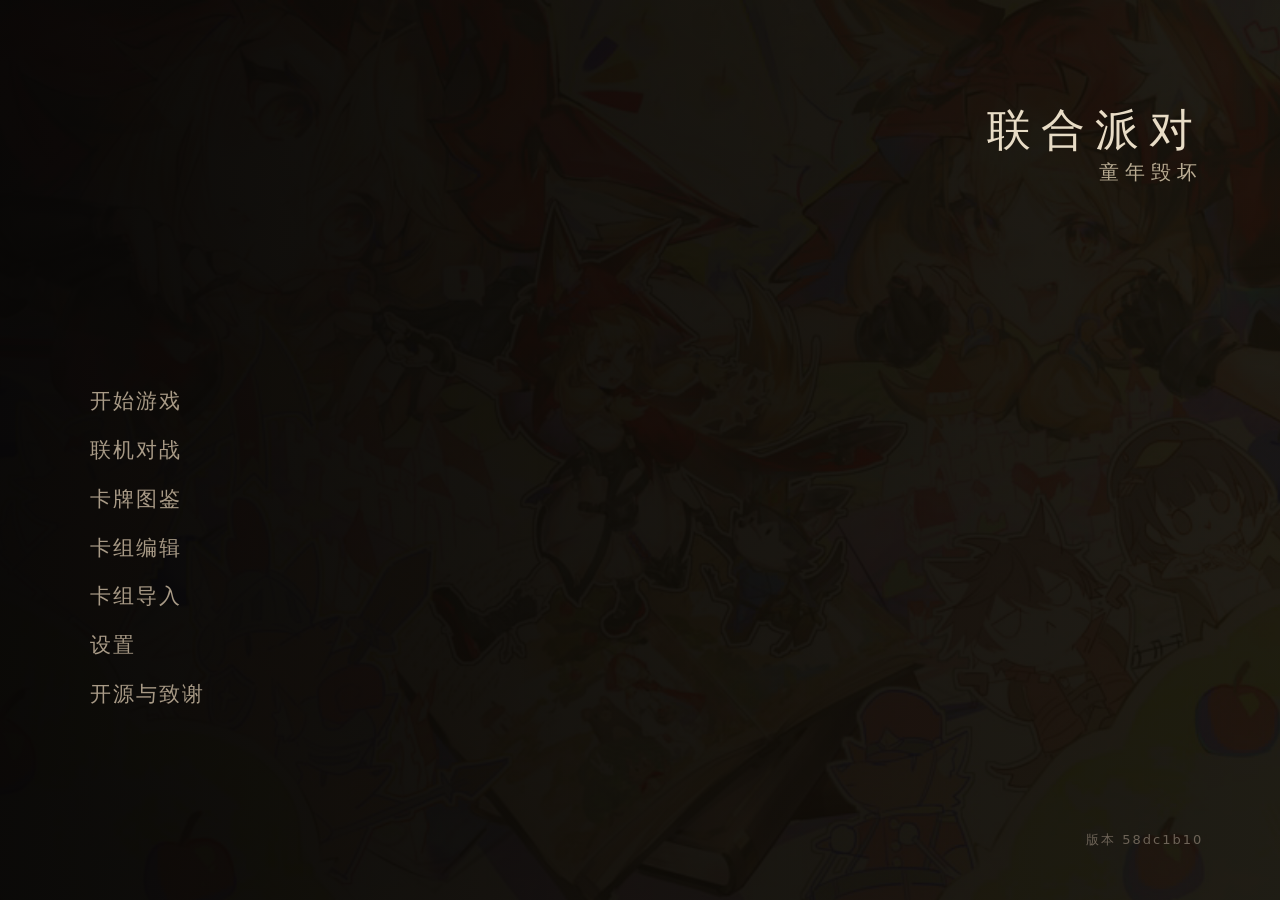
<file: 关卡挑战版/index.html>
<!DOCTYPE html>
<html lang="en">
<!-- 关卡挑战版：相对上游只多了 1 个样式表（游戏/样式.css）、8 个 script 标签（游戏/外壳.js、事件.js、引擎.js、卡库.js、资源.js、决策.js、演出.js、界面.js），并摘掉开场影片、deck.js / AI.js / card_effects.js / fireworks.js 等已接管的脚本与两张样式表；我们的资源带内容版本号（?v=），改了就自动变，免得宿主缓存旧脚本。见 说明/1-怎么跑.md -->
<head>
  <meta charset="UTF-8">
  <meta name="viewport" content="width=device-width">
  <meta http-equiv="X-UA-Compatible" content="ie=edge">
  <link rel="icon" href="data:,">
<title>Hearthstone</title>
<link rel="stylesheet" href="游戏/样式.css?v=58dc1b10">
  <!-- 关卡挑战版：animations.css 已摘（两个界面动效已由 游戏/样式.css 用自己的 keyframes 实现） -->
  <div id="leftsideblock"></div>
  <div id="rightsideblock"></div>
  <div id="transitionblock"></div>
</head>
<div id="load"></div>
<!-- 设置抽屉：**我们自己的模态**（2026-10-05）。上游那套纹章装饰
     （border1..4 / circle1..8 / silverborder / goldborder / line1-2 …）需要 styles.css 才成立，
     而 styles.css 已出列 —— 留着它就会变成"默认显示 + 左上角一堆裸文字"（用户拍到的正是这个）。
     这里只保留界面层要用的 id：`#gamemenu` / `#gamemenuContent` / `#gamemenuTitle`
     （"导出本局信息"按钮挂进标题）与两颗按钮 Concede / Resume。 -->
<div id="gamemenu">
<div id="gamemenuContent">
  <div id="gamemenuTitle">设置</div>
  <button id="concedebutton">认输</button>
  <button id="resumebutton">继续对局</button>
  <button id="mainmenubutton">退出到主菜单</button>
  <button id="backnativebutton">返回原生界面</button>
</div>
</div>
<div id="contents">
<body oncontextmenu="return false" id="body">
  <div id="game" class="game">
    <div id="computerbubble">You call that<br>wretched pile of<br>cards a deck?</div>
    <div id="manacontainer">
    </div>
  v>
    <div class="enemycard"></div>
    <div class="enemycard"></div>
    <div class="enemycard"></div>
  </div>
  <div id="cards" class="cards">
  </div>
  <button id="confirm">Play</button>
  <div class="computer-deck deck" id="computerDeck"></div>
  <div class="computer-card-slot card-slot"></div>
  <div class="player-deck deck" id="playerDeck"></div>
  <div class="player-card-slot card-slot"></div>
  <div class="board board--opponent"></div>
  <div class="opponenthero">
    <div class="cardinplay" id="opposinghero">
  <div><div></div></div>
  <div>
    <div class="opposingHeroHealth">30</div>
  </div>
    </div>
  </div>
  <div class="playerhero">
    <div class="cardinplay" id="playerhero">
      <div></div>
    <div class="playerHeroHealth">30</div>
    </div>
  </div>
  <button id="endturn">END TURN</button>
  <div id="block"></div>
  <div class="mana" id="mana">1/1</div>
<div class="board board--player"></div>
    </div>
  </div>
  <div id="innercursor"></div>
  <div id="outercursor"></div>
  <div id="arrowcursor"></div>
  <svg id="svg" width="100%" height="100%">
  <path id="svgpath" fill="none" stroke="#e82e12" stroke-width="40" stroke-dasharray="60,10" d="">
</svg>
</div>
<div id="computerTurn"></div>
</body>
</div>
<!-- Scripts -->
<!-- 关卡挑战版：deck.js 已接管 —— 卡数据进 游戏/卡库.js 丙段、卡面渲染进丁段；上游那份留作对照物 -->
<script>window.HS_BUILD="58dc1b10";</script>
<script src="游戏/外壳.js?v=58dc1b10"></script>
<script src="游戏/事件.js?v=58dc1b10"></script>
<script src="游戏/引擎.js?v=58dc1b10"></script>
<script src="游戏/卡库.js?v=58dc1b10"></script>
<!-- 关卡挑战版：AI.js 已摘（敌方决策进了 游戏/决策.js；这里挂的 checkForLoss 只被它自己用） -->
<!-- 关卡挑战版：fps.js 已摘（requestAnimFrame 垫片只被它自己的计数循环用） -->
<!-- 关卡挑战版：pack_handler.js 已摘（我们没有开包入口） -->
<script src="游戏/回合.js?v=58dc1b10"></script>
<!-- 关卡挑战版：load.js 已摘（开场载入层由 游戏/外壳.js 自己接管；elementsController.js 已于 2026-10-05 删除） -->
<!-- 关卡挑战版：fireworks.js 已摘（胜利烟花是纯装饰） -->
<!-- 关卡挑战版：snow.js 已摘（雪花装饰） -->
<!-- 关卡挑战版：time.js 已摘（右上角时钟） -->
<!-- 关卡挑战版：preventInspectElement.js 已摘（上游没有这个文件，标签每次必然 404） -->
<!-- 关卡挑战版：window_focus.js 已摘（切屏切 body.className，剥美术后无依赖） -->
<!-- 关卡挑战版：card_effects.js 已摘（出牌效果由 游戏/界面.js 的执行器读效果表执行） -->
<!-- 关卡挑战版：testing.js 已摘（上游的黑盒自测入口；我们有自己的四套） -->
<script src="游戏/查找.js?v=58dc1b10"></script>
<script src="游戏/菜单.js?v=58dc1b10"></script>
<script src="游戏/资源.js?v=58dc1b10"></script>
<script src="游戏/决策.js?v=58dc1b10"></script>
<script src="游戏/文案.js?v=58dc1b10"></script>
<script src="游戏/检错.js?v=58dc1b10"></script>
<script src="游戏/状态.js?v=58dc1b10"></script>
<script src="游戏/演出.js?v=58dc1b10"></script>
<script src="游戏/界面.js?v=58dc1b10"></script>
</html>
</file>
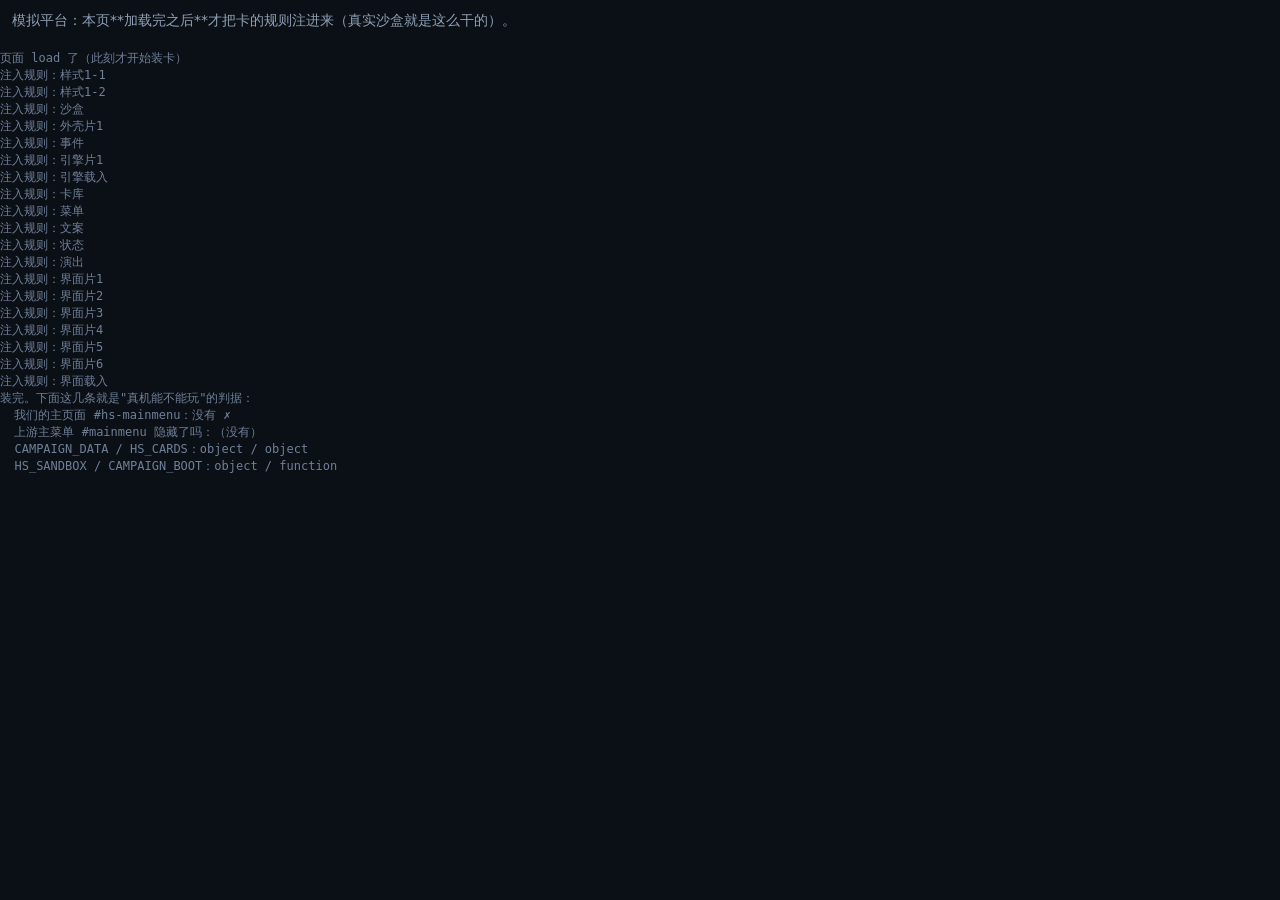
<file: 关卡挑战版/工具/仿真-装卡后注入.html>
<!doctype html>
<html lang="zh"><head><meta charset="utf-8">
<meta name="viewport" content="width=device-width,initial-scale=1">
<title>时序仿真：页面加载完之后才装卡（模拟真实 MMD 沙盒）</title>
<style>
 html,body{height:100%%;margin:0;background:#0b0f16;color:#8fa0b5;font:14px system-ui}
 #主机{padding:12px}
 #日志{margin-top:8px;white-space:pre-wrap;font:12px ui-monospace,Consolas,monospace;color:#6f8098}
</style></head>
<body>
<div id="主机">模拟平台：本页**加载完之后**才把卡的规则注进来（真实沙盒就是这么干的）。</div>
<div id="日志"></div>
<script>
/* 平台没有 sdk（下面这个假 sdk 只为让适配层不空转） */
window.sdk = {
  stage: {
    _el: (function () {
      var e = document.createElement('div'); e.id = 'fake-stage';
      e.style.cssText = 'position:fixed;left:0;top:0;right:0;bottom:0;z-index:1;';
      document.body.appendChild(e); return e;
    })(),
    _open: false,
    el: function () { return this._el; },
    open: function (m) { this._open = true; this._mode = m; this._el.style.display = 'block'; },
    close: function () { this._open = false; this._el.style.display = 'none'; },
    visible: function () { return this._open; }
  },
  save: { get: function () { return null; }, set: function () {}, remove: function () {} },
  cache: { get: function () {}, set: function () {} },
  on: function () {}, message: {}, input: {}, role: {}, user: {}
};
var 规则 = [{"名": "样式1-1", "片": [{"kind": "style", "code": "#hs-sandbox-root{--hs-font:\"Segoe UI\",\"Microsoft YaHei\",\"PingFang SC\",\"Hiragino Sans GB\",system-ui,sans-serif;--hs-bg:#0f131a;--hs-panel:#161d29;--hs-soft:#212b3b;--hs-line:#2c3a4d;--hs-text:#dbe4f0;--hs-dim:#8b9cb0;--hs-accent:#7fb2e5;--hs-ok:#6fbf73;--hs-danger:#e06b6b}#hs-sandbox-root *{font-family:var(--hs-font) !important}.bg-image,#load,#mainmenu,#openpacks,#howtoplay,#victoryImg1,#victoryImg2,#hoggerposter,#vs,#gifhint,.playerhero,.opponenthero,.player-deck,.computer-deck,.enemycard,#packOpenAnimElem,#cardpackimg,#confirm,.divineShield,.taunt,.legendaryinplay{background-image:none !important}#hs-sandbox-root,#hs-sandbox-root:active,.card:active,.cardinplay:hover,.cardinplay:active,#hs-sandbox-root button:hover,#hs-sandbox-root button:active,.pack:active{cursor:auto !important}.onLoadPlayerAnim,.onLoadComputerAnim,.tutorialHeroAnim,.tutorialHoggerAnim,.legendaryFlipAnim,.epicFlipAnim,.theLichKingShake,.deathwingShake,.shakeScreenAnim,.zoomOutAnim{animation:none !important}#hs-arrowhead{fill:#e82e12}#svg{position:fixed !important;left:0 !important;top:0 !important;right:0 !important;bottom:0 !important;width:100% !important;height:100% !important;pointer-events:none;z-index:99}#hs-sandbox-root,#hs-sandbox-root{margin:0 !important;padding:0 !important;overflow:hidden !important}#innercursor,#outercursor,#arrowcursor{display:none !important}#computerdamagelabel,#playerdamagelabel{width:108px !important;height:108px !important}#computerdamagelabel{left:calc(var(--hs-enemy-x) + var(--hs-enemy-dx,30px)) !important;top:calc(var(--hs-enemy-y) + var(--hs-enemy-dy,26px)) !important}#computerdamagevalue{left:calc(var(--hs-enemy-x) + var(--hs-enemy-vx,84px)) !important;top:calc(var(--hs-enemy-y) + var(--hs-enemy-vy,66px)) !important}#playerdamagelabel{left:calc(var(--hs-right-x) + 30px) !important;top:calc(55% + 24px) !important}#playerdamagevalue{left:calc(var(--hs-right-x) + 84px) !important;top:calc(55% + 64px) !important}#fps,#time{display:none !important}#playerbubble,#computerbubble{display:none !important}#leftsideblock,#rightsideblock{display:none !important}#cinematicVideo{display:none !important;pointer-events:none !important}#victoryImg1,#victoryImg2,#hoggerposter,#vs,#goldborder1,#goldborder2,#goldborder3,#goldborder4,#goldborder5,#goldborder6,#goldborder7,#goldborder8,#goldborder9,#goldborder10,#goldborder11,#goldborder12,#campaign-goldborder{display:none !important}.playerhero{position:absolute;width:11%;height:17%;left:46.75%;top:67.75%;z-index:20;background-repeat:no-repeat;background-size:contain}.opponenthero{position:absolute;width:11%;height:17%;left:46.75%;top:9.75%;z-index:11;background-repeat:no-repeat;background-size:contain}.card{position:relative;width:100px;height:150px;border-radius:8px;float:left}.card-face{position:absolute;left:0;right:0;top:0;bottom:0;background-size:contain;background-repeat:no-repeat;pointer-events:none}.card > .card-face{transform:translateY(5px)}.cardAttackValue{float:left;width:1.3rem;height:1rem;position:absolute;bottom:0;left:0;margin:0 auto;font-size:15px;font-weight:bold}.cardHealthValue{float:right;width:1.3rem;height:1rem;position:absolute;bottom:0;right:0;margin:0 auto;font-size:15px;font-weight:bold}.cardManaValue{float:right;width:1.5rem;height:1.5rem;position:absolute;top:2px;left:2px;margin:0 auto;border-radius:100%;text-align:center;font-size:20px;font-weight:bold}.cardInfoValue{width:100px;height:30%;position:absolute;bottom:0;left:0;margin:auto;text-align:center;font-size:8px;font-weight:bold}.board{position:absolute;display:flex;justify-content:space-between;width:80%;left:16.25%;top:6%;padding:11rem}.board--player,.board--opponent{z-index:1}.cardinplay{position:relative;float:left;margin:0 auto;width:6.4rem;height:8.5rem;background-size:cover;background-repeat:no-repeat}#endturn{position:absolute;left:75.5%;top:42%;width:8%;height:7%;font-size:17px;user-select:none}.playerHeroHealth,.opposingHeroHealth{position:absolute;width:1.75rem;height:2rem;padding-left:0.5rem;font-size:40px;font-weight:bold;background-size:cover}.playerHeroHealth{left:55%;top:103%}.opposingHeroHealth{left:55%;top:80%}.cardNameValue{position:absolute;left:2.5px;top:60%;width:95px;height:10%;margin:auto;text-align:center;font-size:8px;font-weight:700}.card-border{width:93px;height:143px;border:solid 4px rgb(56,56,56);border-radius:8px}#hs-sandbox-root,#hs-sandbox-root{background:var(--hs-bg) !important;color:var(--hs-text)}#load{background:var(--hs-bg) !important}#preventCORS{background:var(--hs-bg) !important;color:var(--hs-dim);font-size:15px}#mainmenu{background:var(--hs-bg) !important}#playbutton,#tutorialbutton,#howtoplaybutton,#maintenancebutton2,#campaignbutton{background:var(--hs-panel);color:var(--hs-text);border:1px solid var(--hs-line);border-radius:8px;font-size:14px;letter-spacing:1px}#playbutton:hover,#tutorialbutton:hover,#howtoplaybutton:hover,#campaignbutton:hover{background:var(--hs-soft);border-color:var(--hs-accent)}#maintenancebutton2{opacity:0.45}#myGold,#myPacks,#myGoldBackground,#myPacksBackground{color:var(--hs-dim) !important;background:none !important}.card-face{background-color:var(--hs-soft);box-shadow:inset 0 0 0 1px var(--hs-line)}.cardinplay{background-color:var(--hs-soft);border-color:var(--hs-line) !important}.cardNameValue{background:transparent !important;background-color:transparent !important;color:var(--hs-text);text-shadow:none}.cardManaValue{color:var(--hs-text)}.cardInfoValue{background:var(--hs-panel) !important;color:var(--hs-dim) !important}.taunt{border:2px dashed var(--hs-accent) !important;border-radius:8px}.divineShield{border:2px solid var(--hs-accent) !important;border-radius:50%}.legendaryinplay{border:2px solid #d8b45a !important;border-radius:8px}#load{display:none !important}.playerhero,.opponenthero{background:var(--hs-panel) !important;border:1px solid var(--hs-line);border-radius:10px}.playerhero .playerHeroHealth,.opponenthero .opposingHeroHealth{color:var(--hs-text);top:calc(100% - 40px) !important}.player-deck,.computer-deck{background:var(--hs-panel) !important;border:1px solid var(--hs-line);border-radius:8px;color:var(--hs-text) !important}#confirm{font-size:0 !important;transform:none !important;background:var(--hs-panel) !important;border:1px solid var(--hs-accent) !important;border-radius:10px !important;width:auto !important;min-width:170px;height:auto !important;padding:16px 30px !important;box-shadow:none !important;cursor:pointer !important}#confirm::after{content:\"点此开始对战\";font-size:15px;color:var(--hs-text);letter-spacing:2px}#texthint{color:var(--hs-text)}#hs-sandbox-root{--hs-slot-w:150px;--hs-slot-h:124px;--hs-slot-gap:12px;--hs-row-w:888px;--hs-row-gap:27px;--hs-right-col:200px;--hs-right-x:1000px;--hs-enemy-x:var(--hs-right-x);--hs-enemy-y:14.5%;--hs-enemy-w:var(--hs-right-col);--hs-enemy-h:26%;--hs-mana-x:12px;--hs-mana-w:46px;--hs-stage-w:1208px;--hs-stage-h:720px}.hs-row{position:absolute;left:calc(var(--hs-mana-x) + var(--hs-mana-w) + var(--hs-row-gap));width:var(--hs-row-w);display:flex;justify-content:center;gap:var(--hs-slot-gap);z-index:2;pointer-events:none}#hs-slots-enemy{top:24px}#hs-slots-player{bottom:200px}.hs-slot{position:relative;width:var(--hs-slot-w);height:var(--hs-slot-h);border:2px dashed var(--hs-line);border-radius:10px;box-sizing:border-box;transition:border-color .12s linear,box-shadow .12s linear,background-color .12s linear}.hs-slot::after{content:attr(data-slot);position:absolute;left:50%;top:50%;transform:translate(-50%,-50%);color:var(--hs-line);font-size:20px;font-weight:700}.hs-row.active .hs-slot{border-color:var(--hs-accent);background-color:rgba(127,178,229,.06)}.hs-row.active .hs-slot.hot{border-color:var(--hs-ok);border-style:solid;background-color:rgba(111,191,115,.16);box-shadow:0 0 0 3px rgba(111,191,115,.28)}.hs-slot.taken{border-style:solid;opacity:.35}.board{transform:none !important;left:calc(var(--hs-mana-x) + var(--hs-mana-w) + var(--hs-row-gap)) !important;width:var(--hs-row-w) !important;max-width:none !important;padding:0 !important;height:var(--hs-slot-h) !important}.board--opponent{top:24px !important}.board--player{top:auto !important;bottom:200px !important}.board .cardinplay .attackValueBackground,.board .cardinplay .healthValueBackground{position:absolute;margin:0 !important}.board .cardinplay .attackValueBackground{left:-5%;bottom:-9%}.board .cardinplay .healthValueBackground{right:-5%;bottom:-9%}.board .cardinplay .attackValue,.board .cardinplay .healthValue{left:50% !important;top:50% !important;right:auto !important;bottom:auto !important;transform:translate(-50%,-50%) !important}.board .cardinplay .healthValue{transform:translate(-50%,-50%) rotate(45deg) !important}.opponenthero{left:var(--hs-enemy-x) !important;top:var(--hs-enemy-y) !important;width:var(--hs-enemy-w) !important;height:var(--hs-enemy-h) !important;background:none !important;border:0 !important}.playerhero{left:var(--hs-right-x) !important;top:55% !important;bottom:auto !important;width:var(--hs-right-col) !important;height:24% !important;background:none !important;border:0 !important}#opposinghero,#playerhero{position:relative !important;width:100% !important;height:100% !important;box-sizing:border-box;border-radius:12px !important;background:var(--hs-panel) !important;border:2px solid var(--hs-line) !important}.board .cardinplay{position:absolute !important;float:none !important;margin:0 !important;width:var(--hs-slot-w) !important;height:var(--hs-slot-h) !important;box-sizing:border-box !important;border-radius:10px !important;top:0 !important}#game{position:fixed !important;left:50% !important;top:50% !important;width:var(--hs-stage-w) !important;height:var(--hs-stage-h,720px) !important;margin:0 !important;box-sizing:border-box !important;padding:0 !important;border:0 !important;overflow:hidden;transform-origin:center center}#endturn{left:var(--hs-right-x) !important;top:43.5% !important;transform:none !important;width:var(--hs-right-col) !important;height:8.5% !important;border-radius:12px !important}#hs-settings,#hs-view,#hs-quest{position:absolute;left:var(--hs-right-x);width:var(--hs-right-col);box-sizing:border-box;border:2px solid var(--hs-line);border-radius:12px;background:var(--hs-panel);color:var(--hs-text);display:flex;align-items:center;justify-content:center;z-index:12}#hs-settings,#hs-view{top:1%;height:6.5%;width:calc((var(--hs-right-col) - 8px) / 2);font-size:17px;letter-spacing:3px;cursor:pointer}#hs-view{left:calc(var(--hs-right-x) + (var(--hs-right-col) + 8px) / 2) !important}#hs-settings:hover,#hs-view:hover{border-color:var(--hs-accent);background:var(--hs-soft)}#hs-quest{top:83%;bottom:auto;height:14.5%;flex-direction:column;gap:8px;color:var(--hs-dim)}#hs-quest .hq-label{font-size:16px;letter-spacing:4px}#hs-quest .hq-note{font-size:12px;opacity:.7}#hs-quest .hq-tasks{font-size:12px;line-height:1.5;overflow:auto}#hs-quest .hq-task::before{content:'· '}#hs-quest .hq-task.bad{color:#ff9f9f}#hs-report-btn{position:relative;z-index:41;display:block;margin:10px auto 4px;padding:8px 14px;min-height:34px;font:inherit;font-size:13px;letter-spacing:1px;color:var(--hs-text);background:var(--hs-soft);border:1px solid var(--hs-line);border-radius:8px;cursor:pointer}#hs-report-btn:hover{border-color:var(--hs-accent)}#hs-report{position:fixed;inset:0;z-index:9999;display:none;box-sizing:border-box;padding:4vh 4vw;background:rgba(6,9,14,.92)}#hs-report.on{display:flex;flex-direction:column;gap:12px}#hs-report .hr-head{display:flex;align-items:center;gap:12px;color:var(--hs-text);font-size:16px;letter-spacing:1px}#hs-report .hr-head span{margin-right:auto}#hs-report .hr-head button{padding:6px 14px;font:inherit;font-size:14px;color:var(--hs-text);background:var(--hs-soft);border:1px solid var(--hs-line);border-radius:8px;cursor:pointer}#hs-report .hr-head button:hover{border-color:var(--hs-accent)}#hs-report textarea{flex:1;width:100%;box-sizing:border-box;padding:14px;color:#cfe0f5;background:#0d121b;border:1px solid var(--hs-line);border-radius:10px;font:12px/1.6 ui-monospace,Consolas,monospace;resize:none;user-select:text !important;-webkit-user-select:text !important}#playerlabel{left:calc(var(--hs-right-x) + 14px) !important;width:calc(var(--hs-right-col) - 28px) !important}#opponentlabel{left:calc(var(--hs-enemy-x) + 14px) !important;width:calc(var(--hs-enemy-w) - 28px) !important}#opponentlabel,#playerlabel{text-align:center;color:var(--hs-dim);font-size:15px;letter-spacing:2px;opacity:1 !important;visibility:visible !important;z-index:7}#opponentlabel{top:calc(var(--hs-enemy-y) + 1.5%) !important}#playerlabel{top:56% !important;bottom:auto !important}#playerDeck,#computerDeck,.player-deck,.computer-deck,.enemycards{display:none !important}#manacontainer{position:absolute;left:var(--hs-mana-x);top:var(--hs-mana-top,29%);width:var(--hs-mana-w) !important;height:var(--hs-mana-h,52%) !important;box-sizing:border-box;display:flex !important;flex-direction:column-reverse;justify-content:flex-start;align-items:center;gap:0;padding:6px 0;background:#234856 !important;border:3px solid #6fa8bd !important;border-radius:10px;z-index:5}#mana{position:absolute !important;left:calc(var(--hs-mana-x) - 4px) !important;top:auto !important;bottom:calc(100% - var(--hs-mana-top,29%) + 10px) !important;width:calc(var(--hs-mana-w) + 8px) !important;height:6% !important;min-height:38px;box-sizing:border-box;display:flex;align-items:center;justify-content:center;background:#234856;border:3px solid #6fa8bd;border-radius:8px;color:#eaf6fa !important;font-size:17px !important;font-weight:700;text-align:center;z-index:5}.manabox{width:18px;height:18px;border-radius:3px;border:2px solid #6d8fc0;background:#1b2433;box-sizing:border-box;transform:rotate(45deg);margin:5px 0}#cards{position:absolute;left:0;width:965px;bottom:0;height:max(168px,19%);display:flex;justify-content:center;align-items:flex-end;gap:0;z-index:9;margin:0 !important;padding:0 !important}#cards .card{position:relative !important;float:none !important;width:100px;height:154px;flex:0 0 auto}#hs-mask{position:absolute;left:0;width:100%;pointer-events:none;z-index:20;display:none}#hs-mask.on{display:block}#game,#game *{-webkit-user-drag:none;user-select:none;-webkit-user-select:none}#game img,#game .card,#game .cardinplay,#game .card-face{-webkit-user-drag:none}.card.dragging{opacity:.35 !important}#hs-arrow{position:fixed;left:0;top:0;width:100%;height:100%;pointer-events:none;z-index:150;display:none}#hs-arrow.on{display:block}#hs-preview{position:absolute;top:50%;transform:translateY(-50%);width:248px;height:440px;box-sizing:border-box;padding:18px 20px;background:#182031;border:2px solid var(--hs-accent);border-radius:14px;color:var(--hs-text);font-size:16px;line-height:1.7;pointer-events:none;z-index:200;display:none;box-shadow:0 14px 40px rgba(0,0,0,.6);overflow:hidden}#hs-preview.on{display:block}#hs-preview.side-left{left:96px}#hs-preview.side-right{right:22px}#hs-preview.shift-down{transform:translateY(calc(-50% + 64px))}"}]}, {"名": "样式1-2", "片": [{"kind": "style", "code": "#hs-preview.shift-up{transform:translateY(calc(-50% - 64px))}#hs-preview .hp-name{font-size:19px;font-weight:700;margin-bottom:10px;line-height:1.35;word-break:break-word;overflow-wrap:anywhere}#hs-preview .hp-cost{color:var(--hs-accent);font-size:18px}#hs-preview .hp-stats{display:flex;gap:22px;margin:10px 0 12px;font-size:19px;font-weight:700}#hs-preview .hp-atk{color:#f0c060}#hs-preview .hp-hp{color:var(--hs-danger)}#hs-preview .hp-text{color:#b9c6d8;font-size:14px;line-height:1.6;border-top:1px solid var(--hs-line);padding-top:10px;word-break:break-word;overflow-wrap:anywhere}.hs-target-hover{box-shadow:0 0 0 4px var(--hs-ok),0 0 18px 4px rgba(111,191,115,.5) !important}.hs-target-bad{outline:2px dashed var(--hs-danger);outline-offset:2px}#game{perspective:1100px}#hs-table{position:absolute;left:0;top:0;width:100%;height:100%;transform-origin:50% 100%;transform-style:preserve-3d;transition:transform .55s cubic-bezier(.22,.61,.36,1),top .55s cubic-bezier(.22,.61,.36,1),bottom .55s cubic-bezier(.22,.61,.36,1)}#hs-table::before{content:'';position:absolute;left:-2%;top:-14%;width:104%;height:122%;border-radius:26px;background:linear-gradient(0deg,var(--hs-table-near,#2c0816) 0%,var(--hs-table-far,#3d0f1f) 100%);transform:translateZ(-2px);opacity:0;transition:opacity .45s linear;pointer-events:none}#game.view-tilt #hs-table{top:calc(-1 * var(--hs-tilt-lift,70px));bottom:var(--hs-tilt-lift,70px);transform:rotateX(var(--hs-tilt-rx,54deg))}#game.view-tilt #hs-table::before{opacity:1}#game.view-tilt{--hs-enemy-x:444px;--hs-enemy-y:1.5%;--hs-enemy-w:320px;--hs-enemy-h:24%;--hs-enemy-dx:90px;--hs-enemy-dy:40px;--hs-enemy-vx:150px;--hs-enemy-vy:84px}#game.view-tilt .board .cardinplay{transform-style:preserve-3d;background:var(--hs-plate-enemy,rgba(228,116,26,.78)) !important;border:3px solid var(--hs-plate-line,rgba(255,200,120,.75)) !important;box-shadow:0 10px 22px rgba(0,0,0,.45)}#game.view-tilt .board--player .cardinplay{background:var(--hs-plate-player,rgba(224,178,30,.78)) !important}#game.view-tilt .board .cardinplay::after{content:'';position:absolute;left:25%;top:-50%;width:50%;height:50%;background:var(--hs-stand,#0e6d6d);border:2px solid rgba(255,255,255,.55);border-radius:5px;box-shadow:0 8px 16px rgba(0,0,0,.35);transform:rotateX(calc(-1 * var(--hs-tilt-rx,54deg)));transform-origin:50% 100%}#game.view-tilt .hs-slot{opacity:.5}#game.view-tilt .hs-slot.hot{opacity:1}#hs-fx{position:fixed;left:0;top:0;width:100%;height:100%;pointer-events:none;z-index:160;overflow:hidden}#hs-fx svg.hs-fx-arrow{position:absolute;left:0;top:0;width:100%;height:100%;overflow:visible;pointer-events:none}.hs-fx-pop{position:absolute;transform:translate(-50%,-50%);font-weight:700;line-height:1;color:#fff;text-shadow:0 2px 6px rgba(0,0,0,.65),0 0 2px rgba(0,0,0,.9);white-space:nowrap}.hs-fx-pop.damage{color:#ff6a5a}.hs-fx-pop.heal{color:#6fbf73}.hs-fx-pop.buff{color:#f0c060}.hs-fx-pop.debuff{color:#c58bd8}.hs-fx-card{position:absolute;transform:translate(-50%,-50%);box-sizing:border-box;border:2px solid var(--hs-line);border-radius:10px;background:var(--hs-panel);box-shadow:0 10px 24px rgba(0,0,0,.5);display:flex;align-items:center;justify-content:center;padding:8px}.hs-fx-card-name{color:var(--hs-text);font-size:13px;line-height:1.4;text-align:center;word-break:break-word}#hs-sandbox-root .hs-locked #cards .card,#hs-sandbox-root .hs-locked .cardinplay,#hs-sandbox-root .hs-locked #endturn{cursor:default}.hs-fx-ghost{position:absolute !important;top:0 !important;pointer-events:none !important;z-index:3}.board .cardinplay.hasTaunt::before{content:'嘲';position:absolute;left:50%;top:-12%;transform:translateX(-50%);width:22px;height:22px;border-radius:50%;background:#6b5a3a;border:2px solid #d9c07a;color:#ffe9b0;font-size:12px;line-height:20px;text-align:center;pointer-events:none}.board .cardinplay.hasDivineShield{box-shadow:0 0 0 3px #f0d060,0 0 14px 2px rgba(240,208,96,.55) !important}.board .cardinplay.hasDivineShield::after{border-color:#f0d060 !important}.hs-hero-hit{animation:hs-hero-hit .5s ease}@keyframes hs-hero-hit{0%,100%{box-shadow:none}20%{box-shadow:0 0 0 4px #ff6a5a,0 0 26px 6px rgba(255,106,90,.6)}}.hs-hero-heal{animation:hs-hero-heal .5s ease}@keyframes hs-hero-heal{0%,100%{box-shadow:none}20%{box-shadow:0 0 0 4px #6fbf73,0 0 26px 6px rgba(111,191,115,.6)}}.hs-fx-ring{position:absolute;transform:translate(-50%,-50%);border:3px solid #ff8a5a;border-radius:50%;box-shadow:0 0 26px rgba(255,120,60,.7),inset 0 0 20px rgba(255,120,60,.45);pointer-events:none}.hs-cant-attack{outline:3px solid var(--hs-danger) !important;outline-offset:2px;animation:hs-cant-attack .44s ease}@keyframes hs-cant-attack{0%,100%{transform:translateX(0)}22%{transform:translateX(-6px)}60%{transform:translateX(6px)}85%{transform:translateX(-3px)}}.board .cardinplay{overflow:visible}.board .cardinplay > .hs-cost,.board .cardinplay > .hs-rest{position:absolute;right:10%;transform:translateX(50%);font:700 12px/1 var(--hs-font);white-space:nowrap;pointer-events:none;text-shadow:0 1px 2px rgba(0,0,0,.85),0 0 4px rgba(0,0,0,.6)}.board .cardinplay > .hs-cost{bottom:calc(14% + 2px);color:#ff4a3d}.board .cardinplay > .hs-rest{bottom:-9%;transform:translate(50%,100%);color:#35e04a}.board .cardinplay > .hs-board-name{position:absolute;left:6%;bottom:3%;max-width:62%;font:700 11px/1.1 var(--hs-font);color:var(--hs-text);white-space:nowrap;overflow:hidden;text-overflow:ellipsis;pointer-events:none;text-shadow:0 1px 2px rgba(0,0,0,.9),0 0 4px rgba(0,0,0,.6)}.board .cardinplay.hs-frozen{filter:saturate(.35) brightness(.9);outline:2px solid rgba(120,200,255,.9);outline-offset:-2px;box-shadow:0 0 12px rgba(120,200,255,.55) inset}#hs-losebar{position:fixed;left:50%;bottom:6%;transform:translateX(-50%);z-index:9999;display:flex;gap:12px;align-items:center;padding:10px 16px;background:rgba(8,10,16,.9);border:1px solid #e6c279;border-radius:12px;color:#f0d79a;font:700 18px/1.2 var(--hs-font)}#hs-losebar span{margin-right:8px}#hs-pick{position:fixed;left:50%;top:12%;transform:translateX(-50%);z-index:9998;display:none;padding:8px 16px;background:rgba(8,10,16,.88);border:1px solid #e6c279;border-radius:10px;color:#f0d79a;font:700 15px/1.3 var(--hs-font);white-space:nowrap;pointer-events:none;box-shadow:0 6px 20px rgba(0,0,0,.6)}#hs-pick.on{display:block}#fireworkCanvas,#snowCanvas{display:none !important}#computerTurn{pointer-events:none !important}#playerbubble,#computerbubble{pointer-events:none !important}@keyframes hs-deploy{0%{transform:scale(2)}70%{transform:scale(.96)}100%{transform:scale(1)}}.hs-deploy{animation:hs-deploy .3s ease-out}@keyframes hs-menu-in{0%{transform:scale(.5)}50%{transform:scale(1.2)}100%{transform:scale(1)}}#gamemenuContent.openMenuAnim{animation:hs-menu-in .25s ease-out}#hs-problembar{position:absolute;left:50%;top:8px;transform:translateX(-50%);max-width:92%;padding:6px 12px;border-radius:8px;background:rgba(120,20,20,.92);color:#fff;font:700 13px/1.35 system-ui,-apple-system,\"Microsoft YaHei\",sans-serif;white-space:nowrap;overflow:hidden;text-overflow:ellipsis;z-index:60;pointer-events:none}#hs-backbar{position:absolute;left:12px;top:12px;z-index:40}#hs-back-native{position:relative;z-index:41}#gamemenu{display:none}#gamemenu.hs-open{display:flex;position:fixed;inset:0;z-index:9995;align-items:center;justify-content:center;background:rgba(4,7,12,.72)}#gamemenuContent{display:none;min-width:300px;padding:18px 20px 16px;background:var(--hs-panel);border:1px solid var(--hs-line);border-radius:12px;box-shadow:0 14px 44px rgba(0,0,0,.6);text-align:center}#gamemenu.hs-open #gamemenuContent{display:block}#gamemenuTitle{margin-bottom:14px;font-size:15px;letter-spacing:3px;color:var(--hs-text)}#gamemenuContent button{display:block;width:100%;margin:8px 0 0;padding:9px 10px;font-size:14px;color:var(--hs-text);background:var(--hs-soft);border:1px solid var(--hs-line);border-radius:8px;cursor:pointer}#gamemenuContent button:hover{background:#1e2733}#hs-settings,#hs-view{transform:scale(calc(1 / var(--hs-stage-k,1)));transform-origin:right top}#endturn{transform:scale(calc(1 / var(--hs-stage-k,1))) !important;transform-origin:right center}#hs-quest{transform:scale(calc(1 / var(--hs-stage-k,1)));transform-origin:right bottom}"}]}, {"名": "沙盒", "片": [{"kind": "script", "code": "window.HS_BUILD=\"15a571c1\";\n"}, {"kind": "script", "code": "/* 打包期生成：index.html 的 body 骨架（见 建沙盒卡.py）。不要手改。 */\nwindow.HS_SKELETON = \"\\u003cdiv id=\\\"load\\\">\\u003c/div>\\n\\u003c!-- 设置抽屉：**我们自己的模态**（2026-10-05）。上游那套纹章装饰\\n     （border1..4 / circle1..8 / silverborder / goldborder / line1-2 …）需要 styles.css 才成立，\\n     而 styles.css 已出列 —— 留着它就会变成\\\"默认显示 + 左上角一堆裸文字\\\"（用户拍到的正是这个）。\\n     这里只保留界面层要用的 id：`#gamemenu` / `#gamemenuContent` / `#gamemenuTitle`\\n     （\\\"导出本局信息\\\"按钮挂进标题）与两颗按钮 Concede / Resume。 -->\\n\\u003cdiv id=\\\"gamemenu\\\">\\n\\u003cdiv id=\\\"gamemenuContent\\\">\\n  \\u003cdiv id=\\\"gamemenuTitle\\\">设置\\u003c/div>\\n  \\u003cbutton id=\\\"concedebutton\\\">认输\\u003c/button>\\n  \\u003cbutton id=\\\"resumebutton\\\">继续对局\\u003c/button>\\n  \\u003cbutton id=\\\"mainmenubutton\\\">退出到主菜单\\u003c/button>\\n  \\u003cbutton id=\\\"backnativebutton\\\">返回原生界面\\u003c/button>\\n\\u003c/div>\\n\\u003c/div>\\n\\u003cdiv id=\\\"contents\\\">\\n\\u003cbody oncontextmenu=\\\"return false\\\" id=\\\"body\\\">\\n  \\u003cdiv id=\\\"game\\\" class=\\\"game\\\">\\n    \\u003cdiv id=\\\"computerbubble\\\">You call that\\u003cbr>wretched pile of\\u003cbr>cards a deck?\\u003c/div>\\n    \\u003cdiv id=\\\"manacontainer\\\">\\n    \\u003c/div>\\n  v>\\n    \\u003cdiv class=\\\"enemycard\\\">\\u003c/div>\\n    \\u003cdiv class=\\\"enemycard\\\">\\u003c/div>\\n    \\u003cdiv class=\\\"enemycard\\\">\\u003c/div>\\n  \\u003c/div>\\n  \\u003cdiv id=\\\"cards\\\" class=\\\"cards\\\">\\n  \\u003c/div>\\n  \\u003cbutton id=\\\"confirm\\\">Play\\u003c/button>\\n  \\u003cdiv class=\\\"computer-deck deck\\\" id=\\\"computerDeck\\\">\\u003c/div>\\n  \\u003cdiv class=\\\"computer-card-slot card-slot\\\">\\u003c/div>\\n  \\u003cdiv class=\\\"player-deck deck\\\" id=\\\"playerDeck\\\">\\u003c/div>\\n  \\u003cdiv class=\\\"player-card-slot card-slot\\\">\\u003c/div>\\n  \\u003cdiv class=\\\"board board--opponent\\\">\\u003c/div>\\n  \\u003cdiv class=\\\"opponenthero\\\">\\n    \\u003cdiv class=\\\"cardinplay\\\" id=\\\"opposinghero\\\">\\n  \\u003cdiv>\\u003cdiv>\\u003c/div>\\u003c/div>\\n  \\u003cdiv>\\n    \\u003cdiv class=\\\"opposingHeroHealth\\\">30\\u003c/div>\\n  \\u003c/div>\\n    \\u003c/div>\\n  \\u003c/div>\\n  \\u003cdiv class=\\\"playerhero\\\">\\n    \\u003cdiv class=\\\"cardinplay\\\" id=\\\"playerhero\\\">\\n      \\u003cdiv>\\u003c/div>\\n    \\u003cdiv class=\\\"playerHeroHealth\\\">30\\u003c/div>\\n    \\u003c/div>\\n  \\u003c/div>\\n  \\u003cbutton id=\\\"endturn\\\">END TURN\\u003c/button>\\n  \\u003cdiv id=\\\"block\\\">\\u003c/div>\\n  \\u003cdiv class=\\\"mana\\\" id=\\\"mana\\\">1/1\\u003c/div>\\n\\u003cdiv class=\\\"board board--player\\\">\\u003c/div>\\n    \\u003c/div>\\n  \\u003c/div>\\n  \\u003cdiv id=\\\"innercursor\\\">\\u003c/div>\\n  \\u003cdiv id=\\\"outercursor\\\">\\u003c/div>\\n  \\u003cdiv id=\\\"arrowcursor\\\">\\u003c/div>\\n  \\u003csvg id=\\\"svg\\\" width=\\\"100%\\\" height=\\\"100%\\\">\\n  \\u003cpath id=\\\"svgpath\\\" fill=\\\"none\\\" stroke=\\\"#e82e12\\\" stroke-width=\\\"40\\\" stroke-dasharray=\\\"60,10\\\" d=\\\"\\\">\\n\\u003c/svg>\\n\\u003c/div>\\n\\u003cdiv id=\\\"computerTurn\\\">\\u003c/div>\";\n"}, {"kind": "script", "code": "\n(function (W) {\n  'use strict';\n  if (W.HS_SANDBOX) return;\n\n  var 根 = null;\n  var 已开过 = false;\n  var 档键 = 'hsw_campaign_v1';\n  var 已启动 = false;\n\n  function 有SDK() { return !!(W.sdk && W.sdk.stage && typeof W.sdk.stage.open === 'function'); }\n  function 喊(fn, 参) { try { if (W.console && W.console[fn]) W.console[fn].apply(W.console, 参); } catch (e) {} }\n\n  function 骨架HTML() {\n    if (typeof W.HS_SKELETON === 'string') return W.HS_SKELETON;\n    return '';\n  }\n\n  function 建根() {\n    if (根 && 根.parentNode) return 根;\n    var d = W.document;\n    if (!d || !d.body) return null;\n    根 = d.getElementById('hs-sandbox-root');\n    if (!根) {\n      根 = d.createElement('div');\n      根.id = 'hs-sandbox-root';\n\n      根.style.cssText = 'position:fixed;left:0;top:0;right:0;bottom:0;z-index:2147483000;display:none;';\n      d.body.appendChild(根);\n    }\n    return 根;\n  }\n\n  function 挂骨架() {\n    if (!建根()) return false;\n    if (!已启动) {\n      根.innerHTML = 骨架HTML();\n      已启动 = true;\n    }\n    return true;\n  }\n\n  function 搬进舞台() {\n    if (!有SDK() || !根) return false;\n    var 舞台 = null;\n    try { 舞台 = W.sdk.stage.el(); } catch (e) { 喊('error', ['[沙盒] stage.el() 取不到：', e]); return false; }\n    if (!舞台) return false;\n    if (根.parentNode !== 舞台) 舞台.appendChild(根);\n    根.style.display = 'block';\n    return true;\n  }\n\n  function 清场() {\n    var d = W.document;\n    var 手 = d.getElementById('cards');\n    if (手) while (手.firstChild) 手.removeChild(手.firstChild);\n\n    var 卡 = d.querySelectorAll('#game .board .cardinplay');\n    for (var i = 卡.length - 1; i >= 0; i--) if (卡[i].parentNode) 卡[i].parentNode.removeChild(卡[i]);\n    var 法力盒 = d.getElementById('manacontainer');\n    if (法力盒) while (法力盒.firstChild) 法力盒.removeChild(法力盒.firstChild);\n    var 提示 = d.getElementById('hs-pick');\n    if (提示) 提示.classList.remove('on');\n    var 结束 = d.getElementById('endturn');\n    if (结束) { 结束.innerText = 'END TURN'; 结束.style.backgroundColor = ''; }\n\n    var 相位 = d.getElementById('computerTurn');\n    if (相位) 相位.style.display = 'none';\n\n    ['hs-mask', 'hs-arrow', 'hs-preview', 'hs-pick', 'hs-report'].forEach(function (id) {\n      var e = d.getElementById(id);\n      if (e) e.classList.remove('on');\n    });\n    var 失败条 = d.getElementById('hs-losebar');\n    if (失败条 && 失败条.parentNode) 失败条.parentNode.removeChild(失败条);\n    var 飘字层 = d.querySelectorAll('#hs-fx, .hs-fx-ghost, .hs-fx-ring, .hs-fx-pop, .hs-fx-card');\n    for (var k = 飘字层.length - 1; k >= 0; k--) if (飘字层[k].parentNode) 飘字层[k].parentNode.removeChild(飘字层[k]);\n\n    var 幽灵 = d.querySelectorAll('.hs-fx-ghost');\n    for (var j = 幽灵.length - 1; j >= 0; j--) if (幽灵[j].parentNode) 幽灵[j].parentNode.removeChild(幽灵[j]);\n  }\n\n  function 关面板() {\n    var d = W.document;\n    ['hs-codex', 'hs-start', 'campaign-overlay'].forEach(function (id) {\n      var e = d.getElementById(id);\n      if (e) e.classList.remove('on');\n    });\n    var 主面 = d.getElementById('hs-mainmenu');\n    if (主面) 主面.style.display = 'none';\n  }\n\n  function 重开一局(配置) {\n    配置 = 配置 || {};\n    清场();\n    关面板();\n\n    if (!配置.关卡 && !配置.自由档) {\n      try { if (typeof W.HS_APPLY_LEVEL === 'function') W.HS_APPLY_LEVEL(0, 0); } catch (e) {}\n      try { if (typeof W.CAMPAIGN_REBOOT === 'function') W.CAMPAIGN_REBOOT(); } catch (e) {}\n      var 主面 = W.document.getElementById('hs-mainmenu');\n      if (主面) 主面.style.display = '';\n      var 内容 = W.document.getElementById('contents');\n      if (内容) 内容.style.visibility = 'hidden';\n      喊('log', ['[沙盒] 回到主页面']);\n      return true;\n    }\n\n    if (typeof W.HS_APPLY_LEVEL === 'function') W.HS_APPLY_LEVEL(配置.关卡 || 0, 配置.自由档 || 0);\n\n    try { if (W.HS_RESOURCE && W.HS_RESOURCE.设上限) { W.HS_RESOURCE.设上限(1); W.HS_RESOURCE.设法力(1); } } catch (e) {}\n    try { if (typeof W.manaCapacity === 'number') W.manaCapacity = 1; } catch (e) {}\n    try { if (typeof W.mana === 'number') W.mana = 1; } catch (e) {}\n    var 成了 = true;\n    try { if (typeof W.startGame === 'function') W.startGame(); else 成了 = false; }\n    catch (e) { 喊('error', ['[沙盒] startGame 失败（发牌会由兜底接手）：', e]); 成了 = false; }\n\n    兜底发牌();\n\n    try { if (typeof W.placeCard === 'function') W.placeCard(); } catch (e) {}\n    try { if (typeof W.enableDrag === 'function') W.enableDrag(); } catch (e) {}\n    try { if (typeof W.CAMPAIGN_REBOOT === 'function') W.CAMPAIGN_REBOOT(); } catch (e) { 喊('warn', ['[沙盒] 外壳重入失败：', e]); }\n    try { if (typeof W.HS_UI_REBOOT === 'function') W.HS_UI_REBOOT(); } catch (e) { 喊('warn', ['[沙盒] 界面重入失败：', e]); }\n    try { if (typeof W.attack === 'function') W.attack(); } catch (e) {}\n\n    try { if (W.CAMPAIGN_UI && typeof W.CAMPAIGN_UI.enterFight === 'function') W.CAMPAIGN_UI.enterFight(); } catch (e) {}\n\n    确保血量元素();\n    try { if (typeof W.HS_APPLY_LEVEL === 'function') W.HS_APPLY_LEVEL(配置.关卡 || 0, 配置.自由档 || 0); } catch (e) {}\n\n    try { if (W.HS_INTERACT && W.HS_INTERACT._放弃待选) W.HS_INTERACT._放弃待选('换了一局'); } catch (e) {}\n    ['hs-mask', 'hs-arrow', 'hs-preview', 'hs-pick'].forEach(function (id) {\n      var e = W.document.getElementById(id);\n      if (e) e.classList.remove('on');\n    });\n    喊('log', ['[沙盒] 已开一局：', 配置, 成了 ? '' : '（startGame 没成功）']);\n\n    try { W.setTimeout(function () { try { 摆出牌桌('页内重开完成'); } catch (e) {} }, 400); } catch (e) {}\n    return 成了;\n  }\n  W.HS_RESTART_HOOK = function (配置) { return 重开一局(配置); };\n\n  function 打开(模式) {\n    if (!有SDK()) return false;\n    if (!根) 建根();\n    if (!W.sdk.stage.visible()) W.sdk.stage.open(模式 || W.HS_SANDBOX.模式 || 'full');\n    搬进舞台();\n    已开过 = true;\n    返回条(true);\n    return true;\n  }\n  function 关闭() {\n    if (!有SDK()) return false;\n    try { if (W.sdk.stage.visible()) W.sdk.stage.close(); } catch (e) {}\n    舞台关了();\n    return true;\n  }\n\n  function 舞台可见() { try { return 有SDK() && !!W.sdk.stage.visible(); } catch (e) { return false; } }\n\n  function 舞台关了() {\n    返回条(false);\n    try { if (W.HS_PIPELINE && typeof W.HS_PIPELINE.skip === 'function') W.HS_PIPELINE.skip(); } catch (e) {}\n  }\n\n  function 确认舞台() {\n    if (!舞台可见()) return false;\n    if (根) 搬进舞台();\n\n    try { if (根 && 根.style) 根.style.display = 'block'; } catch (e) {}\n    返回条(true);\n    return true;\n  }\n\n  function 返回条(显示) {\n\n    if (1) return;\n    if (!根) return;\n    var 条 = 根.querySelector('#hs-backbar');\n    if (!显示) { if (条) 条.remove(); return; }\n    if (条) return;\n    条 = W.document.createElement('div');\n    条.id = 'hs-backbar';\n    var 钮 = W.document.createElement('button');\n    钮.id = 'hs-back-native';\n    钮.textContent = '返回原生界面';\n    钮.onclick = function () { 关闭(); };\n    条.appendChild(钮);\n    根.appendChild(条);\n  }\n\n  function 读档() {\n    var 本地 = null;\n    try { 本地 = W.localStorage.getItem(档键); } catch (e) {}\n    var 云端 = null;\n    if (W.sdk && W.sdk.save && typeof W.sdk.save.get === 'function') {\n      try { 云端 = W.sdk.save.get(档键); } catch (e) { 喊('warn', ['[沙盒] sdk.save.get 失败（瘦预览会同步抛）：', e]); }\n    }\n\n    var 取到的 = (typeof 云端 === 'string' && 云端) ? 云端 : ((typeof 本地 === 'string' && 本地) ? 本地 : null);\n    if (!取到的) return null;\n    var 好 = null;\n    try { 好 = JSON.parse(取到的); } catch (e) { 好 = null; }\n    if (!好 || !好.cleared) return null;\n\n    if (取到的 !== 本地) { try { W.localStorage.setItem(档键, 取到的); } catch (e) {} }\n    return 好;\n  }\n\n  function 存档() {\n    if (!W.sdk || !W.sdk.save || typeof W.sdk.save.set !== 'function') return;\n    var 本地 = null;\n    try { 本地 = W.localStorage.getItem(档键); } catch (e) {}\n    if (!本地) return;\n    try {\n      var r = W.sdk.save.set(档键, 本地);\n      if (r && typeof r.then === 'function') r.then(null, function (e) { 喊('warn', ['[沙盒] sdk.save.set 失败：', e]); });\n    } catch (e) { 喊('warn', ['[沙盒] sdk.save.set 同步失败：', e]); }\n  }\n\n  function 设防线() {\n    if (W.__hsGuard) return;\n    W.__hsGuard = true;\n    var 原alert = W.alert;\n    W.alert = function (m) { 喊('warn', ['[沙盒] 拦下 alert（平台也会静默拦，这里留个痕）：', m]); };\n    W.alert.__hsGuard = true;\n    var 原st = W.setTimeout;\n    if (typeof 原st === 'function' && !原st.__hsGuard) {\n      var 包 = function (fn, 延时) {\n        if (typeof fn === 'function') {\n          var 体 = String(fn);\n          if (体.indexOf('reload') >= 0 || 体.indexOf('location.href') >= 0) {\n            喊('warn', ['[沙盒] 拦下会重载页面的定时器：', 体.slice(0, 140)]);\n            return 0;\n          }\n        }\n        return 原st.apply(W, arguments);\n      };\n      包.__hsGuard = true;\n      W.setTimeout = 包;\n    }\n\n    try {\n      var 投 = W.document.getElementById('concedebutton');\n      if (投) { 投.onclick = null; 投.style.display = 'none'; }\n    } catch (e) {}\n  }\n\n  function 确保血量元素() {\n    var d = W.document;\n    if (!d || !d.querySelector) return;\n    [['.playerhero', '.playerHeroHealth', 30], ['.opponenthero', '.opposingHeroHealth', 30]].forEach(function (t) {\n      var 宿主 = d.querySelector(t[0]);\n      if (!宿主) return;\n      if (!d.querySelector(t[1])) {\n        var e = d.createElement('div');\n        e.className = t[1].slice(1);\n        e.textContent = String(t[2]);\n        宿主.appendChild(e);\n      }\n    });\n  }\n\n  function 兜底发牌() {\n    var d = W.document;\n    var 手 = d.getElementById('cards');\n    if (!手 || 手.childElementCount > 0) return 0;\n    var 库 = null;\n    try { 库 = playerDeck.cards; } catch (e) { return 0; }\n    if (!库 || !库.length) return 0;\n    var 发 = 0;\n    for (var i = 0; i < 库.length && 发 < 3; i++) {\n      var c = 库[i];\n      if (!c || typeof c.getPlayerCardsInHandHTML !== 'function') continue;\n      try { 手.appendChild(c.getPlayerCardsInHandHTML()); 库.splice(i, 1); i--; 发++; } catch (e) {}\n    }\n    if (发 && typeof W.updateDeckCount === 'function') { try { W.updateDeckCount(); } catch (e) {} }\n    if (发) 喊('warn', ['[沙盒] 上游没发出手牌，兜底发了 ' + 发 + ' 张']);\n    return 发;\n  }\n\n  function 可点性体检() {\n    var d = W.document, 坏 = [];\n    if (!d || !d.elementFromPoint) return 坏;\n\n    var 在局里 = (function () {\n      var c = W.HS_UI_找id ? W.HS_UI_找id('contents') : d.getElementById('contents');\n      var g = W.HS_UI_找id ? W.HS_UI_找id('game') : d.getElementById('game');\n      if (!c || !g) return false;\n      try {\n        if (getComputedStyle(c).visibility === 'hidden') return false;\n        var b = g.getBoundingClientRect();\n        return b.width > 0 && b.height > 0;\n      } catch (e) { return false; }\n    })();\n    if (!在局里) return 坏;\n    [['#endturn', '结束回合'], ['#hs-settings', '设置'], ['#backnativebutton', '返回原生界面（在设置里）']].forEach(function (t) {\n      var el = (W.HS_UI_找 ? W.HS_UI_找(t[0]) : d.querySelector(t[0]));\n      if (!el) { 坏.push(t[1] + '：找不到元素'); return; }\n      var r = el.getBoundingClientRect();\n      if (!r.width || !r.height) { 坏.push(t[1] + '：尺寸为 0（没布局）'); return; }\n      var top = d.elementFromPoint(Math.round(r.left + r.width / 2), Math.round(r.top + r.height / 2));\n      if (top && (top === el || el.contains(top))) return;\n      坏.push(t[1] + ' ← 被 ' + ((top && (top.id || top.className)) || '未知') + ' 盖住');\n    });\n    return 坏;\n  }\n\n  function 显示错误条() {\n    if (!根) return [];\n    var 行 = [];\n    try {\n      if (W.HS_CHECK && W.HS_CHECK.体检) {\n        W.HS_CHECK.体检().问.forEach(function (x) { 行.push(x.层 + '/' + x.码); });\n      }\n    } catch (e) {}\n    可点性体检().forEach(function (x) {\n      行.push('点不到：' + x);\n      try { if (W.HS_CHECK) W.HS_CHECK.报(6, 'UI_INVALID_INPUT', { 点不到: x, 说明: '关键按钮被盖住 / 没布局' }, '严重'); } catch (e) {}\n    });\n    var 条 = 根.querySelector('#hs-problembar');\n    if (!行.length) { if (条) 条.remove(); return 行; }\n    if (!条) {\n      条 = W.document.createElement('div');\n      条.id = 'hs-problembar';\n      根.appendChild(条);\n    }\n    条.textContent = '⚠ 这个页面有问题：' + 行.slice(0, 3).join('  ·  ') + (行.length > 3 ? '  …（共 ' + 行.length + ' 条）' : '');\n    return 行;\n  }\n  W.HS_SANDBOX_体检可点性 = 可点性体检;\n  W.HS_SANDBOX_错误条 = 显示错误条;\n\n  function 摆出牌桌(原因) {\n    var d = W.document;\n    if (!d) return false;\n    var 牌 = null, 内容 = null;\n    try {\n      牌 = (W.HS_UI_找id ? W.HS_UI_找id('cards') : d.getElementById('cards'));\n      内容 = (W.HS_UI_找id ? W.HS_UI_找id('contents') : d.getElementById('contents'));\n    } catch (e) { return false; }\n    if (!内容) return false;\n\n    var 在局里 = false;\n    try { 在局里 = (W.isInGame === true); } catch (e) {}\n    if (!在局里) return false;\n    var 有牌 = !!(牌 && 牌.childElementCount > 0);\n    var 现在已经看得见 = false;\n    try { 现在已经看得见 = getComputedStyle(内容).visibility !== 'hidden'; } catch (e) {}\n    if (现在已经看得见) return false;\n    try {\n      内容.style.visibility = 'visible';\n      内容.style.opacity = '1';\n      var 主面 = (W.HS_UI_找id ? W.HS_UI_找id('hs-mainmenu') : d.getElementById('hs-mainmenu'));\n      if (主面) 主面.style.display = 'none';\n      var 黑幕 = d.getElementById('block');\n      if (黑幕) { 黑幕.style.visibility = 'hidden'; 黑幕.style.opacity = '0'; }\n      if (W.HS_CHECK) W.HS_CHECK.报(6, 'UI_WRONG_SOURCE', { 兜底: '局开了但牌桌藏着，已摆出来', 原因: 原因 || '未知', 手牌: 牌 ? 牌.childElementCount : 0 }, '严重');\n      喊('warn', ['[沙盒] 兜底摆出牌桌（' + (原因 || '未知') + '）']);\n      return true;\n    } catch (e) { return false; }\n  }\n  W.HS_SANDBOX_摆出牌桌 = 摆出牌桌;\n\n  挂骨架();\n\n  确保血量元素();\n  if (有SDK()) 设防线();\n\n  function 启动() {\n    if (!有SDK()) return;\n    设防线();\n    挂骨架();\n    确保血量元素();\n\n    try { if (typeof W.CAMPAIGN_BOOT === 'function') W.CAMPAIGN_BOOT(); } catch (e) { 喊('warn', ['[沙盒] 引导失败：', e]); }\n    if (!已开过) 打开(W.HS_SANDBOX.模式);\n    else 确认舞台();\n    存档();\n\n    try { W.setTimeout(function () { try { 摆出牌桌('挂载后'); } catch (e) {} }, 800); } catch (e) {}\n    try { W.setTimeout(function () { try { 显示错误条(); } catch (e) {} }, 1400); } catch (e) {}\n  }\n\n  (function 兜底引导() {\n    var 次 = 0;\n    (function 试() {\n      if (typeof W.CAMPAIGN_BOOT === 'function') {\n        try { W.CAMPAIGN_BOOT(); } catch (e) {}\n        if (W.document && W.document.getElementById('hs-mainmenu')) return;\n      }\n      if (次++ < 40) W.setTimeout(试, 100);\n    })();\n  })();\n\n  W.HS_SANDBOX = {\n    版本: 1,\n    有SDK: 有SDK,\n    挂骨架: 挂骨架,\n    根: function () { return 根; },\n    打开: 打开,\n    关闭: 关闭,\n    重开一局: 重开一局,\n    关面板: 关面板,\n    舞台可见: 舞台可见,\n    确认舞台: 确认舞台,\n    读档: 读档,\n    存档: 存档,\n    模式: 'full'\n  };\n\n  if (有SDK()) {\n    读档();\n    try { W.sdk.on('message:mount', 启动); } catch (e) { 喊('warn', ['[沙盒] message:mount 订阅失败：', e]); }\n    try { W.sdk.on('message:done', function () { if (根) 存档(); 确认舞台(); }); } catch (e) {}\n\n    try { W.sdk.on('stage:close', function () { 舞台关了(); }); } catch (e) {}\n  }\n})(typeof window !== 'undefined' ? window : globalThis);\n"}]}, {"名": "外壳片1", "片": [{"kind": "script", "code": "window.__hsP_______js=window.__hsP_______js||[];window.__hsP_______js.push(\"\\n(function (W) {\\n  'use strict';\\n\\n  if (W.__hsStrip) return;\\n  W.__hsStrip = true;\\n\\n  W.HS_APP_NAME = W.HS_APP_NAME || '卡牌对战';\\n\\n  var SKIP_STARTUP_GATE = true;\\n\\n  var SKIP_FORCED_TUTORIAL = true;\\n\\n  function SilentMedia(src) {\\n    this.src = src || '';\\n    this.currentSrc = this.src;\\n    this.volume = 1;\\n    this.muted = true;\\n    this.loop = false;\\n    this.paused = true;\\n    this.currentTime = 0;\\n    this.duration = 0;\\n    this.readyState = 0;\\n    this.networkState = 0;\\n    this.error = null;\\n  }\\n  SilentMedia.prototype.play = function () { return Promise.resolve(); };\\n  SilentMedia.prototype.pause = function () {};\\n  SilentMedia.prototype.load = function () {};\\n  SilentMedia.prototype.canPlayType = function () { return ''; };\\n  SilentMedia.prototype.addEventListener = function () {};\\n  SilentMedia.prototype.removeEventListener = function () {};\\n  SilentMedia.prototype.dispatchEvent = function () { return true; };\\n  SilentMedia.prototype.cloneNode = function () { return new SilentMedia(this.src); };\\n\\n  W.Audio = SilentMedia;\\n\\n  stubSilentGlobals();\\n\\n  try {\\n    var proto = W.HTMLMediaElement && W.HTMLMediaElement.prototype;\\n    if (proto) {\\n      proto.play = function () { return Promise.resolve(); };\\n      proto.pause = function () {};\\n      proto.load = function () {};\\n    }\\n  } catch (e) {  }\\n\\n  function stubSilentGlobals() {\\n    var 名 = ['mainmenuOST', 'crowdSnd', 'voiceover', 'item', 'items'];\\n    for (var i = 0; i \\u003c 名.length; i++) {\\n      if (W[名[i]] === undefined) W[名[i]] = (名[i] === 'item' || 名[i] === 'items') ? '' : new W.Audio('');\\n    }\\n    if (W.items === '') W.items = [];\\n\\n    if (W.hasPlayedTutorial_deserailized === undefined) {\\n      try {\\n        W.hasPlayedTutorial_deserailized = JSON.parse(W.localStorage.getItem('hasPlayedTutorial'));\\n      } catch (e) { W.hasPlayedTutorial_deserailized = null; }\\n    }\\n\\n    if (typeof W.createPack !== 'function') W.createPack = function () {};\\n  }\\n\\n  function blankVideo() {\\n    var d = W.document;\\n    if (!d || !d.getElementById) return;\\n    var v = d.getElementById('cinematicVideo');\\n    if (!v) return;\\n    v.removeAttribute('src');\\n    v.setAttribute('preload', 'none');\\n    var sources = v.getElementsByTagName('source');\\n    for (var i = 0; i \\u003c sources.length; i++) sources[i].removeAttribute('src');\\n  }\\n\\n  function patchTitle() {\\n    var d = W.document;\\n    if (!d) return;\\n\\n    if (!d.title || d.title === 'Hearthstone') d.title = W.HS_APP_NAME;\\n  }\\n\\n  function skipForcedTutorial() {\\n    if (!SKIP_FORCED_TUTORIAL) return;\\n    try {\\n      if (W.localStorage.getItem('hasPlayedTutorial') === null) {\\n\\n        W.localStorage.setItem('hasPlayedTutorial', JSON.stringify('true'));\\n      }\\n    } catch (e) {  }\\n  }\\n\\n  function skipStartupGate() {\\n    if (!SKIP_STARTUP_GATE) return;\\n    var d = W.document;\\n    var gate = d.getElementById('preventCORS');\\n    if (!gate) return;\\n\\n    try { gate.click(); } catch (e) {}\\n    gate.style.display = 'none';\\n    gate.style.visibility = 'hidden';\\n  }\\n\\n  function boot() {\\n    hideContentsAtFirst();\\n    blankVideo();\\n    patchTitle();\\n    skipForcedTutorial();\\n    W.setTimeout(skipStartupGate, 700);\\n  }\\n\\n  function hideContentsAtFirst() {\\n    var d = W.document;\\n    var c = d && d.getElementById('contents');\\n    if (!c) return false;\\n    c.style.visibility = 'hidden';\\n    return true;\\n  }\\n\\n  if (W.document && W.document.readyState === 'loading') {\\n    W.document.addEventListener('DOMContentLoaded', boot);\\n  } else {\\n    boot();\\n  }\\n\\n  W.HS_STRIP = {\\n    skipStartupGate: SKIP_STARTUP_GATE,\\n    skipForcedTutorial: SKIP_FORCED_TUTORIAL,\\n    appName: W.HS_APP_NAME,\\n    stylesheet: '游戏/样式.css',\\n\\n    去卡图: '构造保证（见 卡库.js 丁段）'\\n  };\\n})(typeof window !== 'undefined' ? window : globalThis);\\n\\n(function (W) {\\n  'use strict';\\n\\n  if (W.__hsCampaign) return;\\n  W.__hsCampaign = true;\\n\\n  var D = null;\\n  var PROG_KEY = 'hsw_campaign_v1';\\n\\n  function loadProg() {\\n    try {\\n      var raw = W.localStorage.getItem(PROG_KEY);\\n      var o = raw ? JSON.parse(raw) : null;\\n      if (o && Object.prototype.toString.call(o.cleared) === '[object Array]') return o;\\n    } catch (e) {  }\\n    return { cleared: [] };\\n  }\\n  function saveProg(p) {\\n    try { W.localStorage.setItem(PROG_KEY, JSON.stringify(p)); } catch (e) {  }\\n  }\\n  var PROG = loadProg();\\n\\n  function isCleared(id) { return PROG.cleared.indexOf(id) >= 0; }\\n  function markCleared(id) {\\n    if (!isCleared(id)) { PROG.cleared.push(id); PROG.cleared.sort(); saveProg(PROG); }\\n  }\\n\\n  function isUnlocked(id) {\\n    if (id \\u003c= 1) return true;\\n    return isCleared(id - 1);\\n  }\\n\\n  var TIER_NAME = ['新手', '熟练', '大师'];\\n\\n  var CSS = [\\n    '#campaignbutton{width:13%;height:3.5%;position:absolute;top:57.2%;left:43%;',\\n    'background-color:#e6c4a9;color:#4f3a1b;border-radius:30px/200%;font-family:BelweBdBTBold;',\\n    'user-select:none;z-index:20;outline:none;border:none;cursor:pointer;}',\\n    '#campaignbutton:hover{background-color:#fffeea;}',\\n    '#campaign-goldborder{width:13.6%;height:4.75%;position:absolute;top:56.5%;left:42.75%;',\\n    'border-radius:30px/175%;background:linear-gradient(to top right,#653517,#e6c279);}',\\n    '#campaign-overlay{position:fixed;inset:0;background:rgba(8,10,16,.86);z-index:9998;',\\n    'display:none;align-items:center;justify-content:center;font-family:BelweBdBTBold,serif;}',\\n    '#campaign-overlay.on{display:flex;}',\\n    '#campaign-panel{width:min(760px,92vw);max-height:88vh;overflow:auto;padding:22px 26px 18px;',\\n    'background:#161c26;border:2px solid #e6c279;border-radius:14px;color:#e8dcc0;',\\n    'box-shadow:0 18px 60px rgba(0,0,0,.7);}',\\n    '#campaign-panel h2{margin:0 0 2px;font-size:24px;color:#f0d79a;letter-spacing:2px;}',\\n    '.campaign-sub{margin:0 0 16px;font-size:13px;color:#8fa0b5;font-family:sans-serif;}',\\n    '.campaign-row{display:flex;align-items:center;gap:14px;padding:10px 12px;margin-bottom:8px;',\\n    'border:1px solid #2c3a4d;border-radius:10px;background:#1c2430;font-family:sans-serif;}',\\n    '.campaign-row.locked{opacity:.45;}',\\n    '.campaign-row .lv-name{font-family:BelweBdBTBold,serif;font-size:16px;color:#f0d79a;min-width:150px;}',\\n    '.campaign-row .lv-meta{flex:1;font-size:12px;color:#a8b6c8;line-height:1.5;}',\\n    '.campaign-row .lv-tag{display:inline-block;padding:1px 7px;margin-right:6px;border-radius:8px;',\\n    'font-size:11px;background:#2c3a4d;color:#cbd6e4;}',\\n    '.campaign-row .lv-tag.t0{background:#2f4130;color:#9fe0a0;}',\\n    '.campaign-row .lv-tag.t1{background:#3a3a1f;color:#e8d98a;}',\\n    '.campaign-row .lv-tag.t2{background:#4a2226;color:#ff9f9f;}',\\n    '.campaign-row .lv-clear{font-size:12px;color:#9fe0a0;min-width:58px;text-align:right;}',\\n    '.campaign-btn{padding:7px 16px;border-radius:8px;border:1px solid #e6c279;background:#e6c4a9;',\\n    'color:#4f3a1b;font-family:BelweBdBTBold,serif;cursor:pointer;}',\\n    '.campaign-btn:hover{background:#fffeea;}',\\n    '.campaign-btn.ghost{background:transparent;color:#cbb98f;}',\\n    '.campaign-btn[disabled]{opacity:.4;cursor:not-allowed;}',\\n    '#campaign-foot{display:flex;justify-content:space-between;align-items:center;margin-top:12px;}',\\n    '#campaign-foot small{color:#7d8ea3;font-family:sans-serif;}',\\n    '#campaign-afterwin{position:fixed;left:50%;bottom:6%;transform:translateX(-50%);z-index:9999;',\\n    'display:none;gap:12px;}',\\n    '#campaign-afterwin.on{display:flex;}',\\n\\n    '#hs-mainmenu{position:fixed;inset:0;z-index:9990;display:flex;flex-direction:column;',\\n    'align-items:center;justify-content:center;gap:14px;background:#0b0f16;',\\n    'font-family:BelweBdBTBold,serif;color:#e8dcc0;}',\\n    '#hs-mainmenu .hsm-title{font-size:34px;letter-spacing:6px;color:#f0d79a;}',\\n    '#hs-mainmenu .hsm-sub{font-size:13px;color:#8fa0b5;font-family:sans-serif;}',\\n    '#hs-mainmenu .hsm-grid{display:flex;gap:16px;flex-wrap:wrap;justify-content:center;margin-top:10px;}',\\n    '#hs-mainmenu .hsm-card{width:230px;min-height:122px;padding:16px;border-radius:14px;',\\n    'border:2px solid #e6c279;background:#161c26;color:#e8dcc0;cursor:pointer;text-align:left;',\\n    'font-family:BelweBdBTBold,serif;display:flex;flex-direction:column;gap:8px;}',\\n    '#hs-mainmenu .hsm-card:hover{background:#1e2733;}',\\n    '#hs-mainmenu .hsm-name{font-size:19px;color:#f0d79a;letter-spacing:2px;}',\\n    '#hs-mainmenu .hsm-desc{font-size:12px;line-height:1.6;color:#9fb0c4;font-family:sans-serif;}',\\n    '#hs-mainmenu .hsm-foot{font-size:12px;color:#6f8098;font-family:sans-serif;margin-top:6px;}',\\n    '#hsm-toast{position:fixed;left:50%;bottom:8%;transform:translateX(-50%);z-index:9999;',\\n    'padding:8px 16px;border-radius:10px;background:#161c26;border:1px solid #e6c279;color:#f0d79a;',\\n    'font-family:sans-serif;font-size:13px;opacity:0;transition:opacity .2s;pointer-events:none;}',\\n    '#hsm-toast.on{opacity:1;}',\\n    '#hs-start,#hs-codex{position:fixed;inset:0;background:rgba(8,10,16,.9);z-index:9991;',\\n    'display:none;align-items:center;justify-content:center;}',\\n    '#hs-start.on,#hs-codex.on{display:flex;}',\\n    '.hsp-panel{width:min(880px,94vw);max-height:90vh;overflow:auto;padding:20px 24px 16px;',\\n    'background:#161c26;border:2px solid #e6c279;border-radius:14px;color:#e8dcc0;}',\\n    '.hsp-panel h2{margin:0 0 10px;font-size:22px;color:#f0d79a;letter-spacing:2px;}',\\n    '.hsp-h{margin:14px 0 8px;font-size:14px;color:#f0d79a;font-family:BelweBdBTBold,serif;}',\\n    '.hsp-h small{color:#8fa0b5;font-family:sans-serif;font-size:12px;margin-left:8px;}',\\n    '.hsp-seg{display:flex;gap:10px;}',\\n    '.hsp-foot{display:flex;justify-content:flex-end;margin-top:14px;}',\\n    '.hsc-grid{display:grid;grid-template-columns:repeat(auto-fill,minmax(152px,1fr));gap:8px;}',\\n    '.hsc-item{border:1px solid #2c3a4d;border-radius:9px;padding:8px 9px;background:#1c2430;',\\n    'font-family:sans-serif;}',\\n    '.hsc-num{display:flex;gap:8px;font-family:BelweBdBTBold,serif;font-size:14px;margin-bottom:2px;}',\\n    '.hsc-mana{color:#5fa8ff;}', '.hsc-atk{color:#ffd479;}', '.hsc-hp{color:#ff8a7a;}',\\n    '.hsc-name{font-family:BelweBdBTBold,serif;font-size:13px;color:#f0d79a;}',\\n    '.hsc-kw{font-size:11px;color:#9fe0a0;margin-top:2px;}',\\n    '.hsc-info{font-size:11px;color:#8b9cb0;margin-top:3px;line-height:1.5;}'\\n  ].join('');\\n\\n  function el(tag, cls, text) {\\n    var e = W.document.createElement(tag);\\n    if (cls) e.className = cls;\\n    if (text != null) e.textContent = text;\\n    return e;\\n  }\\n\\n  function injectStyle() {\\n    var s = W.document.createElement('style');\\n    s.id = 'campaign-style';\\n    s.textContent = CSS;\\n    W.document.head.appendChild(s);\\n  }\\n\\n  var overlay = null;\\n\\n  function buildOverlay() {\\n    overlay = el('div');\\n    overlay.id = 'campaign-overlay';\\n\\n    var panel = el('div');\\n    panel.id = 'campaign-panel';\\n    panel.appendChild(el('h2', null, '关卡挑战'));\\n    panel.appendChild(el('p', 'campaign-sub', '单人闯关 · 全程无联机对战 · 进度存在本机'));\\n\\n    var list = el('div');\\n    list.id = 'campaign-list';\\n    panel.appendChild(list);\\n\\n    var foot = el('div');\\n    foot.id = 'campaign-foot';\\n    var reset = el('button', 'campaign-btn ghost', '清空进度');\\n    reset.onclick = function () {\\n      if (W.confirm('清空全部关卡进度？')) { PROG = { cleared: [] }; saveProg(PROG); renderList(); }\\n    };\\n    var close = el('button', 'campaign-btn', '返回主菜单');\\n    close.onclick = function () { overlay.classList.remove('on'); };\\n    foot.appendChild(reset);\\n    foot.appendChild(el('small', null, '进度存在浏览器本机（localStorage），换设备/清缓存即丢失'));\\n    foot.appendChild(close);\\n    panel.appendChild(foot);\\n\\n    overlay.appendChild(panel);\\n    overlay.onclick = function (e) { if (e.target === overlay) overlay.classList.remove('on'); };\\n    ((W.HS_UI_宿主 && W.HS_UI_宿主()) || W.document.body).appendChild(overlay);\\n    return list;\\n  }\\n\\n  var listEl = null;\\n\\n  function renderLevels(box) {\\n    if (!box) return;\\n    box.innerHTML = '';\\n    var levels = W.CAMPAIGN_LEVELS;\\n    for (var i = 0; i \\u003c levels.length; i++) {\\n      (function (lv) {\\n        var unlocked = isUnlocked(lv.id);\\n        var row = el('div', 'campaign-row' + (unlocked ? '' : ' locked'));\\n\\n        row.appendChild(el('div', 'lv-name', lv.name));\\n\\n        var meta = el('div', 'lv-meta');\\n        var tag = el('span', 'lv-tag t' + lv.tier, 'AI ' + TIER_NAME[lv.tier]);\\n        meta.appendChild(tag);\\n        meta.appendChild(W.document.createTextNode(\\n          '对手：' + lv.opponentLabel + '　血量 ' + lv.playerHp + ' : ' + lv.opponentHp +\\n          '　格数 ' + (lv.slots || lv.id)));\\n        var blurb = el('div', null, lv.blurb);\\n        blurb.style.marginTop = '3px';\\n        blurb.style.color = '#8b9cb0';\\n        meta.appendChild(blurb);\\n        row.appendChild(meta);\\n\\n        row.appendChild(el('div', 'lv-clear', isCleared(lv.id) ? '✔ 已通关' : ''));\\n\\n        var btn = el('button', 'campaign-btn', unlocked ? '挑战' : '未解锁');\\n        btn.disabled = !unlocked;\\n        btn.onclick = function () { enterLevel(lv.id); };\\n        row.appendChild(btn);\\n\\n        box.appendChild(row);\\n      })(levels[i]);\\n    }\\n  }\\n\\n  function renderList() { renderLevels(listEl); }\\n\\n  function openSelect() {\\n    renderList();\\n    overlay.classList.add('on');\\n  }\\n\\n  function 换局(配置) {\\n\\n    var 沙盒里 = !!(W.HS_SANDBOX && typeof W.HS_SANDBOX.有SDK === 'function' && W.HS_SANDBOX.有SDK());\\n    if (沙盒里) {\\n      var 成 = false;\\n      try { 成 = W.HS_SANDBOX.重开一局(配置); } catch (e) {\\n        try { if (W.HS_CHECK) W.HS_CHECK.报(8, 'META_INCOMPLETE', { 环节: '页内重开抛错', 错误: String(e && e.message) }, '严重'); } catch (e2) {}\\n      }\\n      return !!成;\\n    }\\n    if (typeof W.HS_RESTART_HOOK === 'function') {\\n      try { if (W.HS_RESTART_HOOK(配置)) return true; } catch (e) {}\\n    }\\n    W.location.href = W.location.pathname +\\n      (配置 && 配置.关卡 ? '?level=' + 配置.关卡 : '?free=' + ((配置 && 配置.自由档) || 3));\\n  }\\n\\n  function enterLevel(id) { 换局({ 关卡: id }); }\\n  function enterFree(n) { 换局({ 自由档: n }); }\\n\\n  var LEVEL = null, TIER = 1, FREE = null;\\n\\n  function 接决策层() {\\n    if (!W.HS_DECIDE || typeof W.HS_DECIDE.设档 !== 'function') return false;\\n    W.HS_DECIDE.设档(TIER);\\n    return true;\\n  }\\n\\n  function patchGameWon() {\\n    if (W.gameWon && W.gameWon.__hsWon) return true;\\n    var up = W.gameWon;\\n    if (typeof up !== 'function') return false;\\n\\n    var 包 = function () {\\n      var r = up.apply(this, arguments);\\n\\n      try { if (W.HS_SANDBOX && typeof W.HS_SANDBOX.存档 === 'function') W.HS_SANDBOX.存档(); } catch (e) {}\\n      if (!LEVEL) return r;\\n      markCleared(LEVEL.id);\\n      showAfterWin();\\n      return r;\\n    };\\n    包.__hsWon = true;\\n    W.gameWon = 包;\\n    return true;\\n  }\\n\\n  function showAfterWin() {\\n    if (W.document.getElementById('campaign-afterwin')) return;\\n    var bar = el('div');\\n    bar.id = 'campaign-afterwin';\\n\\n    var nextLv = D.byId(LEVEL.id + 1);\\n    if (nextLv) {\\n      var nb = el('button', 'campaign-btn', '下一关：' + nextLv.name);\\n      nb.onclick = function () { enterLevel(nextLv.id); };\\n      bar.appendChild(nb);\\n    } else {\\n      var done = el('button', 'campaign-btn', '全部通关 ✔');\\n      done.disabled = true;\\n      bar.appendChild(done);\\n    }\\n    var again = el('button', 'campaign-btn ghost', '重打本关');\\n    a\");"}]}, {"名": "事件", "片": [{"kind": "script", "code": "window.__hsP_______js=window.__hsP_______js||[];window.__hsP_______js.push(\"gain.onclick = function () { enterLevel(LEVEL.id); };\\n    bar.appendChild(again);\\n    var back = el('button', 'campaign-btn ghost', '关卡列表');\\n    back.onclick = function () {\\n      换局({});\\n    };\\n    bar.appendChild(back);\\n\\n    W.setTimeout(function () { bar.classList.add('on'); }, 3500);\\n    ((W.HS_UI_宿主 && W.HS_UI_宿主()) || W.document.body).appendChild(bar);\\n  }\\n\\n  var mainEl = null, startEl = null, codexEl = null;\\n\\n  function 主入口(名, 说明, 点) {\\n    var b = el('button', 'hsm-card');\\n    b.appendChild(el('div', 'hsm-name', 名));\\n    b.appendChild(el('div', 'hsm-desc', 说明));\\n    b.onclick = 点;\\n    return b;\\n  }\\n\\n  function 说一句(文字) {\\n    var t = W.document.getElementById('hsm-toast');\\n    if (!t) { t = el('div'); t.id = 'hsm-toast'; ((W.HS_UI_宿主 && W.HS_UI_宿主()) || W.document.body).appendChild(t); }\\n    t.textContent = 文字;\\n    t.classList.add('on');\\n    W.setTimeout(function () { t.classList.remove('on'); }, 1600);\\n  }\\n\\n  function buildMain() {\\n    var wrap = el('div');\\n    wrap.id = 'hs-mainmenu';\\n    wrap.appendChild(el('div', 'hsm-title', W.HS_APP_NAME || '卡牌对战'));\\n    wrap.appendChild(el('div', 'hsm-sub', '单人 · 无联机 · 进度存在本机'));\\n\\n    var grid = el('div', 'hsm-grid');\\n    grid.appendChild(主入口('卡牌图鉴', '这套牌里有什么：费用 / 身材 / 词条 / 说明', openCodex));\\n    grid.appendChild(主入口('开始游戏', '挑战关五关（格数逐关 +1）· 自由关三档（1 / 3 / 5 格）', openStart));\\n    grid.appendChild(主入口('更多内容', '暂未开放', function () { 说一句('更多内容：暂未开放'); }));\\n    wrap.appendChild(grid);\\n\\n    var foot = el('div', 'hsm-foot');\\n    foot.appendChild(el('small', null, '关卡进度存在浏览器本机（localStorage），清缓存即丢失'));\\n    wrap.appendChild(foot);\\n\\n    ((W.HS_UI_宿主 && W.HS_UI_宿主()) || W.document.body).appendChild(wrap);\\n    mainEl = wrap;\\n    return wrap;\\n  }\\n\\n  function openStart() {\\n    if (!startEl) {\\n      startEl = el('div');\\n      startEl.id = 'hs-start';\\n      var p = el('div', 'hsp-panel');\\n      p.appendChild(el('h2', null, '开始游戏'));\\n\\n      var h1 = el('div', 'hsp-h', '挑战关');\\n      h1.appendChild(el('small', null, '五关 · 每关双方格数逐关 +1（1 → 5）'));\\n      p.appendChild(h1);\\n      var lvBox = el('div');\\n      lvBox.id = 'hsp-levels';\\n      p.appendChild(lvBox);\\n\\n      var h2 = el('div', 'hsp-h', '自由关');\\n      h2.appendChild(el('small', null, '双方格数一样，自己挑一档'));\\n      p.appendChild(h2);\\n      var seg = el('div', 'hsp-seg');\\n      [1, 3, 5].forEach(function (n) {\\n        var b = el('button', 'campaign-btn', n + ' 格');\\n        b.onclick = function () { enterFree(n); };\\n        seg.appendChild(b);\\n      });\\n      p.appendChild(seg);\\n\\n      var foot = el('div', 'hsp-foot');\\n\\n      var listBtn = el('button', 'campaign-btn ghost', '关卡列表 / 清空进度');\\n      listBtn.onclick = function () { startEl.classList.remove('on'); openSelect(); };\\n      foot.appendChild(listBtn);\\n      var back = el('button', 'campaign-btn ghost', '返回主页面');\\n      back.onclick = function () { startEl.classList.remove('on'); };\\n      foot.appendChild(back);\\n      p.appendChild(foot);\\n\\n      startEl.appendChild(p);\\n      startEl.onclick = function (e) { if (e.target === startEl) startEl.classList.remove('on'); };\\n      ((W.HS_UI_宿主 && W.HS_UI_宿主()) || W.document.body).appendChild(startEl);\\n    }\\n    renderLevels(W.document.getElementById('hsp-levels'));\\n    startEl.classList.add('on');\\n  }\\n\\n  function openCodex() {\\n    if (!codexEl) {\\n      codexEl = el('div');\\n      codexEl.id = 'hs-codex';\\n      var p = el('div', 'hsp-panel');\\n      p.appendChild(el('h2', null, '卡牌图鉴'));\\n\\n      var 表 = W.HS_CARDS || {};\\n      var 名 = Object.keys(表);\\n      var sub = el('div', 'hsp-h', '共 ' + 名.length + ' 张');\\n      sub.appendChild(el('small', null, '数值与规则同源（引擎读的同一张表）'));\\n      p.appendChild(sub);\\n\\n      var grid = el('div', 'hsc-grid');\\n      名.forEach(function (n) {\\n        var d = 表[n] || {};\\n        var it = el('div', 'hsc-item');\\n        var num = el('div', 'hsc-num');\\n        num.appendChild(el('span', 'hsc-mana', d.费));\\n        num.appendChild(el('span', 'hsc-atk', d.攻));\\n        num.appendChild(el('span', 'hsc-hp', d.血));\\n        it.appendChild(num);\\n        it.appendChild(el('div', 'hsc-name', n));\\n        var kw = 词条文字(d.关键词);\\n        if (kw) it.appendChild(el('div', 'hsc-kw', kw));\\n        if (d.说明) it.appendChild(el('div', 'hsc-info', d.说明));\\n        grid.appendChild(it);\\n      });\\n      p.appendChild(grid);\\n\\n      var foot = el('div', 'hsp-foot');\\n      var back = el('button', 'campaign-btn ghost', '返回主页面');\\n      back.onclick = function () { codexEl.classList.remove('on'); };\\n      foot.appendChild(back);\\n      p.appendChild(foot);\\n\\n      codexEl.appendChild(p);\\n      codexEl.onclick = function (e) { if (e.target === codexEl) codexEl.classList.remove('on'); };\\n      ((W.HS_UI_宿主 && W.HS_UI_宿主()) || W.document.body).appendChild(codexEl);\\n    }\\n    codexEl.classList.add('on');\\n  }\\n\\n  function 词条文字(k) {\\n    if (!k) return '';\\n    var out = [];\\n    for (var x in k) if (k.hasOwnProperty(x) && k[x]) out.push(x);\\n    return out.join(' · ');\\n  }\\n\\n  function addMenuButton() {\\n    var d = W.document;\\n    if (!d.body) return false;\\n\\n    var menu = d.getElementById('mainmenu');\\n    if (menu) menu.style.display = 'none';\\n    buildMain();\\n    return true;\\n  }\\n\\n  function enterFight() {\\n    var d = W.document;\\n    if (!d) return;\\n\\n    function set(sel, props) {\\n      var e = d.querySelector(sel);\\n      if (!e) return;\\n      for (var k in props) if (props.hasOwnProperty(k)) e.style[k] = props[k];\\n    }\\n    function hide(sel) { set(sel, { visibility: 'hidden', opacity: '0' }); }\\n\\n    var menu = d.getElementById('mainmenu');\\n    if (menu) menu.style.display = 'none';\\n\\n    var mine = d.getElementById('hs-mainmenu');\\n    if (mine) mine.style.display = 'none';\\n\\n    set('#contents', { visibility: 'visible', opacity: '1' });\\n    set('#block', { visibility: 'hidden', opacity: '0', pointerEvents: 'none' });\\n    set('#confirm', { display: 'none', visibility: 'hidden', opacity: '0' });\\n    set('#transitionblock', { visibility: 'hidden' });\\n    set('#skipcinematicbtn', { display: 'none' });\\n\\n    hide('#playerclasslabel'); hide('#vs');\\n\\n    set('.playerhero', { zIndex: '5' });\\n    set('.opponenthero', { zIndex: '5' });\\n    set('.playerHeroHealth', { visibility: 'visible', opacity: '1' });\\n    set('.opposingHeroHealth', { visibility: 'visible', opacity: '1' });\\n\\n    try { W.isInGame = true; } catch (e) {  }\\n\\n    try {\\n      var 手 = d.getElementById('cards');\\n      if (手 && 手.querySelectorAll(':scope > .card').length === 0 &&\\n          W.HS_TURN && typeof W.HS_TURN.开局发牌 === 'function') W.HS_TURN.开局发牌();\\n    } catch (e) {  }\\n\\n    try { if (typeof W.attack === 'function') W.attack(); } catch (e) {  }\\n  }\\n\\n  function 回主菜单() {\\n    try {\\n      if (typeof W.HS_APPLY_LEVEL === 'function') W.HS_APPLY_LEVEL(0, 0);\\n    } catch (e) {}\\n    try { if (typeof W.CAMPAIGN_REBOOT === 'function') W.CAMPAIGN_REBOOT(); } catch (e) {}\\n    var d = W.document;\\n    var 主 = d && d.getElementById('hs-mainmenu');\\n    if (!主) { try { buildMain(); 主 = d.getElementById('hs-mainmenu'); } catch (e) {} }\\n    if (主) 主.style.display = '';\\n    var 内容 = d && d.getElementById('contents');\\n    if (内容) 内容.style.visibility = 'hidden';\\n\\n    LEVEL = null; FREE = null;\\n    return !!主;\\n  }\\n\\n  function hookEntry() {\\n    if (!(LEVEL || FREE)) return false;\\n\\n    if (!W.hasPlayedTutorial_deserailized) W.hasPlayedTutorial_deserailized = 'campaign';\\n    W.setTimeout(enterFight, 300);\\n    return true;\\n  }\\n\\n  var 已引导 = false, 等待次数 = 0;\\n  function boot() {\\n    if (已引导) return;\\n\\n    D = W.CAMPAIGN_DATA;\\n    if (!D) {\\n      if (等待次数 \\u003c 80) { 等待次数++; W.setTimeout(boot, 50); }\\n      else if (W.console && W.console.error) W.console.error('[外壳] 等不到 CAMPAIGN_DATA，放弃引导');\\n      return;\\n    }\\n    已引导 = true;\\n    LEVEL = (W.CAMPAIGN && W.CAMPAIGN.level) || null;\\n    TIER = LEVEL ? LEVEL.tier : 1;\\n\\n    FREE = (W.HS_FREE && W.HS_FREE.slots) ? W.HS_FREE : null;\\n    var 在局里 = !!(LEVEL || FREE);\\n\\n    injectStyle();\\n    listEl = buildOverlay();\\n\\n    try { if (typeof W.HS_UI_补齐 === 'function') W.HS_UI_补齐(); } catch (e) {}\\n\\n    var okMenu = 在局里 ? true : addMenuButton();\\n    var okEntry = hookEntry();\\n    var okTier = false;\\n    try {\\n      okTier = [patchGameWon(), 接决策层()].every(Boolean);\\n    } catch (e) {\\n      if (W.console && W.console.warn) W.console.warn('[campaign] 包装上游函数失败：', e);\\n    }\\n\\n    W.CAMPAIGN_UI = {\\n      menu: okMenu, entry: okEntry, tier: okTier,\\n      free: FREE,\\n      slots: W.HS_SLOTS,\\n      menuEl: function () { return W.document.getElementById('hs-mainmenu'); },\\n      progress: function () { return PROG; },\\n      isCleared: isCleared,\\n      isUnlocked: isUnlocked,\\n      markCleared: markCleared,\\n      tierName: function () { return TIER_NAME[TIER]; },\\n      enterFight: enterFight,\\n\\n      回主菜单: 回主菜单\\n    };\\n\\n    if (在局里) {\\n\\n      W.document.title = (W.HS_APP_NAME || '卡牌对战') +\\n        (LEVEL ? ' · 关卡挑战 · ' + LEVEL.name : ' · 自由对练 · ' + FREE.slots + ' 格');\\n    }\\n  }\\n\\n  function reboot() {\\n    LEVEL = (W.CAMPAIGN && W.CAMPAIGN.level) || null;\\n    FREE = (W.HS_FREE && W.HS_FREE.slots) ? W.HS_FREE : null;\\n    TIER = LEVEL ? LEVEL.tier : 1;\\n    var 在局里 = !!(LEVEL || FREE);\\n    try { 接决策层(); } catch (e) {  }\\n    if (W.CAMPAIGN_UI) { W.CAMPAIGN_UI.free = FREE; W.CAMPAIGN_UI.slots = W.HS_SLOTS; }\\n    var mm = W.document.getElementById('hs-mainmenu');\\n    if (mm) mm.style.display = 在局里 ? 'none' : '';\\n    if (在局里) {\\n      W.document.title = (W.HS_APP_NAME || '卡牌对战') +\\n        (LEVEL ? ' · 关卡挑战 · ' + LEVEL.name : ' · 自由对练 · ' + FREE.slots + ' 格');\\n    }\\n    return { 关卡: LEVEL ? LEVEL.id : null, 自由档: FREE ? FREE.slots : 0, slots: W.HS_SLOTS };\\n  }\\n  W.CAMPAIGN_REBOOT = reboot;\\n  W.CAMPAIGN_BOOT = boot;\\n\\n  if (W.document.readyState === 'loading') {\\n    W.document.addEventListener('DOMContentLoaded', boot);\\n  } else {\\n    boot();\\n  }\\n})(typeof window !== 'undefined' ? window : globalThis);\\n\");"}, {"kind": "script", "code": "(0,eval)(window.__hsP_______js.join(\"\"));\ntry{ delete window[\"__hsP_______js\"]; }catch(e){ window[\"__hsP_______js\"]=null; }\n"}, {"kind": "script", "code": "\n(function (G) {\n  'use strict';\n\n  var 版本 = 1;\n\n  var 类别 = { 规则: 'rules', 触发: 'triggered', 系统: 'system', 表现: 'fx' };\n\n  function 稳定串(v) {\n    if (v === null || typeof v !== 'object') return JSON.stringify(v);\n    if (Object.prototype.toString.call(v) === '[object Array]') {\n      var parts = [];\n      for (var i = 0; i < v.length; i++) parts.push(稳定串(v[i]));\n      return '[' + parts.join(',') + ']';\n    }\n    var keys = Object.keys(v).sort();\n    var out = [];\n    for (var k = 0; k < keys.length; k++) {\n      out.push(JSON.stringify(keys[k]) + ':' + 稳定串(v[keys[k]]));\n    }\n    return '{' + out.join(',') + '}';\n  }\n\n  function 哈希(v) {\n    var s = typeof v === 'string' ? v : 稳定串(v);\n    var h1 = 0x811c9dc5, h2 = 0x01000193;\n    for (var i = 0; i < s.length; i++) {\n      var c = s.charCodeAt(i);\n      h1 = (h1 ^ c) >>> 0;\n      h1 = (h1 * 16777619) >>> 0;\n      h2 = (h2 + c) >>> 0;\n      h2 = (h2 ^ (h2 << 5)) >>> 0;\n    }\n    function hex8(n) { var t = (n >>> 0).toString(16); while (t.length < 8) t = '0' + t; return t; }\n    return hex8(h1) + hex8(h2);\n  }\n\n  function 深拷贝(v) { return JSON.parse(JSON.stringify(v)); }\n\n  function 应用(状态, 变更表) {\n    var s = 深拷贝(状态);\n    for (var i = 0; i < 变更表.length; i++) {\n      var m = 变更表[i];\n      var 路径 = m.路径;\n      var 父 = s;\n      for (var k = 0; k < 路径.length - 1; k++) 父 = 父[路径[k]];\n      var 末 = 路径[路径.length - 1];\n      if (m.op === '置') 父[末] = 深拷贝(m.值);\n      else if (m.op === '删') { if (Object.prototype.toString.call(父) === '[object Array]') 父.splice(末, 1); else delete 父[末]; }\n      else if (m.op === '压入') 父[末].push(深拷贝(m.值));\n      else if (m.op === '抽出') 父[末].splice(m.序号, 1);\n      else throw new Error('[事件] 不认识的变更操作：' + m.op);\n    }\n    return s;\n  }\n\n  function 校验变更(变更表) {\n    var 问题 = [];\n    for (var i = 0; i < 变更表.length; i++) {\n      var m = 变更表[i];\n      if (['置', '删', '压入', '抽出'].indexOf(m.op) < 0) 问题.push('第 ' + i + ' 条操作不认识：' + m.op);\n      if (Object.prototype.toString.call(m.路径) !== '[object Array]' || !m.路径.length) {\n        问题.push('第 ' + i + ' 条缺少路径');\n      }\n    }\n    return 问题;\n  }\n\n  function 建日志(起始序号) {\n    var 序号 = 起始序号 || 0;\n    var 表 = [];\n    var 当前链 = null;\n\n    return {\n      序号: function () { return 序号; },\n      开链: function (名) { 当前链 = 名; },\n      闭链: function () { 当前链 = null; },\n\n      推: function (e) {\n        var 条 = 深拷贝(e);\n        条.序号 = 序号;\n        条.id = 'e' + 序号;\n        条.链 = (e.链 !== undefined ? e.链 : 当前链);\n        if (条.类别 === undefined) 条.类别 = 类别.规则;\n        序号 += 1;\n        表.push(条);\n        return 条;\n      },\n      全部: function () { return 表; },\n      条数: function () { return 表.length; }\n    };\n  }\n\n  var 遮蔽占位 = '？（隐藏）';\n\n  function 投影(事件表, 席位) {\n    var out = [];\n    for (var i = 0; i < 事件表.length; i++) {\n      var e = 事件表[i];\n      var 隐藏字段 = e.隐藏字段;\n      if (!隐藏字段 || !隐藏字段.length || e.席位 === undefined || e.席位 === 席位) {\n        out.push(e);\n        continue;\n      }\n      var 副本 = {};\n      for (var k in e) if (Object.prototype.hasOwnProperty.call(e, k)) 副本[k] = e[k];\n      副本.遮蔽 = true;\n      for (var j = 0; j < 隐藏字段.length; j++) {\n        var f = 隐藏字段[j];\n        if (副本[f] !== undefined) 副本[f] = 遮蔽占位;\n      }\n      out.push(副本);\n    }\n    return out;\n  }\n\n  function 校验事件(事件表) {\n    var 问题 = [];\n    var 已见 = {};\n    var 上一条序号 = -1;\n    for (var i = 0; i < 事件表.length; i++) {\n      var e = 事件表[i];\n      if (typeof e.序号 !== 'number') 问题.push('第 ' + i + ' 条没有顺序号');\n      if (e.序号 <= 上一条序号) 问题.push('第 ' + i + ' 条顺序号没有递增：' + e.序号);\n      上一条序号 = e.序号;\n      if (!e.id) 问题.push('第 ' + i + ' 条没有 id');\n      if (已见[e.id]) 问题.push('id 重复：' + e.id);\n      已见[e.id] = true;\n      if (类别.规则 !== e.类别 && 类别.触发 !== e.类别 && 类别.系统 !== e.类别 && 类别.表现 !== e.类别) {\n        问题.push('第 ' + i + ' 条类别不合法：' + e.类别);\n      }\n      if (类别.表现 === e.类别 && e.改状态) 问题.push('表现类事件不许改状态：' + e.id);\n    }\n    return 问题;\n  }\n\n  G.HS_EVENT = {\n    版本: 版本,\n    类别: 类别,\n    遮蔽占位: 遮蔽占位,\n    稳定串: 稳定串,\n    哈希: 哈希,\n    深拷贝: 深拷贝,\n    应用: 应用,\n    校验变更: 校验变更,\n    建日志: 建日志,\n    投影: 投影,\n    校验事件: 校验事件\n  };\n})(globalThis);\n"}]}, {"名": "引擎片1", "片": [{"kind": "script", "code": "window.__hsP_______js=window.__hsP_______js||[];window.__hsP_______js.push(\"\\n(function (G) {\\n  'use strict';\\n\\n  var E = G.HS_EVENT;\\n  if (!E) throw new Error('[引擎] 事件层（游戏/事件.js）必须先加载');\\n\\n  var 版本 = 1;\\n  var 席位表 = ['p0', 'p1'];\\n  var 手牌上限 = 10;\\n  var 场上上限 = 5;\\n  var 法力顶尖 = 10;\\n  var 英雄技能费 = 2;\\n  var 英雄技能伤 = 1;\\n\\n  function 敌方(席位) { return 席位 === 'p0' ? 'p1' : 'p0'; }\\n  function 是数组(x) { return Object.prototype.toString.call(x) === '[object Array]'; }\\n\\n  function 本场上限(状态) { return (状态 && 状态.场上上限) || 场上上限; }\\n\\n  var 码表 = [\\n    ['命令没有类型', 'BAD_COMMAND'],\\n    ['对局已经结束', 'MATCH_OVER'],\\n    ['现在没有待选择的事项', 'NO_PENDING_CHOICE'],\\n    ['不该由你选', 'NOT_YOUR_CHOICE'],\\n    ['这个目标不在可选里', 'TARGET_NOT_ALLOWED'],\\n    ['这个目标不能选', 'TARGET_NOT_ALLOWED'],\\n    ['有事项等着先选完', 'CHOICE_PENDING'],\\n    ['现在不是你的优先权', 'NOT_YOUR_PRIORITY'],\\n    ['行动限本回合', 'ONCE_PER_TURN'],\\n    ['这个阶段不能行动', 'WRONG_PHASE'],\\n    ['手牌序号越界', 'CARD_NOT_IN_HAND'],\\n    ['场地已满', 'BOARD_FULL'],\\n    ['法力不够', 'INSUFFICIENT_MANA'],\\n    ['格子越界', 'BAD_SLOT'],\\n    ['攻方不在场', 'ATTACKER_GONE'],\\n    ['不是你的随从', 'NOT_YOUR_MINION'],\\n    ['这个随从这回合不能攻击', 'MINION_CANT_ATTACK'],\\n    ['被冻结的随从不能攻击', 'FROZEN'],\\n    ['攻击力为 0 打不出伤害', 'ZERO_ATTACK'],\\n    ['没有指定目标', 'NO_TARGET'],\\n    ['目标不在场', 'TARGET_GONE'],\\n    ['不能打自己的随从', 'CANT_HIT_OWN'],\\n    ['不能打自己的英雄', 'CANT_HIT_OWN_HERO'],\\n    ['目标型不认识', 'BAD_TARGET_KIND'],\\n    ['敌方有嘲讽随从', 'TAUNT_FIRST'],\\n    ['这个回合已经用过英雄技能', 'HERO_POWER_USED'],\\n    ['不认识的命令类型', 'UNKNOWN_COMMAND']\\n  ];\\n  function 取码(原因) {\\n    var s = String(原因 == null ? '' : 原因);\\n    for (var i = 0; i \\u003c 码表.length; i++) if (s.indexOf(码表[i][0]) === 0) return 码表[i][1];\\n    return 'UNKNOWN';\\n  }\\n\\n  function 掷(种子, 游标) {\\n    var x = (种子 + Math.imul(游标, 2654435761)) >>> 0;\\n    x ^= x \\u003c\\u003c 13; x >>>= 0;\\n    x ^= x >>> 17;\\n    x ^= x \\u003c\\u003c 5; x >>>= 0;\\n    return { 值: x / 4294967296, 游标: 游标 + 1 };\\n  }\\n\\n  function 洗牌(数组, 种子, 游标) {\\n    var a = 数组.slice();\\n    var c = 游标;\\n    for (var i = a.length - 1; i > 0; i--) {\\n      var r = 掷(种子, c); c = r.游标;\\n      var j = Math.floor(r.值 * (i + 1));\\n      var t = a[i]; a[i] = a[j]; a[j] = t;\\n    }\\n    return { 牌: a, 游标: c };\\n  }\\n\\n  function 开工(原状态) {\\n    var 草稿 = E.深拷贝(原状态);\\n    var 变更表 = [];\\n    function 定位(路径) {\\n      var 父 = 草稿;\\n      for (var k = 0; k \\u003c 路径.length - 1; k++) 父 = 父[路径[k]];\\n      return 父;\\n    }\\n    return {\\n      草稿: function () { return 草稿; },\\n      变更: function () { return 变更表; },\\n      取: function (路径) {\\n        var 父 = 定位(路径);\\n        return 父[路径[路径.length - 1]];\\n      },\\n      置: function (路径, 值) {\\n        var 父 = 定位(路径), 末 = 路径[路径.length - 1];\\n        父[末] = 值;\\n        变更表.push({ op: '置', 路径: 路径.slice(), 值: E.深拷贝(值) });\\n      },\\n      删: function (路径) {\\n        var 父 = 定位(路径), 末 = 路径[路径.length - 1];\\n        if (是数组(父)) 父.splice(末, 1); else delete 父[末];\\n        变更表.push({ op: '删', 路径: 路径.slice() });\\n      },\\n      压入: function (路径, 值) {\\n        var 父 = 定位(路径), 末 = 路径[路径.length - 1];\\n        父[末].push(值);\\n        变更表.push({ op: '压入', 路径: 路径.slice(), 值: E.深拷贝(值) });\\n      },\\n      抽出: function (路径, 序号) {\\n        var 父 = 定位(路径), 末 = 路径[路径.length - 1];\\n        var 被抽 = 父[末].splice(序号, 1)[0];\\n        变更表.push({ op: '抽出', 路径: 路径.slice(), 序号: 序号 });\\n        return 被抽;\\n      }\\n    };\\n  }\\n\\n  function 新建(配置) {\\n    var 种子 = 配置.种子 || 1;\\n    var 游标 = 0;\\n    var 状态 = {\\n      schemaVersion: 版本,\\n      seq: 0,\\n      回合: 1,\\n      主动: 配置.先手 || 'p0',\\n      阶段: '主要',\\n      优先权: 配置.先手 || 'p0',\\n      让过: { p0: false, p1: false },\\n      堆叠: [],\\n      待选择: null,\\n      胜者: null,\\n      单位序: 1,\\n\\n      场上上限: (配置.场上上限 || 场上上限),\\n      单位: {},\\n      卡表版本: E.哈希(配置.卡表 || {}),\\n      rng: { 种子: 种子, 游标: 0 },\\n      players: {}\\n    };\\n    for (var i = 0; i \\u003c 席位表.length; i++) {\\n      var s = 席位表[i];\\n      var 洗 = 洗牌(配置.牌组[s] || [], 种子, 游标);\\n      游标 = 洗.游标;\\n      状态.players[s] = {\\n        席位: s,\\n        hp: (配置.血量 && 配置.血量[s]) || 30,\\n        血上限: (配置.血量 && 配置.血量[s]) || 30,\\n        法力: 0,\\n        法力上限: 0,\\n        英雄技能已用: false,\\n        手牌: [],\\n        牌库: 洗.牌,\\n        墓地: [],\\n        场上: []\\n      };\\n    }\\n    状态.rng.游标 = 游标;\\n\\n    var 日志 = E.建日志(0);\\n    var 施工 = 开工(状态);\\n    日志.开链('开局');\\n    日志.推({ 类别: E.类别.系统, 类型: '对局开始', 种子: 种子, 卡表版本: 状态.卡表版本 });\\n    var 先手 = 配置.先手 || 'p0';\\n\\n    施工.置(['players', 先手, '法力上限'], 1);\\n    施工.置(['players', 先手, '法力'], 1);\\n    推(日志, 施工, { 类别: E.类别.系统, 类型: '回合开始', 席位: 先手, 回合: 1, 法力上限: 1 });\\n    var 数量表 = {};\\n    数量表[先手] = (配置.先手手牌 || 3);\\n    数量表[敌方(先手)] = (配置.后手手牌 || 3);\\n    for (var j = 0; j \\u003c 席位表.length; j++) 抽牌(施工, 日志, 席位表[j], 数量表[席位表[j]], 状态.卡表);\\n    日志.闭链();\\n    施工.置(['seq'], 日志.序号());\\n\\n    return {\\n      状态: E.应用(状态, 施工.变更()),\\n      事件: 日志.全部(),\\n      变更: 施工.变更(),\\n      待选择: null\\n    };\\n  }\\n\\n  function 单位表(状态) { return 状态.单位; }\\n  function 找单位(状态, id) { return 状态.单位[id] || null; }\\n\\n  function 对方场上(状态, 席位) {\\n    var 表 = [];\\n    var 全部 = 状态.单位;\\n    var keys = Object.keys(全部);\\n    for (var i = 0; i \\u003c keys.length; i++) {\\n      if (全部[keys[i]].席位 === 席位) 表.push(全部[keys[i]]);\\n    }\\n\\n    表.sort(function (a, b) { return a.序 - b.序; });\\n    return 表;\\n  }\\n\\n  function 场上随从(状态, 席位) { return 对方场上(状态, 席位); }\\n\\n  function 有嘲讽(状态, 席位) {\\n    var 表 = 场上随从(状态, 席位);\\n    for (var i = 0; i \\u003c 表.length; i++) if (表[i].关键词.嘲讽) return true;\\n    return false;\\n  }\\n\\n  function 卡定义(环境, 卡名) {\\n    var d = 环境 && 环境.卡表 && 环境.卡表[卡名];\\n    return d || { 名: 卡名, 费: 1, 攻: 1, 血: 1, 关键词: {}, 说明: '（卡表里没有这张）' };\\n  }\\n\\n  function 目标描述(状态, 目标) {\\n    if (目标.型 === '英雄') return { 型: '英雄', 席位: 目标.席位, 名: 状态.players[目标.席位].名字 || (目标.席位 === 'p0' ? '我方英雄' : '敌方英雄') };\\n    var u = 找单位(状态, 目标.id);\\n    return { 型: '随从', id: 目标.id, 席位: u ? u.席位 : null, 名: u ? u.卡 : '？' };\\n  }\\n\\n  function 可选目标(状态, 席位, 口径, 来源id) {\\n    var out = [];\\n    var 我 = 状态.players[席位], 敌 = 状态.players[敌方(席位)];\\n    var 我的 = 场上随从(状态, 席位), 敌的 = 场上随从(状态, 敌方(席位));\\n    function 加随从(表) { for (var i = 0; i \\u003c 表.length; i++) out.push({ 型: '随从', id: 表[i].id }); }\\n    if (口径 === '无') return out;\\n    if (口径 === '自身') { if (来源id) out.push({ 型: '随从', id: 来源id }); return out; }\\n    if (口径 === '自身英雄') { out.push({ 型: '英雄', 席位: 席位 }); return out; }\\n    if (口径 === '自身随从') { 加随从(我); return out; }\\n    if (口径 === '任意') { 加随从(我的); 加随从(敌的); out.push({ 型: '英雄', 席位: 'p0' }, { 型: '英雄', 席位: 'p1' }); return out; }\\n    if (口径 === '任意随从') { 加随从(我的); 加随从(敌的); return out; }\\n    if (口径 === '友方随从') { 加随从(我); return out; }\\n    if (口径 === '敌方随从') { 加随从(敌); return out; }\\n    if (口径 === '敌方嘲讽随从') {\\n      for (var i = 0; i \\u003c 敌的.length; i++) if (敌的[i].关键词.嘲讽) out.push({ 型: '随从', id: 敌的[i].id });\\n      return out;\\n    }\\n    if (口径 === '敌方英雄') { out.push({ 型: '英雄', 席位: 敌方(席位) }); return out; }\\n    if (口径 === '敌方角色') { 加随从(敌); out.push({ 型: '英雄', 席位: 敌方(席位) }); return out; }\\n    return out;\\n  }\\n\\n  function 需目标(效) {\\n    if (!效 || !效.动作) return false;\\n    if (效.动作 === '召唤' || 效.动作 === '抽牌') return false;\\n    return !(效.目标 === undefined || 效.目标 === '无');\\n  }\\n\\n  var 口径说法 = {\\n    '自身': '自己', '自身英雄': '自己的英雄', '自身随从': '自己的随从', '任意': '任意目标',\\n    '任意随从': '任意随从', '友方随从': '友方随从', '敌方随从': '敌方随从',\\n    '敌方嘲讽随从': '敌方带嘲讽的随从', '敌方英雄': '敌方英雄', '敌方角色': '敌方角色'\\n  };\\n  function 口径名(口径) { return 口径说法[口径] || String(口径); }\\n\\n  function 在可选里(可选表, 目标) {\\n    for (var i = 0; i \\u003c 可选表.length; i++) {\\n      var it = 可选表[i];\\n      if (it.型 === 目标.型 && (目标.型 === '英雄' ? it.席位 === 目标.席位 : it.id === 目标.id)) return true;\\n    }\\n    return false;\\n  }\\n\\n  function 推(日志, 施工, 事件) {\\n    var 条 = 日志.推(事件);\\n\\n    if (条.类别 !== E.类别.表现) 条.改状态 = true;\\n    return 条;\\n  }\\n\\n  function 伤害(施工, 日志, 环境, 来源, 目标, 值, 原因, 父id) {\\n    var 状态 = 施工.草稿();\\n    var 实际 = 值;\\n    var 目标名;\\n    if (目标.型 === '英雄') {\\n      var p = 状态.players[目标.席位];\\n      目标名 = p.席位 === 'p0' ? '我方英雄' : '敌方英雄';\\n      var 新血 = p.hp - 实际;\\n      施工.置(['players', 目标.席位, 'hp'], 新血);\\n      推(日志, 施工, {\\n        类别: E.类别.规则, 类型: '英雄受伤', 席位: 目标.席位, 来源: 来源,\\n        目标: 目标.席位, 值: 实际, 剩余: 新血, 原因: 原因, 因: 父id\\n      });\\n      return { 落地: true, 剩余: 新血 };\\n    }\\n    var u = 找单位(状态, 目标.id);\\n    if (!u) return { 落地: false, 原因: '目标已不在场' };\\n    目标名 = u.卡;\\n    if (u.关键词.神圣护盾) {\\n\\n      施工.置(['单位', u.id, '关键词', '神圣护盾'], false);\\n      推(日志, 施工, {\\n        类别: E.类别.规则, 类型: '护盾抵消', 目标: u.id, 目标名: 目标名, 值: 实际,\\n        来源: 来源, 原因: 原因, 因: 父id\\n      });\\n      return { 落地: true, 剩余: u.血, 被护盾吸收: true };\\n    }\\n    var 新 = u.血 - 实际;\\n\\n    var 来源卡 = 来源 && 来源.卡名 ? 卡定义(环境, 来源.卡名) : null;\\n    if (来源卡 && 来源卡.关键词 && 来源卡.关键词.剧毒 && 原因 === '攻击') 新 = 0;\\n    施工.置(['单位', u.id, '血'], 新);\\n    if (来源卡 && 来源卡.关键词 && 来源卡.关键词.伤害后冻结) {\\n      施工.置(['单位', u.id, '冻结'], true);\\n    }\\n    推(日志, 施工, {\\n      类别: E.类别.规则, 类型: '随从受伤', 目标: u.id, 目标名: 目标名, 值: 实际,\\n      剩余: 新, 来源: 来源, 原因: 原因, 因: 父id\\n    });\\n    return { 落地: true, 剩余: 新 };\\n  }\\n\\n  function 治疗(施工, 日志, 目标, 值, 父id) {\\n    var 状态 = 施工.草稿();\\n    if (目标.型 === '英雄') {\\n      var p = 状态.players[目标.席位];\\n      var 新血 = Math.min(p.血上限, p.hp + 值);\\n      施工.置(['players', 目标.席位, 'hp'], 新血);\\n      推(日志, 施工, { 类别: E.类别.规则, 类型: '英雄治疗', 席位: 目标.席位, 值: 新血 - p.hp, 剩余: 新血, 因: 父id });\\n      return;\\n    }\\n    var u = 找单位(状态, 目标.id);\\n    if (!u) return;\\n    var 顶 = u.血上限 + (u.加成血 || 0);\\n    var 新 = Math.min(顶, u.血 + 值);\\n    施工.置(['单位', u.id, '血'], 新);\\n    推(日志, 施工, { 类别: E.类别.规则, 类型: '随从治疗', 目标: u.id, 值: 新 - u.血, 剩余: 新, 因: 父id });\\n  }\\n\\n  function 加成(施工, 日志, 目标, 攻, 血, 父id) {\\n    var 状态 = 施工.草稿();\\n    var u = 找单位(状态, 目标.id);\\n    if (!u) return;\\n    var 新攻 = u.攻 + 攻, 新血 = u.血 + 血;\\n    施工.置(['单位', u.id, '攻'], 新攻);\\n    施工.置(['单位', u.id, '血'], 新血);\\n    施工.置(['单位', u.id, '血上限'], u.血上限 + 血);\\n    推(日志, 施工, { 类别: E.类别.规则, 类型: '随从加成', 目标: u.id, 攻: 攻, 血: 血, 现攻: 新攻, 现血: 新血, 因: 父id });\\n  }\\n\\n  function 冻结(施工, 日志, 目标, 父id) {\\n    var 状态 = 施工.草稿();\\n    if (目标.型 === '英雄') return;\\n    var u = 找单位(状态, 目标.id);\\n    if (!u) return;\\n    施工.置(['单位', u.id, '冻结'], true);\\n    推(日志, 施工, { 类别: E.类别.规则, 类型: '冻结', 目标: u.id, 目标名: u.卡, 因: 父id });\\n  }\\n\\n  function 消灭(施工, 日志, 目标, 父id) {\\n    var 状态 = 施工.草稿();\\n    var u = 找单位(状态, 目标.id);\\n    if (!u) return;\\n    施工.置(['单位', u.id, '血'], 0);\\n    推(日志, 施工, { 类别: E.类别.规则, 类型: '标记消灭', 目标: u.id, 目标名: u.卡, 因: 父id });\\n  }\\n\\n  function 召唤(施工, 日志, 环境, 席位, 卡名, 父id) {\\n    var 状态 = 施工.草稿();\\n    if (状态.players[席位].场上.length >= 本场上限(状态)) {\\n      推(日志, 施工, { 类别: E.类别.系统, 类型: '召唤失败', 席位: 席位, 卡: 卡名, 原因: '场地已满', 因: 父id });\\n      return null;\\n    }\\n    var 定 = 卡定义(环境, 卡名);\\n    var id = 'u' + 状态.单位序;\\n    施工.置(['单位序'], 状态.单位序 + 1);\\n    var 单位 = {\\n      id: id, 序: 状态.单位序, 卡: 卡名, 席位: 席位,\\n      攻: 定.攻, 血: 定.血, 血上限: 定.血,\\n      可攻击: !!(定.关键词 && 定.关键词.冲锋), 冻结: false,\\n      召唤回合: 状态.回合,\\n\\n      攻耗: (定.攻耗 === undefined ? 1 : 定.攻耗),\\n      恢复: (定.恢复 === undefined ? (定.攻耗 === undefined ? 1 : 定.攻耗) : 定.恢复),\\n      本回合攻击过: false,\\n      关键词: {\\n        嘲讽: !!(定.关键词 && 定.关键词.嘲讽),\\n        神圣护盾: !!(定.关键词 && 定.关键词.神圣护盾),\\n        剧毒: !!(定.关键词 && 定.关键词.剧毒),\\n        伤害后冻结: !!(定.关键词 && 定.关键词.伤害后冻结),\\n        反击: !!(定.关键词 && 定.关键词.反击)\\n      },\\n      亡语: E.深拷贝(定.亡语 || [])\\n    };\\n    施工.置(['单位', id], 单位);\\n    施工.压入(['players', 席位, '场上'], id);\\n    推(日志, 施工, { 类别: E.类别.规则, 类型: '召唤', 席位: 席位, 单位: id, 卡: 卡名, 攻: 单位.攻, 血: 单位.血, 因: 父id });\\n    return 单位;\\n  }\\n\\n  function 抽牌(施工, 日志, 席位, 数量, 卡表) {\\n    for (var n = 0; n \\u003c 数量; n++) {\\n      var 状态 = 施工.草稿();\\n      var p = 状态.players[席位];\\n      if (!p.牌库.length) {\\n\\n        if (!p.墓地.length) {\\n          推(日志, 施工, { 类别: E.类别.系统, 类型: '抽牌失败', 席位: 席位, 原因: '牌库与墓地都空' });\\n          continue;\\n        }\\n        var 洗 = 洗牌(p.墓地, 状态.rng.种子, 状态.rng.游标);\\n        施工.置(['players', 席位, '牌库'], 洗.牌);\\n        施工.置(['players', 席位, '墓地'], []);\\n        施工.置(['rng', '游标'], 洗.游标);\\n        推(日志, 施工, { 类别: E.类别.系统, 类型: '墓地洗回牌库', 席位: 席位, 张数: 洗.牌.length });\\n      }\\n      if (p.手牌.length >= 手牌上限) {\\n        推(日志, 施工, { 类别: E.类别.系统, 类型: '抽牌失败', 席位: 席位, 原因: '手牌已满' });\\n        continue;\\n      }\\n      var 卡 = p.牌库[0];\\n      施工.抽出(['players', 席位, '牌库'], 0);\\n      施工.压入(['players', 席位, '手牌'], 卡);\\n\\n      推(日志, 施工, {\\n        类别: E.类别.规则, 类型: '抽牌', 席位: 席位, 卡: 卡,\\n        剩余: p.牌库.length - 1, 隐藏字段: ['卡']\\n      });\\n    }\\n  }\\n\\n  function 效果规格(定, 名) {\\n    if (!定) return null;\\n    if (名 === '战吼') return 定.战吼 || null;\\n    if (名 === '亡语') return 定.亡语 || null;\\n    return null;\\n  }\\n\\n  function 执行效果(施工, 日志, 环境, 席位, 来源id, 效果, 目标, 父id) {\\n    if (效果.动作 === '伤害') 伤害(施工, 日志, 环境, { 单位: 来源id }, 目标, 效果.值, '效果', 父id);\\n    else if (效果.动作 === '治疗') 治疗(施工, 日志, 目标, 效果.值, 父id);\\n    else if (效果.动作 === '加成') 加成(施工, 日志, 目标, 效果.攻 || 0, 效果.血 || 0, 父id);\\n    else if (效果.动作 === '冻结') 冻结(施工, 日志, 目标, 父id);\\n    else if (效果.动作 === '消灭') 消灭(施工, 日志, 目标, 父id);\\n    else if (效果.动作 === '抽牌') 抽牌(施工, 日志, 席位, 效果.数量 || 1, 环境.卡表);\\n    else if (效果.动作 === '召唤') {\\n      for (var i = 0; i \\u003c (效果.数量 || 1); i++) 召唤(施工, 日志, 环境, 席位, 效果.卡, 父id);\\n    } else {\\n      推(日志, 施工, { 类别: E.类别.系统, 类型: '效果未实现', 动作: 效果.动作, 因: 父id });\\n    }\\n  }\\n\\n  function 状态检查(施工, 日志, 环境) {\\n    var 轮 = 0;\\n    for (;;) {\\n      轮 += 1;\\n      if (轮 > 50) { 推(日志, 施工, { 类别: E.类别.系统, 类型: '状态检查超限' }); break; }\\n      var 状态 = 施工.草稿();\\n      var 变了 = false;\\n\\n      for (var i = 0; i \\u003c 席位表.length; i++) {\\n        var 表 = 场上随从(状态, 席位表[i]);\\n        for (var j = 0; j \\u003c 表.length; j++) {\\n          var u = 表[j];\\n          if (u.血 > 0) continue;\\n          var 事件 = 推(日志, 施工, { 类别: E.类别.规则, 类型: '死亡', 单位: u.id, 卡: u.卡, 席位: u.席位 });\\n          var 场上 = 状态.players[u.席位].场上;\\n          var 位置 = 场上.indexOf(u.id);\\n          if (位置 >= 0) 施工.抽出(['players', u.席位, '场上'], 位置);\\n          施工.删(['单位', u.id]);\\n          施工.压入(['players', u.席位, '墓地'], u.卡);\\n          变了 = true;\\n\\n          var 定 = 卡定义(环境, u.卡);\\n          var 亡语 = 定.亡语 || [];\\n          for (var k = 0; k \\u003c 亡语.length; k++) {\\n            推(日志, 施工, { 类别: E.类别.触发, 类型: '亡语触发', 单位: u.id, 卡: u.卡, 席位: u.席位, 因: 事件.id });\\n            执行效果(施工, 日志, 环境, u.席位, u.id, 亡语[k], 亡语[k].目标 === '自身' ? { 型: '随从', id: u.id } : { 型: '英雄', 席位: u.席位 }, 事件.id);\\n          }\\n        }\\n      }\\n\\n      for (var m = 0; m \\u003c 席位表.length; m++) {\\n        var s = 席位表[m];\\n        if (状态.players[s].hp \\u003c= 0 && !状态.胜者) {\\n          施工.置(['胜者'], 敌方(s));\\n          推(日志, 施工, { 类别: E.类别.规则, 类型: '胜负', 胜者: 敌方(s), 败者: s });\\n          变了 = true;\\n        }\\n      }\\n      if (!变了) break;\\n    }\\n  }\\n\\n  function 压栈(施工, 日志, 项) {\\n    施工.压入(['堆叠'], 项);\\n    施工.置(['让过'], { p0: false, p1: false });\\n\\n    施工.置(['优先权'], 敌方(项.席位));\\n    推(日志, 施工, { 类别: E.类别.系统, 类型: '压栈', 堆叠项: 项.种类, 席位: 项.席位, 描述: 项.描述 || '' });\\n    推(日志, 施工, { 类别: E.类别.系统, 类型: '优先权', 席位: 敌方(项.席位) });\\n  }\\n\\n  function 结算栈顶(施工, 日志, 环境) {\\n    var 状态 = 施工.草稿();\\n    if (!状态.堆叠.length) return null;\\n    var 项 = 状态.堆叠[状态.堆叠.length - 1];\\n    var 事件 = 推(日志, 施工, { 类别: E.类别.系统, 类型: '开始结算', 堆叠项: 项.种类, 席位: 项.席位, 描述: 项.描述 || '' });\\n    施工.抽出(['堆叠'], 状态.堆叠.length - 1);\\n\\n    if (项.种类 === '攻击') {\\n      var 攻方 = 找单位(施工.草稿(), 项.攻方);\\n      if (!攻方) {\\n        推(日志, 施工, { 类别: E.类别.系统, 类型: '落空', 堆叠项: '攻击', 原因: '攻方已不在场', 因: 事件.id });\\n      } else {\\n        攻击结算(施工, 日志, 环境, 攻方, 项.目标, 事件.id);\\n      }\\n    } else if (项.种类 === '战吼') {\\n      var 来源 = 找单位(施工.草稿(), 项.来源);\\n      if (!来源) {\\n        推(日志, 施工, { 类别: E.类别.系统, 类型: '落空', 堆叠项: '战吼', 原因: '来源已不在场', 因: 事件.id });\\n      } else {\\n\\n        for (var i = 0; i \\u003c 项.效果表.length; i++) {\\n          var 条 = 项.效果表[i];\\n          if (条.落空) {\\n            推(日志, 施工, { 类别: E.类别.系统, 类型: '落空', 堆叠项: '战吼', 原因: '当时就没有合法目标', 因: 事件.id });\\n            continue;\\n          }\\n          if (需目标(条.效果)) {\\n   \");"}]}, {"名": "引擎载入", "片": [{"kind": "script", "code": "window.__hsP_______js=window.__hsP_______js||[];window.__hsP_______js.push(\"         var 现在的可选 = 可选目标(施工.草稿(), 项.席位, 条.效果.目标, 项.来源);\\n            if (!条.目标 || !在可选里(现在的可选, 条.目标)) {\\n              推(日志, 施工, { 类别: E.类别.系统, 类型: '落空', 堆叠项: '战吼', 原因: '目标已不合法', 因: 事件.id });\\n              continue;\\n            }\\n          }\\n          执行效果(施工, 日志, 环境, 项.席位, 项.来源, 条.效果, 条.目标, 事件.id);\\n        }\\n      }\\n    }\\n    return 事件.id;\\n  }\\n\\n  function 攻击结算(施工, 日志, 环境, 攻方, 目标, 父id) {\\n    var 反伤 = 伤害(施工, 日志, 环境, { 单位: 攻方.id, 卡名: 攻方.卡 }, 目标, 攻方.攻, '攻击', 父id);\\n\\n    if (目标.型 === '随从') {\\n      var 守 = 找单位(施工.草稿(), 目标.id);\\n      if (守 && 守.关键词.反击 && 守.血 > 0 && 守.攻 > 0) {\\n        推(日志, 施工, { 类别: E.类别.触发, 类型: '反击触发', 单位: 守.id, 卡: 守.卡, 攻: 守.攻, 因: 父id });\\n        伤害(施工, 日志, 环境, { 单位: 守.id, 卡名: 守.卡 }, { 型: '随从', id: 攻方.id }, 守.攻, '反击', 父id);\\n      }\\n    }\\n\\n    付体力(施工, 日志, 找单位(施工.草稿(), 攻方.id), 攻方.攻耗, 父id);\\n    施工.置(['单位', 攻方.id, '本回合攻击过'], true);\\n    return 反伤;\\n  }\\n\\n  function 付体力(施工, 日志, 单位, 数值, 父id) {\\n    if (!单位) return;\\n    var 值 = (数值 === null || 数值 === undefined) ? 0 : 数值;\\n    推(日志, 施工, { 类别: E.类别.规则, 类型: '体力消耗', 单位: 单位.id, 卡: 单位.卡, 值: 值, 因: 父id });\\n    if (!值) return;\\n    施工.置(['单位', 单位.id, '血'], 单位.血 - 值);\\n  }\\n\\n  function 让过推进(施工, 日志, 环境, 席位) {\\n    施工.置(['让过', 席位], true);\\n    推(日志, 施工, { 类别: E.类别.系统, 类型: '让过', 席位: 席位 });\\n    var 状态 = 施工.草稿();\\n    if (!(状态.让过.p0 && 状态.让过.p1)) {\\n      施工.置(['优先权'], 敌方(席位));\\n      推(日志, 施工, { 类别: E.类别.系统, 类型: '优先权', 席位: 敌方(席位) });\\n      return;\\n    }\\n\\n    施工.置(['让过'], { p0: false, p1: false });\\n    if (状态.堆叠.length) {\\n      var 链 = 日志.推({ 类别: E.类别.系统, 类型: '链', 描述: '结算栈顶' });\\n      结算栈顶(施工, 日志, 环境);\\n      状态检查(施工, 日志, 环境);\\n      施工.置(['优先权'], 状态.主动);\\n      推(日志, 施工, { 类别: E.类别.系统, 类型: '优先权', 席位: 状态.主动 });\\n    } else {\\n\\n      回合推进(施工, 日志, 环境);\\n    }\\n  }\\n\\n  function 回合推进(施工, 日志, 环境) {\\n    var 状态 = 施工.草稿();\\n    if (状态.胜者) return;\\n    推(日志, 施工, { 类别: E.类别.系统, 类型: '回合结束', 席位: 状态.主动, 回合: 状态.回合 });\\n\\n    var 己方 = 场上随从(状态, 状态.主动);\\n    for (var i = 0; i \\u003c 己方.length; i++) {\\n      var u = 己方[i];\\n      if (u.本回合攻击过) continue;\\n      var 上限 = u.血上限;\\n      var 能回 = 上限 - u.血;\\n      if (能回 \\u003c= 0 || !u.恢复) continue;\\n      var 实际 = Math.min(能回, u.恢复);\\n      施工.置(['单位', u.id, '血'], u.血 + 实际);\\n      推(日志, 施工, { 类别: E.类别.规则, 类型: '体力回复', 单位: u.id, 卡: u.卡, 值: 实际, 现有: u.血 + 实际 });\\n    }\\n\\n    for (var j = 0; j \\u003c 己方.length; j++) {\\n      if (己方[j].冻结) 施工.置(['单位', 己方[j].id, '冻结'], false);\\n    }\\n    var 下一个 = 敌方(状态.主动);\\n    施工.置(['主动'], 下一个);\\n    施工.置(['回合'], 状态.回合 + 1);\\n    施工.置(['阶段'], '主要');\\n    施工.置(['优先权'], 下一个);\\n    施工.置(['让过'], { p0: false, p1: false });\\n\\n    var p = 施工.草稿().players[下一个];\\n    var 新上限 = Math.min(法力顶尖, p.法力上限 + 1);\\n    施工.置(['players', 下一个, '法力上限'], 新上限);\\n    施工.置(['players', 下一个, '法力'], 新上限);\\n    施工.置(['players', 下一个, '英雄技能已用'], false);\\n    推(日志, 施工, { 类别: E.类别.系统, 类型: '回合开始', 席位: 下一个, 回合: 施工.草稿().回合, 法力上限: 新上限 });\\n    var 新方 = 场上随从(施工.草稿(), 下一个);\\n    for (var k = 0; k \\u003c 新方.length; k++) {\\n      施工.置(['单位', 新方[k].id, '可攻击'], true);\\n      施工.置(['单位', 新方[k].id, '本回合攻击过'], false);\\n    }\\n    抽牌(施工, 日志, 下一个, 1, 环境.卡表);\\n    状态检查(施工, 日志, 环境);\\n  }\\n\\n  function 合法(状态, 命令, 环境) {\\n\\n  function 否(原因, 上下文) { return { 合法: false, 原因: 原因, 码: 取码(原因), 上下文: 上下文 || null }; }\\n    if (!命令 || !命令.类型) return 否('命令没有类型');\\n    if (状态.胜者) return 否('对局已经结束');\\n\\n    if (命令.类型 === '选择') {\\n      if (!状态.待选择) return 否('现在没有待选择的事项');\\n      if (状态.待选择.由 !== 命令.席位) return 否('不该由你选');\\n      var 选 = 解析目标(命令, 状态.待选择.可选);\\n\\n      if (!选 || !在可选里(状态.待选择.可选, 选)) return 否('这个目标不在可选里');\\n      return { 合法: true, 目标: 选 };\\n    }\\n    if (状态.待选择) return 否('有事项等着先选完（' + 状态.待选择.提示 + '）');\\n\\n    if (命令.类型 === '让过') {\\n      if (状态.优先权 !== 命令.席位) return 否('现在不是你的优先权');\\n      return { 合法: true };\\n    }\\n\\n    var 主动方 = 状态.主动;\\n\\n    if (命令.类型 === '出牌' || 命令.类型 === '攻击' || 命令.类型 === '英雄技能') {\\n      if (状态.优先权 !== 命令.席位) return 否('现在不是你的优先权');\\n      if (命令.席位 !== 主动方) return 否('行动限本回合：现在是 ' + 主动方 + ' 的回合');\\n      if (状态.阶段 !== '主要') return 否('这个阶段不能行动');\\n    }\\n\\n    if (命令.类型 === '出牌') {\\n      var p = 状态.players[命令.席位];\\n      if (typeof 命令.手牌序号 !== 'number' || 命令.手牌序号 \\u003c 0 || 命令.手牌序号 >= p.手牌.length) return 否('手牌序号越界');\\n      if (p.场上.length >= 本场上限(状态)) return 否('场地已满（上限 ' + 本场上限(状态) + '）');\\n      var 卡名 = p.手牌[命令.手牌序号];\\n      var 定 = 卡定义(环境, 卡名);\\n      if (定.费 > p.法力) return 否('法力不够（' + 卡名 + ' 要 ' + 定.费 + '，只有 ' + p.法力 + '）');\\n      if (typeof 命令.格子 === 'number' && (命令.格子 \\u003c 0 || 命令.格子 >= 本场上限(状态))) return 否('格子越界');\\n      return { 合法: true, 卡名: 卡名, 定: 定 };\\n    }\\n\\n    if (命令.类型 === '攻击') {\\n      var 攻 = 找单位(状态, 命令.攻方);\\n      if (!攻) return 否('攻方不在场');\\n      if (攻.席位 !== 命令.席位) return 否('不是你的随从');\\n      if (!攻.可攻击) return 否('这个随从这回合不能攻击（召唤失调或已经打过）');\\n      if (攻.冻结) return 否('被冻结的随从不能攻击');\\n      if (攻.攻 \\u003c= 0) return 否('攻击力为 0 打不出伤害');\\n      var 目标 = 命令.目标;\\n      if (!目标 || !目标.型) return 否('没有指定目标');\\n      if (目标.型 === '随从') {\\n        var t = 找单位(状态, 目标.id);\\n        if (!t) return 否('目标不在场');\\n        if (t.席位 === 命令.席位) return 否('不能打自己的随从');\\n      } else if (目标.型 === '英雄') {\\n        if (目标.席位 === 命令.席位) return 否('不能打自己的英雄');\\n      } else return 否('目标型不认识');\\n\\n      var 敌 = 敌方(命令.席位);\\n      if (有嘲讽(状态, 敌)) {\\n        var 是指向嘲讽 = 目标.型 === '随从' && 找单位(状态, 目标.id).关键词.嘲讽;\\n        if (!是指向嘲讽) return 否('敌方有嘲讽随从，必须先打它');\\n      }\\n      return { 合法: true };\\n    }\\n\\n    if (命令.类型 === '英雄技能') {\\n      var me = 状态.players[命令.席位];\\n      if (me.英雄技能已用) return 否('这个回合已经用过英雄技能');\\n      if (me.法力 \\u003c 英雄技能费) return 否('法力不够（英雄技能要 ' + 英雄技能费 + '）');\\n      var 可选 = 可选目标(状态, 命令.席位, '任意', null);\\n      var 目标2 = 命令.目标;\\n      if (目标2 && 目标2.型 === '随从') {\\n        var uu = 找单位(状态, 目标2.id);\\n        if (!uu) return 否('目标不在场');\\n      }\\n      if (!目标2 || !在可选里(可选, 目标2)) return 否('这个目标不能选');\\n      return { 合法: true };\\n    }\\n\\n    return 否('不认识的命令类型：' + 命令.类型);\\n  }\\n\\n  function 解析目标(命令, 可选表) {\\n    if (命令.目标 && 命令.目标.型) return 命令.目标;\\n    if (typeof 命令.选择 === 'number' && 可选表[命令.选择]) return 可选表[命令.选择];\\n    return null;\\n  }\\n\\n  function reduce(状态, 命令, 环境) {\\n    环境 = 环境 || {};\\n    var 判定 = 合法(状态, 命令, 环境);\\n\\n    var 日志 = E.建日志(状态.seq);\\n    var 施工 = 开工(状态);\\n\\n    if (!判定.合法) {\\n\\n      日志.开链('拒绝');\\n      var 拒 = 推(日志, 施工, {\\n        类别: E.类别.系统, 类型: '命令被拒', 命令: 命令 ? 命令.类型 : null, 席位: 命令 ? 命令.席位 : null, 原因: 判定.原因\\n      });\\n      日志.闭链();\\n      施工.置(['seq'], 日志.序号());\\n      return {\\n        状态: E.应用(状态, 施工.变更()),\\n        事件: 日志.全部(),\\n        变更: 施工.变更(),\\n        待选择: 状态.待选择,\\n        被拒: 判定.原因,\\n        拒绝事件: 拒.id\\n      };\\n    }\\n\\n    var 席位 = 命令.席位;\\n    日志.开链(命令.类型 + (席位 ? '@' + 席位 : ''));\\n\\n    if (命令.类型 === '选择') {\\n      var 待 = E.深拷贝(状态.待选择);\\n      施工.置(['待选择'], null);\\n      推(日志, 施工, { 类别: E.类别.系统, 类型: '已选择', 席位: 席位, 目标: E.稳定串(判定.目标) });\\n      var 草稿命令 = 待.草稿;\\n      草稿命令.席位 = 草稿命令.席位 || 席位;\\n\\n      var 还要选 = 出牌(施工, 日志, 环境, 草稿命令, { 草稿: 待.草稿, 目标: 判定.目标 });\\n      日志.闭链();\\n      施工.置(['seq'], 日志.序号());\\n      if (还要选) {\\n        return {\\n          状态: E.应用(状态, 施工.变更()),\\n          事件: 日志.全部(), 变更: 施工.变更(), 待选择: 施工.草稿().待选择\\n        };\\n      }\\n      return 收尾(状态, 施工, 日志, 环境, 命令, 判定);\\n    }\\n\\n    if (命令.类型 === '让过') {\\n      让过推进(施工, 日志, 环境, 席位);\\n      日志.闭链();\\n      施工.置(['seq'], 日志.序号());\\n      return 收尾(状态, 施工, 日志, 环境, 命令, 判定);\\n    }\\n\\n    if (命令.类型 === '出牌') {\\n      var 需选 = 出牌(施工, 日志, 环境, 命令, null);\\n      日志.闭链();\\n      施工.置(['seq'], 日志.序号());\\n      if (需选) {\\n        return {\\n          状态: E.应用(状态, 施工.变更()),\\n          事件: 日志.全部(),\\n          变更: 施工.变更(),\\n          待选择: 施工.草稿().待选择\\n        };\\n      }\\n      return 收尾(状态, 施工, 日志, 环境, 命令, 判定);\\n    }\\n\\n    if (命令.类型 === '攻击') {\\n      var 攻 = 找单位(状态, 命令.攻方);\\n\\n      施工.置(['单位', 攻.id, '可攻击'], false);\\n      压栈(施工, 日志, {\\n        种类: '攻击', 席位: 席位, 攻方: 攻.id, 目标: 命令.目标,\\n        描述: (攻.卡) + ' → ' + (命令.目标.型 === '英雄' ? '英雄' : (找单位(状态, 命令.目标.id) || {}).卡)\\n      });\\n      日志.闭链();\\n      施工.置(['seq'], 日志.序号());\\n      return 收尾(状态, 施工, 日志, 环境, 命令, 判定);\\n    }\\n\\n    if (命令.类型 === '英雄技能') {\\n      var me = 施工.草稿().players[席位];\\n      施工.置(['players', 席位, '法力'], me.法力 - 英雄技能费);\\n      施工.置(['players', 席位, '英雄技能已用'], true);\\n      推(日志, 施工, { 类别: E.类别.规则, 类型: '英雄技能', 席位: 席位, 费: 英雄技能费 });\\n      伤害(施工, 日志, 环境, { 英雄技能: 席位 }, 命令.目标, 英雄技能伤, '英雄技能', null);\\n      状态检查(施工, 日志, 环境);\\n      日志.闭链();\\n      施工.置(['seq'], 日志.序号());\\n      return 收尾(状态, 施工, 日志, 环境, 命令, 判定);\\n    }\\n\\n    日志.闭链();\\n    施工.置(['seq'], 日志.序号());\\n    return 收尾(状态, 施工, 日志, 环境, 命令, 判定);\\n  }\\n\\n  function 出牌(施工, 日志, 环境, 命令, 待) {\\n    var 状态 = 施工.草稿();\\n    var 席位 = 命令.席位;\\n    var p = 状态.players[席位];\\n    var 卡名 = p.手牌[命令.手牌序号];\\n    var 定 = 卡定义(环境, 卡名);\\n    var 战吼 = 定.战吼 || [];\\n    var 目标表;\\n\\n    if (!待) {\\n      目标表 = [];\\n      for (var i = 0; i \\u003c 战吼.length; i++) {\\n        var 效 = 战吼[i];\\n        if (!需目标(效)) { 目标表.push({ 目标: null, 落空: false }); continue; }\\n        var 可选 = 可选目标(状态, 席位, 效.目标, null);\\n        if (!可选.length) 目标表.push({ 目标: null, 落空: true });\\n        else if (可选.length === 1) 目标表.push({ 目标: 可选[0], 落空: false });\\n        else 目标表.push({ 目标: null, 落空: false, 待选: true });\\n      }\\n    } else {\\n      目标表 = E.深拷贝(待.草稿.目标表);\\n      var 表 = 目标表[待.草稿.效果下标];\\n      表.目标 = 待.目标;\\n      delete 表.待选;\\n\\n      for (var m = 0; m \\u003c 目标表.length; m++) {\\n        if (!目标表[m].待选) continue;\\n        var 效2 = 战吼[m];\\n        推(日志, 施工, { 类别: E.类别.系统, 类型: '等待选择', 席位: 席位, 提示: 定.名 + ' 还有一条战吼要选目标' });\\n        施工.置(['待选择'], {\\n          类型: '选目标', 由: 席位, 提示: 定.名 + ' 的战吼：选一个' + 口径名(效2.目标),\\n          可选: 可选目标(状态, 席位, 效2.目标, null),\\n          草稿: { 类型: '出牌', 席位: 席位, 手牌序号: 命令.手牌序号, 格子: 命令.格子, 效果下标: m, 目标表: 目标表 }\\n        });\\n        return 施工.草稿().待选择;\\n      }\\n    }\\n\\n    for (var k = 0; k \\u003c 目标表.length; k++) {\\n      if (!目标表[k].待选) continue;\\n      var 效3 = 战吼[k];\\n      推(日志, 施工, { 类别: E.类别.系统, 类型: '等待选择', 席位: 席位, 提示: 定.名 + ' 的战吼要选目标' });\\n      施工.置(['待选择'], {\\n        类型: '选目标', 由: 席位, 提示: 定.名 + ' 的战吼：选一个' + 口径名(效3.目标),\\n        可选: 可选目标(状态, 席位, 效3.目标, null),\\n        草稿: { 类型: '出牌', 席位: 席位, 手牌序号: 命令.手牌序号, 格子: 命令.格子, 效果下标: k, 目标表: 目标表 }\\n      });\\n      return 施工.草稿().待选择;\\n    }\\n\\n    施工.置(['players', 席位, '法力'], p.法力 - 定.费);\\n    var 抽出 = 施工.抽出(['players', 席位, '手牌'], 命令.手牌序号);\\n    推(日志, 施工, { 类别: E.类别.规则, 类型: '出牌', 席位: 席位, 卡: 抽出, 费: 定.费, 格子: 命令.格子 });\\n    var 单位 = 召唤(施工, 日志, 环境, 席位, 抽出, null);\\n\\n    if (单位 && 战吼.length) {\\n      var 效果表 = [];\\n      for (var j = 0; j \\u003c 战吼.length; j++) 效果表.push({ 效果: 战吼[j], 目标: 目标表[j] ? 目标表[j].目标 : null, 落空: !!(目标表[j] && 目标表[j].落空) });\\n      压栈(施工, 日志, {\\n        种类: '战吼', 席位: 席位, 来源: 单位.id, 效果表: 效果表,\\n        描述: 单位.卡 + ' 的战吼'\\n      });\\n    }\\n    return null;\\n  }\\n\\n  function 收尾(原状态, 施工, 日志, 环境, 命令, 判定) {\\n    状态检查(施工, 日志, 环境);\\n    if (命令.类型 !== '选择') 施工.置(['seq'], 日志.序号());\\n    return {\\n      状态: E.应用(原状态, 施工.变更()),\\n      事件: 日志.全部(),\\n      变更: 施工.变更(),\\n      待选择: 施工.草稿().待选择,\\n      拒绝: null\\n    };\\n  }\\n\\n  function 视图(状态, 席位) {\\n    var v = E.深拷贝(状态);\\n    for (var i = 0; i \\u003c 席位表.length; i++) {\\n      var s = 席位表[i];\\n      if (s !== 席位) v.players[s].手牌 = v.players[s].手牌.map(function () { return '？'; });\\n      v.players[s].牌库 = v.players[s].牌库.map(function () { return '？'; });\\n      v.players[s].墓地 = v.players[s].墓地;\\n    }\\n    v.观看席位 = 席位;\\n    return v;\\n  }\\n\\n  function 回放(初始结果, 命令序列, 环境) {\\n    var 状态 = 初始结果.状态;\\n    var 事件 = 初始结果.事件.slice();\\n    var 变更 = 初始结果.变更.slice();\\n    for (var i = 0; i \\u003c 命令序列.length; i++) {\\n      var r = reduce(状态, 命令序列[i], 环境);\\n      状态 = r.状态;\\n      事件 = 事件.concat(r.事件);\\n      变更 = 变更.concat(r.变更);\\n    }\\n    return { 状态: 状态, 事件: 事件, 变更: 变更, 哈希: E.哈希(状态) };\\n  }\\n\\n  function 检查(状态) {\\n    var 问题 = [];\\n    for (var i = 0; i \\u003c 席位表.length; i++) {\\n      var s = 席位表[i], p = 状态.players[s];\\n      if (!p) { 问题.push('缺席位 ' + s); continue; }\\n      if (p.hp > p.血上限) 问题.push(s + ' 血量超过上限：' + p.hp + ' > ' + p.血上限);\\n      if (p.法力 > p.法力上限) 问题.push(s + ' 法力超过上限');\\n      if (p.法力上限 > 法力顶尖) 问题.push(s + ' 法力上限超过 ' + 法力顶尖);\\n      if (p.场上.length > 本场上限(状态)) 问题.push(s + ' 场上超过 ' + 本场上限(状态) + ' 张');\\n      if (p.手牌.length > 手牌上限) 问题.push(s + ' 手牌超过 ' + 手牌上限 + ' 张');\\n      var 见 = {};\\n      for (var j = 0; j \\u003c p.场上.length; j++) {\\n        var id = p.场上[j];\\n        if (见[id]) 问题.push(s + ' 场上有重复单位 ' + id);\\n        见[id] = true;\\n        if (!状态.单位[id]) 问题.push(s + ' 场上的 ' + id + ' 不在单位表里');\\n        else if (状态.单位[id].席位 !== s) 问题.push(id + ' 的席位与所属场地不一致');\\n      }\\n    }\\n    var keys = Object.keys(状态.单位);\\n    for (var k = 0; k \\u003c keys.length; k++) {\\n      var u = 状态.单位[keys[k]];\\n      if (u.血 \\u003c= 0) 问题.push('场上还留着一具尸体：' + u.id);\\n      if (状态.players[u.席位].场上.indexOf(u.id) \\u003c 0) 问题.push(u.id + ' 没在它席位的场上');\\n    }\\n    if (状态.胜者 && 席位表.indexOf(状态.胜者) \\u003c 0) 问题.push('胜者不合法：' + 状态.胜者);\\n    return 问题;\\n  }\\n\\n  G.HS_ENGINE = {\\n    版本: 版本,\\n    常量: { 手牌上限: 手牌上限, 场上上限: 场上上限, 法力顶尖: 法力顶尖, 英雄技能费: 英雄技能费, 英雄技能伤: 英雄技能伤 },\\n    本场上限: 本场上限,\\n    码表: 码表,\\n    取码: 取码,\\n    新建: 新建,\\n    reduce: reduce,\\n    合法: 合法,\\n    视图: 视图,\\n    回放: 回放,\\n    检查: 检查,\\n    掷: 掷,\\n    洗牌: 洗牌,\\n\\n    内部: {\\n      状态检查: 状态检查, 压栈: 压栈, 结算栈顶: 结算栈顶, 可选目标: 可选目标,\\n      卡定义: 卡定义, 开工: 开工, 场上随从: 场上随从\\n    }\\n  };\\n})(globalThis);\\n\");"}, {"kind": "script", "code": "(0,eval)(window.__hsP_______js.join(\"\"));\ntry{ delete window[\"__hsP_______js\"]; }catch(e){ window[\"__hsP_______js\"]=null; }\n"}]}, {"名": "卡库", "片": [{"kind": "script", "code": "\n(function (W) {\n  'use strict';\n\n  var SKIP_SLOT = 1;\n\n  var LIB = null;\n  function lib() {\n    if (LIB) return LIB;\n    LIB = {};\n\n    var 表 = W.HS_CARDS || {};\n    for (var 名 in 表) if (Object.prototype.hasOwnProperty.call(表, 名)) LIB[名] = 表[名];\n    if (!LIB['Ghoul']) throw new Error('[卡库] 卡表没挂上（W.HS_CARDS 为空）—— 检查加载顺序');\n    return LIB;\n  }\n\n  function 成卡(名) {\n    return (W.HS_CARD && W.HS_CARD.造卡对象) ? W.HS_CARD.造卡对象(名) : lib()[名];\n  }\n\n  function fill(names, n, what) {\n    var L = lib(), pool = [], missing = [];\n    for (var i = 0; i < names.length; i++) {\n      if (L[names[i]]) pool.push(成卡(names[i]));\n      else missing.push(names[i]);\n    }\n    if (missing.length) {\n      throw new Error('[campaign] ' + what + ' 里这些卡名在我们的卡库里不存在：' + missing.join(' / '));\n    }\n    var out = [];\n    for (var k = 0; k < n; k++) out.push(pool[k % pool.length]);\n    return out;\n  }\n\n  var BASIC_DECK = [\n    'Elven Archer', 'Voodoo Doctor', 'Glacial Shard', 'Skeleton',\n    'Acidic Swamp Ooze', 'Ghoul', 'Ghoul', 'Devout Adventurer',\n    'Lifedrinker', 'Razorfen Hunter', 'Murloc Tidehunter', \"Sen'jin Shieldmasta\",\n    'Saronite Chain Gang', 'Gnomish Inventor', 'Coldwraith', 'Water Elemental'\n  ];\n  var FULL_DECK = [\n    'Elven Archer', 'Voodoo Doctor', 'Acidic Swamp Ooze', 'Ghoul',\n    'Devout Adventurer', 'Lifedrinker', 'Razorfen Hunter', 'Murloc Tidehunter',\n    \"Sen'jin Shieldmasta\", 'Saronite Chain Gang', 'Gnomish Inventor', 'Water Elemental',\n    'Boulderfist Ogre', 'Archmage', 'Stormwind Champion', 'Maexxna',\n    'The Black Knight', 'Bonemare', 'King Krush', 'Ragnaros the Firelord'\n  ];\n\n  var TOKENS = ['Whelp', 'Boar', 'Murloc Scout'];\n\n  var LEVELS = [\n    {\n      id: 1, name: '第一关 · 热身赛', opponentLabel: '学徒 · 血牙',\n      playerHp: 30, opponentHp: 20, tier: 0, player: 'basic', slots: 1,\n      blurb: '对手还在学怎么出牌：它出一张算一张，而且时常站着不动。',\n      opponent: ['Ghoul', 'Skeleton', 'Slime', 'Boar', 'Whelp',\n                 'Elven Archer', 'Voodoo Doctor', 'Murloc Scout']\n    },\n    {\n      id: 2, name: '第二关 · 排位赛', opponentLabel: '老兵 · 霜牙',\n      playerHp: 30, opponentHp: 25, tier: 1, player: 'basic', slots: 2,\n      blurb: '对手会按曲线出牌、会挑目标打。血量也厚了一截。',\n      opponent: ['Ghoul', 'Skeleton', 'Slime', 'Elven Archer', 'Voodoo Doctor',\n                 'Ghoul', 'Acidic Swamp Ooze', 'Razorfen Hunter', 'Murloc Tidehunter']\n    },\n    {\n      id: 3, name: '第三关 · 挑战赛', opponentLabel: '法师 · 冰喉',\n      playerHp: 30, opponentHp: 30, tier: 1, player: 'full', slots: 3,\n      blurb: '对手换成了冰霜体系：冻不住你，就用身材压你。你这边解锁了完整牌组。',\n      opponent: ['Ghoul', 'Skeleton', 'Coldwraith', 'Glacial Shard', 'Water Elemental',\n                 'Saronite Chain Gang', 'Trapped Soul', 'Skeletal Knight']\n    },\n    {\n      id: 4, name: '第四关 · 晋级赛', opponentLabel: '死亡骑士 · 骨语',\n      playerHp: 30, opponentHp: 35, tier: 2, player: 'full', slots: 4,\n      blurb: '对手会挑出费用最高的那张牌打——每一步都在给你上压力。',\n      opponent: ['Ghoul', 'Skeleton', 'Coldwraith', 'Glacial Shard', 'Water Elemental',\n                 'Saronite Chain Gang', 'Trapped Soul', 'Skeletal Knight',\n                 'Sludge Belcher', 'Grim Necromancer', 'Bonemare', 'The Black Knight', 'Maexxna']\n    },\n    {\n      id: 5, name: '第五关 · 冠军赛', opponentLabel: '巫妖王',\n      playerHp: 30, opponentHp: 40, tier: 2, player: 'full', slots: 5,\n      blurb: '压轴。对手的牌组里就有巫妖王本人，血量 40。这一关没有任何让步。',\n      opponent: ['Ghoul', 'Skeleton', 'Coldwraith', 'Glacial Shard', 'Water Elemental',\n                 'Saronite Chain Gang', 'Trapped Soul', 'Skeletal Knight', 'Sludge Belcher',\n                 'Grim Necromancer', 'Bonemare', 'The Black Knight', 'Maexxna', 'The Lich King']\n    }\n  ];\n\n  function byId(id) {\n    for (var i = 0; i < LEVELS.length; i++) if (LEVELS[i].id === id) return LEVELS[i];\n    return null;\n  }\n\n  function deckArray(level) {\n    var arr = fill(level.player === 'full' ? FULL_DECK : BASIC_DECK, 30, '玩家牌组');\n    for (var s = 0; s < SKIP_SLOT; s++) arr.push(成卡('Whelp'));\n    arr = arr.concat(fill(level.opponent, 29, '对手牌组[' + level.name + ']'));\n    arr = arr.concat(fill(TOKENS, 3, '召唤物'));\n    return arr;\n  }\n\n  W.HS_TASKS = [];\n\n  W.CAMPAIGN_LEVELS = LEVELS;\n  W.CAMPAIGN_DATA = {\n    byId: byId,\n    deckArray: deckArray,\n    lib: lib,\n    BASIC_DECK: BASIC_DECK,\n    FULL_DECK: FULL_DECK\n  };\n})(typeof window !== 'undefined' ? window : globalThis);\n\n(function (W) {\n  'use strict';\n\n  function 应用关卡配置(关卡号, 自由档) {\n    var 关卡 = (关卡号 && W.CAMPAIGN_DATA) ? W.CAMPAIGN_DATA.byId(Number(关卡号)) : null;\n    var 档 = Number(自由档) || 0;\n    if ([1, 3, 5].indexOf(档) < 0) 档 = 0;\n\n    W.HS_SLOTS = 关卡 ? (关卡.slots || 关卡.id) : (档 || 5);\n\n    var 写 = function (sel, text) {\n      var el = (W.document && W.document.querySelector) ? W.document.querySelector(sel) : null;\n\n      if (!el) return false;\n      el.textContent = String(text);\n      el.innerText = String(text);\n      el.style.visibility = 'visible';\n      el.style.opacity = '1';\n      return true;\n    };\n\n    if (!关卡) {\n\n      W.CAMPAIGN = null;\n      W.HS_LEVEL_DECK = undefined;\n      W.HS_FREE = null;\n      if (档) {\n        W.HS_FREE = { slots: 档, hpWritten: 写('.playerHeroHealth', 30) && 写('.opposingHeroHealth', 30) };\n\n      }\n      return { 关卡: null, 自由档: 档, slots: W.HS_SLOTS };\n    }\n\n    W.CAMPAIGN = { id: 关卡.id, level: 关卡, tier: 关卡.tier };\n    W.HS_FREE = null;\n\n    W.HS_LEVEL_DECK = function () { return W.CAMPAIGN_DATA.deckArray(关卡); };\n\n    var okP = 写('.playerHeroHealth', 关卡.playerHp);\n    var okO = 写('.opposingHeroHealth', 关卡.opponentHp);\n\n    W.CAMPAIGN.pre = { hpWritten: okP && okO };\n    return { 关卡: 关卡, 自由档: 0, slots: W.HS_SLOTS };\n  }\n  W.HS_APPLY_LEVEL = 应用关卡配置;\n\n  var q = (W.location && W.location.search) ? W.location.search : '';\n  var m = /[?&]level=(\\d+)/.exec(q);\n  var f = /[?&]free=(\\d+)/.exec(q);\n  应用关卡配置(m ? Number(m[1]) : 0, f ? Number(f[1]) : 0);\n})(typeof window !== 'undefined' ? window : globalThis);\n\n(function (G) {\n  'use strict';\n\n  var 卡表 = {\n    'Murloc Scout': { 费: 0, 攻: 1, 血: 1, 稀有: 'Common',\n      召唤物: true,\n      说明: '1/1 鱼人斥候。'\n    },\n    'Alexstrasza': { 费: 9, 攻: 8, 血: 8, 稀有: 'Legendary',\n      说明: '8/8 传说。（上游战吼是「把某个英雄的血设成 15」—— 我们的效果表还没有「设为血量」，先只留数值）'\n    },\n    'Elite Tauren Chieftain': { 费: 5, 攻: 5, 血: 5, 稀有: 'Legendary',\n      战吼: [{动作:'抽牌',数量:1,目标:'无'}],\n      说明: '战吼：抽一张牌。（上游原文是「双方各抽一张」—— 我们的效果表还没有「给对方抽牌」，先按自己抽一张）'\n    },\n    'Deathwing': { 费: 10, 攻: 12, 血: 12, 稀有: 'Legendary',\n      说明: '12/12 传说。（上游战吼「消灭其它所有随从并弃手牌」—— 先只留数值）'\n    },\n    'Elven Archer': { 费: 1, 攻: 1, 血: 1, 稀有: 'Common',\n      战吼: [{动作:'伤害',值:1,目标:'任意'}],\n      说明: '战吼：造成 1 点伤害。'\n    },\n    'Voodoo Doctor': { 费: 1, 攻: 2, 血: 1, 稀有: 'Common',\n      战吼: [{动作:'治疗',值:2,目标:'任意'}],\n      说明: '战吼：恢复 2 点生命。'\n    },\n    'King Krush': { 费: 9, 攻: 8, 血: 8, 稀有: 'Legendary',\n      关键词: {冲锋:true},\n      说明: '冲锋（上游的 Charge；这一版真会生效）。'\n    },\n    'Ragnaros the Firelord': { 费: 8, 攻: 8, 血: 8, 稀有: 'Legendary',\n      说明: '白板 8/8（随机打 8 这一版不做 —— 随机目标要先有「谁随机」的规则）。'\n    },\n    'The Lich King': { 费: 8, 攻: 8, 血: 8, 稀有: 'Legendary',\n      关键词: {嘲讽:true},\n      说明: '嘲讽。'\n    },\n    'Acidic Swamp Ooze': { 费: 2, 攻: 3, 血: 2, 稀有: 'Common',\n      说明: '身材 3/2（这一版没有武器，所以它是纯身材卡）。'\n    },\n    'Bloodfen Raptor': { 费: 2, 攻: 3, 血: 2, 稀有: 'Common',\n      说明: '⚠ 上游**死数据**：deck.js 里定义了它，但从来没放进返回的牌组 —— 我们照收数据、照此备注。'\n    },\n    'Lifedrinker': { 费: 4, 攻: 3, 血: 3, 稀有: 'Rare',\n      战吼: [{动作:'伤害',值:3,目标:'敌方英雄'},{动作:'治疗',值:3,目标:'自身英雄'}],\n      说明: '战吼：对敌方英雄造成 3 点伤害，并为自己英雄恢复 3 点。'\n    },\n    'Boar': { 费: 1, 攻: 1, 血: 1, 稀有: 'Common',\n      召唤物: true,\n      说明: '1/1 野猪。'\n    },\n    'Razorfen Hunter': { 费: 3, 攻: 2, 血: 3, 稀有: 'Common',\n      战吼: [{动作:'召唤',卡:'Boar',数量:1}],\n      说明: '战吼：召唤一个 1/1 野猪。'\n    },\n    'Murloc Tidehunter': { 费: 2, 攻: 2, 血: 1, 稀有: 'Common',\n      战吼: [{动作:'召唤',卡:'Murloc Scout',数量:1}],\n      说明: '战吼：召唤一个 1/1 鱼人斥候。'\n    },\n    'Leeroy Jenkins': { 费: 4, 攻: 6, 血: 2, 稀有: 'Legendary',\n      关键词: {冲锋:true},\n      说明: '冲锋。（上游的战吼「给对手召唤两个 1/1 雏龙」需要「替对方召唤」，我们的效果表还没有 —— 先只做冲锋）'\n    },\n    'Gnomish Inventor': { 费: 4, 攻: 2, 血: 4, 稀有: 'Common',\n      战吼: [{动作:'抽牌',数量:1,目标:'无'}],\n      说明: '战吼：抽一张牌。'\n    },\n    \"Sen'jin Shieldmasta\": { 费: 4, 攻: 3, 血: 5, 稀有: 'Common',\n      关键词: {嘲讽:true},\n      说明: '嘲讽。'\n    },\n    'Saronite Chain Gang': { 费: 4, 攻: 2, 血: 3, 稀有: 'Rare',\n      关键词: {嘲讽:true},\n      战吼: [{动作:'召唤',卡:'Saronite Chain Gang',数量:1,目标:'无'}],\n      说明: '嘲讽 · 战吼：召唤一个自身的复制。'\n    },\n    'Archmage': { 费: 6, 攻: 4, 血: 7, 稀有: 'Common',\n      说明: '白板 4/7。'\n    },\n    'Boulderfist Ogre': { 费: 6, 攻: 6, 血: 7, 稀有: 'Common',\n      说明: '白板 6/7。'\n    },\n    'Stormwind Champion': { 费: 7, 攻: 7, 血: 7, 稀有: 'Common',\n      战吼: [{动作:'加成',攻:1,血:1,目标:'友方随从'}],\n      说明: '战吼：使一个友方随从获得 +1/+1。'\n    },\n    'Whelp': { 费: 1, 攻: 1, 血: 1, 稀有: 'Common',\n      召唤物: true,\n      说明: '1/1 雏龙。'\n    },\n    'Devout Adventurer': { 费: 2, 攻: 2, 血: 2, 稀有: 'Common',\n      关键词: {神圣护盾:true},\n      说明: '神圣护盾。'\n    },\n    'Coldwraith': { 费: 3, 攻: 3, 血: 4, 稀有: 'Common',\n      说明: '3/4（「有敌人被冻结则抽一张」这一版简化成不触发）。'\n    },\n    'Water Elemental': { 费: 4, 攻: 3, 血: 6, 稀有: 'Common',\n      关键词: {伤害后冻结:true},\n      说明: '被它伤害的角色会被冻结。'\n    },\n    'Ghoul': { 费: 2, 攻: 2, 血: 2, 稀有: 'Common',\n      说明: '白板 2/2。'\n    },\n    'Skeletal Knight': { 费: 1, 攻: 2, 血: 3, 稀有: 'Common',\n      说明: '2/3（亡语给的「冰封王座卡」这一版不做）。'\n    },\n    'Glacial Shard': { 费: 1, 攻: 2, 血: 1, 稀有: 'Common',\n      战吼: [{动作:'冻结',目标:'敌方角色'}],\n      说明: '战吼：冻结一个敌方角色。'\n    },\n    'Maexxna': { 费: 6, 攻: 2, 血: 8, 稀有: 'Legendary',\n      关键词: {剧毒:true},\n      说明: '剧毒：被它伤害的随从直接销毁。'\n    },\n    'Trapped Soul': { 费: 3, 攻: 2, 血: 6, 稀有: 'Common',\n      说明: '白板 2/6。'\n    },\n    'Sludge Belcher': { 费: 5, 攻: 3, 血: 5, 稀有: 'Rare',\n      关键词: {嘲讽:true},\n      亡语: [{动作:'召唤',卡:'Slime',数量:1,目标:'无'}],\n      说明: '嘲讽 · 亡语：召唤一个 1/2 带嘲讽的淤泥。'\n    },\n    'Grim Necromancer': { 费: 4, 攻: 2, 血: 4, 稀有: 'Common',\n      战吼: [{动作:'召唤',卡:'Skeleton',数量:2}],\n      说明: '战吼：召唤两个 1/1 骷髅。'\n    },\n    'Skeleton': { 费: 1, 攻: 1, 血: 1, 稀有: 'Common',\n      召唤物: true,\n      说明: '1/1 骷髅。'\n    },\n    'Slime': { 费: 1, 攻: 1, 血: 2, 稀有: 'Common',\n      关键词: {嘲讽:true},\n      召唤物: true,\n      说明: '1/2 带嘲讽的淤泥。'\n    },\n    'The Black Knight': { 费: 6, 攻: 4, 血: 5, 稀有: 'Legendary',\n      战吼: [{动作:'消灭',目标:'敌方嘲讽随从'}],\n      说明: '战吼：消灭一个带嘲讽的敌方随从。'\n    },\n    'Bonemare': { 费: 7, 攻: 5, 血: 5, 稀有: 'Common',\n      战吼: [{动作:'加成',攻:4,血:4,目标:'友方随从'}],\n      说明: '战吼：使一个友方随从获得 +4/+4。'\n    },\n  };\n\n  var 动作覆盖 = (function () {\n    var 集 = {};\n    for (var 名 in 卡表) {\n      if (!Object.prototype.hasOwnProperty.call(卡表, 名)) continue;\n      var d = 卡表[名];\n      var 全部 = (d.战吼 || []).concat(d.亡语 || []);\n      for (var i = 0; i < 全部.length; i++) 集[全部[i].动作] = (集[全部[i].动作] || 0) + 1;\n      for (var k in (d.关键词 || {})) if (d.关键词[k]) 集['关键词:' + k] = (集['关键词:' + k] || 0) + 1;\n    }\n    return 集;\n  })();\n\n  var 体力分布 = (function () {\n    var 攻 = {}, 恢 = {}, 反击的 = [];\n    for (var 名3 in 卡表) {\n      if (!Object.prototype.hasOwnProperty.call(卡表, 名3)) continue;\n      var d3 = 卡表[名3];\n      攻[d3.攻耗] = (攻[d3.攻耗] || 0) + 1;\n      恢[d3.恢复] = (恢[d3.恢复] || 0) + 1;\n      if (d3.关键词 && d3.关键词.反击) 反击的.push(名3);\n    }\n    return { 攻耗: 攻, 恢复: 恢, 反击的: 反击的 };\n  })();\n\n  var 需要选目标 = (function () {\n    var 名单 = [];\n    for (var 名 in 卡表) {\n      if (!Object.prototype.hasOwnProperty.call(卡表, 名)) continue;\n      var 战吼 = 卡表[名].战吼 || [];\n      for (var i = 0; i < 战吼.length; i++) {\n        if (战吼[i].目标 !== '无' && 战吼[i].目标 !== '自身' && !/^召唤/.test(战吼[i].动作)) { 名单.push(名); break; }\n      }\n    }\n    return 名单;\n  })();\n  for (var 名 in 卡表) if (Object.prototype.hasOwnProperty.call(卡表, 名)) 卡表[名].名 = 名;\n\n  var 体力规则 = function (费) { return 费 <= 2 ? 1 : (费 <= 5 ? 2 : 3); };\n  for (var 名2 in 卡表) {\n    if (!Object.prototype.hasOwnProperty.call(卡表, 名2)) continue;\n    var d2 = 卡表[名2];\n    if (d2.攻耗 === undefined) d2.攻耗 = 体力规则(d2.费);\n    if (d2.恢复 === undefined) d2.恢复 = d2.攻耗;\n  }\n\n  ['Maexxna', 'The Black Knight', 'Sludge Belcher'].forEach(function (n) {\n    if (!卡表[n]) return;\n    卡表[n].关键词 = 卡表[n].关键词 || {};\n    卡表[n].关键词.反击 = true;\n  });\n\n  var 体力分布 = (function () {\n    var 攻 = {}, 恢 = {}, 反击的 = [];\n    for (var 名3 in 卡表) {\n      if (!Object.prototype.hasOwnProperty.call(卡表, 名3)) continue;\n      var d3 = 卡表[名3];\n      攻[d3.攻耗] = (攻[d3.攻耗] || 0) + 1;\n      恢[d3.恢复] = (恢[d3.恢复] || 0) + 1;\n      if (d3.关键词 && d3.关键词.反击) 反击的.push(名3);\n    }\n    return { 攻耗: 攻, 恢复: 恢, 反击的: 反击的 };\n  })();\n\n  G.HS_CARDS = 卡表;\n  G.HS_CARDS_INFO = { 动作覆盖: 动作覆盖, 需要选目标: 需要选目标, 张数: Object.keys(卡表).length, 体力分布: 体力分布 };\n\n(function (G) {\n  'use strict';\n  if (G.HS_CARD) return;\n  var 表 = G.HS_CARDS || {};\n  var 序 = { player: 1, enemy: 1 };\n\n  function 造节点(tag, cls, text) {\n    var e = G.document.createElement(tag);\n    if (cls) e.className = cls;\n    if (text !== undefined && text !== null) e.textContent = String(text);\n    return e;\n  }\n\n  function 造场上卡(名, 侧) {\n    var d = 表[名] || { 费: 0, 攻: 1, 血: 1 };\n    var el = 造节点('div');\n    var 我方 = (侧 === 'player');\n    el.id = (我方 ? 'playerCardInPlay' : 'cpuCardInPlay') + 序[我方 ? 'player' : 'enemy']++;\n\n    el.className = 'cardinplay ' + (我方 ? 'player-cardinplay' : 'computer-cardinplay') + ' hs-deploy';\n\n    var 攻框 = 造节点('div', 'attackValueBackground hs-atk-wrap');\n    攻框.appendChild(造节点('div', 'attackValue hs-atk', d.攻));\n    var 血框 = 造节点('div', 'healthValueBackground hs-hp-wrap');\n    血框.appendChild(造节点('div', 'healthValue hs-hp', d.血));\n    el.appendChild(攻框);\n    el.appendChild(血框);\n\n    el.appendChild(造节点('div', 'hs-kw'));\n    if (d.关键词 && d.关键词.嘲讽) el.classList.add('hasTaunt');\n    if (d.关键词 && d.关键词.神圣护盾) el.classList.add('hasDivineShield');\n\n    el.appendChild(造节点('div', 'hs-board-name', 名));\n    return el;\n  }\n\n  function 造手牌卡(名) {\n    var d = 表[名] || { 费: 0, 攻: 1, 血: 1 };\n    var 卡 = 造节点('div', 'card');\n    var 脸 = 造节点('div', 'card-face');\n    脸.appendChild(造节点('div', 'cardAttackValue hs-atk', d.攻));\n    脸.appendChild(造节点('div', 'cardHealthValue hs-hp', d.血));\n    脸.appendChild(造节点('div', 'cardManaValue hs-mana', d.费));\n    脸.appendChild(造节点('div', 'cardInfoValue hs-info', d.说明 || ''));\n    脸.appendChild(造节点('div', 'card-border hs-border'));\n    脸.appendChild(造节点('div', 'cardNameValue hs-name', 名));\n    卡.appendChild(脸);\n    return 卡;\n  }\n\n  function 造卡对象(名) {\n    var d = 表[名] || { 费: 0, 攻: 1, 血: 1, 说明: '' };\n    return {\n      名: 名, 费: d.费, 攻: d.攻, 血: d.血, 说明: d.说明 || '', 稀有: d.稀有 || 'Common',\n      关键词: d.关键词 || {}, 战吼: d.战吼 || [], 亡语: d.亡语 || [], 召唤物: !!d.召唤物,\n\n      name: 名, mana: d.费, attack: d.攻, health: d.血, info: d.说明 || '', imageString: '',\n      getPlayerHTML: function () { return 造场上卡(名, 'player'); },\n      getComputerHTML: function () { return 造场上卡(名, 'enemy'); },\n      getPlayerCardsInHandHTML: function () { return 造手牌卡(名); }\n    };\n  }\n\n  var 自由卡池 = ('Elite Tauren Chieftain,Devout Adventurer,Devout Adventurer,Deathwing,Elven Archer,Elven Archer,'\n    + 'Voodoo Doctor,Voodoo Doctor,King Krush,Ragnaros the Firelord,The Lich King,Acidic Swamp Ooze,'\n    + 'Acidic Swamp Ooze,Lifedrinker,Lifedrinker,Alexstrasza,Razorfen Hunter,Razorfen Hunter,Murloc Tidehunter,'\n    + 'Murloc Tidehunter,Leeroy Jenkins,Gnomish Inventor,Gnomish Inventor,\"Sen\\'jin Shieldmasta\",'\n    + '\"Sen\\'jin Shieldmasta\",Saronite Chain Gang,Saronite Chain Gang,Archmage,Boulderfist Ogre,Boulderfist Ogre,'\n    + 'Stormwind Champion,Coldwraith,Coldwraith,Water Elemental,Water Elemental,Ghoul,Ghoul,Skeletal Knight,'\n    + 'Skeletal Knight,Skeletal Knight,Glacial Shard,Glacial Shard,Saronite Chain Gang,Saronite Chain Gang,'\n    + 'Maexxna,Maexxna,Trapped Soul,Trapped Soul,Sludge Belcher,Sludge Belcher,Grim Necromancer,Grim Necromancer,'\n    + 'Skeleton,Skeleton,Slime,Slime,The Black Knight,The Black Knight,Bonemare,Bonemare,Whelp,Boar,Murloc Scout')\n    .split(',');\n\n  for (var i = 0; i < 自由卡池.length; i++) 自由卡池[i] = 自由卡池[i].trim().replace(/^\"|\"$/g, '');\n\n  G.freshDeck = function () {\n    if (typeof G.HS_LEVEL_DECK === 'function') return G.HS_LEVEL_DECK();\n    var out = [];\n    for (var i = 0; i < 自由卡池.length; i++) out.push(造卡对象(自由卡池[i]));\n    return out;\n  };\n\n  function 牌库(cards) { this.cards = cards || G.freshDeck(); }\n  牌库.prototype.shuffle = function () {\n    for (var i = this.cards.length - 1; i > 0; i--) {\n      var j = Math.floor(Math.random() * (i + 1));\n      var t = this.cards[i]; this.cards[i] = this.cards[j]; this.cards[j] = t;\n    }\n  };\n  Object.defineProperty(牌库.prototype, 'numberOfCards', { get: function () { return this.cards.length; } });\n  G.Deck = 牌库;\n  G.HS_CARD = { 造场上卡: 造场上卡, 造手牌卡: 造手牌卡, 造卡对象: 造卡对象, 牌库: 牌库, 卡池: 自由卡池 };\n})(typeof globalThis !== 'undefined' ? globalThis : this);\n\n})(typeof globalThis !== 'undefined' ? globalThis : this);\n"}]}, {"名": "菜单", "片": [{"kind": "script", "code": "\n(function (W) {\n  'use strict';\n  if (W.HS_TURN) return;\n  var d = W.document;\n\n  var 手牌上限 = 10;\n  var 敌方场上上限 = 7;\n  var 我方牌库张数 = 30;\n\n  function 喊(fn, 参) { try { if (W.console && W.console[fn]) W.console[fn].apply(W.console, 参); } catch (e) {} }\n  function 找id(id) {\n    try { if (W.HS_UI && typeof W.HS_UI.找id === 'function') return W.HS_UI.找id(id); } catch (e) {}\n    try { return d.getElementById(id); } catch (e) { return null; }\n  }\n  function 板(side) {\n    var sel = side === 'player' ? '.board--player' : '.board--opponent';\n    try { if (W.HS_INTERACT && W.HS_INTERACT.根) { var r = W.HS_INTERACT.根(); if (r && r.querySelector) return r.querySelector(sel); } } catch (e) {}\n    return d.querySelector(sel);\n  }\n  function 手牌盒() { return 找id('cards') || d.querySelector('.cards'); }\n\n  function 取牌库(名) {\n    try { var v = eval(名); if (v) return v; } catch (e) {}\n    return W[名] || null;\n  }\n  function 设我方牌库(v) { try { playerDeck = v; } catch (e) {} W.playerDeck = v; }\n  function 设敌方牌库(v) { try { computerDeck = v; } catch (e) {} W.computerDeck = v; }\n  function 设原始牌组(v) { try { originalDeck = v; } catch (e) {} W.originalDeck = v; }\n  function 设在局里(v) { try { inRound = v; } catch (e) {} W.inRound = v; }\n\n  function 牌库卡片(名) { var dk = 取牌库(名); return dk && dk.cards ? dk.cards : null; }\n\n  function 相位(谁的) {\n    var 敌 = 找id('computerTurn'), 钮 = 找id('endturn');\n    if (敌) 敌.style.display = (谁的 === 'enemy') ? 'block' : 'none';\n    if (钮) {\n      钮.innerText = (谁的 === 'enemy') ? 'ENEMY TURN' : 'END TURN';\n      钮.style.backgroundColor = (谁的 === 'enemy') ? 'grey' : '#4ce322';\n    }\n    W.playersTurn = (谁的 === 'player');\n  }\n\n  function createManaCrystal() {\n    var 盒 = 找id('manacontainer');\n    if (!盒) return null;\n    var 颗 = d.createElement('div');\n    颗.classList.add('manabox');\n    盒.appendChild(颗);\n    return 颗;\n  }\n\n  function 洗(a) {\n    for (var i = a.length - 1; i > 0; i--) { var j = Math.floor(Math.random() * (i + 1)); var t = a[i]; a[i] = a[j]; a[j] = t; }\n    return a;\n  }\n\n  function 清场() {\n    var 手 = 手牌盒();\n    if (手) while (手.firstChild) 手.removeChild(手.firstChild);\n    ['player', 'enemy'].forEach(function (s) {\n      var b = 板(s);\n      if (!b) return;\n      var 全部 = Array.prototype.slice.call(b.children);\n      for (var i = 0; i < 全部.length; i++) {\n        if (全部[i].classList && (全部[i].classList.contains('cardinplay') || 全部[i].classList.contains('card'))) b.removeChild(全部[i]);\n      }\n    });\n    var 盒 = 找id('manacontainer');\n    if (盒) while (盒.firstChild) 盒.removeChild(盒.firstChild);\n  }\n\n  function 开局发牌() {\n    if (!W.HS_CARD || typeof W.HS_CARD.牌库 !== 'function') { 喊('error', ['[回合] 卡库没装上，发不了牌']); return false; }\n    清场();\n    var Deck = W.HS_CARD.牌库;\n    var 全 = new Deck();\n    设原始牌组(new Deck(全.cards.slice(0, 全.cards.length)));\n    var 打乱 = 洗(全.cards.slice(0, 全.cards.length));\n    设我方牌库(new Deck(打乱.slice(0, 我方牌库张数)));\n    设敌方牌库(new Deck(打乱.slice(我方牌库张数)));\n\n    var 手 = 手牌盒();\n    var 我方 = 牌库卡片('playerDeck');\n    if (手 && 我方) {\n      for (var i = 0; i < 2 && 我方.length; i++) 手.appendChild(我方.shift().getPlayerCardsInHandHTML());\n\n      for (var k = 0; k < 我方.length; k++) {\n        if (Number(我方[k]['mana']) === 1) { 手.appendChild(我方.splice(k, 1)[0].getPlayerCardsInHandHTML()); break; }\n      }\n    }\n\n    if (W.HS_RESOURCE) { try { W.HS_RESOURCE.设上限(1, '开局'); W.HS_RESOURCE.回满(); } catch (e) {} }\n    W.manaCapacity = 1; W.mana = 1;\n    牌库计数();\n    相位('player');\n    设在局里(true);\n    if (W.HS_TURN_LOG) W.HS_TURN_LOG.开局 = (W.HS_TURN_LOG.开局 || 0) + 1;\n    喊('info', ['[回合] 发牌完成：我 ' + (牌库卡片('playerDeck') || []).length + ' 张 / 敌 ' + (牌库卡片('computerDeck') || []).length + ' 张']);\n    return true;\n  }\n\n  function 抽一张() {\n    var 手 = 手牌盒(), 库 = 牌库卡片('playerDeck');\n    if (!手 || !库) return null;\n    if (手.childElementCount >= 手牌上限) return null;\n    if (!库.length) { 洗回(); return null; }\n    var 卡 = 库.shift();\n    手.appendChild(卡.getPlayerCardsInHandHTML());\n    牌库计数();\n    return 卡;\n  }\n  function 洗回() {\n\n    var 库 = 取牌库('playerDeck');\n    if (!库 || !W.HS_CARD) return false;\n    var 全 = 牌库卡片('originalDeck');\n    if (!全 || !全.length) return false;\n    库.cards = 洗(全.slice());\n    牌库计数();\n    喊('info', ['[回合] 牌库抽空：按原始牌组洗回 ' + 库.cards.length + ' 张']);\n    return true;\n  }\n\n  function 我方回合开始() {\n    if (W.HS_RESOURCE) {\n      try { W.HS_RESOURCE.加上限(1, '回合开始'); W.HS_RESOURCE.回满(); } catch (e) {}\n    } else if (W.manaCapacity < 10) { W.manaCapacity++; W.mana = W.manaCapacity; createManaCrystal(); }\n    抽一张();\n    相位('player');\n    刷可攻击();\n    刷出得起();\n    牌库计数();\n\n    return true;\n  }\n\n  function 结束回合() {\n    W.HS_TURN_结束回合次数 = (W.HS_TURN_结束回合次数 || 0) + 1;\n    相位('enemy');\n    W.setTimeout(function () {\n      try { if (typeof W.playerTurn === 'function') W.playerTurn(); } catch (e) { 喊('error', ['[回合] 交回合失败', e]); }\n    }, 900);\n    return true;\n  }\n\n  function 敌方出一张() {\n    var 板敌 = 板('enemy'), 库 = 牌库卡片('computerDeck');\n    if (!板敌 || !库 || !库.length) return null;\n    if (板敌.childElementCount >= 敌方场上上限) return null;\n    var 上限 = (W.HS_RESOURCE && W.HS_RESOURCE.上限) ? Number(W.HS_RESOURCE.上限()) : Number(W.manaCapacity || 1);\n    var 选 = 0;\n    for (var i = 0; i < 库.length; i++) { if (Number(库[i]['mana']) === 上限) { 选 = i; break; } }\n    var 卡 = 库[选];\n    if (!卡) return null;\n    板敌.appendChild(卡.getComputerHTML());\n    库.splice(选, 1);\n    牌库计数();\n    return 卡;\n  }\n\n  function 刷可攻击() {\n    var 板我 = 板('player');\n    if (!板我 || !板我.querySelectorAll) return 0;\n    var 单位 = 板我.querySelectorAll('.cardinplay');\n    for (var i = 0; i < 单位.length; i++) {\n      单位[i].classList.add('canAttack');\n      单位[i].style.boxShadow = '0px 2px 15px 12px #0FCC00';\n    }\n    return 单位.length;\n  }\n\n  function 刷出得起() {\n    try { if (W.HS_INTERACT && typeof W.HS_INTERACT.刷可出性 === 'function') return W.HS_INTERACT.刷可出性(); } catch (e) {}\n    return 0;\n  }\n  function checkForRequiredMana() { return 刷出得起(); }\n  function updateManaGUI() { try { if (W.HS_RESOURCE) W.HS_RESOURCE.渲染(); } catch (e) {} }\n\n  function 牌库计数() {\n    var 我 = 牌库卡片('playerDeck'), 敌 = 牌库卡片('computerDeck');\n    var 我元 = d.querySelector('.player-deck'), 敌元 = d.querySelector('.computer-deck');\n    if (我元 && 我) { 我元.innerText = 我.length; 我元.style.display = 我.length ? 'block' : 'none'; }\n    if (敌元 && 敌) { 敌元.innerText = 敌.length; 敌元.style.display = 敌.length ? 'block' : 'none'; }\n    return { 我: 我 ? 我.length : -1, 敌: 敌 ? 敌.length : -1 };\n  }\n\n  function 胜利() {\n    W.gameIsWon = true;\n    try {\n      var 泡 = d.querySelector('#computerbubble');\n      if (泡) { 泡.innerText = '我输了……'; 泡.style.visibility = 'visible'; 泡.classList.add('openMenuAnim'); }\n    } catch (e) {}\n    喊('info', ['[回合] 我方获胜']);\n    return true;\n  }\n  function 失败() {\n    try {\n      var 条 = 找id('hs-losebar');\n      if (!条) {\n        条 = d.createElement('div'); 条.id = 'hs-losebar';\n        var 字 = d.createElement('span'); 字.textContent = '这一局输了，再来一次'; 条.appendChild(字);\n        var 钮 = d.createElement('button'); 钮.className = 'campaign-btn'; 钮.textContent = '重打这一关';\n        钮.onclick = function () { try { if (W.HS_SANDBOX && W.HS_SANDBOX.重开) W.HS_SANDBOX.重开(); else W.location.reload(); } catch (e) {} };\n        条.appendChild(钮); ((W.HS_UI_宿主 && W.HS_UI_宿主()) || d.body).appendChild(条);\n      }\n      条.classList.add('on');\n    } catch (e) {}\n    喊('warn', ['[回合] 我方失败']);\n    return true;\n  }\n\n  var 结束中 = false;\n  function 结束回合入口(e) {\n    if (e && e.stopImmediatePropagation) e.stopImmediatePropagation();\n    var 记 = { 计时: (W.Date && W.Date.now) ? W.Date.now() : 0 };\n    try { if (W.HS_CHECK) W.HS_CHECK.报(0, 'UI_INVALID_INPUT', { 结束回合: '收到点击' }, '提示'); } catch (er) {}\n    if (结束中) { 喊('warn', ['[回合] 上一次结束回合还在处理中，这次忽略']); return false; }\n    if (W.HS_PIPELINE && typeof W.HS_PIPELINE.isLocked === 'function' && W.HS_PIPELINE.isLocked()) return false;\n    结束中 = true;\n    try {\n      记.进入处理 = true;\n      喊('info', ['[回合] 结束回合：进入处理']);\n      var 成 = false;\n      if (typeof W.opponentTurn === 'function') 成 = W.opponentTurn();\n      else 成 = 结束回合();\n      try { if (W.HS_CHECK) W.HS_CHECK.报(0, 'UI_INVALID_INPUT', { 结束回合: '成功', 返回: String(成) }, '提示'); } catch (er) {}\n      记.结果 = '成功';\n      return true;\n    } catch (err) {\n      记.结果 = '异常';\n      记.错误 = (err && err.message) || String(err);\n      try { if (W.HS_CHECK) W.HS_CHECK.报(0, 'UI_INVALID_INPUT', { 结束回合: '异常', 错误: 记.错误 }, '严重'); } catch (er) {}\n      喊('error', ['[回合] 结束回合抛错：', err]);\n      return false;\n    } finally {\n      结束中 = false;\n      W.HS_TURN_结束 = 记;\n    }\n  }\n  function 绑结束回合钮() {\n    var 钮 = 找id('endturn');\n    if (!钮 || 钮.__hsTurnBound) return !!钮;\n    钮.__hsTurnBound = true;\n    钮.addEventListener('click', 结束回合入口, true);\n    return true;\n  }\n\n  W.HS_TURN = {\n    版本: 1,\n    开局发牌: 开局发牌, 清场: 清场, 抽一张: 抽一张, 洗回: 洗回,\n    我方回合开始: 我方回合开始, 结束回合: 结束回合, 敌方出一张: 敌方出一张,\n    刷可攻击: 刷可攻击, 刷出得起: 刷出得起, 牌库计数: 牌库计数,\n    相位: 相位, 胜利: 胜利, 失败: 失败,\n    牌库: 取牌库, 绑结束回合钮: 绑结束回合钮,\n  };\n\n  W.startGame = 开局发牌;\n  W.playerTurn = 我方回合开始;\n  W.opponentTurn = 结束回合;\n  W.computerCardPlace = 敌方出一张;\n  W.attack = 刷可攻击;\n  W.updateDeckCount = 牌库计数;\n  W.createManaCrystal = createManaCrystal;\n  W.checkForRequiredMana = checkForRequiredMana;\n  W.updateManaGUI = updateManaGUI;\n  W.gameWon = 胜利;\n\n  W.placeCard = function () { return false; };\n  W.enableDrag = function () { return false; };\n  W.placeCardFunc = function () { return false; };\n\n  if (typeof W.currentAttacker === 'undefined') W.currentAttacker = null;\n  if (typeof W.playersTurn === 'undefined') W.playersTurn = false;\n  if (typeof W.gameIsWon === 'undefined') W.gameIsWon = false;\n\n  function 载入期发牌() {\n    if (!手牌盒()) return false;\n    if (手牌盒().querySelectorAll(':scope > .card').length) return true;\n\n    var 要在局里 = false;\n    try {\n      要在局里 = !!(W.isInGame === true || (W.CAMPAIGN && W.CAMPAIGN.level) || (W.HS_FREE && W.HS_FREE.slots));\n    } catch (e) {}\n    if (!要在局里) return false;\n    return 开局发牌();\n  }\n  if (!载入期发牌()) W.setTimeout(载入期发牌, 200);\n  W.setTimeout(function () { 载入期发牌(); 绑结束回合钮(); }, 800);\n\n  绑结束回合钮();\n  W.setTimeout(function () { 绑结束回合钮(); }, 2000);\n})(typeof window !== 'undefined' ? window : globalThis);\n"}, {"kind": "script", "code": "\n(function (W) {\n  'use strict';\n  if (W.HS_UI && W.HS_UI.找) return;\n  var d = W.document;\n\n  function 根元素() {\n    try {\n      if (W.HS_SANDBOX && typeof W.HS_SANDBOX.根 === 'function') {\n        var r = W.HS_SANDBOX.根();\n        if (r && r.querySelector) return r;\n      }\n    } catch (e) {}\n    return (d && (d.body || d.documentElement)) || null;\n  }\n\n  var 自愈过 = {};\n  function 报自愈(内容) {\n    try { if (W.HS_CHECK) W.HS_CHECK.报(8, 'UI_INVALID_INPUT', 内容, '提示'); } catch (e) {}\n  }\n\n  function 找(选择器, 要的id) {\n    var 根 = 根元素(), el = null;\n    try { el = 根 ? 根.querySelector(选择器) : null; } catch (e) {}\n    if (!el) { try { el = d.querySelector(选择器); } catch (e) {} }\n    if (el && 要的id && el.id !== 要的id) {\n      var 占 = null;\n      try { 占 = d.getElementById(要的id); } catch (e) {}\n      if (!占 || 占 === el) {\n        try {\n          el.id = 要的id;\n          if (!自愈过[要的id]) { 自愈过[要的id] = 1; 报自愈({ 自愈: '补回 id', id: 要的id, 说明: '宿主改写过查找，按结构找到后补 id' }); }\n        } catch (e) {}\n      }\n    }\n    return el;\n  }\n  function 找id(id) { return 找('#' + id, id); }\n  function 全部(选择器) {\n    var 出 = [];\n    try { 出 = Array.prototype.slice.call(根元素().querySelectorAll(选择器)); } catch (e) { 出 = []; }\n    if (!出.length) { try { 出 = Array.prototype.slice.call(d.querySelectorAll(选择器)); } catch (e) {} }\n    return 出;\n  }\n\n  function 补齐骨架id() {\n    var 根 = 根元素(), 补 = 0;\n    if (!根 || !根.querySelector) return 0;\n    function 查(sel) { try { return 根.querySelector(sel); } catch (e) { return null; } }\n    function 有(id) { return 查('#' + id); }\n    function 定(id, el) { if (el && !el.id) { try { el.id = id; 补++; } catch (e) {} } }\n    if (!有('cards')) 定('cards', 查('.cards'));\n    if (!有('game')) 定('game', 查('#contents > #game') || 查('#game'));\n    var 我血 = 查('.playerHeroHealth');\n    if (!有('playerhero')) 定('playerhero', 我血 && 我血.closest ? 我血.closest('.cardinplay') : null);\n    var 敌血 = 查('.opposingHeroHealth');\n    if (!有('opposinghero')) 定('opposinghero', 敌血 && 敌血.closest ? 敌血.closest('.cardinplay') : null);\n    if (!有('manacontainer')) {\n      var 盒 = 查('.manabox');\n      定('manacontainer', 盒 && 盒.parentElement);\n    }\n    if (!有('endturn')) {\n      var 钮 = Array.prototype.filter.call(根.querySelectorAll('button'), function (b) {\n        return /END TURN|ENEMY TURN/i.test(b.textContent || '');\n      });\n      定('endturn', 钮[0]);\n    }\n\n    [['playerhero', 'playerHeroHealth', 'playerhero'],\n     ['opposinghero', 'opposingHeroHealth', 'opponenthero']].forEach(function (t) {\n      if (有(t[0])) return;\n      var 宿主 = 查('#game') || 查('#contents') || 根;\n      if (!宿主) return;\n      try {\n        var 盒 = d.createElement('div');\n        盒.className = 'cardinplay ' + t[2];\n        盒.id = t[0];\n        var 甲 = d.createElement('div');\n        var 乙 = d.createElement('div');\n        var 血 = d.createElement('div');\n        血.className = t[1];\n        血.textContent = '30';\n        乙.appendChild(血);\n        盒.appendChild(甲);\n        盒.appendChild(乙);\n        宿主.appendChild(盒);\n        补++;\n      } catch (err) {}\n    });\n\n    if (补) 报自愈({ 自愈: '补齐骨架 id', 补了: 补, 说明: '宿主环境里 id 不可靠，按结构补回' });\n    return 补;\n  }\n\n  var 载入时刻 = (W.Date && W.Date.now) ? W.Date.now() : 0;\n  var 点击日志 = [];\n  function 记点击(el) {\n    var 名 = el ? (el.id ? '#' + el.id\n      : (el.className ? '.' + String(el.className).trim().split(/\\s+/)[0] : el.tagName)) : '（无目标）';\n    var 秒 = ((W.Date && W.Date.now ? W.Date.now() : 0) - 载入时刻) / 1000;\n    点击日志.push(名 + ' @' + 秒.toFixed(1) + 's');\n    if (点击日志.length > 8) 点击日志.shift();\n  }\n  try {\n    var 监听根 = 根元素();\n    if (监听根 && 监听根.addEventListener) 监听根.addEventListener('click', function (e) { 记点击(e.target); 盯结束回合(e); }, true);\n  } catch (e) {}\n\n  var 盯过 = 0;\n  function 盯结束回合(e) {\n    var el = e && e.target;\n    if (!el || !el.closest) return;\n    if (!el.closest('#endturn')) return;\n    盯过++;\n    var 序号 = 盯过, 前次 = (W.HS_TURN_LOG && W.HS_TURN_LOG.opponentTurn) || 0;\n    W.setTimeout(function () {\n      var 现在 = (W.HS_TURN_LOG && W.HS_TURN_LOG.opponentTurn) || 0;\n      if (现在 > 前次) return;\n      if (W.playersTurn === false) return;\n      try {\n        if (W.HS_CHECK) {\n          W.HS_CHECK.报(6, 'UI_INVALID_INPUT', {\n            安全网: '结束回合的链断了，由我们推进', 第几次: 序号,\n            上游: typeof W.opponentTurn, playersTurn: W.playersTurn\n          }, '严重');\n        }\n      } catch (err) {}\n      try {\n        if (typeof W.opponentTurn === 'function') W.opponentTurn();\n        else if (W.HS_兜底回合 && W.HS_兜底回合.开始我方回合) W.HS_兜底回合.开始我方回合();\n      } catch (err) {}\n    }, 400);\n  }\n\n  W.HS_查找 = {\n    版本: 1,\n    根: 根元素,\n    找: 找,\n    找id: 找id,\n    全部: 全部,\n    补齐: 补齐骨架id,\n    点击日志: function () { return 点击日志.slice(); }\n  };\n  W.HS_UI_找 = 找;\n  W.HS_UI_找id = 找id;\n  W.HS_UI_全部 = 全部;\n  W.HS_UI_根 = 根元素;\n\n  W.HS_UI_宿主 = function () {\n    try { var r = 根元素(); if (r) return r; } catch (e) {}\n    return (d && d.body) || null;\n  };\n  W.HS_UI_补齐 = 补齐骨架id;\n  W.HS_UI_点击日志 = function () { return 点击日志.slice(); };\n\n  W.HS_UI_点击摘要 = function () {\n    var t = (W.HS_TURN_LOG && typeof W.HS_TURN_LOG === 'object') ? W.HS_TURN_LOG : { opponentTurn: 0, playerTurn: 0 };\n    return ['--- 最近 8 次点击（目标 @ 时刻）---',\n            点击日志.length ? 点击日志.join('  |  ') : '(还没有点击)',\n            '回合留痕  : opponentTurn=' + (t.opponentTurn || 0) + '  playerTurn=' + (t.playerTurn || 0)];\n  };\n\n  var 补次 = 0;\n  function 试补齐() {\n    补次++;\n    var 还缺 = 补齐骨架id();\n    if (还缺 === 0) return;\n    if (补次 >= 14) {\n      报自愈({ 自愈: '骨架 id 补不齐', 试了: 补次, 说明: '骨架可能没注入，或元素结构与预期不同' });\n      return;\n    }\n    try { if (W.setTimeout) W.setTimeout(试补齐, 400); } catch (e) {}\n  }\n  if (d && d.addEventListener) {\n    if (d.readyState === 'complete') 试补齐();\n    else d.addEventListener('DOMContentLoaded', 试补齐, { once: true });\n    W.addEventListener && W.addEventListener('load', 试补齐, { once: true });\n  }\n  试补齐();\n})(typeof window !== 'undefined' ? window : globalThis);\n"}, {"kind": "script", "code": "\n(function (W) {\n  'use strict';\n  if (W.HS_MENU) return;\n  var d = W.document;\n\n  function 根() {\n    try {\n      if (W.HS_SANDBOX && typeof W.HS_SANDBOX.根 === 'function') {\n        var r = W.HS_SANDBOX.根();\n        if (r && r.querySelector) return r;\n      }\n    } catch (e) {}\n    return (d && (d.body || d.documentElement)) || null;\n  }\n  function 找(sel) {\n    var r = 根(), el = null;\n    try { el = r ? r.querySelector(sel) : null; } catch (e) {}\n    if (!el) { try { el = d.querySelector(sel); } catch (e) {} }\n    return el;\n  }\n  function 显(el, 开) { if (el && el.style) el.style.display = 开 ? 'block' : 'none'; }\n  function 记(内容, 严重) {\n    try { if (W.HS_CHECK && W.HS_CHECK.报) W.HS_CHECK.报(6, 'UI_INVALID_INPUT', 内容, 严重 || '提示'); } catch (e) {}\n  }\n\n  function 面板() { return 找('#gamemenu'); }\n  function 抽屉() { return 找('#gamemenuContent'); }\n\n  function 开着() { var m = 面板(); return !!(m && m.classList && m.classList.contains('hs-open')); }\n\n  function 开() {\n    var m = 面板(), c = 抽屉();\n    if (!m || !c) { 记({ 菜单: '找不到 #gamemenu / #gamemenuContent，开不了' }); return false; }\n    try { m.classList.add('hs-open'); } catch (e) { 显(m, true); 显(c, true); }\n    return true;\n  }\n\n  function 关() {\n    try { 面板().classList.remove('hs-open'); } catch (e) { 显(面板(), false); 显(抽屉(), false); }\n    return true;\n  }\n\n  function 切换() { return 开着() ? 关() : 开(); }\n\n  function 装抽屉() {\n    var 接 = function (id, fn) {\n      var el = 找('#' + id);\n      if (!el || el.__hsWired) return false;\n      el.__hsWired = true;\n      el.addEventListener('click', function (e) { try { e.preventDefault(); } catch (er) {} fn(); });\n      return true;\n    };\n    var 藏 = function (id) { var el = 找('#' + id); if (el) el.style.display = 'none'; };\n    接('resumebutton', 关);\n\n    var 有SDK = false;\n    try { 有SDK = !!(W.HS_SANDBOX && typeof W.HS_SANDBOX.有SDK === 'function' && W.HS_SANDBOX.有SDK()); } catch (e) {}\n    var 返钮 = 找('#backnativebutton');\n    if (返钮) 返钮.style.display = 有SDK ? '' : 'none';\n    接('backnativebutton', function () {\n      关();\n      try { if (W.HS_SANDBOX && typeof W.HS_SANDBOX.关闭 === 'function') W.HS_SANDBOX.关闭(); } catch (e) {}\n    });\n    接('mainmenubutton', function () {\n      关();\n      try {\n        if (W.CAMPAIGN_UI && typeof W.CAMPAIGN_UI.回主菜单 === 'function') { W.CAMPAIGN_UI.回主菜单(); return; }\n\n        W.location.reload();\n      } catch (e) {}\n    });\n    接('concedebutton', function () {\n      关();\n      try { if (W.HS_TURN && typeof W.HS_TURN.失败 === 'function') W.HS_TURN.失败(); } catch (e) {}\n    });\n\n    return true;\n  }\n\n  function onKey(e) {\n    W.HS_MENU_按键 = (W.HS_MENU_按键 || 0) + 1;\n    var k = e && (e.key || e.keyCode);\n    if (!(k === 'Escape' || k === 27)) return;\n    var 被吃 = !!e.defaultPrevented;\n    var 前 = 开着();\n    W.HS_MENU_诊断 = { 被吃: 被吃, 按前开着: 前 };\n    if (被吃) return;\n    切换();\n    W.HS_MENU_诊断.按后开着 = 开着();\n  }\n  try { if (d && d.addEventListener) d.addEventListener('keydown', onKey, false); } catch (e) {}\n\n  装抽屉();\n  W.setTimeout(function () { 装抽屉(); }, 600);\n  W.setTimeout(function () { 装抽屉(); }, 2000);\n\n  W.HS_MENU = {\n    版本: 1,\n    开: 开, 关: 关, 切换: 切换, 开着: 开着, 装抽屉: 装抽屉,\n    根: 根, 找: 找,\n  };\n})(typeof window !== 'undefined' ? window : globalThis);\n"}]}, {"名": "文案", "片": [{"kind": "script", "code": "\n(function (W) {\n  'use strict';\n  if (W.HS_RESOURCE) return;\n\n  var 顶尖 = 10;\n  var 态 = { 上限: 1, 法力: 1, 回合: 1, 账: [] };\n\n  function 夹(v, a, b) { return Math.max(a, Math.min(b, v)); }\n  function 是数(x) { return typeof x === 'number' && isFinite(x); }\n  function 喊(fn, 参) { try { if (W.console && W.console[fn]) W.console[fn].apply(W.console, 参); } catch (e) {} }\n\n  function 记(文字) {\n    态.账.push({ 回合: 态.回合, 文字: 文字 });\n    if (态.账.length > 60) 态.账.shift();\n    try { if (W.HS_UI && typeof W.HS_UI.刷新任务区 === 'function') W.HS_UI.刷新任务区(); } catch (e) {}\n  }\n\n  function 渲染法力() {\n    var d = W.document;\n    if (!d) return;\n\n    核对('渲染');\n    if (W.manaCapacity !== 态.上限) W.manaCapacity = 态.上限;\n    var 文字 = d.getElementById && d.getElementById('mana');\n    if (文字) 文字.innerHTML = 态.法力 + '/' + 态.上限;\n\n    var 盒 = d.getElementById && d.getElementById('manacontainer');\n    if (盒 && 盒.children) {\n\n      var 卫 = 0;\n      while (盒.children.length < 态.上限 && 卫++ < 40 && typeof W.createManaCrystal === 'function') {\n        W.createManaCrystal();\n      }\n      while (盒.children.length > 态.上限 && 盒.children.length > 0) {\n        盒.removeChild(盒.children[盒.children.length - 1]);\n      }\n    }\n    var 水晶 = d.getElementsByClassName ? d.getElementsByClassName('manabox') : null;\n    if (水晶) {\n      for (var i = 0; i < 水晶.length; i++) {\n        if (水晶[i].style) 水晶[i].style.backgroundColor = (i < 态.法力) ? '#3669c9' : 'black';\n      }\n    }\n  }\n\n  function 核对(何时) {\n    if (是数(W.mana) && W.mana !== 态.法力) {\n\n      var 新 = 夹(W.mana, 0, 态.上限);\n      if (新 !== W.mana) W.mana = 新;\n      态.法力 = 新;\n    }\n    if (是数(W.manaCapacity) && W.manaCapacity !== 态.上限) {\n      喊('warn', ['[资源] 法力上限不一致：上游 ' + W.manaCapacity + ' / 我们 ' + 态.上限 + ' → 以我们为准']);\n      记('纠正上限（上游写成了 ' + W.manaCapacity + '）');\n      W.manaCapacity = 态.上限;\n    }\n    return { 法力: 态.法力, 上限: 态.上限 };\n  }\n\n  function 设法力(v) {\n    态.法力 = 夹(是数(v) ? v : 态.法力, 0, 态.上限);\n    W.mana = 态.法力;\n    渲染法力();\n    return 态.法力;\n  }\n\n  function 设上限(n, 原因) {\n    var 前 = 态.上限;\n    态.上限 = 夹(是数(n) ? n : 前, 0, 顶尖);\n    if (态.法力 > 态.上限) 态.法力 = 态.上限;\n    W.manaCapacity = 态.上限;\n    W.mana = 态.法力;\n    渲染法力();\n    if (态.上限 !== 前) 记('法力上限 ' + (态.上限 > 前 ? '+' : '') + (态.上限 - 前) +\n                           '（' + (原因 || '未说明') + '）：' + 前 + ' → ' + 态.上限);\n    return 态.上限;\n  }\n\n  function 加上限(差, 原因) { return 设上限(态.上限 + (是数(差) ? 差 : 0), 原因); }\n  function 完成正面任务(名) { return 加上限(+1, '正面任务：' + (名 || '未命名')); }\n  function 触发负面任务(名) { return 加上限(-1, '负面任务：' + (名 || '未命名')); }\n\n  function 回满() { return 设法力(态.上限); }\n\n  function 花(费, 什么) {\n    var n = 是数(费) ? 费 : 0;\n    if (态.法力 < n) return false;\n    态.法力 -= n;\n    W.mana = 态.法力;\n    渲染法力();\n    if (什么) 记('花 ' + n + ' 法力：' + 什么);\n    return true;\n  }\n\n  function 牌库数组() {\n\n    try { return playerDeck.cards; } catch (e) { return null; }\n  }\n  function 手牌数() {\n    try { return hand.childElementCount; } catch (e) { return -1; }\n  }\n  function 补回被吞的抽牌(库前, 手前) {\n    if (!库前 || 手前 < 0 || 手前 !== 10) return null;\n    var 库后 = 牌库数组();\n    if (!库后 || 库后.length !== 库前.length - 1) return null;\n    for (var i = 0; i < 库前.length; i++) {\n      if (库后.indexOf(库前[i]) < 0) {\n        库后.splice(i, 0, 库前[i]);\n        if (typeof W.updateDeckCount === 'function') { try { W.updateDeckCount(); } catch (e) {} }\n        记('手牌已满：补回被上游吞掉的那张抽牌');\n        return 库前[i];\n      }\n    }\n    return null;\n  }\n\n  W.HS_RESOURCE = {\n    版本: 1,\n    读: function () {\n      return { 法力: 态.法力, 上限: 态.上限, 回合: 态.回合, 顶尖: 顶尖,\n               全局法力: W.mana, 全局上限: W.manaCapacity };\n    },\n    法力: function () { return 态.法力; },\n    上限: function () { return 态.上限; },\n    回合: function () { return 态.回合; },\n    顶尖: function () { return 顶尖; },\n    设法力: 设法力,\n    设上限: 设上限,\n    加上限: 加上限,\n    回满: 回满,\n    花: 花,\n    完成正面任务: 完成正面任务,\n    触发负面任务: 触发负面任务,\n    渲染: 渲染法力,\n    核对: 核对,\n    历史: function () { return 态.账.slice(); },\n    最近: function (n) { return 态.账.slice(-(n || 5)); },\n    是不是我们的: function () { return !!(W.HS_TURN && typeof W.HS_TURN.我方回合开始 === 'function'); }\n  };\n\n  if (W.setTimeout) W.setTimeout(function () { try { 渲染法力(); } catch (e) {} }, 0);\n})(typeof window !== 'undefined' ? window : globalThis);\n"}, {"kind": "script", "code": "\n(function (W) {\n  'use strict';\n  if (W.HS_DECIDE) return;\n\n  var 随机 = (W.Math && W.Math.random) ? function () { return W.Math.random(); } : function () { return 0.5; };\n  var 档 = 1;\n\n  function 设档(t) { 档 = (t === 0 || t === 2) ? t : 1; return 档; }\n  function 设随机(fn) { 随机 = (typeof fn === 'function') ? fn : 随机; }\n  function 掷() { return 随机(); }\n  function 取整(n) { return Math.floor(n); }\n\n  function 要发呆() { return 档 === 0 && 掷() < 0.5; }\n\n  function 选手牌(候选, 上限) {\n    if (!候选 || !候选.length) return -1;\n    if (要发呆()) return -1;\n    var 可出 = [];\n    for (var i = 0; i < 候选.length; i++) {\n      if (候选[i] && typeof 候选[i].费 === 'number' && 候选[i].费 <= 上限) 可出.push(i);\n    }\n    if (档 === 1) {\n\n      for (var j = 0; j < 候选.length; j++) if (候选[j] && 候选[j].费 === 上限) return j;\n      return 0;\n    }\n    if (!可出.length) return -1;\n    if (档 === 2) {\n      var 最高 = 可行(候选, 可出, function (a, b) { return 候选[b].费 > 候选[a].费; });\n      var 并列 = 可出.filter(function (x) { return 候选[x].费 === 候选[最高].费; });\n      return 并列[取整(掷() * 并列.length) % 并列.length];\n    }\n    return 可出[取整(掷() * 可出.length) % 可出.length];\n  }\n\n  function 可行(候选, 下标, 比) {\n    var 最好 = 下标[0];\n    for (var i = 1; i < 下标.length; i++) if (比(最好, 下标[i])) 最好 = 下标[i];\n    return 最好;\n  }\n\n  function 选攻击(攻方, 目标) {\n    if (!攻方 || !攻方.length || !目标 || !目标.length) return null;\n    var 出手 = null, 最大 = -1;\n    for (var i = 0; i < 攻方.length; i++) {\n      var a = 攻方[i];\n      if (!a || !(a.攻 > 0)) continue;\n      if (a.攻 > 最大) { 最大 = a.攻; 出手 = a; }\n      else if (a.攻 === 最大 && 档 === 0 && 掷() < 0.5) 出手 = a;\n    }\n    if (!出手) return null;\n\n    var 嘲讽 = [];\n    for (var k = 0; k < 目标.length; k++) if (目标[k] && 目标[k].嘲讽) 嘲讽.push(目标[k]);\n    var 池 = 嘲讽.length ? 嘲讽 : 目标;\n\n    if (档 === 0) {\n      return { 攻方: 出手.i, 目标: 池[取整(掷() * 池.length) % 池.length].i };\n    }\n    var 能杀 = [];\n    for (var m = 0; m < 池.length; m++) {\n      var t = 池[m];\n      if (t && !t.英雄 && t.血量 > 0 && t.血量 <= 最大) 能杀.push(t);\n    }\n    if (能杀.length) {\n      var 挑 = 能杀[0];\n      for (var n = 1; n < 能杀.length; n++) {\n        var 更优 = (档 === 2) ? ((能杀[n].攻 || 0) > (挑.攻 || 0))\n                              : (能杀[n].血量 < 挑.血量);\n        if (更优) 挑 = 能杀[n];\n      }\n      return { 攻方: 出手.i, 目标: 挑.i };\n    }\n    for (var h = 0; h < 池.length; h++) if (池[h] && 池[h].英雄) return { 攻方: 出手.i, 目标: 池[h].i };\n    return { 攻方: 出手.i, 目标: 池[0].i };\n  }\n\n  function 选目标(席位, 效, 目标) {\n    if (!目标 || !目标.length) return -1;\n    var 打对面 = (效 && (效.动作 === '伤害' || 效.动作 === '消灭' || 效.动作 === '冻结'));\n    var 候选 = [];\n    for (var i = 0; i < 目标.length; i++) {\n      var t = 目标[i];\n      if (!t) continue;\n      if (打对面 && t.席位 !== 席位) 候选.push(t);\n      if (!打对面 && t.席位 === 席位) 候选.push(t);\n    }\n    if (!候选.length) return 目标[0].i;\n\n    if (打对面) {\n      var 能杀 = 候选.filter(function (t) { return !t.英雄 && t.血量 > 0 && 血量可杀(t); });\n      if (能杀.length) return 能杀.sort(function (a, b) { return (a.血量 - b.血量); })[0].i;\n      var 随从 = 候选.filter(function (t) { return !t.英雄; });\n      if (随从.length) return 随从.sort(function (a, b) { return (a.血量 - b.血量); })[0].i;\n      return 候选[0].i;\n    }\n\n    var 自己随从 = 候选.filter(function (t) { return !t.英雄; });\n    return (自己随从.length ? 自己随从[0] : 候选[0]).i;\n    function 血量可杀(t) { return 效 && typeof 效.值 === 'number' ? t.血量 <= 效.值 : false; }\n  }\n\n  W.HS_DECIDE = {\n    版本: 1,\n    档位: function () { return 档; },\n    设档: 设档,\n    设随机: 设随机,\n    要发呆: 要发呆,\n    选手牌: 选手牌,\n    选攻击: 选攻击,\n    选目标: 选目标\n  };\n})(typeof window !== 'undefined' ? window : globalThis);\n"}, {"kind": "script", "code": "\n(function (W) {\n  'use strict';\n  if (W.HS_TEXT) return;\n\n  var 表 = {\n    BAD_COMMAND: '这个操作不成立',\n    MATCH_OVER: '这一局已经结束了',\n    NO_PENDING_CHOICE: '现在没有要选的东西',\n    NOT_YOUR_CHOICE: '现在不该你来选',\n    TARGET_NOT_ALLOWED: '这个目标不能选',\n    CHOICE_PENDING: '先把手上的选择做完',\n    NOT_YOUR_PRIORITY: '现在不是你行动',\n    ONCE_PER_TURN: '行动限本回合：现在是 {主动方} 的回合',\n    WRONG_PHASE: '这个阶段不能行动',\n    CARD_NOT_IN_HAND: '这张牌不在手上',\n    BOARD_FULL: '这一格已经有随从了{后缀}',\n    BOARD_FULL_DEPLOY: '{方}战场已满',\n    INSUFFICIENT_MANA: '法力不够：{卡} 要 {需} 点，你只有 {有} 点',\n    BAD_SLOT: '那一格不能放',\n    ATTACKER_GONE: '攻击的单位已经不在场了',\n    NOT_YOUR_MINION: '那不是你的随从',\n    MINION_CANT_ATTACK: '这个随从这回合不能攻击（刚上场，或者已经打过了）',\n    FROZEN: '被冻结的随从不能攻击',\n    ZERO_ATTACK: '攻击力为 0，打不出伤害',\n    NO_TARGET: '先选一个目标',\n    TARGET_GONE: '目标已经不在场了',\n    CANT_HIT_OWN: '不能打自己的随从',\n    CANT_HIT_OWN_HERO: '不能打自己的英雄',\n    BAD_TARGET_KIND: '这种目标还不认识',\n    TAUNT_FIRST: '对面有嘲讽随从，必须先打它',\n    HERO_POWER_USED: '这个回合已经用过英雄技能了',\n    UNKNOWN_COMMAND: '这个操作还不认识',\n    UNKNOWN: '这个操作不成立（{原因}）',\n\n    META_INCOMPLETE: '这张「{卡}」认不出来，先别出它',\n    DEPLOY_FAILED: '「{卡}」没能落场（{原因}），牌还在你手上',\n    UI_INVALID_INPUT: '这个操作没落在能操作的地方',\n    DECISION_INVALID: '这个选项不合法',\n    SKELETON_INCOMPLETE: '牌桌没装配完整（{缺}），请重新打开卡片',\n    MODULE_MISSING: '有模块没装上（{缺}）'\n  };\n\n  function 取(码, 上下文) {\n    var t = 表[码] || 表.UNKNOWN;\n    var s = String(t).replace(/\\{([^}]+)\\}/g, function (_, 名) {\n      var v = 上下文 ? 上下文[名] : undefined;\n      return (v === undefined || v === null || v === '') ? '?' : String(v);\n    });\n    if (码 && !表[码] && 上下文 && 上下文.原因) s = String(t).replace('{原因}', String(上下文.原因));\n    return s;\n  }\n\n  function 有(码) { return Object.prototype.hasOwnProperty.call(表, 码); }\n  function 全部码() { return Object.keys(表); }\n  function 表内容() { return 表; }\n\n  W.HS_TEXT = { 版本: 1, 取: 取, 有: 有, 全部码: 全部码, 表: 表内容 };\n})(typeof window !== 'undefined' ? window : globalThis);\n"}]}, {"名": "状态", "片": [{"kind": "script", "code": "\n(function (W) {\n  'use strict';\n  if (W.HS_CHECK) return;\n\n  var 上限 = 200;\n  var 记录 = [];\n  var 计数 = {};\n  var 恢复器 = {};\n  var 暂停钩子 = null;\n\n  function 层名(层) {\n    var 表 = ['输入层', '意图层', '规则核心', '决策层', '提交层', '事件层', '展示层', '日志与回放', '适配/宿主'];\n    return (typeof 层 === 'number' && 表[层]) ? 表[层] : String(层);\n  }\n\n  function 报(层, 码, 上下文, 严重) {\n    var 条 = {\n      时: 时间戳(),\n      层: 层名(层),\n      码: String(码 || 'UNKNOWN'),\n      严重: 严重 || '提示',\n      上下文: 上下文 || null,\n    };\n    记录.push(条);\n    if (记录.length > 上限) 记录.shift();\n    计数[条.码] = (计数[条.码] || 0) + 1;\n\n    if (条.严重 === '严重' && 恢复器[条.码]) { try { 恢复器[条.码](条); } catch (e) {} }\n    if (条.严重 === '致命' && typeof 暂停钩子 === 'function') { try { 暂停钩子(条); } catch (e) {} }\n    try {\n      if (W.console && W.console.warn) W.console.warn('[检错] ' + 条.严重 + ' · ' + 层名(层) + ' · ' + 条.码, 上下文 || '');\n    } catch (e) {}\n    return 条;\n  }\n\n  function 时间戳() { try { return Date.now(); } catch (e) { return 0; } }\n\n  function 登记恢复(码, fn) { if (typeof fn === 'function') 恢复器[码] = fn; }\n  function 登记暂停(fn) { 暂停钩子 = fn; }\n\n  function 聚合() {\n    return {\n      总数: 记录.length,\n      计数: JSON.parse(JSON.stringify(计数)),\n      最近: 记录.slice(-20),\n      有致命: 记录.some(function (x) { return x.严重 === '致命'; }),\n    };\n  }\n  function 清空() { 记录 = []; 计数 = {}; }\n\n  function 资源缺口(d) {\n    var 缺 = [];\n    try {\n      var 本地 = /^(?:[a-z]+:)?\\/\\//i;\n      var 表 = {};\n      try {\n        (W.performance && W.performance.getEntriesByType ? W.performance.getEntriesByType('resource') : [])\n          .forEach(function (e) {\n            var u = String(e.name || '').split('#')[0].split('?')[0];\n            表[u] = e;\n            表[u.replace(/^.*?\\/([^/]*)$/, '$1')] = e;\n          });\n      } catch (e) {  }\n\n      var 查一个 = function (标签, 地址) {\n        if (!地址 || 本地.test(地址) || /^data:/i.test(地址)) return;\n        var 净 = String(地址).split('#')[0].split('?')[0];\n        var 记 = 表[净] || 表[净.replace(/^.*?\\/([^/]*)$/, '$1')];\n        var 坏 = false, 因 = '';\n        if (记) {\n          if (typeof 记.responseStatus === 'number' && 记.responseStatus >= 400) { 坏 = true; 因 = 'HTTP ' + 记.responseStatus; }\n          else if (记.transferSize === 0 && 记.decodedBodySize === 0 && 记.duration === 0) { 坏 = true; 因 = '没有传输到任何字节'; }\n        }\n        if (!坏 && 标签 === 'link') {\n          var 空 = 空样式表(d, 净);\n          if (空) { 坏 = true; 因 = '样式表存在但规则为空（多半是 404 回来的 HTML）'; }\n        }\n        if (坏) 缺.push({ 谁: 标签, 址: 净, 因: 因 });\n      };\n\n      var 链 = d.querySelectorAll ? d.querySelectorAll('link[rel~=\"stylesheet\"][href]') : [];\n      for (var i = 0; i < 链.length; i++) 查一个('link', 链[i].getAttribute('href'));\n      var 脚 = d.querySelectorAll ? d.querySelectorAll('script[src]') : [];\n      for (var j = 0; j < 脚.length; j++) 查一个('script', 脚[j].getAttribute('src'));\n    } catch (e) {  }\n    return 缺;\n  }\n\n  function 空样式表(d, 净) {\n    try {\n      var 尾 = 净.replace(/^.*?\\/([^/]*)$/, '$1');\n      var 表集 = d.styleSheets || [];\n      for (var i = 0; i < 表集.length; i++) {\n        var s = 表集[i];\n        var h = String((s && s.href) || '').split('#')[0].split('?')[0];\n        if (!h) continue;\n        if (!(h === 净 || 尾 === 净 || h.slice(-净.length) === 净)) continue;\n        try {\n          if (s.cssRules && s.cssRules.length === 0) return true;\n          return false;\n        } catch (e) { return false; }\n      }\n\n      return false;\n    } catch (e) { return false; }\n  }\n\n  function 样式生效(d) {\n    var 出 = { 上游底: true, 查了上游: false, 上游表: true, 我们画布: true, 外露: 0, 底: '', 该藏的: [] };\n    try {\n      var g = W.getComputedStyle;\n      var 有上游表 = !!(d.querySelector && d.querySelector('link[rel~=\"stylesheet\"][href*=\"styles.css\"]'));\n      出.查了上游 = 有上游表;\n      if (有上游表) 出.上游表 = 样式表有规则(d, 'styles.css');\n      出.上游底 = 出.上游表;\n      if (typeof g === 'function' && d.body) {\n        try { 出.底 = g(d.body).backgroundColor || ''; } catch (e) {}\n      }\n\n      var 画布 = d.getElementById && (d.getElementById('fireworkCanvas') || d.getElementById('snowCanvas'));\n      if (画布 && typeof g === 'function') {\n        var dp = '';\n        try { dp = g(画布).display || ''; } catch (e) {}\n        出.我们画布 = (dp === 'none');\n      }\n\n      ['load', 'concedebutton'].forEach(function (id) {\n        var e = d.getElementById && d.getElementById(id);\n        if (!e || typeof g !== 'function') return;\n        var dp = '';\n        try { dp = g(e).display || ''; } catch (err) {}\n        if (dp && dp !== 'none') 出.该藏的.push(id);\n      });\n      出.外露 = 出.该藏的.length;\n    } catch (e) {  }\n    return 出;\n  }\n\n  function 样式表有规则(d, 尾名) {\n    try {\n      var 集 = (d.styleSheets || []);\n      for (var i = 0; i < 集.length; i++) {\n        var h = String((集[i] && 集[i].href) || '').split('#')[0].split('?')[0];\n        if (!h || h.slice(-尾名.length) !== 尾名) continue;\n        try { return !!(集[i].cssRules && 集[i].cssRules.length > 0); } catch (e) { return true; }\n      }\n      return false;\n    } catch (e) { return true; }\n  }\n\n  function 跑不变量() {\n    var d = W.document;\n    if (!d || !d.getElementById) return [];\n    var 问 = [];\n    function 查(层, 码, 坏, 上下文) { if (坏) 问.push({ 层: 层名(层), 码: 码, 上下文: 上下文 || null, 严重: '严重' }); }\n\n    var 拖拽中 = (W.HS_INTERACT && W.HS_INTERACT.state) ? (W.HS_INTERACT.state().state === 'aiming') : false;\n    var 待选 = (W.HS_INTERACT && W.HS_INTERACT._待选) ? W.HS_INTERACT._待选() : null;\n    var 该亮 = 拖拽中 || !!待选;\n    ['hs-mask', 'hs-arrow', 'hs-preview'].forEach(function (id) {\n      var e = d.getElementById(id);\n      if (!e) return;\n      var on = e.classList && e.classList.contains('on');\n      查(6, 'PRESENTATION_LEFTOVER', on && !该亮, { 元素: id });\n    });\n\n    var 模态 = ['hs-mainmenu', 'hs-codex', 'hs-start', 'campaign-overlay'].filter(function (id) {\n      var e = d.getElementById(id);\n      return e && e.classList && e.classList.contains('on') || (e && e.style && e.style.display && e.style.display !== 'none' && id === 'hs-mainmenu');\n    });\n    var 在局里 = (function () {\n      var c = d.getElementById('contents');\n      return !!c && getComputedStyle(c).visibility !== 'hidden';\n    })();\n    查(6, 'UI_MODAL_OVER_GAME', 在局里 && 模态.length > 0, { 模态: 模态 });\n\n    if (W.HS_PIPELINE && W.HS_PIPELINE.isLocked && W.HS_PIPELINE.queueLength) {\n      var 锁 = W.HS_PIPELINE.isLocked(), 队 = W.HS_PIPELINE.queueLength();\n      查(6, 'ANIM_LOCK_STUCK', 锁 && 队 === 0 && !拖拽中, { 锁: W.HS_PIPELINE.reason ? String(W.HS_PIPELINE.reason()) : null });\n    }\n\n    if (W.HS_RESOURCE && W.HS_RESOURCE.上限) {\n      var 颗 = d.getElementsByClassName('manabox').length;\n      var 上 = W.HS_RESOURCE.上限();\n      查(6, 'UI_CAP_MISMATCH', 颗 !== 上, { 水晶: 颗, 上限: 上 });\n    }\n\n    if (W.HS_ENGINE && W.HS_ENGINE.新建 && W.HS_ENGINE.检查) {\n      try {\n        var 包 = W.HS_ENGINE.新建({ 种子: 1, 牌组: { p0: [], p1: [] }, 卡表: W.HS_CARDS || {} });\n        var 态 = 包 && 包.状态;\n        if (!态 || !态.players) 查(2, 'ENGINE_INVARIANT', true, { 原因: '新建没返回状态（接口变了？）' });\n        else {\n          var 问题 = W.HS_ENGINE.检查(态) || [];\n          查(2, 'ENGINE_INVARIANT', 问题.length > 0, { 问题: 问题.slice(0, 3) });\n        }\n      } catch (e) { 查(2, 'ENGINE_INVARIANT', true, { 抛错: String(e && e.message) }); }\n    }\n\n    if (W.HS_EVENT && W.HS_EVENT.校验事件) {\n      try {\n        var r = W.HS_EVENT.校验事件([]);\n        查(5, 'EVENT_STATE_MISMATCH', Array.isArray(r) && r.length > 0, { 问题: (r || []).slice(0, 3) });\n      } catch (e) {  查(7, 'LOG_INCOMPLETE', true, { 抛错: String(e && e.message) }); }\n    }\n\n    if (W.HS_STATE && typeof W.HS_STATE.对账 === 'function' && typeof W.HS_UI_取值 === 'function') {\n\n      var 管线闲 = true;\n      try {\n        if (W.HS_PIPELINE && W.HS_PIPELINE.isLocked && W.HS_PIPELINE.queueLength) {\n          管线闲 = !W.HS_PIPELINE.isLocked() && W.HS_PIPELINE.queueLength() === 0;\n        }\n      } catch (e) {}\n      try {\n        var 差 = 管线闲 ? (W.HS_STATE.对账(W.HS_UI_取值) || []) : [];\n        if (差.length) 查(6, 'UI_WRONG_SOURCE', { 差异: 差.slice(0, 3) });\n      } catch (e) { 查(4, 'ATOMIC_VIOLATION', { 抛错: String(e && e.message) }); }\n    }\n\n    if (W.HS_STATE && typeof W.HS_STATE.版本号 === 'function') {\n      try {\n        var v = W.HS_STATE.版本号();\n        var 闲 = true;\n        if (W.HS_PIPELINE && W.HS_PIPELINE.isLocked && W.HS_PIPELINE.queueLength) {\n          闲 = !W.HS_PIPELINE.isLocked() && W.HS_PIPELINE.queueLength() === 0;\n        }\n        查(6, 'PRESENTATION_LAG_STUCK', !!(v && 闲 && v.展示revision < v.revision),\n           v ? { 展示: v.展示revision, 权威: v.revision } : null);\n      } catch (e) {}\n    }\n\n    var 缺资源 = 资源缺口(d);\n    查(8, 'ASSET_MISSING', 缺资源.length > 0, { 缺: 缺资源 });\n\n    var 样式 = 样式生效(d);\n    查(8, 'STYLE_NOT_APPLIED', !样式.上游底 || !样式.我们画布 || 样式.外露 >= 2, 样式);\n\n    if (W.HS_SANDBOX && typeof W.HS_SANDBOX.有SDK === 'function' && W.HS_SANDBOX.有SDK()) {\n      var 找 = (W.HS_UI_找 && typeof W.HS_UI_找 === 'function') ? W.HS_UI_找 : function (sel) { return d.querySelector(sel); };\n      var 缺 = [];\n      ['contents', 'game', 'cards', 'playerhero', 'opposinghero'].forEach(function (id) { if (!找('#' + id)) 缺.push(id); });\n      查(8, 'SKELETON_INCOMPLETE', 缺.length > 0, { 缺: 缺 });\n      var 少 = [];\n      ['.playerHeroHealth', '.opposingHeroHealth'].forEach(function (s) { if (!找(s)) 少.push(s); });\n      查(8, 'UI_WRONG_SOURCE', 少.length > 0, { 缺: 少 });\n      var 没到 = ['HS_SANDBOX', 'HS_CARDS', 'HS_ENGINE', 'HS_RESOURCE', 'HS_DECIDE', 'HS_TEXT', 'HS_INTERACT']\n        .filter(function (k) { return typeof W[k] === 'undefined'; });\n      查(8, 'MODULE_MISSING', 没到.length > 0, { 缺: 没到 });\n    }\n    return 问;\n  }\n\n  var 安全恢复 = ['PRESENTATION_LEFTOVER', 'UI_MODAL_OVER_GAME', 'UI_CAP_MISMATCH', 'UI_WRONG_SOURCE'];\n\n  var 立刻严重 = ['ASSET_MISSING', 'STYLE_NOT_APPLIED'];\n  function 体检() {\n    var 问 = 跑不变量();\n    var 升级 = [];\n    问.forEach(function (x) {\n      var 已知 = 计数[x.码] || 0;\n      var 立刻 = 安全恢复.indexOf(x.码) >= 0;\n      var 严重 = (立刻 || 立刻严重.indexOf(x.码) >= 0) ? '严重' : (已知 >= 1 ? '严重' : '提示');\n      报(x.层, x.码, x.上下文, 严重);\n      if (严重 === '严重' && !立刻) 升级.push(x.码);\n    });\n    return { 问: 问, 升级: 升级 };\n  }\n\n  function 报告() {\n    var 聚 = 聚合();\n    var 行 = ['=== 全链路检错 · 诊断报告 ===',\n              '记录 ' + 聚.总数 + ' 条' + (聚.有致命 ? '（**有致命错误**）' : '')];\n    var 码 = Object.keys(聚.计数);\n    if (!码.length) 行.push('（没有记录 —— 这一轮没抓到问题）');\n    else {\n      行.push('按码计数：' + 码.map(function (k) { return k + '×' + 聚.计数[k]; }).join('  '));\n      行.push('最近 20 条：');\n      聚.最近.forEach(function (x) {\n        行.push('  [' + x.严重 + '] ' + x.层 + ' · ' + x.码 + (x.上下文 ? ' ' + JSON.stringify(x.上下文) : ''));\n      });\n    }\n\n    var 问 = 跑不变量();\n    行.push('运行期不变量：' + (问.length ? 问.map(function (x) { return x.层 + '/' + x.码; }).join('、') : '全部通过'));\n    return 行.join('\\n');\n  }\n\n  W.HS_CHECK = {\n    版本: 1,\n    报: 报,\n    聚合: 聚合,\n    清空: 清空,\n    登记恢复: 登记恢复,\n    登记暂停: 登记暂停,\n    跑不变量: 跑不变量,\n    体检: 体检,\n    报告: 报告,\n    层名: 层名,\n    资源缺口: 资源缺口,\n    样式生效: 样式生效,\n\n    码: {\n      输入: 'UI_INVALID_INPUT',\n      元信息: 'META_INCOMPLETE',\n      决策请求: 'DECISION_MALFORMED',\n      决策响应: 'DECISION_INVALID',\n      提交: 'ATOMIC_VIOLATION',\n      版本断层: 'REVISION_GAP',\n      事件: 'EVENT_STATE_MISMATCH',\n      展示超前: 'PRESENTATION_AHEAD',\n      动画写状态: 'ANIM_WRITE_STATE',\n      展示残留: 'PRESENTATION_LEFTOVER',\n      模态压场: 'UI_MODAL_OVER_GAME',\n      锁卡住: 'ANIM_LOCK_STUCK',\n      上限不符: 'UI_CAP_MISMATCH',\n      渲染源: 'UI_WRONG_SOURCE',\n      日志不全: 'LOG_INCOMPLETE',\n      骨架不全: 'SKELETON_INCOMPLETE',\n      模块缺失: 'MODULE_MISSING',\n      缺资源: 'ASSET_MISSING',\n      样式没生效: 'STYLE_NOT_APPLIED',\n      引擎不变量: 'ENGINE_INVARIANT'\n    }\n  };\n})(typeof window !== 'undefined' ? window : globalThis);\n"}, {"kind": "script", "code": "\n(function (W) {\n  'use strict';\n  if (W.HS_STATE) return;\n\n  var 版本 = 1;\n\n  function 空() {\n    return {\n      版本: 版本, revision: 0, 展示revision: 0, 回合: 1,\n      法力: 0, 法力上限: 0,\n      单位: {},\n      席位: { player: { 英雄血: 0, 场上: [] }, enemy: { 英雄血: 0, 场上: [] } },\n      手牌: []\n    };\n  }\n\n  function 深(x) { return JSON.parse(JSON.stringify(x)); }\n  function 稳(x) { return JSON.stringify(x); }\n\n  function 求差(旧, 新) {\n    var 变更 = [], 事件 = [];\n    function 记(类型, 路径, 值, 前值) { 变更.push({ 类型: 类型, 路径: 路径, 值: 值, 前值: 前值 }); }\n    if (!旧) { 记('置', ['整局'], 深(新), null); 事件.push({ 类型: '开局', revision: 新.revision }); return { 变更: 变更, 事件: 事件 }; }\n\n    ['回合', '法力', '法力上限', '手牌'].forEach(function (键) {\n      if (稳(旧[键]) === 稳(新[键])) return;\n      记('置', [键], 深(新[键]), 深(旧[键]));\n      事件.push({ 类型: 键 + '变化', 前: 旧[键], 后: 新[键] });\n    });\n\n    var 旧单位 = 旧.单位 || {}, 新单位 = 新.单位 || {};\n    ['player', 'enemy'].forEach(function (席) {\n      var a = 旧.席位[席], b = 新.席位[席];\n      if (!a || !b) return;\n      if (a.英雄血 !== b.英雄血) {\n        记('置', ['席位', 席, '英雄血'], b.英雄血, a.英雄血);\n        事件.push({ 类型: '英雄血量变化', 席位: 席, 前: a.英雄血, 后: b.英雄血 });\n      }\n      var 旧场上 = a.场上 || [], 新场上 = b.场上 || [];\n\n      var 集合相同 = 旧场上.length === 新场上.length &&\n                    旧场上.every(function (id) { return 新场上.indexOf(id) >= 0; });\n      if (集合相同 && 稳(旧场上) !== 稳(新场上)) {\n        记('置', ['席位', 席, '场上'], 深(新场上), 深(旧场上));\n        事件.push({ 类型: '场上重排', 席位: 席, 前: 旧场上, 后: 新场上 });\n      } else {\n\n        新场上.forEach(function (id) {\n          if (旧场上.indexOf(id) < 0) {\n            记('压入', ['席位', 席, '场上'], id);\n            if (新单位[id]) 记('置', ['单位', id], 深(新单位[id]), null);\n            事件.push({ 类型: '上场', 席位: 席, 单位: id, 卡: (新单位[id] || {}).卡 });\n          }\n        });\n\n        新场上.forEach(function (id) {\n          if (旧场上.indexOf(id) < 0) return;\n          var u = 新单位[id], o = 旧单位[id];\n          if (!u) return;\n          if (!o || 稳(o) !== 稳(u)) {\n            记('置', ['单位', id], 深(u), o ? 深(o) : null);\n            事件.push({ 类型: '单位变化', 席位: 席, 单位: id, 前: o || null, 后: u });\n          }\n        });\n\n        旧场上.forEach(function (id) {\n          if (新场上.indexOf(id) < 0) {\n            记('抽出', ['席位', 席, '场上'], id);\n            记('删', ['单位', id], null, 深(旧单位[id]));\n            事件.push({ 类型: '下场', 席位: 席, 单位: id, 卡: (旧单位[id] || {}).卡 });\n          }\n        });\n      }\n    });\n    return { 变更: 变更, 事件: 事件 };\n  }\n\n  function 应用(状态, 变更) {\n    var 新 = 深(状态);\n    变更.forEach(function (c) {\n      if (c.类型 === '置' && c.路径.length === 1 && c.路径[0] === '整局') { 新 = 深(c.值); return; }\n      if (c.类型 === '置') {\n        var p = 新;\n        for (var i = 0; i < c.路径.length - 1; i++) {\n          if (p[c.路径[i]] === undefined || p[c.路径[i]] === null) p[c.路径[i]] = {};\n          p = p[c.路径[i]];\n        }\n        p[c.路径[c.路径.length - 1]] = 深(c.值);\n        return;\n      }\n      if (c.类型 === '删') {\n        var d = 新;\n        for (var m = 0; m < c.路径.length - 1; m++) {\n          if (d[c.路径[m]] === undefined) return;\n          d = d[c.路径[m]];\n        }\n        delete d[c.路径[c.路径.length - 1]];\n        return;\n      }\n      if (c.类型 === '压入' || c.类型 === '抽出') {\n        var q = 新;\n        for (var j = 0; j < c.路径.length - 1; j++) {\n          if (q[c.路径[j]] === undefined) q[c.路径[j]] = [];\n          q = q[c.路径[j]];\n        }\n        var 末 = q[c.路径[c.路径.length - 1]];\n        if (!(末 instanceof Array)) return;\n        if (c.类型 === '压入') 末.push(c.值);\n        else { var k = 末.indexOf(c.值); if (k >= 0) 末.splice(k, 1); }\n      }\n    });\n    return 新;\n  }\n\n  function 差异路径(a, b, 前缀, 出) {\n    出 = 出 || [];\n    if (出.length >= 8) return 出;\n    if (稳(a) === 稳(b)) return 出;\n    var 是对象 = function (x) { return x && typeof x === 'object'; };\n    if (!是对象(a) || !是对象(b)) { 出.push({ 路径: 前缀, 重放: a, 采到: b }); return 出; }\n    var 键 = {};\n    Object.keys(a).forEach(function (k) { 键[k] = 1; });\n    Object.keys(b).forEach(function (k) { 键[k] = 1; });\n    Object.keys(键).forEach(function (k) {\n      差异路径(a[k], b[k], 前缀 ? 前缀 + '.' + k : k, 出);\n    });\n    return 出;\n  }\n\n  var 权威 = null;\n  var 日志 = [];\n\n  function 提交(取, 原因) {\n    var 问题 = [];\n    var 新 = 取 ? 取() : null;\n    if (!新) return { revision: 权威 ? 权威.revision : 0, 变更: [], 事件: [],\n                      问题: [{ 码: 'META_INCOMPLETE', 上下文: { 原因: '采集不到状态', 提交原因: 原因 || '' } }] };\n    var 旧 = 权威;\n    var 差 = 求差(旧, 新);\n    新.revision = (旧 ? 旧.revision : 0) + 1;\n    新.展示revision = 旧 ? 旧.展示revision : 0;\n\n    if (旧) {\n      var 重放 = 应用(旧, 差.变更);\n      var a = 深(重放), b = 深(新);\n      a.revision = b.revision; a.展示revision = b.展示revision;\n      if (稳(a) !== 稳(b)) {\n        问题.push({ 码: 'ATOMIC_VIOLATION',\n                    上下文: { 原因: 原因 || '', revision: 新.revision, 差异: 差异路径(a, b, '', []) } });\n      }\n    }\n\n    if (旧 && 新.revision !== 旧.revision + 1) {\n      问题.push({ 码: 'REVISION_GAP', 上下文: { 旧: 旧.revision, 新: 新.revision } });\n    }\n\n    if (旧 && 差.变更.length > 0 && 差.事件.length === 0) {\n      问题.push({ 码: 'LOG_INCOMPLETE', 上下文: { 原因: 原因 || '', 变更数: 差.变更.length } });\n    }\n\n    权威 = 新;\n    日志.push({ revision: 新.revision, 原因: 原因 || '', 变更: 差.变更, 事件: 差.事件 });\n    if (日志.length > 300) 日志.shift();\n    return { revision: 新.revision, 变更: 差.变更, 事件: 差.事件, 问题: 问题 };\n  }\n\n  function 对账(取) {\n    if (!权威) return [];\n    var 现 = 取 ? 取() : null;\n    if (!现) return [{ 项: '整局', 说明: '采不到当前场面' }];\n    var 差 = [];\n    ['回合', '法力', '法力上限', '手牌'].forEach(function (键) {\n      if (稳(权威[键]) !== 稳(现[键])) 差.push({ 项: 键, 权威: 权威[键], 现: 现[键] });\n    });\n    ['player', 'enemy'].forEach(function (席) {\n      if (权威.席位[席].英雄血 !== 现.席位[席].英雄血) {\n        差.push({ 项: 席 + '.英雄血', 权威: 权威.席位[席].英雄血, 现: 现.席位[席].英雄血 });\n      }\n      if (稳(权威.席位[席].场上) !== 稳(现.席位[席].场上)) {\n        差.push({ 项: 席 + '.场上', 权威: 权威.席位[席].场上, 现: 现.席位[席].场上 });\n      }\n\n      (权威.席位[席].场上 || []).forEach(function (id) {\n        var a = (权威.单位 || {})[id], b = (现.单位 || {})[id];\n        if (!b) { 差.push({ 项: id, 说明: '权威里在场、界面采不到它', 权威: a, 现: null }); return; }\n        if (a && 稳(a) !== 稳(b)) 差.push({ 项: id + '.数值', 权威: a, 现: b });\n      });\n    });\n    return 差;\n  }\n\n  function 追平(画) {\n    if (!权威) return false;\n    if (typeof 画 !== 'function') return false;\n    try { 画(深(权威)); 权威.展示revision = 权威.revision; return true; }\n    catch (e) { return false; }\n  }\n\n  function 展示追到(rev) {\n    if (!权威) return;\n    权威.展示revision = Math.min(rev === undefined ? 权威.revision : rev, 权威.revision);\n  }\n\n  function 读() { return 权威 ? 深(权威) : null; }\n  function 版本号() { return 权威 ? { revision: 权威.revision, 展示revision: 权威.展示revision } : null; }\n  function 日志读(n) { return 日志.slice(-(n || 10)); }\n  function 重置() { 权威 = null; 日志 = []; }\n\n  W.HS_STATE = {\n    版本: 版本,\n    空: 空,\n    求差: 求差,\n    应用: 应用,\n    提交: 提交,\n    对账: 对账,\n    追平: 追平,\n    展示追到: 展示追到,\n    读: 读,\n    版本号: 版本号,\n    日志: 日志读,\n    重置: 重置\n  };\n})(typeof window !== 'undefined' ? window : globalThis);\n"}]}, {"名": "演出", "片": [{"kind": "script", "code": "\n(function (W) {\n  'use strict';\n\n  if (W.__hsPipeline) return;\n  W.__hsPipeline = true;\n\n  var d = W.document;\n\n  var locks = {};\n\n  function lock(reason) { locks[reason] = true; syncLock(); }\n  function unlock(reason) { delete locks[reason]; syncLock(); }\n  function lockReason() { var k = Object.keys(locks); return k.length ? k[0] : null; }\n  function isLocked() { return Object.keys(locks).length > 0; }\n\n  function syncLock() {\n    if (!d.body) return;\n    var r = lockReason();\n    d.body.classList.toggle('hs-locked', !!r);\n    if (r) d.body.setAttribute('data-hs-lock', r); else d.body.removeAttribute('data-hs-lock');\n  }\n\n  var queue = [];\n  var running = false;\n  var inflight = [];\n  var idleHandlers = [];\n\n  function push(fn, meta) {\n    return new Promise(function (resolve, reject) {\n      queue.push({ fn: fn, meta: meta || null, resolve: resolve, reject: reject });\n      pump();\n    });\n  }\n\n  async function pump() {\n    if (running) return;\n    running = true;\n    lock('ANIMATING');\n    while (queue.length) {\n      var e = queue.shift();\n      try { e.resolve(await e.fn()); }\n      catch (err) { e.reject(err); }\n    }\n    running = false;\n    unlock('ANIMATING');\n    for (var i = 0; i < idleHandlers.length; i++) {\n      try { idleHandlers[i](); } catch (err) {  }\n    }\n  }\n\n  function onIdle(fn) { idleHandlers.push(fn); }\n  function queueLength() { return queue.length; }\n\n  function whenIdle() {\n    return new Promise(function (res) {\n      var tick = function () {\n        if (!isLocked() && queue.length === 0) res();\n        else W.setTimeout(tick, 120);\n      };\n      tick();\n    });\n  }\n  function stats() { return { queued: queue.length, running: running, inflight: inflight.length, lock: lockReason() }; }\n\n  function skip() {\n    var n = inflight.length;\n    for (var i = 0; i < inflight.length; i++) {\n      try { inflight[i].finish(); } catch (err) {  }\n    }\n    inflight.length = 0;\n    return n;\n  }\n\n  var fx = null;\n\n  function 覆盖宿主() {\n    try { if (W.HS_UI_根 && typeof W.HS_UI_根 === 'function') { var r = W.HS_UI_根(); if (r) return r; } } catch (e) {}\n    return d.body || null;\n  }\n\n  function layer() {\n    var 宿主 = 覆盖宿主();\n    if (!宿主) return null;\n    if (fx && fx.parentNode === 宿主) return fx;\n    fx = d.getElementById('hs-fx');\n    if (!fx) {\n      fx = d.createElement('div');\n      fx.id = 'hs-fx';\n    }\n    if (fx.parentNode !== 宿主) 宿主.appendChild(fx);\n    return fx;\n  }\n\n  function rectOf(el) {\n    if (!el || !el.getBoundingClientRect) return null;\n    var b = el.getBoundingClientRect();\n    return { left: b.left, top: b.top, width: b.width, height: b.height,\n             cx: b.left + b.width / 2, cy: b.top + b.height / 2, right: b.right, bottom: b.bottom };\n  }\n\n  function stageK() {\n    var g = d.getElementById('game');\n    if (!g) return 1;\n    return g.getBoundingClientRect().width / 1208 || 1;\n  }\n\n  function play(el, keyframes, opts) {\n    if (!el || !el.animate) return Promise.resolve();\n    var o = opts || {};\n    var dur = tuned(o.duration || 300);\n    var oo = { duration: dur, easing: o.easing, fill: o.fill, delay: o.delay };\n    var a = el.animate(keyframes, oo);\n    inflight.push(a);\n    var settled = false;\n    var timer = W.setTimeout(function () {\n      try { a.finish(); } catch (err) {  }\n      done();\n    }, dur + 500);\n    function done() {\n      if (settled) return;\n      settled = true;\n      W.clearTimeout(timer);\n      var i = inflight.indexOf(a);\n      if (i >= 0) inflight.splice(i, 1);\n    }\n    return a.finished.then(done, done);\n  }\n\n  var speedFactor = 1;\n\n  function speed(x) {\n    if (x) speedFactor = Math.max(0.25, Math.min(4, Number(x) || 1));\n    return speedFactor;\n  }\n\n  function tuned(ms) { return Math.max(30, Math.round(ms / speedFactor)); }\n\n  function wait(ms) {\n    return new Promise(function (r) { W.setTimeout(r, tuned(ms)); });\n  }\n\n  function arrow(fromEl, toEl, color) {\n    var L = layer();\n    var a = rectOf(fromEl), b = rectOf(toEl);\n    if (!L || !a || !b) return Promise.resolve();\n    var NS = 'http://www.w3.org/2000/svg';\n    var svg = d.createElementNS(NS, 'svg');\n    svg.setAttribute('class', 'hs-fx-arrow');\n    var line = d.createElementNS(NS, 'line');\n    var head = d.createElementNS(NS, 'polygon');\n    var k = stageK();\n    var w = Math.max(3, 5 * k);\n    line.setAttribute('stroke', color || '#e82e12');\n    line.setAttribute('stroke-width', String(w));\n    line.setAttribute('stroke-linecap', 'round');\n    line.setAttribute('fill', 'none');\n    head.setAttribute('fill', color || '#e82e12');\n\n    var dx = b.cx - a.cx, dy = b.cy - a.cy;\n    var len = Math.max(Math.sqrt(dx * dx + dy * dy), 1);\n    var ux = dx / len, uy = dy / len;\n    var hl = Math.max(22 * k, Math.min(len * 0.22, 46 * k));\n    var hw = Math.max(hl * 0.62, w * 1.35);\n    var cut = hl * 0.9;\n    line.setAttribute('x1', a.cx); line.setAttribute('y1', a.cy);\n    line.setAttribute('x2', b.cx - ux * cut); line.setAttribute('y2', b.cy - uy * cut);\n    var px = -uy, py = ux;\n    head.setAttribute('points',\n      [b.cx + ',' + b.cy,\n       (b.cx - ux * hl + px * hw) + ',' + (b.cy - uy * hl + py * hw),\n       (b.cx - ux * hl - px * hw) + ',' + (b.cy - uy * hl - py * hw)].join(' '));\n\n    svg.appendChild(line); svg.appendChild(head);\n    L.appendChild(svg);\n\n    var draw = Math.max(len - cut, 1);\n    var p1 = play(line, [\n      { strokeDasharray: draw + ' ' + draw, strokeDashoffset: draw, opacity: 0.15 },\n      { strokeDasharray: draw + ' ' + draw, strokeDashoffset: 0, opacity: 1 },\n    ], { duration: 200, easing: 'ease-out', fill: 'forwards' });\n    var p2 = play(head, [\n      { opacity: 0, transform: 'scale(.5)' },\n      { opacity: 1, transform: 'scale(1)' },\n    ], { duration: 180, easing: 'ease-out', fill: 'forwards' });\n\n    return Promise.all([p1, p2]).then(function () {\n      return wait(150);\n    }).then(function () {\n      return play(svg, [{ opacity: 1 }, { opacity: 0 }], { duration: 180, fill: 'forwards' });\n    }).then(function () {\n      if (svg.parentNode) svg.parentNode.removeChild(svg);\n    });\n  }\n\n  function flyCard(cardData, fromEl, toEl, opts) {\n    var L = layer(), a = rectOf(fromEl), b = rectOf(toEl);\n    if (!L || !a || !b) return Promise.resolve();\n    var k = stageK();\n    var o0 = opts || {};\n    var box = d.createElement('div');\n    box.className = 'hs-fx-card';\n    box.style.left = a.cx + 'px';\n    box.style.top = a.cy + 'px';\n    box.style.width = Math.max(56, 96 * k) + 'px';\n    box.style.height = Math.max(84, 144 * k) + 'px';\n    var name = box.appendChild(d.createElement('div'));\n    name.className = 'hs-fx-card-name';\n    name.textContent = (o0.face && cardData && cardData.name) ? cardData.name : '';\n    L.appendChild(box);\n    var dx = b.cx - a.cx, dy = b.cy - a.cy + (o0.dy || 0);\n    var o = { duration: o0.duration || 420, easing: 'cubic-bezier(.3,.7,.35,1)', fill: 'forwards' };\n    var end = o0.fade\n      ? { transform: 'translate(calc(-50% + ' + dx + 'px), calc(-50% + ' + dy + 'px)) scale(.86)', opacity: 0 }\n      : { transform: 'translate(calc(-50% + ' + dx + 'px), calc(-50% + ' + dy + 'px)) scale(.72)', opacity: 1 };\n    return play(box, [\n      { transform: 'translate(-50%,-50%) scale(1)', opacity: o0.fade ? .85 : .2 },\n      { transform: 'translate(-50%,-50%) scale(1.08)', opacity: 1, offset: .25 },\n      end,\n    ], o).then(function () {\n      if (box.parentNode) box.parentNode.removeChild(box);\n    });\n  }\n\n  function localScale(box) {\n    if (!box || !box.getBoundingClientRect || !box.offsetWidth) return { x: 1, y: 1 };\n    var r = box.getBoundingClientRect();\n    return { x: (r.width / box.offsetWidth) || 1, y: (r.height / box.offsetHeight) || 1 };\n  }\n\n  function localDelta(el, targetEl, frac) {\n    var a = rectOf(el), b = rectOf(targetEl);\n    if (!a || !b) return { x: 0, y: 0 };\n    var box = el.offsetParent || el.parentNode;\n    var s = localScale(box);\n    var f = (frac == null) ? 0.78 : frac;\n    return { x: (b.cx - a.cx) / s.x * f, y: (b.cy - a.cy) / s.y * f };\n  }\n\n  function lungeOut(el, targetEl, frac) {\n    if (!el) return Promise.resolve();\n    var d0 = localDelta(el, targetEl, frac);\n    el.__hsRush = d0;\n    return play(el, [\n      { transform: 'translate(0,0)' },\n      { transform: 'translate(' + d0.x + 'px,' + d0.y + 'px)' },\n    ], { duration: 180, easing: 'cubic-bezier(.3,.8,.4,1)', fill: 'forwards' });\n  }\n\n  function lungeBack(el) {\n    if (!el) return Promise.resolve();\n    var r = el.__hsRush || { x: 0, y: 0 };\n    el.__hsRush = null;\n    return play(el, [\n      { transform: 'translate(' + r.x + 'px,' + r.y + 'px)' },\n      { transform: 'translate(0,0)' },\n    ], { duration: 220, easing: 'ease-out', fill: 'forwards' });\n  }\n\n  function pop(targetOrRect, text, kind) {\n    var L = layer();\n    var a = (targetOrRect && targetOrRect.cx != null) ? targetOrRect : rectOf(targetOrRect);\n    if (!L || !a) return Promise.resolve();\n    var k = stageK();\n    var el = d.createElement('div');\n    el.className = 'hs-fx-pop ' + (kind || 'damage');\n    el.textContent = text;\n    el.style.left = a.cx + 'px';\n    el.style.top = a.cy + 'px';\n    el.style.fontSize = Math.round(28 * k) + 'px';\n    L.appendChild(el);\n    return play(el, [\n      { transform: 'translate(-50%,-50%) scale(.6)', opacity: 0 },\n      { transform: 'translate(-50%,-50%) scale(1.15)', opacity: 1, offset: 0.22 },\n      { transform: 'translate(-50%,-130%) scale(1)', opacity: 1, offset: 0.7 },\n      { transform: 'translate(-50%,-190%) scale(.95)', opacity: 0 },\n    ], { duration: 820, easing: 'ease-out', fill: 'forwards' }).then(function () {\n      if (el.parentNode) el.parentNode.removeChild(el);\n    });\n  }\n\n  function heroHit(targetEl, rect) {\n    var L = layer();\n    var a = rect || rectOf(targetEl);\n    if (!L || !a) return Promise.resolve();\n    var k = stageK();\n    var ring = d.createElement('div');\n    ring.className = 'hs-fx-ring';\n    ring.style.left = a.cx + 'px';\n    ring.style.top = a.cy + 'px';\n    ring.style.width = ring.style.height = Math.max(48, a.width * 0.75) + 'px';\n    L.appendChild(ring);\n    var shake = play(targetEl, [\n      { transform: 'translate(0,0)' },\n      { transform: 'translate(' + (-7 * k) + 'px,' + (2 * k) + 'px)' },\n      { transform: 'translate(' + (7 * k) + 'px,' + (-2 * k) + 'px)' },\n      { transform: 'translate(' + (-4 * k) + 'px,0)' },\n      { transform: 'translate(0,0)' },\n    ], { duration: 320, easing: 'ease-out' });\n    var grow = play(ring, [\n      { transform: 'translate(-50%,-50%) scale(.25)', opacity: .95 },\n      { transform: 'translate(-50%,-50%) scale(1.7)', opacity: 0 },\n    ], { duration: 520, easing: 'cubic-bezier(.2,.7,.3,1)', fill: 'forwards' });\n    return Promise.all([shake, grow]).then(function () {\n      if (ring.parentNode) ring.parentNode.removeChild(ring);\n    });\n  }\n\n  var lastStrike = null;\n\n  function healthSnapshot() {\n    var out = {};\n\n    var nodes = d.querySelectorAll('.board .cardinplay');\n    for (var i = 0; i < nodes.length; i++) {\n\n      if (nodes[i].classList && nodes[i].classList.contains('hs-fx-ghost')) continue;\n      var h = nodes[i].children[1] && nodes[i].children[1].children[0];\n      var key = nodes[i].id || ('anon' + i);\n      if (h) out[key] = String(h.innerHTML || h.innerText || '').trim();\n    }\n\n    try {\n      var HN = W.HS_INTERACT && W.HS_INTERACT._heroNode;\n      if (HN) {\n        var ph = HN('playerhero'), eh = HN('opposinghero');\n        if (ph) out.playerhero = String(ph.innerHTML || ph.innerText || '').trim();\n        if (eh) out.opposinghero = String(eh.innerHTML || eh.innerText || '').trim();\n      }\n    } catch (err) {  }\n    return out;\n  }\n\n  function snapshotChanged(a, b) {\n    var k;\n    for (k in b) { if (a[k] !== b[k]) return true; }\n    for (k in a) { if (a[k] !== b[k]) return true; }\n    return false;\n  }\n\n  function ghost(el, opts) {\n    if (!el || !el.parentNode) return Promise.resolve();\n    var o = opts || {};\n    var c;\n    try { c = el.cloneNode(true); } catch (err) { return Promise.resolve(); }\n    c.removeAttribute('id');\n    c.className = String(el.className || '') + ' hs-fx-ghost';\n    el.parentNode.appendChild(c);\n    var dead = !!o.dead;\n    var anim = dead\n      ? [ { opacity: .95, transform: 'scale(1) rotate(0deg)', filter: 'none' },\n          { opacity: 1, transform: 'scale(1.06) rotate(-2deg)', filter: 'brightness(2)', offset: .18 },\n          { opacity: 0, transform: 'scale(.5) rotate(-16deg)', filter: 'none' } ]\n      : [ { opacity: .85, transform: 'scale(1) translateY(0)' },\n          { opacity: 0, transform: 'scale(.78) translateY(' + (14 * stageK()) + 'px)' } ];\n    return play(c, anim, { duration: dead ? 640 : 420, easing: 'ease-out', fill: 'forwards' })\n      .then(function () { if (c.parentNode) c.parentNode.removeChild(c); });\n  }\n\n  function attackRecipe(a) {\n    var from = a.fromEl, to = a.toEl;\n\n    var toRect = rectOf(to);\n    var isHero = (a.toKind === 'player');\n    var beforeSnap = null;\n    return arrow(from, to, a.color || '#e82e12')\n      .then(function () { return lungeOut(from, to); })\n      .then(function () { return wait(90); })\n      .then(function () {\n\n        beforeSnap = healthSnapshot();\n        var err = null;\n        if (a.onStrike) { try { a.onStrike(); } catch (e) { err = String(e); } }\n        var afterSnap = healthSnapshot();\n\n        var atkNode = from && from.children[0] && from.children[0].children[0];\n\n        var tKey = to ? (to.id || null) : null;\n        var delta = (tKey && beforeSnap[tKey] !== undefined && afterSnap[tKey] !== undefined)\n          ? (parseInt(beforeSnap[tKey], 10) || 0) - (parseInt(afterSnap[tKey], 10) || 0)\n          : null;\n        lastStrike = {\n          verb: a.verb, toKind: a.toKind,\n          落地: snapshotChanged(beforeSnap, afterSnap),\n          报错: err,\n          攻方: from ? (from.__hsName || from.id || '?') : null,\n          攻方攻击力: atkNode ? String(atkNode.textContent || '').trim() : null,\n          实扣血: delta,\n          目标: to ? (to.__hsName || to.id || '?') : null,\n          目标还在: !!(to && to.parentNode),\n          结算时currentAttacker: (typeof W.currentAttacker === 'undefined' ? null : W.currentAttacker),\n          前: beforeSnap, 后: afterSnap, at: Date.now(),\n        };\n\n        if (err) {\n          if (W.console && W.console.error) W.console.error('[演出] 结算抛错：', err);\n        }\n        if (a.demo) lastStrike.demo = true;\n      })\n      .then(function () {\n        var p = [];\n\n        if (isHero) p.push(heroHit(to, toRect));\n        if (a.delta && a.delta.hp) p.push(pop(toRect || to, String(a.delta.hp), 'damage'));\n        if (a.delta && a.delta.back) p.push(pop(from, String(a.delta.back), 'damage'));\n        return Promise.all(p).then(function () { return wait(isHero ? 160 : 120); });\n      })\n      .then(function () { return lungeBack(from); });\n  }\n\n  function deployRecipe(a) {\n    var from = a.fromEl, to = a.toEl;\n    if (!to) return Promise.resolve();\n    var p = [];\n    if (from) p.push(arrow(from, to, a.color || '#6fbf73'));\n    p.push(play(to, [\n      { opacity: 0, transform: 'scale(.62)' },\n      { opacity: 1, transform: 'scale(1.08)', offset: .6 },\n      { opacity: 1, transform: 'scale(1)' },\n    ], { duration: 420, easing: 'cubic-bezier(.2,.8,.3,1)', fill: 'forwards' }));\n    p.push(pop(to, a.label || '上场', 'buff'));\n    return Promise.all(p).then(function () { return wait(120); });\n  }\n\n  function drawRecipe(a) {\n    var at = a.toEl || a.fromEl;\n    if (!at) return Promise.resolve();\n    var n = Math.max(1, Math.min(a.count || 1, 3));\n    var k = stageK();\n    var seq = Promise.resolve();\n    for (var i = 0; i < n; i++) {\n      seq = seq.then(function () {\n        return flyCard({ name: '' }, at, at, { duration: 380, dy: -78 * k, fade: true })\n          .then(function () { return pop(at, a.label || '抽牌', 'buff'); });\n      });\n    }\n\n    return seq.then(function () {\n      if (a.onStrike) { try { a.onStrike(); } catch (err) {  } }\n    }).then(function () { return wait(80); });\n  }\n\n  function turnRecipe(a) {\n    return pop(a.toEl, a.label || '回合', 'buff').then(function () { return wait(120); });\n  }\n\n  function gainRecipe(a) {\n    return pop(a.toEl, a.label || '+1', 'buff').then(function () { return wait(80); });\n  }\n\n  function healRecipe(a) {\n    return pop(a.toEl, a.label || '+1', 'heal').then(function () { return wait(80); });\n  }\n\n  var RECIPES = {\n    attack: attackRecipe, deploy: deployRecipe, draw: drawRecipe,\n    turn: turnRecipe, gain: gainRecipe, heal: healRecipe,\n  };\n\n  function el(v) { return (v && v.el) ? v.el : v; }\n\n  var history = [];\n\n  function present(action) {\n    var act = action || {};\n    var rec = RECIPES[act.verb];\n    if (!rec) return Promise.resolve(null);\n    var a = {\n      verb: act.verb,\n      fromEl: el(act.from), toEl: el(act.to),\n      fromKind: act.fromKind || 'unit', toKind: act.toKind || 'unit',\n      delta: act.delta || null, color: act.color || null,\n      count: act.count || 1, label: act.label || null,\n      onStrike: act.onStrike || null,\n      demo: !!act.demo,\n    };\n    history.push({ verb: a.verb, at: Date.now(), toKind: a.toKind, count: a.count, label: a.label });\n    if (history.length > 60) history.shift();\n    return push(function () { return rec(a); }, act.meta || null);\n  }\n\n  function demo(verb, opts) {\n    var o = opts || {};\n    var from = d.querySelector(o.from || '.player-cardinplay') || d.getElementById('playerhero');\n    var to = d.querySelector(o.to || '.computer-cardinplay') || d.getElementById('opposinghero');\n    if (!from || !to) return null;\n    return present({\n      verb: verb || 'attack', from: from, to: to,\n      toKind: (to.id === 'opposinghero' || to.id === 'playerhero') ? 'player' : 'unit',\n      delta: o.delta || { hp: -3 }, demo: true,\n    });\n  }\n\n  W.HS_PIPELINE = {\n\n    push: push, present: present, onIdle: onIdle, skip: skip,\n    whenIdle: whenIdle,\n    lock: lock, unlock: unlock, isLocked: isLocked, reason: lockReason,\n    stats: stats, queueLength: queueLength,\n\n    anim: { arrow: arrow, flyCard: flyCard, lungeOut: lungeOut, lungeBack: lungeBack, pop: pop, heroHit: heroHit, ghost: ghost },\n\n    recipes: Object.keys(RECIPES),\n\n    log: function () { return history.slice(); },\n\n    dump: function () {\n      var t0 = history.length ? history[0].at : Date.now();\n      return history.map(function (x) {\n        return '+' + ((x.at - t0) / 1000).toFixed(2) + 's ' + x.verb +\n               (x.count > 1 ? '×' + x.count : '') + (x.label ? '(' + x.label + ')' : '');\n      }).join('\\n');\n    },\n\n    speed: speed,\n\n    lastStrike: function () { return lastStrike; },\n\n    demo: demo,\n  };\n\n  W.addEventListener('blur', function () { skip(); }, false);\n  if (d.addEventListener) {\n    d.addEventListener('visibilitychange', function () { if (d.hidden) skip(); }, false);\n  }\n})(typeof window !== 'undefined' ? window : globalThis);\n"}]}, {"名": "界面片1", "片": [{"kind": "script", "code": "window.__hsP_______js=window.__hsP_______js||[];window.__hsP_______js.push(\"\\n(function (W) {\\n  'use strict';\\n\\n  if (W.__hsInteract) return;\\n  W.__hsInteract = true;\\n\\n  var d = W.document;\\n\\n  var DESIGN_W = 1208, DESIGN_H = 720;\\n\\n  function stage() { return d.getElementById('game'); }\\n\\n  var H_MIN = 520, H_MAX = 1600;\\n\\n  function stageH() {\\n    var g = stage();\\n    if (!g) return DESIGN_H;\\n    var v = parseFloat(g.style.getPropertyValue('--hs-stage-h'));\\n    return v > 0 ? v : DESIGN_H;\\n  }\\n\\n  function 要转屏() {\\n    try { return (W.innerHeight > W.innerWidth) && (W.innerWidth \\u003c= 900); } catch (e) { return false; }\\n  }\\n\\n  function 可用宽() { return 要转屏() ? W.innerHeight : W.innerWidth; }\\n  function 可用高() { return 要转屏() ? W.innerWidth : W.innerHeight; }\\n\\n  function targetH() {\\n    var 宽 = 可用宽() || 1, 高 = 可用高() || 1;\\n    var h = 高 / (宽 / DESIGN_W);\\n    return Math.max(H_MIN, Math.min(h, H_MAX));\\n  }\\n\\n  var SLOT_ASPECT = { w: 251, h: 207 };\\n  function sizeSlots() {\\n    SLOT_H = Math.round(SLOT_W * SLOT_ASPECT.h / SLOT_ASPECT.w);\\n    STEP = SLOT_W + SLOT_GAP;\\n    return SLOT_COUNT * SLOT_W + (SLOT_COUNT - 1) * SLOT_GAP;\\n  }\\n\\n  function fitStage() {\\n    var g = stage();\\n    if (!g) return;\\n    var h = targetH();\\n    sizeSlots();\\n    g.style.setProperty('--hs-slot-h', SLOT_H + 'px');\\n    g.style.setProperty('--hs-stage-h', h + 'px');\\n\\n    var fieldBottom = h - 200;\\n    var manaH = Math.round(Math.max(200, Math.min(h * 0.55, 440)));\\n    g.style.setProperty('--hs-mana-h', manaH + 'px');\\n    g.style.setProperty('--hs-mana-top', Math.max(8, Math.round(fieldBottom - manaH)) + 'px');\\n    var 转 = 要转屏();\\n    var k = Math.min(可用宽() / DESIGN_W, 可用高() / h);\\n    g.style.transform = 'translate(-50%, -50%)' + (转 ? ' rotate(90deg)' : '') + ' scale(' + k + ')';\\n\\n    g.__hsFit = { k: k, 转: 转, 宽: DESIGN_W, 高: h };\\n\\n    g.style.setProperty('--hs-stage-k', String(k));\\n    try { if (d.documentElement) d.documentElement.style.setProperty('--hs-stage-k', String(k)); } catch (e) {}\\n  }\\n\\n  function ensureFit() {\\n    var g = stage();\\n    if (!g) return;\\n    var r = g.getBoundingClientRect();\\n    var h = targetH();\\n    var k = Math.min(W.innerWidth / DESIGN_W, W.innerHeight / h);\\n    if (Math.abs(r.width / DESIGN_W - k) > 0.005) fitStage();\\n  }\\n\\n  function toDesign(clientX, clientY) {\\n    var g = stage();\\n    if (!g) return { x: clientX, y: clientY };\\n    var f = g.__hsFit;\\n    if (!f) {\\n      var r0 = g.getBoundingClientRect();\\n      var k0 = r0.width / DESIGN_W || 1;\\n      return { x: (clientX - r0.left) / k0, y: (clientY - r0.top) / k0 };\\n    }\\n    var cx = (W.innerWidth || 0) / 2, cy = (W.innerHeight || 0) / 2;\\n    if (!f.转) return { x: (clientX - cx) / f.k + f.宽 / 2, y: (clientY - cy) / f.k + f.高 / 2 };\\n    return { x: (clientY - cy) / f.k + f.宽 / 2, y: -(clientX - cx) / f.k + f.高 / 2 };\\n  }\\n\\n  function 采集场面() {\\n    if (!d.getElementById('game')) return null;\\n    var 读数字 = function (sel) {\\n      var e = d.querySelector(sel);\\n      var t = e ? String(e.textContent || '').trim() : '';\\n      var n = parseInt(t, 10);\\n      return isFinite(n) ? n : 0;\\n    };\\n    var mm = String((找id('mana') || {}).textContent || '0/0').split('/');\\n\\n    var 单位表 = {};\\n    function 采场上(侧) {\\n      var 选择 = (侧 === 'player') ? '.board--player .cardinplay' : '.board--opponent .cardinplay';\\n      var 出 = [];\\n      Array.prototype.forEach.call(d.querySelectorAll(选择), function (el) {\\n        if (!el.id) return;\\n        var 徽 = el.querySelector('.hs-cost'), 恢 = el.querySelector('.hs-rest'), 名 = el.querySelector('.hs-board-name');\\n        var 取数 = function (e) { var n = e ? parseInt(String(e.textContent).replace(/[^0-9-]/g, ''), 10) : NaN; return isFinite(n) ? n : null; };\\n        单位表[el.id] = {\\n          id: el.id, 卡: el.__hsName || (名 ? 名.textContent : ''),\\n          攻: 读攻(el), 血: 读血(el), 攻耗: 取数(徽), 恢复: 取数(恢)\\n        };\\n        出.push(el.id);\\n      });\\n      return 出;\\n    }\\n    var 席位 = {\\n      player: { 英雄血: 读数字('.playerHeroHealth'), 场上: 采场上('player') },\\n      enemy: { 英雄血: 读数字('.opposingHeroHealth'), 场上: 采场上('enemy') }\\n    };\\n    return {\\n      回合: (W.HS_RESOURCE && typeof W.HS_RESOURCE.回合 === 'function') ? W.HS_RESOURCE.回合() : 1,\\n      法力: parseInt(mm[0], 10) || 0,\\n      法力上限: parseInt(mm[1], 10) || 0,\\n      单位: 单位表,\\n      席位: 席位,\\n      手牌: Array.prototype.map.call(全部('#cards .card'), function (c) {\\n        var n = c.querySelector('.hs-name');\\n        return n ? n.textContent : '?';\\n      })\\n    };\\n  }\\n\\n  function 追平画面(权) {\\n    var 写 = function (sel, v) { var e = d.querySelector(sel); if (e) e.textContent = String(v); };\\n    写('.playerHeroHealth', 权.席位.player.英雄血);\\n    写('.opposingHeroHealth', 权.席位.enemy.英雄血);\\n    var mana = 找id('mana');\\n    if (mana) mana.textContent = 权.法力 + '/' + 权.法力上限;\\n    ['player', 'enemy'].forEach(function (侧) {\\n      var 席 = (权.席位 && 权.席位[侧]) || {};\\n      var 单位 = 权.单位 || {};\\n      (席.场上 || []).forEach(function (id) {\\n        var u = 单位[id];\\n        if (!u) return;\\n        var el = d.getElementById(u.id);\\n        if (!el) return;\\n        var a = el.querySelector('.hs-atk'), h = el.querySelector('.hs-hp');\\n        if (a) a.textContent = u.攻;\\n        if (h) h.textContent = u.血;\\n      });\\n    });\\n    try { if (W.HS_RESOURCE && typeof W.HS_RESOURCE.渲染 === 'function') W.HS_RESOURCE.渲染(); } catch (e) {}\\n  }\\n\\n  function 提交场面(原因) {\\n    if (!W.HS_STATE || typeof W.HS_STATE.提交 !== 'function') return null;\\n    var r = null;\\n    try { r = W.HS_STATE.提交(采集场面, 原因 || ''); } catch (e) { 报(4, 'ATOMIC_VIOLATION', { 抛错: String(e && e.message) }, '严重'); return null; }\\n    if (r && r.问题 && r.问题.length) {\\n\\n      r.问题.forEach(function (问) {\\n        var 码 = (typeof 问 === 'string') ? 问 : 问.码;\\n        var 上下文 = { 提交: 原因 || '', revision: r.revision };\\n        if (问 && 问.上下文) for (var k in 问.上下文) if (问.上下文.hasOwnProperty(k)) 上下文[k] = 问.上下文[k];\\n        报(4, 码, 上下文, '严重');\\n      });\\n    }\\n\\n    if (r && W.HS_PIPELINE && typeof W.HS_PIPELINE.whenIdle === 'function' && W.HS_STATE) {\\n      try {\\n        W.HS_PIPELINE.whenIdle().then(function () {\\n          try { W.HS_STATE.展示追到(r.revision); } catch (e) {}\\n        });\\n      } catch (e) {}\\n    }\\n    return r;\\n  }\\n\\n  var SLOT_COUNT = W.HS_SLOTS || 5;\\n\\n  var SLOT_W = 150, SLOT_H = 200, SLOT_GAP = 12;\\n  var STEP = SLOT_W + SLOT_GAP;\\n\\n  function boardOf(side) {\\n    return d.querySelector(side === 'player' ? '.board--player' : '.board--opponent');\\n  }\\n\\n  var 找 = W.HS_查找.找, 找id = W.HS_查找.找id, 全部 = W.HS_查找.全部, 根元素 = W.HS_查找.根;\\n  var slots = { player: [], enemy: [] };\\n  for (var _si = 0; _si \\u003c SLOT_COUNT; _si++) { slots.player.push(null); slots.enemy.push(null); }\\n\\n  var 点选卡 = null;\\n  var pendingSlot = -1;\\n\\n  function firstFree(side) {\\n    var s = slots[side];\\n    for (var i = 0; i \\u003c SLOT_COUNT; i++) if (!s[i]) return i;\\n    return -1;\\n  }\\n\\n  function placeAt(side, el, i) {\\n    slots[side][i] = el;\\n\\n    el.style.left = cellLeft(i, side) + 'px';\\n    el.dataset.slot = String(i);\\n  }\\n\\n  function assignNew(side, el) {\\n    if (!el) return;\\n    stampName(side, el);\\n    if (el.__hsSlotted) return;\\n    var want = (side === 'player') ? pendingSlot : -1;\\n    var i = (want >= 0 && want \\u003c SLOT_COUNT && !slots[side][want]) ? want : firstFree(side);\\n    if (i \\u003c 0) {\\n\\n      提示码('BOARD_FULL_DEPLOY', { 方: side === 'player' ? '我方' : '敌方' });\\n      el.__hsNoGhost = true;\\n      try { el.remove(); } catch (err) { el.style.left = cellLeft(SLOT_COUNT - 1, side) + 'px'; }\\n      return;\\n    }\\n    el.__hsSlotted = true;\\n\\n    if (el.children.length \\u003c 3) {\\n      try { el.appendChild(d.createElement('div')); } catch (err) {  }\\n    }\\n    placeAt(side, el, i);\\n    pendingSlot = -1;\\n  }\\n\\n  var 手牌上限 = 10;\\n  var 最小步距 = 40;\\n\\n  function 刷可出性() {\\n    var box = d.getElementById('cards');\\n    if (!box) return 0;\\n    var 有 = (W.HS_RESOURCE && typeof W.HS_RESOURCE.法力 === 'function')\\n      ? Number(W.HS_RESOURCE.法力()) : Number(W.mana);\\n    var 张 = box.querySelectorAll(':scope > .card');\\n    var 能出 = 0;\\n    for (var i = 0; i \\u003c 张.length; i++) {\\n      var c = readCard(张[i]);\\n      var 费 = c ? Number(c.mana) : NaN;\\n      var ok = isFinite(费) && (有 >= 费);\\n      if (ok) 能出++;\\n      var 脸 = 张[i].children[0];\\n      var 边 = 脸 && 脸.children[4];\\n      if (边) 边.style.border = ok ? 'solid 4px #0FCC00' : 'solid 4px rgb(56, 56, 56)';\\n    }\\n    return 能出;\\n  }\\n\\n  function 排手牌() {\\n    var box = d.getElementById('cards');\\n    if (!box) return 0;\\n    var 张 = box.querySelectorAll(':scope > .card');\\n    var n = 张.length;\\n    if (!n) return 0;\\n    var 卡宽 = 张[0].offsetWidth || 100;\\n    var 区宽 = box.clientWidth || 965;\\n    var 自然步距 = 卡宽 + 10;\\n    var 步距 = (n > 1) ? Math.min(自然步距, (区宽 - 卡宽) / (n - 1)) : 0;\\n    步距 = Math.max(最小步距, Math.floor(步距));\\n    for (var i = 0; i \\u003c n; i++) {\\n      张[i].style.marginLeft = (i === 0) ? '0px' : (步距 - 卡宽) + 'px';\\n    }\\n\\n    刷可出性();\\n    return 步距;\\n  }\\n\\n  function 盯手牌() {\\n    var box = d.getElementById('cards');\\n    if (!box || box.__hsHandWatched || !W.MutationObserver) return;\\n    box.__hsHandWatched = true;\\n    new W.MutationObserver(排手牌).observe(box, { childList: true });\\n    排手牌();\\n  }\\n\\n  function syncSlots() {\\n    ['player', 'enemy'].forEach(function (side) {\\n      var board = boardOf(side);\\n      if (!board) return;\\n      var alive = Array.prototype.slice.call(board.children).filter(function (c) {\\n\\n        return c.classList && c.classList.contains('cardinplay') && !c.classList.contains('hs-fx-ghost');\\n      });\\n      for (var i = 0; i \\u003c SLOT_COUNT; i++) {\\n        if (slots[side][i] && alive.indexOf(slots[side][i]) \\u003c 0) slots[side][i] = null;\\n      }\\n      alive.forEach(function (el) { assignNew(side, el); });\\n      挂全部体力徽章();\\n      for (var k = 0; k \\u003c SLOT_COUNT; k++) {\\n        if (slots[side][k]) slots[side][k].style.left = cellLeft(k, side) + 'px';\\n      }\\n      markTaken(side);\\n    });\\n  }\\n\\n  function table() { return d.getElementById('hs-table'); }\\n\\n  function buildTable() {\\n    var g = stage();\\n    if (!g || d.getElementById('hs-table')) return;\\n    var t = d.createElement('div');\\n    t.id = 'hs-table';\\n    g.appendChild(t);\\n\\n    ['.board--player', '.board--opponent'].forEach(function (sel) {\\n      var e = d.querySelector(sel);\\n      if (e && e.parentNode !== t) t.appendChild(e);\\n    });\\n  }\\n\\n  function buildRows() {\\n    var t = table();\\n    if (!t || d.getElementById('hs-slots-player')) return;\\n    ['enemy', 'player'].forEach(function (side) {\\n      var row = d.createElement('div');\\n      row.className = 'hs-row';\\n      row.id = 'hs-slots-' + side;\\n      for (var i = 0; i \\u003c SLOT_COUNT; i++) {\\n        var s = d.createElement('div');\\n        s.className = 'hs-slot';\\n        s.setAttribute('data-slot', String(i + 1));\\n        row.appendChild(s);\\n      }\\n      t.appendChild(row);\\n    });\\n  }\\n\\n  function slotRect(side, i) {\\n    var row = d.getElementById('hs-slots-' + side);\\n    if (!row) return null;\\n    var el = row.children[i];\\n    if (el) {\\n      var b = el.getBoundingClientRect();\\n      return { left: b.left, top: b.top, right: b.right, bottom: b.bottom };\\n    }\\n    var r = row.getBoundingClientRect();\\n    return { left: r.left, top: r.top, right: r.left, bottom: r.top };\\n  }\\n\\n  function cellLeft(i, side) {\\n    var s = (side === 'enemy') ? 'enemy' : 'player';\\n    var row = d.getElementById('hs-slots-' + s);\\n    if (!row) return i * STEP;\\n    var cell = row.children[i];\\n    if (!cell) return i * STEP;\\n    var board = boardOf(s);\\n    var 修正 = (board && board.offsetParent === row.offsetParent)\\n      ? (row.offsetLeft - board.offsetLeft) : 0;\\n    return Math.round(cell.offsetLeft + 修正);\\n  }\\n\\n  function slotAt(side, clientX, clientY) {\\n    for (var i = 0; i \\u003c SLOT_COUNT; i++) {\\n      var r = slotRect(side, i);\\n      if (r && clientX >= r.left && clientX \\u003c= r.right && clientY >= r.top && clientY \\u003c= r.bottom) return i;\\n    }\\n    return -1;\\n  }\\n\\n  function markTaken(side) {\\n    var row = d.getElementById('hs-slots-' + side);\\n    if (!row) return;\\n    for (var i = 0; i \\u003c SLOT_COUNT; i++) {\\n      var el = row.children[i];\\n      if (!el) continue;\\n      var taken = !!slots[side][i];\\n      el.classList.toggle('taken', taken);\\n      if (taken) el.classList.remove('hot');\\n    }\\n  }\\n\\n  function showRow(side) {\\n    var row = d.getElementById('hs-slots-' + side);\\n    if (!row) return;\\n    syncSlots();\\n    row.classList.add('active');\\n  }\\n\\n  function hideRows() {\\n    ['player', 'enemy'].forEach(function (side) {\\n      var row = d.getElementById('hs-slots-' + side);\\n      if (!row) return;\\n      row.classList.remove('active');\\n      Array.prototype.forEach.call(row.children, function (e) { e.classList.remove('hot'); });\\n    });\\n  }\\n\\n  function hotSlot(side, i) {\\n    var row = d.getElementById('hs-slots-' + side);\\n    if (!row) return;\\n    for (var k = 0; k \\u003c SLOT_COUNT; k++) {\\n      var el = row.children[k];\\n      if (!el) continue;\\n      el.classList.toggle('hot', k === i && !el.classList.contains('taken'));\\n    }\\n  }\\n\\n  var arrow = null, arrowLine = null, arrowHead = null, preview = null, mask = null;\\n\\n  function buildChrome() {\\n    var g = stage();\\n    if (!g) return;\\n\\n    if (W.HS_CHECK) {\\n      var 码 = W.HS_CHECK.码;\\n      W.HS_CHECK.登记恢复(码.展示残留, function () {\\n        ['hs-mask', 'hs-arrow', 'hs-preview'].forEach(function (id) {\\n          var e = 找id(id); if (e) e.classList.remove('on');\\n        });\\n      });\\n      W.HS_CHECK.登记恢复(码.模态压场, function () {\\n        if (W.HS_SANDBOX && typeof W.HS_SANDBOX.关面板 === 'function') W.HS_SANDBOX.关面板();\\n        else {\\n          ['hs-codex', 'hs-start', 'campaign-overlay'].forEach(function (id) {\\n            var e = 找id(id); if (e) e.classList.remove('on');\\n          });\\n          var m = d.getElementById('hs-mainmenu'); if (m) m.style.display = 'none';\\n        }\\n      });\\n      W.HS_CHECK.登记恢复(码.锁卡住, function () {\\n        try { if (W.HS_PIPELINE && typeof W.HS_PIPELINE.skip === 'function') W.HS_PIPELINE.skip(); } catch (e) {}\\n      });\\n      W.HS_CHECK.登记恢复(码.上限不符, function () {\\n        try { if (W.HS_RESOURCE && W.HS_RESOURCE.渲染) W.HS_RESOURCE.渲染(); } catch (e) {}\\n      });\\n\\n      ['ATOMIC_VIOLATION', 'REVISION_GAP'].forEach(function (k) {\\n        W.HS_CHECK.登记恢复(k, function () {\\n          try { if (W.HS_STATE) W.HS_STATE.追平(追平画面); } catch (e) {}\\n        });\\n      });\\n\\n      W.HS_UI_取值 = 采集场面;\\n\\n      (function 等发牌再建基准() {\\n        var 次 = 0;\\n        (function 试() {\\n          var 有牌 = 全部('#cards .card').length > 0;\\n          if (有牌 || 次++ > 60) { 提交场面('建立'); return; }\\n          W.setTimeout(试, 50);\\n        })();\\n      })();\\n      W.HS_CHECK.登记暂停(function (条) {\\n        try {\\n          var bar = d.getElementById('hs-losebar');\\n          if (!bar) {\\n            bar = d.createElement('div'); bar.id = 'hs-losebar';\\n            var 字 = d.createElement('span'); bar.appendChild(字);\\n            var 导 = d.createElement('button'); 导.className = 'campaign-btn'; 导.textContent = '导出本局信息';\\n            导.onclick = function () { try { showReport(); } catch (e) {} };\\n            bar.appendChild(导);\\n            ((W.HS_UI_宿主 && W.HS_UI_宿主()) || d.body).appendChild(bar);\\n          }\\n          bar.querySelector('span').textContent = '牌桌出了点问题（' + 条.码 + '），已暂停';\\n          bar.classList.add('on');\\n        } catch (e) {}\\n      });\\n    }\\n\\n    [\");"}]}, {"名": "界面片2", "片": [{"kind": "script", "code": "window.__hsP_______js=window.__hsP_______js||[];window.__hsP_______js.push(\"'endturn', 'cards', 'mana'].forEach(function (id) {\\n      var e = 找id(id);\\n      if (e && e.parentNode !== g) g.appendChild(e);\\n    });\\n    ['.playerhero', '.opponenthero'].forEach(function (sel) {\\n      try { var e = d.querySelector(sel); if (e && e.parentNode !== g) g.appendChild(e); } catch (err) {}\\n    });\\n\\n    if (!找id('hs-settings')) {\\n      var b = d.createElement('button');\\n      b.id = 'hs-settings';\\n      b.textContent = '设置';\\n      b.onclick = function () {\\n\\n        if (W.HS_MENU && typeof W.HS_MENU.开 === 'function') { W.HS_MENU.开(); return; }\\n        if (typeof W.showGameMenu === 'function') W.showGameMenu();\\n      };\\n      g.appendChild(b);\\n    }\\n\\n    if (!d.getElementById('hs-view')) {\\n      var vb = d.createElement('button');\\n      vb.id = 'hs-view';\\n      vb.textContent = '平铺视角';\\n      vb.title = '切换 平铺 / 立体 视角（快捷键 V）';\\n      vb.onclick = toggleView;\\n      g.appendChild(vb);\\n    }\\n    if (!d.getElementById('hs-quest')) {\\n      var q = d.createElement('div');\\n      q.id = 'hs-quest';\\n\\n      q.innerHTML = '\\u003cdiv class=\\\"hq-label\\\">任务\\u003c/div>' +\\n                    '\\u003cdiv class=\\\"hq-note\\\" id=\\\"hq-mana\\\">法力上限 —\\u003c/div>' +\\n                    '\\u003cdiv class=\\\"hq-tasks\\\" id=\\\"hq-tasks\\\">\\u003c/div>';\\n      g.appendChild(q);\\n      渲染任务区();\\n    }\\n\\n    var 设置抽屉 = d.getElementById('gamemenuContent');\\n    var 设置标题 = d.getElementById('gamemenuTitle');\\n    if ((设置抽屉 || 设置标题) && !d.getElementById('hs-report-btn')) {\\n      var rb = d.createElement('button');\\n      rb.id = 'hs-report-btn';\\n      rb.textContent = '导出本局信息（报错用）';\\n      rb.onclick = function () { showReport(); };\\n      (设置标题 || 设置抽屉).appendChild(rb);\\n    } else if (!设置抽屉 && !设置标题 && W.console && W.console.error) {\\n      W.console.error('[设置] 找不到 #gamemenuContent / #gamemenuTitle，导出本局信息的入口没挂上');\\n    }\\n  }\\n\\n  function 渲染任务区() {\\n    var 读 = d.getElementById('hq-mana');\\n    var 资 = W.HS_RESOURCE;\\n    if (读) {\\n      var 顶尖 = (资 && 资.顶尖 && 资.顶尖()) ||\\n                 (W.HS_ENGINE && W.HS_ENGINE.常量 && W.HS_ENGINE.常量.法力顶尖) || 10;\\n      var 上 = 资 ? 资.上限() : ((typeof W.manaCapacity === 'number') ? W.manaCapacity : '—');\\n      var 法 = 资 ? 资.法力() : W.mana;\\n      var 回 = 资 ? 资.回合() : '—';\\n      读.textContent = '法力上限 ' + 上 + ' / ' + 顶尖 + '　（法力 ' + 法 + '，第 ' + 回 + ' 回合）';\\n    }\\n    var 表 = d.getElementById('hq-tasks');\\n    if (!表) return;\\n    var 任务 = W.HS_TASKS || [];\\n    表.innerHTML = '';\\n    if (任务.length) {\\n      任务.forEach(function (t) {\\n        var row = d.createElement('div');\\n        row.className = 'hq-task' + (t.面向 === '负面' ? ' bad' : '');\\n        row.textContent = t.名 + '：' + (t.说明 || '') +\\n                          (t.面向 === '负面' ? '（−1 上限）' : t.面向 === '正面' ? '（+1 上限）' : '');\\n        表.appendChild(row);\\n      });\\n    } else {\\n      表.appendChild(造任务说明行('（任务表还没接条目 —— 机制已就绪：HS_RESOURCE.完成正面任务/触发负面任务）'));\\n    }\\n\\n    if (资 && 资.最近) {\\n      var 近 = 资.最近(3);\\n      for (var i = 0; i \\u003c 近.length; i++) {\\n        var 行 = d.createElement('div');\\n        行.className = 'hq-task hq-log';\\n        行.textContent = 近[i].文字;\\n        表.appendChild(行);\\n      }\\n    }\\n  }\\n\\n  function 造任务说明行(文字) {\\n    var e = d.createElement('div');\\n    e.className = 'hq-task hq-log';\\n    e.style.opacity = '.6';\\n    e.textContent = 文字;\\n    return e;\\n  }\\n\\n  function buildOverlays() {\\n    var g = stage();\\n    if (!g) return;\\n    if (!mask) {\\n      mask = d.createElement('div');\\n      mask.id = 'hs-mask';\\n      g.appendChild(mask);\\n    }\\n    if (!arrow) {\\n\\n      arrow = d.createElementNS('http://www.w3.org/2000/svg', 'svg');\\n      arrow.id = 'hs-arrow';\\n      arrowLine = d.createElementNS('http://www.w3.org/2000/svg', 'line');\\n      ['stroke', 'stroke-width', 'stroke-linecap', 'stroke-dasharray'].forEach(function (a, i) {\\n        arrowLine.setAttribute(a, ['#6fbf73', '4', 'round', ''][i]);\\n      });\\n      arrowHead = d.createElementNS('http://www.w3.org/2000/svg', 'polygon');\\n      arrowHead.setAttribute('fill', '#6fbf73');\\n      arrow.appendChild(arrowLine);\\n      arrow.appendChild(arrowHead);\\n      ((W.HS_UI_宿主 && W.HS_UI_宿主()) || d.body || g).appendChild(arrow);\\n    }\\n    if (!preview) {\\n      preview = d.createElement('div');\\n      preview.id = 'hs-preview';\\n      g.appendChild(preview);\\n    }\\n  }\\n\\n  function drawArrow(x0, y0, x1, y1) {\\n    var k = stageK();\\n    arrow.classList.add('on');\\n    arrowLine.setAttribute('stroke-width', String(Math.max(2, 4 * k)));\\n    arrowLine.setAttribute('x1', x0); arrowLine.setAttribute('y1', y0);\\n    arrowLine.setAttribute('x2', x1); arrowLine.setAttribute('y2', y1);\\n    var dx = x1 - x0, dy = y1 - y0;\\n    var len = Math.max(Math.sqrt(dx * dx + dy * dy), 1);\\n    var ux = dx / len, uy = dy / len;\\n    var head = Math.max(10, Math.min(len * 0.24, 26)) * k;\\n    var hw = head * 0.66;\\n    var bx = x1 - ux * head, by = y1 - uy * head;\\n    var px = -uy, py = ux;\\n    arrowHead.setAttribute('points',\\n      [x1 + ',' + y1,\\n       (bx + px * hw) + ',' + (by + py * hw),\\n       (bx - px * hw) + ',' + (by - py * hw)].join(' '));\\n  }\\n\\n  function stageK() {\\n    var g = stage();\\n    if (!g) return 1;\\n    return g.getBoundingClientRect().width / DESIGN_W || 1;\\n  }\\n\\n  function norm(clientX, clientY) {\\n    var g = stage();\\n    if (!g) return { x: 0.5, y: 0.5 };\\n    var r = g.getBoundingClientRect();\\n    return { x: (clientX - r.left) / (r.width || 1), y: (clientY - r.top) / (r.height || 1) };\\n  }\\n\\n  function hideArrow() { if (arrow) arrow.classList.remove('on'); }\\n\\n  var headEl = null;\\n\\n  function ensureHead() {\\n    var svg = d.getElementById('svg');\\n    if (!svg) return;\\n    headEl = d.getElementById('hs-arrowhead') || null;\\n    if (headEl) return;\\n    headEl = d.createElementNS('http://www.w3.org/2000/svg', 'polygon');\\n    headEl.id = 'hs-arrowhead';\\n    headEl.setAttribute('points', '');\\n    svg.appendChild(headEl);\\n  }\\n\\n  function updateHead() {\\n    if (!headEl) return;\\n    var path = d.getElementById('svgpath');\\n    var m = path && /M\\\\s*([-\\\\d.]+)\\\\s*,\\\\s*([-\\\\d.]+)\\\\s+([-\\\\d.]+)\\\\s*,\\\\s*([-\\\\d.]+)/\\n      .exec(path.getAttribute('d') || '');\\n    if (!m) { headEl.setAttribute('points', ''); return; }\\n    var tx = +m[1], ty = +m[2], ox = +m[3], oy = +m[4];\\n    var vx = tx - ox, vy = ty - oy;\\n    var len = Math.max(Math.sqrt(vx * vx + vy * vy), 1);\\n    var ux = vx / len, uy = vy / len;\\n\\n    var head = Math.max(36, Math.min(len * 0.2, 72));\\n    var hw = Math.max(head * 0.62, 26);\\n    var bx = tx - ux * head, by = ty - uy * head;\\n    var px = -uy, py = ux;\\n    headEl.setAttribute('points',\\n      [tx + ',' + ty,\\n       (bx + px * hw) + ',' + (by + py * hw),\\n       (bx - px * hw) + ',' + (by - py * hw)].join(' '));\\n\\n    var cut = head * 0.9;\\n    var qx = Math.round((tx - ux * cut) * 100) / 100;\\n    var qy = Math.round((ty - uy * cut) * 100) / 100;\\n    if (path) path.setAttribute('d', 'M' + qx + ',' + qy + ' ' + ox + ',' + oy);\\n  }\\n\\n  function readCard(el) {\\n    var f = el.children[0];\\n    if (!f) return null;\\n    function t(i) {\\n      var e = f.children[i];\\n      return e ? String(e.textContent || '').replace(/\\\\s+/g, ' ').trim() : '';\\n    }\\n    return { atk: t(0), hp: t(1), mana: t(2), info: t(3), name: t(5) };\\n  }\\n\\n  function renderPreview(c, nx, ny) {\\n    if (!c || !preview) return;\\n\\n    var side = (nx \\u003c 0.5) ? 'side-right' : 'side-left';\\n\\n    var shift = (ny \\u003c 0.5) ? 'shift-down' : 'shift-up';\\n    preview.className = 'on ' + side + ' ' + shift;\\n    preview.innerHTML =\\n      '\\u003cdiv class=\\\"hp-name\\\">' + esc(c.name) + '\\u003c/div>' +\\n      (c.mana ? '\\u003cdiv class=\\\"hp-cost\\\">' + esc(c.mana) + ' 费\\u003c/div>' : '') +\\n      ((c.atk || c.hp) ? '\\u003cdiv class=\\\"hp-stats\\\">' +\\n        (c.atk ? '\\u003cspan class=\\\"hp-atk\\\">攻 ' + esc(c.atk) + '\\u003c/span>' : '') +\\n        (c.hp ? '\\u003cspan class=\\\"hp-hp\\\">血 ' + esc(c.hp) + '\\u003c/span>' : '') + '\\u003c/div>' : '') +\\n      (c.info ? '\\u003cdiv class=\\\"hp-text\\\">' + esc(c.info) + '\\u003c/div>' : '');\\n  }\\n\\n  function showPreview(cardEl, nx, ny) { renderPreview(readCard(cardEl), nx, ny); }\\n\\n  function hidePreview() { if (preview) preview.classList.remove('on'); }\\n\\n  var hoverUnit = null;\\n\\n  function hoverCardAt(clientX, clientY) {\\n    var list = d.querySelectorAll('.board .cardinplay, #opposinghero, #playerhero');\\n    for (var i = list.length - 1; i >= 0; i--) {\\n      var el = list[i];\\n\\n      if (el.classList && el.classList.contains('hs-fx-ghost')) continue;\\n      if (!el.getClientRects().length) continue;\\n      var b = el.getBoundingClientRect();\\n      if (clientX >= b.left && clientX \\u003c= b.right && clientY >= b.top && clientY \\u003c= b.bottom) return el;\\n    }\\n    return null;\\n  }\\n\\n  function numOf(x) {\\n    return x ? String(x.textContent || '').replace(/\\\\s+/g, ' ').trim() : '';\\n  }\\n\\n  function unitCardInfo(el) {\\n    if (!el) return null;\\n    var hero = (el.id === 'opposinghero' || el.id === 'playerhero');\\n\\n    return {\\n      name: el.__hsName ||\\n            (el.classList.contains('computer-cardinplay') ? '对方单位' : '我方单位'),\\n      mana: '',\\n      atk: hero ? '' : numOf(el.children[0] && el.children[0].children[0]),\\n      hp: numOf(el.children[1] && el.children[1].children[0]),\\n      info: el.classList.contains('canAttack') ? '本回合可以攻击' : '',\\n    };\\n  }\\n\\n  function applyMask(ny) {\\n    if (!mask) return;\\n    var upper = ny \\u003c 0.5;\\n    var fade = 'rgba(4,7,12,0)';\\n    var dark = 'rgba(4,7,12,.88)';\\n    var mid = 'rgba(4,7,12,.62)';\\n\\n    if (upper) {\\n\\n      mask.style.top = '42%';\\n      mask.style.height = '58%';\\n      mask.style.background = 'linear-gradient(to top, ' + dark + ' 0%, ' + mid + ' 55%, ' + fade + ' 100%)';\\n    } else {\\n\\n      mask.style.top = '0';\\n      mask.style.height = '58%';\\n      mask.style.background = 'linear-gradient(to bottom, ' + dark + ' 0%, ' + mid + ' 55%, ' + fade + ' 100%)';\\n    }\\n    mask.classList.add('on');\\n  }\\n\\n  function hideMask() { if (mask) mask.classList.remove('on'); }\\n\\n  function esc(s) {\\n    return String(s == null ? '' : s)\\n      .replace(/&/g, '&amp;').replace(/\\u003c/g, '&lt;').replace(/>/g, '&gt;');\\n  }\\n\\n  function playFromHand(cardEl, slotIndex) {\\n    var c = readCard(cardEl);\\n    if (!c) return false;\\n    if (slotIndex \\u003c 0 || slotIndex >= SLOT_COUNT) return false;\\n    if (slots.player[slotIndex]) {\\n\\n      提示码('BOARD_FULL', { 后缀: SLOT_COUNT \\u003c 5 ? '（本关双方各只有 ' + SLOT_COUNT + ' 格）' : '' });\\n      return false;\\n    }\\n    var cost = Number(c.mana);\\n\\n    var 有法力 = (W.HS_RESOURCE && typeof W.HS_RESOURCE.法力 === 'function')\\n      ? Number(W.HS_RESOURCE.法力()) : Number(W.mana);\\n    if (!(有法力 >= cost)) {\\n      提示码('INSUFFICIENT_MANA', { 卡: c.name, 需: cost, 有: 有法力 });\\n      return false;\\n    }\\n\\n    var deckCards = deckRef('originalDeck');\\n    if (!deckCards) {\\n      报(1, 'META_INCOMPLETE', { 卡: c.name, 环节: '取不到 originalDeck' }, '严重');\\n      提示码('META_INCOMPLETE', { 卡: c.name });\\n      return false;\\n    }\\n    var 卡对象 = null;\\n    for (var i = 0; i \\u003c deckCards.length; i++) {\\n      if (deckCards[i]['name'] === c.name) { 卡对象 = deckCards[i]; break; }\\n    }\\n    if (!卡对象) {\\n\\n      报(1, 'META_INCOMPLETE', { 卡: c.name, 牌库: deckCards.length }, '严重');\\n      提示码('META_INCOMPLETE', { 卡: c.name });\\n      return false;\\n    }\\n\\n    var board = boardOf('player');\\n    if (!board) { 提示码('BOARD_FULL_DEPLOY', { 方: '我方' }); return false; }\\n    var 前子数 = board.childElementCount;\\n    var 前法力 = 有法力;\\n    var 落下的 = null;\\n    var 出错 = '';\\n    try {\\n\\n      if (W.HS_RESOURCE && typeof W.HS_RESOURCE.花 === 'function') {\\n        if (!W.HS_RESOURCE.花(cost, c.name)) {\\n          提示码('INSUFFICIENT_MANA', { 卡: c.name, 需: cost, 有: 前法力 });\\n          return false;\\n        }\\n      } else {\\n        W.mana = 前法力 - cost;\\n      }\\n\\n      落下的 = (W.HS_CARD && typeof W.HS_CARD.造场上卡 === 'function')\\n        ? W.HS_CARD.造场上卡(c.name, 'player')\\n        : (typeof 卡对象.getPlayerHTML === 'function' ? 卡对象.getPlayerHTML() : null);\\n      if (!落下的) throw new Error('造不出卡面节点');\\n      pendingSlot = slotIndex;\\n      board.appendChild(落下的);\\n\\n      W.getNameOfElement = c.name;\\n      try { if (typeof W.cardPlaceSnds === 'function') W.cardPlaceSnds(); }\\n      catch (err) { 出错 = '战吼执行出错：' + ((err && err.message) || err); }\\n    } catch (err) {\\n      出错 = (err && err.message) || String(err);\\n    }\\n\\n    var 现在法力 = (W.HS_RESOURCE && typeof W.HS_RESOURCE.法力 === 'function')\\n      ? Number(W.HS_RESOURCE.法力()) : Number(W.mana);\\n    var 落场成功 = !!落下的 && board.childElementCount === 前子数 + 1\\n      && (前法力 - 现在法力) === cost;\\n    if (!落场成功) {\\n\\n      try { if (落下的 && 落下的.parentNode) 落下的.parentNode.removeChild(落下的); } catch (e) {}\\n      try {\\n        if (W.HS_RESOURCE && typeof W.HS_RESOURCE.设法力 === 'function') W.HS_RESOURCE.设法力(前法力);\\n        else W.mana = 前法力;\\n      } catch (e) {}\\n      pendingSlot = -1;\\n      报(1, 'DEPLOY_FAILED', { 卡: c.name, 原因: 出错 || '落场没生效', 子数: 前子数, 法力: 现在法力 }, '严重');\\n      提示码('DEPLOY_FAILED', { 卡: c.name, 原因: 出错 || '落场没生效' });\\n      return false;\\n    }\\n    cardEl.remove();\\n\\n    try {\\n      syncSlots();\\n      var rowEl = d.getElementById('hs-slots-player');\\n      var slotEl = rowEl && rowEl.children[slotIndex];\\n      if (slotEl && W.HS_PIPELINE && W.HS_PIPELINE.present) {\\n        W.HS_PIPELINE.present({\\n          verb: 'deploy', from: d.getElementById('playerhero'), to: slotEl, toKind: 'slot', label: '上场',\\n        });\\n      }\\n    } catch (err) {\\n\\n      if (W.console && W.console.error) W.console.error('[上场叙述] 失败：', err);\\n    }\\n\\n    try {\\n      if (W.HS_PIPELINE && W.HS_PIPELINE.lock) {\\n        W.HS_PIPELINE.lock('SUMMON');\\n        W.setTimeout(function () { try { W.HS_PIPELINE.unlock('SUMMON'); } catch (err) {} }, 800);\\n      }\\n    } catch (err) {  }\\n    return true;\\n  }\\n\\n  var state = 'idle';\\n  var srcKind = null;\\n  var srcEl = null;\\n  var handOrigin = null;\\n  var hoverTarget = null;\\n\\n  var ENEMY_TARGETS = '.computer-cardinplay, #opposinghero';\\n  var KEEP = '.cardinplay, #playerhero, #opposinghero, .cards, button, ' +\\n             '#manacontainer, #campaign-overlay, #campaign-afterwin';\\n\\n  function enemyTargetAt(clientX, clientY) {\\n    var list = d.querySelectorAll(ENEMY_TARGETS);\\n    for (var i = list.length - 1; i >= 0; i--) {\\n      var el = list[i];\\n      if (!el.getClientRects().length) continue;\\n      var b = el.getBoundingClientRect();\\n      if (clientX >= b.left && clientX \\u003c= b.right && clientY >= b.top && clientY \\u003c= b.bottom) return el;\\n    }\\n    var hit = d.elementFromPoint(clientX, clientY);\\n    return (hit && hit.closest) ? hit.closest(ENEMY_TARGETS) : null;\\n  }\\n\\n  function clearHover() {\\n    if (hoverTarget && hoverTarget.classList) hoverTarget.classList.remove('hs-target-hover');\\n    hoverTarget = null;\\n  }\\n\\n  function 挂体力徽章(el) {\\n    if (!el || !W.HS_CARDS) return false;\\n\\n    if (el.__hs血上限 === undefined) {\\n      var v = 读血(el);\\n      if (isFinite(v)) el.__hs血上限 = v;\\n    }\\n    var 定 = el.__hsName ? W.HS_CARDS[el.__hsName] : null;\\n    if (!定 || 定.攻耗 === undefined) return false;\\n    var 恢复值 = (定.恢复 === undefined) ? 定.攻耗 : 定.恢复;\\n    var 代价 = el.querySelector(':scope > .hs-cost');\\n    var 回复 = el.querySelector(':scope > .hs-rest');\\n    if (!代价) { 代价 = d.createElement('div'); 代价.className = 'hs-cost'; el.appendChild(代价); }\\n    if (!回复) { 回复 = d.createElement('div'); 回复.className = 'hs-rest'; el.appendChild(回复); }\\n    代价.textContent = '-' + 定.攻耗;\\n    回复.textContent = \");"}]}, {"名": "界面片3", "片": [{"kind": "script", "code": "window.__hsP_______js=window.__hsP_______js||[];window.__hsP_______js.push(\"'+' + 恢复值;\\n\\n    el.__hs攻耗 = 定.攻耗;\\n    el.__hs恢复 = 恢复值;\\n    el.__hs反击 = !!(定.关键词 && 定.关键词.反击);\\n\\n    el.__hs剧毒 = !!(定.关键词 && 定.关键词.剧毒);\\n    el.__hs伤害后冻结 = !!(定.关键词 && 定.关键词.伤害后冻结);\\n    return true;\\n  }\\n\\n  function 挂全部体力徽章() {\\n\\n    var list = d.querySelectorAll('.board .cardinplay');\\n    for (var i = 0; i \\u003c list.length; i++) 挂体力徽章(list[i]);\\n  }\\n\\n  function 读攻(el) {\\n    var a = el && el.children[0] && el.children[0].children[0];\\n    var v = a ? parseInt(String(a.textContent).trim(), 10) : NaN;\\n    return isFinite(v) ? v : 0;\\n  }\\n\\n  function 应用一次攻击(攻方El, 目标El, kind) {\\n    if (!攻方El || !目标El) return null;\\n\\n    var 已打 = 攻方El.__hs本回合攻击次数 || 0;\\n    if (已打 >= 攻击上限(攻方El)) {\\n      报(2, 'MINION_CANT_ATTACK', { 攻方: 攻方El.__hsName || 攻方El.id, 次数: 已打 }, '提示');\\n      return null;\\n    }\\n\\n    var 报告 = { 攻方: 攻方El.id, 目标: 目标El.id, kind: kind, 落地: false, 事件: [] };\\n\\n    var 攻值 = 读攻(攻方El);\\n    var 是英雄目标 = (kind === 'player');\\n    var 目标血节点 = 是英雄目标 ? heroNode(目标El.id) : 血节点(目标El);\\n    var 攻血节点N = 血节点(攻方El);\\n\\n    var 吃了护盾 = false;\\n    if (!是英雄目标 && 目标El.classList && 目标El.classList.contains('hasDivineShield')) {\\n      目标El.classList.remove('hasDivineShield');\\n      try { if (W.HS_PIPELINE) W.HS_PIPELINE.anim.pop(目标El, '护盾', 'buff'); } catch (e) {}\\n      吃了护盾 = true;\\n      报告.事件.push('护盾抵消');\\n    } else if (目标血节点) {\\n      var 减值 = 攻值;\\n\\n      if (!是英雄目标 && 攻方El.__hs剧毒) 减值 = 9999;\\n      目标血节点.textContent = String((parseInt(String(目标血节点.textContent).trim(), 10) || 0) - 减值);\\n      try { 目标血节点.style.color = '#f20301'; } catch (e) {}\\n      报告.事件.push('伤害 ' + 攻值);\\n\\n      if (攻方El.__hs伤害后冻结 && !是英雄目标) {\\n        目标El.__hs冻结 = true;\\n        目标El.classList.add('hs-frozen');\\n        报告.事件.push('冻结');\\n      }\\n    }\\n\\n    var 目标现在血 = 是英雄目标\\n      ? (目标血节点 ? (parseInt(String(目标血节点.textContent).trim(), 10) || 0) : 0)\\n      : 读血(目标El);\\n    var 反击伤 = 0;\\n    if (!是英雄目标 && 目标El.__hs反击 === true && !吃了护盾 && 目标现在血 > 0) {\\n      反击伤 = 读攻(目标El);\\n      var 攻方有盾 = 攻方El.classList && 攻方El.classList.contains('hasDivineShield');\\n      if (攻方有盾 && 反击伤 > 0) {\\n        攻方El.classList.remove('hasDivineShield');\\n        try { if (W.HS_PIPELINE) W.HS_PIPELINE.anim.pop(攻方El, '护盾', 'buff'); } catch (e) {}\\n        反击伤 = 0;\\n        报告.事件.push('反击被护盾吃掉');\\n      } else if (反击伤 > 0 && 攻血节点N) {\\n        攻血节点N.textContent = String((parseInt(String(攻血节点N.textContent).trim(), 10) || 0) - 反击伤);\\n        报告.事件.push('反击 ' + 反击伤);\\n      }\\n    }\\n\\n    var 攻耗 = (攻方El.__hs攻耗 === undefined) ? 0 : 攻方El.__hs攻耗;\\n    if (攻耗 > 0 && 攻血节点N) {\\n      var 现值 = parseInt(String(攻血节点N.textContent).trim(), 10) || 0;\\n      攻血节点N.textContent = String(现值 - 攻耗);\\n      报告.事件.push('体力 -' + 攻耗);\\n    }\\n    攻方El.__hs攻击过 = true;\\n\\n    try {\\n      var 次数 = (攻方El.__hs本回合攻击次数 || 0) + 1;\\n      攻方El.__hs本回合攻击次数 = 次数;\\n      var 上限次 = 攻击上限(攻方El);\\n      if (次数 >= 上限次) {\\n        攻方El.classList.remove('canAttack');\\n        攻方El.style.boxShadow = 'none';\\n        报告.事件.push('攻击次数用尽（' + 次数 + '/' + 上限次 + '）');\\n      } else {\\n        报告.事件.push('攻击次数 ' + 次数 + '/' + 上限次);\\n      }\\n    } catch (e5) {  }\\n\\n    var 目标亡 = false;\\n    if (!是英雄目标) {\\n      目标亡 = 读血(目标El) \\u003c= 0;\\n      if (目标亡) {\\n\\n        try { 触发亡语(目标El); } catch (e) {}\\n        try { 目标El.remove(); } catch (e2) {}\\n      }\\n    }\\n    var 攻方亡 = !!(攻血节点N && 读血(攻方El) \\u003c= 0);\\n    if (攻方亡) {\\n      try { 触发亡语(攻方El); } catch (e3) {}\\n      try { 攻方El.remove(); } catch (e4) {}\\n    }\\n\\n    if (是英雄目标) {\\n      var 英雄血 = 目标血节点 ? (parseInt(String(目标血节点.textContent).trim(), 10) || 0) : 1;\\n      if (英雄血 \\u003c= 0) {\\n        if (目标El.id === 'opposinghero') {\\n          try { if (typeof W.gameWon === 'function') W.gameWon(); } catch (e) {}\\n          报告.事件.push('胜利');\\n        } else {\\n          我方失败();\\n          报告.事件.push('失败');\\n        }\\n      }\\n    }\\n\\n    try { syncSlots(); } catch (e) {}\\n    报告.落地 = true;\\n\\n    try { 提交场面('攻击结算'); } catch (e) {}\\n    return 报告;\\n  }\\n\\n  function 我方失败() {\\n    if (d.getElementById('hs-losebar')) return;\\n    var bar = d.createElement('div');\\n    bar.id = 'hs-losebar';\\n    var 字 = d.createElement('span');\\n    字.textContent = '你输了';\\n    bar.appendChild(字);\\n    var 再 = d.createElement('button');\\n    再.className = 'campaign-btn';\\n    再.textContent = '重打本关';\\n    再.onclick = function () { W.location.href = W.location.pathname + W.location.search; };\\n    bar.appendChild(再);\\n    var 回 = d.createElement('button');\\n    回.className = 'campaign-btn ghost';\\n    回.textContent = '关卡列表';\\n    回.onclick = function () { W.location.href = W.location.pathname; };\\n    bar.appendChild(回);\\n    ((W.HS_UI_宿主 && W.HS_UI_宿主()) || d.body).appendChild(bar);\\n  }\\n\\n  var 待选 = null;\\n\\n  function 效果定(卡名) { return (W.HS_CARDS || {})[卡名] || null; }\\n\\n  function 效果可选(席位, 口径) {\\n    var 敌 = (席位 === 'player') ? 'enemy' : 'player';\\n    var 我的 = boardOf(席位) ? Array.prototype.slice.call(boardOf(席位).querySelectorAll('.cardinplay')) : [];\\n    var 敌的 = boardOf(敌) ? Array.prototype.slice.call(boardOf(敌).querySelectorAll('.cardinplay')) : [];\\n    function 净(a) { return a.filter(function (e) { return !e.classList.contains('hs-fx-ghost'); }); }\\n    我的 = 净(我的); 敌的 = 净(敌的);\\n    var 我英 = d.getElementById(席位 === 'player' ? 'playerhero' : 'opposinghero');\\n    var 敌英 = d.getElementById(敌 === 'player' ? 'playerhero' : 'opposinghero');\\n    if (口径 === '无' || !口径) return [];\\n    if (口径 === '自身') return 来源单位 ? [来源单位] : [];\\n    if (口径 === '自身英雄') return 我英 ? [我英] : [];\\n    if (口径 === '任意') return 我的.concat(敌的, 我英 ? [我英] : [], 敌英 ? [敌英] : []);\\n    if (口径 === '任意随从') return 我的.concat(敌的);\\n    if (口径 === '友方随从' || 口径 === '自身随从') return 我的;\\n    if (口径 === '敌方随从') return 敌的;\\n    if (口径 === '敌方嘲讽随从') return 敌的.filter(function (e) { return e.classList.contains('hasTaunt'); });\\n    if (口径 === '敌方英雄') return 敌英 ? [敌英] : [];\\n    if (口径 === '敌方角色') return 敌的.concat(敌英 ? [敌英] : []);\\n    return [];\\n  }\\n  var 来源单位 = null;\\n\\n  function 是英雄(el) { return !!el && (el.id === 'playerhero' || el.id === 'opposinghero'); }\\n  function 元素席位(el) {\\n    if (el.id === 'playerhero') return 'player';\\n    if (el.id === 'opposinghero') return 'enemy';\\n    return (boardOf('player') && boardOf('player').contains(el)) ? 'player' : 'enemy';\\n  }\\n\\n  function 执行效果(效果, 席位, 目标El) {\\n    if (!效果) return;\\n    if (效果.动作 === '伤害' || 效果.动作 === '治疗') {\\n      var 值 = 效果.值 || 0;\\n      if (是英雄(目标El)) {\\n        var h = heroNode(目标El.id);\\n        if (!h) return;\\n        var 现 = parseInt(String(h.textContent).trim(), 10) || 0;\\n        var 新 = (效果.动作 === '伤害') ? 现 - 值 : Math.min(现 + 值, 30);\\n        h.textContent = String(新);\\n        飘字(目标El, (效果.动作 === '伤害' ? '-' : '+') + 值, 效果.动作 === '伤害' ? 'damage' : 'heal');\\n      } else {\\n        var n = 血节点(目标El);\\n        if (!n) return;\\n        var 血 = parseInt(String(n.textContent).trim(), 10) || 0;\\n        var 后 = (效果.动作 === '伤害') ? 血 - 值 : 血 + 值;\\n        n.textContent = String(后);\\n        飘字(目标El, (效果.动作 === '伤害' ? '-' : '+') + 值, 效果.动作 === '伤害' ? 'damage' : 'heal');\\n        if (后 \\u003c= 0) { try { 目标El.remove(); } catch (e) {} try { syncSlots(); } catch (e2) {} }\\n      }\\n      return;\\n    }\\n    if (效果.动作 === '加成') {\\n      if (是英雄(目标El)) return;\\n      var a = 目标El.children[0] && 目标El.children[0].children[0];\\n      var b = 血节点(目标El);\\n      if (a && 效果.攻) a.textContent = String((parseInt(String(a.textContent).trim(), 10) || 0) + 效果.攻);\\n      if (b && 效果.血) b.textContent = String((parseInt(String(b.textContent).trim(), 10) || 0) + 效果.血);\\n      飘字(目标El, (效果.攻 ? '+' + 效果.攻 + '/' : '') + (效果.血 ? '+' + 效果.血 : ''), 'buff');\\n      return;\\n    }\\n    if (效果.动作 === '冻结') {\\n      if (是英雄(目标El)) return;\\n      目标El.__hs冻结 = true;\\n      目标El.classList.add('hs-frozen');\\n      飘字(目标El, '冻结', 'debuff');\\n      return;\\n    }\\n    if (效果.动作 === '消灭') {\\n      if (是英雄(目标El)) return;\\n      飘字(目标El, '消灭', 'debuff');\\n      try { 目标El.remove(); } catch (e) {}\\n      try { syncSlots(); } catch (e2) {}\\n      return;\\n    }\\n    if (效果.动作 === '召唤') {\\n      for (var i = 0; i \\u003c (效果.数量 || 1); i++) 召唤随从(效果.卡, 席位);\\n      return;\\n    }\\n    if (效果.动作 === '抽牌') {\\n      for (var j = 0; j \\u003c (效果.数量 || 1); j++) 抽一张(席位);\\n      return;\\n    }\\n\\n    try { if (W.console && W.console.warn) W.console.warn('[效果] 还没有实现这个动作：' + 效果.动作); } catch (e3) {}\\n  }\\n\\n  function 飘字(el, label, kind) {\\n    try { if (W.HS_PIPELINE && W.HS_PIPELINE.anim && W.HS_PIPELINE.anim.pop) W.HS_PIPELINE.anim.pop(el, label, kind); } catch (e) {}\\n  }\\n\\n  function 召唤随从(卡名, 席位) {\\n    var board = boardOf(席位);\\n    if (!board) return null;\\n    var 现 = board.querySelectorAll('.cardinplay:not(.hs-fx-ghost)').length;\\n    if (现 >= SLOT_COUNT) {\\n      notice(席位 === 'player' ? '我方战场已满' : '敌方战场已满');\\n      return null;\\n    }\\n    if (!W.HS_CARD || !W.HS_CARD.造场上卡) return null;\\n    var el = W.HS_CARD.造场上卡(卡名, 席位);\\n    el.__hsName = 卡名;\\n    board.appendChild(el);\\n    syncSlots();\\n    飘字(el, 卡名, 'buff');\\n    return el;\\n  }\\n\\n  function 抽一张(席位) {\\n    if (席位 === 'player') {\\n      var hand = d.getElementById('cards');\\n      var deck = (typeof playerDeck !== 'undefined') ? playerDeck : null;\\n      if (!hand || !deck || !deck.cards || !deck.cards.length) return null;\\n      if (hand.childElementCount >= 手牌上限) return null;\\n      var el = deck.cards.shift().getPlayerCardsInHandHTML();\\n      hand.appendChild(el);\\n      排手牌();\\n      飘字(el, '抽牌', 'heal');\\n      return el;\\n    }\\n    try { drawForEnemy(1); } catch (e) { return null; }\\n    return null;\\n  }\\n\\n  function 发起决策(请求) {\\n    if (!请求 || !请求.选项 || !请求.选项.length) return { 选择: null };\\n    if (请求.谁 === 'player') { 进入待选(请求); return { 待定: true }; }\\n    return { 选择: 机器人决定(请求) };\\n  }\\n\\n  function 机器人决定(请求) {\\n    var 选项 = 请求.选项;\\n    var 决策 = W.HS_DECIDE;\\n    if (决策 && typeof 决策.选目标 === 'function') {\\n      var 描述 = [];\\n      for (var i = 0; i \\u003c 选项.length; i++) {\\n        var el = 选项[i];\\n        描述.push({ i: i, 席位: 元素席位(el), 攻: 读攻(el), 血量: 读血(el), 英雄: 是英雄(el) });\\n      }\\n      var 选 = 决策.选目标(请求.席位, 请求.效果, 描述);\\n      if (选 >= 0 && 选 \\u003c 选项.length) return 选项[选];\\n    }\\n    return 选项[0];\\n  }\\n\\n  function 应用战吼(卡名, 席位, 来源) {\\n    var 定 = 效果定(卡名);\\n    if (!定 || !定.战吼 || !定.战吼.length) return false;\\n    来源单位 = 来源 || null;\\n    for (var i = 0; i \\u003c 定.战吼.length; i++) {\\n      var 效 = 定.战吼[i];\\n      if (!需目标(效)) { 执行效果(效, 席位, null); continue; }\\n      var 可选 = 效果可选(席位, 效.目标);\\n      if (!可选.length) {\\n\\n        try { if (W.console && W.console.info) W.console.info('[效果] ' + 卡名 + ' 的这条战吼没有合法目标，落空'); } catch (e) {}\\n        continue;\\n      }\\n      if (可选.length === 1) { 执行效果(效, 席位, 可选[0]); continue; }\\n      var 决 = 发起决策({\\n        谁: (席位 === 'player') ? 'player' : 'bot',\\n        种类: '战吼目标', 席位: 席位, 效果: 效, 选项: 可选, 上下文: { 卡名: 卡名 }\\n      });\\n      if (决.待定) return true;\\n      执行效果(效, 席位, 决.选择);\\n    }\\n    return false;\\n  }\\n\\n  function 需目标(效) {\\n    if (!效 || !效.动作) return false;\\n    if (效.动作 === '召唤' || 效.动作 === '抽牌') return false;\\n    return !(效.目标 === undefined || 效.目标 === '无');\\n  }\\n\\n  function 提示条(文字) {\\n    var el = d.getElementById('hs-pick');\\n    if (!文字) { if (el) el.classList.remove('on'); return; }\\n    if (!el) {\\n      el = d.createElement('div');\\n      el.id = 'hs-pick';\\n\\n      var 宿主 = null;\\n      try { if (W.HS_UI_根 && typeof W.HS_UI_根 === 'function') 宿主 = W.HS_UI_根(); } catch (e) {}\\n      (宿主 || d.body).appendChild(el);\\n    }\\n    el.textContent = 文字;\\n    el.classList.add('on');\\n  }\\n\\n  function 报(层, 码, 上下文, 严重) {\\n    if (W.HS_CHECK && typeof W.HS_CHECK.报 === 'function') return W.HS_CHECK.报(层, 码, 上下文, 严重);\\n    try { if (W.console && W.console.warn) W.console.warn('[检错降级] 层' + 层 + ' · ' + 码, 上下文 || ''); } catch (e) {}\\n  }\\n\\n  function 提示码(码, 上下文) {\\n    var 文 = (W.HS_TEXT && typeof W.HS_TEXT.取 === 'function')\\n      ? W.HS_TEXT.取(码, 上下文)\\n      : ('（' + 码 + '）');\\n    闪提示(文);\\n    return 文;\\n  }\\n\\n  var 闪提示计时 = 0;\\n  function 闪提示(文字) {\\n    提示条(文字);\\n    if (闪提示计时) W.clearTimeout(闪提示计时);\\n    闪提示计时 = W.setTimeout(function () {\\n      闪提示计时 = 0;\\n      if (!待选) 提示条('');\\n    }, 1800);\\n  }\\n\\n  function 进入待选(请求) {\\n    待选 = { 请求: 请求, 卡名: 请求.上下文 && 请求.上下文.卡名, 效果: 请求.效果, 席位: 请求.席位, 可选: 请求.选项 };\\n    请求.选项.forEach(function (el) { el.classList.add('hs-target-hover'); });\\n    try { applyMask(请求.席位 === 'player' ? 0.1 : 0.9); } catch (e) {}\\n    提示条((待选.卡名 || '效果') + '：选一个' + (请求.效果.目标 === '任意' ? '目标' : 请求.效果.目标) + '　（Esc 取消）');\\n  }\\n\\n  function 清待选() {\\n    if (!待选) return false;\\n    待选.可选.forEach(function (el) { el.classList.remove('hs-target-hover'); });\\n    待选 = null;\\n    提示条(null);\\n    try { hideMask(); } catch (e) {}\\n    return true;\\n  }\\n\\n  function 待选点击(cx, cy) {\\n    if (!待选) return false;\\n    var el = 指针下的角色(cx, cy);\\n    if (el && 待选.可选.indexOf(el) >= 0) {\\n      var 效 = 待选.效果, 席位 = 待选.席位;\\n      清待选();\\n      执行效果(效, 席位, el);\\n      return true;\\n    }\\n\\n    if (el) 报(3, 'DECISION_INVALID', { 可选: 待选.可选.length, 目标: (el.id || el.className || '') }, '提示');\\n    return true;\\n  }\\n\\n  function 放弃待选(为什么) {\\n    if (!待选) return false;\\n    var 卡名 = 待选.卡名;\\n    清待选();\\n    提示条(卡名 + ' 的战吼落空（' + 为什么 + '）');\\n    W.setTimeout(function () { try { 提示条(null); } catch (e) {} }, 1400);\\n    return true;\\n  }\\n\\n  function 指针下的角色(cx, cy) {\\n    var 候选 = d.querySelectorAll('.board .cardinplay, #playerhero, #opposinghero');\\n    for (var i = 候选.length - 1; i >= 0; i--) {\\n      var el = 候选[i];\\n      if (el.classList.contains('hs-fx-ghost') || !el.getClientRects().length) continue;\\n      var b = el.getBoundingClientRect();\\n      if (cx >= b.left && cx \\u003c= b.right && cy >= b.top && cy \\u003c= b.bottom) return el;\\n    }\\n    return null;\\n  }\\n\\n  function 接管出牌效果() {\\n    if (W.cardPlaceSnds && W.cardPlaceSnds.__hsOurs) return true;\\n    var 上游的 = (typeof W.cardPlaceSnds === 'function') ? W.cardPlaceSnds : null;\\n    var 我们 = function () {\\n      var 卡名 = W.getNameOfElement;\\n      if (上游的) { try { 上游的.apply(this, arguments); } catch (e) {  } }\\n      if (!卡名) return;\\n      var 席位 = 'player';\\n      var board = boardOf(席位);\\n      var 来源 = null;\\n      if (board) {\\n        var 全部 = board.querySelectorAll('.cardinplay:not(.hs-fx-ghost)');\\n        for (var i = 全部.length - 1; i >= 0; i--) { if (全部[i].__hsName === 卡名) { 来源 = 全部[i]; break; } }\\n\\n        if (!来源 && 全部.length) 来源 = 全部[全部.length - 1];\\n      }\\n      应用战吼(卡名, 席位, 来源);\\n    };\\n    我们.__hsOurs = true;\\n    W.cardPlaceSnds = 我们;\\n    return true;\\n  }\\n  接管出牌效果();\\n\\n  function 触发亡语(el) {\\n    if (!el || !el.__hsName) return;\\n    var 定 = 效果定(el.__hsName);\\n    if (!定 || !定.亡语 || !定.亡语.length) return;\\n    var 席位 = 元素席位(el);\\n    for (var i = 0; i \\u003c 定.亡语.length; i++) 执行效果(定.亡语[i], 席位, null);\\n  }\\n\\n  function 血节点(el) {\\n    var h = el && el.children && el.children[1];\\n    return h ? (h.children && h.children.length ? h.children[0] : h) : null;\\n  }\\n  function 读血(el) {\\n    var h = 血节点(el);\\n    if (!h) return NaN;\\n    return parseInt(String(h.textContent).trim(), 10);\\n  }\\n\\n  function 回合结束回复(席位) {\\n    var board = boardOf(席位);\\n    if (!board) return 0;\\n    var 回了 = 0;\\n    var list = board.querySelectorAll('.cardinplay');\\n    for (var i = 0; i \\u003c list.length; i++) {\\n      var el = list[i];\\n      if (el.classList.contains('hs-fx-ghost')) continue;\\n      if (el.__hs攻击过) continue;\\n      if (el.__hs恢复 === undefined) continue;\\n      var 现 = 读血(el);\\n      if (!isFinite(现)) continue;\\n      var 上限 = (el.__hs血上限 === unde\");"}]}, {"名": "界面片4", "片": [{"kind": "script", "code": "window.__hsP_______js=window.__hsP_______js||[];window.__hsP_______js.push(\"fined) ? 现 : el.__hs血上限;\\n      var 能回 = 上限 - 现;\\n      if (能回 \\u003c= 0 || !el.__hs恢复) continue;\\n      var 实际 = Math.min(能回, el.__hs恢复);\\n      var h = 血节点(el);\\n      h.textContent = String(现 + 实际);\\n      try { h.style.color = ''; } catch (err) {}\\n      回了 += 1;\\n      try {\\n        if (W.HS_PIPELINE && W.HS_PIPELINE.present) {\\n          W.HS_PIPELINE.present({ verb: 'heal', to: el, label: '+' + 实际 });\\n        }\\n      } catch (err) {}\\n    }\\n    return 回了;\\n  }\\n\\n  function 攻击上限(el) {\\n    var 名 = el && el.__hsName;\\n    var 定 = (名 && W.HS_CARDS) ? W.HS_CARDS[名] : null;\\n    var kw = (定 && 定.关键词) || {};\\n    if (kw.风怒 || kw.多次攻击 || kw.windfury || kw.连续攻击) return 2;\\n    return 1;\\n  }\\n\\n  function 清攻击过标记(席位) {\\n    var board = boardOf(席位);\\n    if (!board) return 0;\\n    var list = board.querySelectorAll('.cardinplay');\\n    var n = 0;\\n    for (var i = 0; i \\u003c list.length; i++) {\\n      if (list[i].__hs攻击过) { list[i].__hs攻击过 = false; n += 1; }\\n      list[i].__hs本回合攻击次数 = 0;\\n    }\\n    return n;\\n  }\\n\\n  function backToIdle() {\\n    state = 'idle'; srcKind = null; srcEl = null; handOrigin = null;\\n    clearHover();\\n    hideRows(); hideArrow(); hidePreview(); hideMask();\\n    if (srcEl && srcEl.classList) srcEl.classList.remove('dragging');\\n  }\\n\\n  function clearAimLine() {\\n    var svg = d.getElementById('svg');\\n    if (svg) svg.style.display = 'none';\\n    var path = d.getElementById('svgpath');\\n    if (path) path.setAttribute('d', '');\\n    if (headEl) headEl.setAttribute('points', '');\\n    ['innercursor', 'outercursor', 'arrowcursor'].forEach(function (id) {\\n      var e = 找id(id);\\n      if (e) e.style.visibility = 'hidden';\\n    });\\n    if (d.body) d.body.style.cursor = 'auto';\\n  }\\n\\n  function edgePoint(b, ox, oy, cx, cy) {\\n\\n    var dx = cx - ox, dy = cy - oy;\\n    if (!dx && !dy) return { x: cx, y: cy };\\n    var 进入 = -Infinity, 离开 = Infinity;\\n    if (dx) {\\n      var x1 = (b.left - ox) / dx, x2 = (b.right - ox) / dx;\\n      进入 = Math.max(进入, Math.min(x1, x2));\\n      离开 = Math.min(离开, Math.max(x1, x2));\\n    } else if (ox \\u003c b.left || ox > b.right) {\\n      return { x: cx, y: cy };\\n    }\\n    if (dy) {\\n      var y1 = (b.top - oy) / dy, y2 = (b.bottom - oy) / dy;\\n      进入 = Math.max(进入, Math.min(y1, y2));\\n      离开 = Math.min(离开, Math.max(y1, y2));\\n    } else if (oy \\u003c b.top || oy > b.bottom) {\\n      return { x: cx, y: cy };\\n    }\\n    if (!isFinite(进入) || 进入 > 离开) return { x: cx, y: cy };\\n    if (进入 \\u003c 0) 进入 = 0;\\n    return { x: ox + dx * 进入, y: oy + dy * 进入 };\\n  }\\n\\n  function snapAimLine(target) {\\n    if (srcKind !== 'unit' || !srcEl || !srcEl.getClientRects().length) return false;\\n    var svg = d.getElementById('svg');\\n    var path = d.getElementById('svgpath');\\n    if (!svg || !path) return false;\\n\\n    if (svg.style.display === 'none') svg.style.display = 'block';\\n    if (!target || !target.getClientRects().length) return false;\\n    var b = srcEl.getBoundingClientRect();\\n    var ox = b.left + b.width / 2, oy = b.top + b.height / 2;\\n    var tb = target.getBoundingClientRect();\\n    var p = edgePoint(tb, ox, oy, tb.left + tb.width / 2, tb.top + tb.height / 2);\\n    path.setAttribute('d', 'M' + Math.round(p.x) + ',' + Math.round(p.y) +\\n                           ' ' + Math.round(ox) + ',' + Math.round(oy));\\n    return true;\\n  }\\n\\n  function 进入点选(card) {\\n    点选卡 = card;\\n    if (card && card.classList) card.classList.add('dragging');\\n    try { showRow('player'); } catch (e) {}\\n    var row = d.getElementById('hs-slots-player');\\n    if (row) {\\n      for (var i = 0; i \\u003c SLOT_COUNT; i++) {\\n        var cell = row.children[i];\\n        if (cell && !slots.player[i]) cell.classList.add('hot');\\n      }\\n    }\\n    提示条('点一个空格子，把它放上去　（Esc 取消）');\\n  }\\n\\n  function 清点选() {\\n    if (点选卡 && 点选卡.classList) 点选卡.classList.remove('dragging');\\n    点选卡 = null;\\n    var row = d.getElementById('hs-slots-player');\\n    if (row) for (var i = 0; i \\u003c row.children.length; i++) row.children[i].classList.remove('hot');\\n    hideRows();\\n    if (!待选) 提示条('');\\n  }\\n\\n  function 点在这张牌上(x, y, card) {\\n    if (!card || !d.elementFromPoint) return false;\\n    var el = d.elementFromPoint(x, y);\\n    return !!(el && (el === card || card.contains(el)));\\n  }\\n\\n  function cancelAim() {\\n    清点选();\\n    var had = (W.currentAttacker !== null && W.currentAttacker !== undefined) || state !== 'idle';\\n    if (!had) return false;\\n    W.currentAttacker = null;\\n    W.canAttack = false;\\n    clearAimLine();\\n    backToIdle();\\n    return true;\\n  }\\n\\n  var lastError = null;\\n  function guard(fn) {\\n    return function () {\\n      try { return fn.apply(this, arguments); }\\n      catch (err) { lastError = (fn.name || 'fn') + ': ' + err; throw err; }\\n    };\\n  }\\n\\n  function onDown(e) {\\n    if (e.button === 2) return;\\n\\n    if (e.__hsStrike) return;\\n\\n    if (W.HS_PIPELINE && W.HS_PIPELINE.isLocked()) { e.stopPropagation(); return; }\\n    ensureFit();\\n    var t = e.target;\\n    if (!t || !t.closest) return;\\n\\n    if (待选 && (t.closest('.cards .card') || t.closest('.player-cardinplay') || t.closest('#endturn'))) {\\n      放弃待选('你做了别的操作');\\n    }\\n\\n    if (点选卡) {\\n      var 落点 = slotAt('player', e.clientX, e.clientY);\\n      if (落点 >= 0) {\\n        var 要出的 = 点选卡;\\n        清点选();\\n        执行意图({ 类型: '出牌', 卡: 要出的, 格子: 落点 });\\n        e.stopPropagation();\\n        return;\\n      }\\n\\n      if (!t.closest('.cards .card')) 清点选();\\n    }\\n\\n    if (t.closest(ENEMY_TARGETS)) {\\n\\n      if (待选) return;\\n      e.stopPropagation(); return;\\n    }\\n\\n    var card = t.closest('.cards .card');\\n    if (card) {\\n\\n      e.stopPropagation();\\n      state = 'aiming'; srcKind = 'hand'; srcEl = card;\\n\\n      var r = card.getBoundingClientRect();\\n      handOrigin = { x: r.left + r.width / 2, y: r.top + r.height / 2 };\\n      card.classList.add('dragging');\\n      buildOverlays();\\n      showRow('player');\\n      var n = norm(e.clientX, e.clientY);\\n      drawArrow(handOrigin.x, handOrigin.y, e.clientX, e.clientY);\\n      showPreview(card, n.x, n.y);\\n      applyMask(n.y);\\n      return;\\n    }\\n    var unit = t.closest('.player-cardinplay');\\n    if (unit) {\\n\\n      if (!unit.classList.contains('canAttack')) { hoverUnit = null; hidePreview(); refuseAttack(unit); return; }\\n\\n      e.stopPropagation();\\n      state = 'aiming'; srcKind = 'unit'; srcEl = unit;\\n\\n      hoverUnit = null;\\n      var nu0 = norm(e.clientX, e.clientY);\\n      renderPreview(unitCardInfo(unit), nu0.x, nu0.y);\\n\\n      applyMask(nu0.y);\\n\\n      ensureHead();\\n      updateHead();\\n    }\\n  }\\n\\n  function refuseAttack(el) {\\n    if (!el) return;\\n    el.classList.remove('hs-cant-attack');\\n\\n    void el.offsetWidth;\\n    el.classList.add('hs-cant-attack');\\n    W.setTimeout(function () { el.classList.remove('hs-cant-attack'); }, 460);\\n  }\\n\\n  function onMove(e) {\\n    if (state !== 'aiming') {\\n\\n      var locked = W.HS_PIPELINE && W.HS_PIPELINE.isLocked();\\n      var el = locked ? null : hoverCardAt(e.clientX, e.clientY);\\n      if (!el) {\\n        if (hoverUnit || (preview && preview.classList.contains('on'))) { hoverUnit = null; hidePreview(); }\\n        return;\\n      }\\n      var n0 = norm(e.clientX, e.clientY);\\n      var want = 'on ' + ((n0.x \\u003c 0.5) ? 'side-right' : 'side-left') + ' ' + ((n0.y \\u003c 0.5) ? 'shift-down' : 'shift-up');\\n\\n      if (el !== hoverUnit || (preview && preview.className !== want)) {\\n        hoverUnit = el;\\n        renderPreview(unitCardInfo(el), n0.x, n0.y);\\n      }\\n      return;\\n    }\\n\\n    if (srcKind === 'hand') {\\n      var n = norm(e.clientX, e.clientY);\\n      drawArrow(handOrigin.x, handOrigin.y, e.clientX, e.clientY);\\n      showPreview(srcEl, n.x, n.y);\\n      applyMask(n.y);\\n      var i = slotAt('player', e.clientX, e.clientY);\\n      pendingSlot = i;\\n      hotSlot('player', i);\\n      return;\\n    }\\n\\n    if (srcKind === 'unit' && preview) {\\n      var nu = norm(e.clientX, e.clientY);\\n      var wantU = 'on ' + ((nu.x \\u003c 0.5) ? 'side-right' : 'side-left') + ' ' + ((nu.y \\u003c 0.5) ? 'shift-down' : 'shift-up');\\n      if (preview.className !== wantU) preview.className = wantU;\\n      applyMask(nu.y);\\n    } else if (srcKind === 'unit' && hoverUnit) {\\n      hoverUnit = null; hidePreview();\\n    }\\n\\n    var target = enemyTargetAt(e.clientX, e.clientY);\\n    if (target !== hoverTarget) {\\n      clearHover();\\n      if (target) { target.classList.add('hs-target-hover'); hoverTarget = target; }\\n    }\\n\\n    snapAimLine(target);\\n\\n    updateHead();\\n  }\\n\\n  var 意图计数 = {};\\n\\n  function 在场上(el) {\\n    if (!el) return false;\\n    if (el.isConnected) return true;\\n    try { return !!(el.getClientRects && el.getClientRects().length); } catch (e) { return false; }\\n  }\\n  function 为什么不在(el) {\\n    if (!el) return '元素为空';\\n    var 连 = !!el.isConnected, 盒 = 0;\\n    try { 盒 = el.getClientRects ? el.getClientRects().length : 0; } catch (e) {}\\n    return 'isConnected=' + 连 + ' 布局盒=' + 盒;\\n  }\\n  function 合法意图(意) {\\n    if (!意 || !意.类型) return '没有类型';\\n    if (意.类型 === '出牌') {\\n      if (!在场上(意.卡)) return '手牌元素不在场上（' + 为什么不在(意.卡) + '）';\\n      if (typeof 意.格子 !== 'number' || !isFinite(意.格子)) return '格子不是数字';\\n      if (意.格子 \\u003c 0 || 意.格子 >= SLOT_COUNT) return '格子越界';\\n      return null;\\n    }\\n    if (意.类型 === '攻击') {\\n      if (!在场上(意.攻方)) return '攻方不在场上（' + 为什么不在(意.攻方) + '）';\\n      if (!在场上(意.目标)) return '目标不在场上（' + 为什么不在(意.目标) + '）';\\n      if (意.目标型 !== 'player' && 意.目标型 !== 'unit') return '目标型不认识';\\n      return null;\\n    }\\n    if (意.类型 === '选目标') {\\n      if (!在场上(意.目标)) return '目标不在场上（' + 为什么不在(意.目标) + '）';\\n      return null;\\n    }\\n    return '不认识的意图类型：' + 意.类型;\\n  }\\n\\n  function 执行意图(意) {\\n    var 坏 = 合法意图(意);\\n    if (坏) {\\n      报(0, 'UI_INVALID_INPUT', { 类型: (意 && 意.类型) || null, 原因: 坏 }, '提示');\\n      return { 成: false, 原因: 坏 };\\n    }\\n    意图计数[意.类型] = (意图计数[意.类型] || 0) + 1;\\n    try {\\n      if (意.类型 === '出牌') {\\n        var 成 = !!playFromHand(意.卡, 意.格子);\\n\\n        if (成) W.setTimeout(function () { try { 提交场面('出牌'); if (W.HS_STATE) W.HS_STATE.展示追到(); } catch (e) {} }, 120);\\n        return { 成: 成 };\\n      }\\n      if (意.类型 === '攻击') {\\n\\n        if (意.已演出) { 应用一次攻击(意.攻方, 意.目标, 意.目标型); return { 成: true }; }\\n        发起攻击演出(意.攻方, 意.目标, 意.目标型);\\n        return { 成: true };\\n      }\\n      if (意.类型 === '选目标') {\\n        if (!待选 || 待选.可选.indexOf(意.目标) \\u003c 0) {\\n          报(3, 'DECISION_INVALID', { 目标: (意.目标.id || 意.目标.className || '') }, '提示');\\n          return { 成: false, 原因: '这个目标不能选' };\\n        }\\n        var 效 = 待选.效果, 席位 = 待选.席位;\\n        清待选();\\n        执行效果(效, 席位, 意.目标);\\n        return { 成: true };\\n      }\\n    } catch (e) {\\n\\n      报(0, 'UI_INVALID_INPUT', { 类型: 意.类型, 抛错: String(e && e.message) }, '严重');\\n      return { 成: false, 原因: '执行出错' };\\n    }\\n    return { 成: false, 原因: '没实现的意图' };\\n  }\\n\\n  function 发起攻击演出(from, t, kind) {\\n    clearAimLine();\\n    clearHover();\\n    state = 'idle'; srcKind = null; srcEl = null;\\n    hideMask();\\n    hidePreview();\\n    if (W.HS_PIPELINE && W.HS_PIPELINE.present) {\\n      W.HS_PIPELINE.present({\\n        verb: 'attack', from: from, to: t, toKind: kind,\\n        onStrike: function () { 应用一次攻击(from, t, kind); },\\n      });\\n    } else {\\n      应用一次攻击(from, t, kind);\\n    }\\n  }\\n\\n  function onUp(e) {\\n\\n    if (待选 && 待选点击(e.clientX, e.clientY)) { e.stopPropagation(); return; }\\n    if (state !== 'aiming') return;\\n\\n    if (srcKind === 'hand') {\\n      var want = slotAt('player', e.clientX, e.clientY);\\n      var card = srcEl;\\n      hotSlot('player', -1);\\n      hideArrow(); hidePreview(); hideMask();\\n      card.classList.remove('dragging');\\n      state = 'idle'; srcKind = null; srcEl = null; handOrigin = null;\\n      hideRows();\\n\\n      if (want >= 0) 执行意图({ 类型: '出牌', 卡: card, 格子: want });\\n\\n      else if (点在这张牌上(e.clientX, e.clientY, card)) { 进入点选(card); return; }\\n      syncSlots();\\n      return;\\n    }\\n\\n    if (srcKind === 'unit' && hoverTarget) {\\n      var t = hoverTarget, from = srcEl;\\n      var kind = (t.id === 'opposinghero') ? 'player' : 'unit';\\n\\n      执行意图({ 类型: '攻击', 攻方: from, 目标: t, 目标型: kind });\\n      return;\\n    }\\n\\n    cancelAim();\\n  }\\n\\n  function onClick(e) {\\n\\n    if (W.HS_PIPELINE && W.HS_PIPELINE.isLocked()) return;\\n    if (state === 'idle' && (W.currentAttacker === null || W.currentAttacker === undefined)) return;\\n    var t = e.target;\\n    if (t && t.closest && t.closest(KEEP)) return;\\n    cancelAim();\\n  }\\n\\n  function onKeyDown(e) {\\n    if (e.key === 'Escape' || e.keyCode === 27) {\\n\\n      if (W.HS_PIPELINE) W.HS_PIPELINE.skip();\\n\\n      if (清待选()) { notice('已取消选目标'); e.stopPropagation(); e.preventDefault(); return; }\\n      if (cancelAim()) { e.stopPropagation(); e.preventDefault(); }\\n      return;\\n    }\\n    if (e.key === 'v' || e.key === 'V' || e.keyCode === 86) toggleView();\\n  }\\n\\n  function onRightDown(e) {\\n    if (e.button !== 2) return;\\n    if (W.HS_PIPELINE) W.HS_PIPELINE.skip();\\n    cancelAim();\\n  }\\n\\n  function onDragStart(e) { e.preventDefault(); }\\n\\n  var PLAYER_TPL = null, ENEMY_TPL = null;\\n\\n  function deckRef(name) {\\n    try {\\n      if (name === 'originalDeck' && typeof originalDeck !== 'undefined' && originalDeck) return originalDeck.cards;\\n      if (name === 'playerDeck' && typeof playerDeck !== 'undefined' && playerDeck) return playerDeck.cards;\\n      if (name === 'computerDeck' && typeof computerDeck !== 'undefined' && computerDeck) return computerDeck.cards;\\n    } catch (e) {  }\\n    return null;\\n  }\\n\\n  function snapshotDecks() {\\n    var oc = deckRef('originalDeck');\\n    if (!oc) return;\\n\\n    PLAYER_TPL = oc.slice(0, 30);\\n    ENEMY_TPL = oc.slice(31, 60);\\n  }\\n\\n  function shuffle(a) {\\n    for (var i = a.length - 1; i > 0; i--) {\\n      var j = Math.floor(Math.random() * (i + 1));\\n      var t = a[i]; a[i] = a[j]; a[j] = t;\\n    }\\n    return a;\\n  }\\n\\n  function refillIfEmpty() {\\n    try {\\n      var p = deckRef('playerDeck');\\n      if (PLAYER_TPL && p && p.length === 0) {\\n        playerDeck.cards = shuffle(PLAYER_TPL.slice());\\n        notice('我方牌堆重洗');\\n      }\\n      var c = deckRef('computerDeck');\\n      if (ENEMY_TPL && c && c.length === 0) {\\n        computerDeck.cards = shuffle(ENEMY_TPL.slice());\\n        notice('敌方牌堆重洗');\\n      }\\n    } catch (err) {  }\\n  }\\n\\n  function notice(text) {\\n    try {\\n      if (W.HS_PIPELINE && W.HS_PIPELINE.present) {\\n        W.HS_PIPELINE.present({ verb: 'turn', to: d.getElementById('manacontainer') || stage(), label: text });\\n      }\\n    } catch (err) {  }\\n  }\\n\\n  function wrapTurnNarration() {\\n    var upPlayer = W.playerTurn;\\n\\n    if (typeof W.HS_TURN_LOG !== 'object') W.HS_TURN_LOG = { opponentTurn: 0, playerTurn: 0 };\\n    if (typeof upPlayer === 'function' && !upPlayer.__hsNarrated) {\\n      var wp = function () {\\n        try { W.HS_TURN_LOG.playerTurn++; } catch (e) {}\\n\\n        try { hideMask(); } catch (err) {  }\\n        setEnemyBusy(false);\\n\\n        try { 回合结束回复('enemy'); } catch (err) {}\\n        清攻击过标记('player');\\n        atTurnStart = true;\\n        refillIfEmpty();\\n        var manaBefore = W.manaCapacity;\\n        var handBefore = d.getElementById('cards') ? d.getElementById('cards').childElementCount : -1;\\n        var out = upPlayer.apply(this, arguments);\\n\\n        W.setTimeout(function () {\\n          try { 提交场面('回合开始'); if (W.HS_STATE) W.HS_STATE.展示追到(); } catch (e) {}\\n        }, 200);\\n\\n        try { 渲染任务区(); } catch (err) {  }\\n        try {\\n     \");"}]}, {"名": "界面片5", "片": [{"kind": "script", "code": "window.__hsP_______js=window.__hsP_______js||[];window.__hsP_______js.push(\"     if (W.HS_PIPELINE && W.HS_PIPELINE.present) {\\n            var mine = d.getElementById('playerhero');\\n\\n            if (typeof manaBefore === 'number' && W.manaCapacity > manaBefore) {\\n              W.HS_PIPELINE.present({ verb: 'gain', to: d.getElementById('manacontainer') || mine, label: '法力 +1' });\\n            }\\n\\n            var cards = d.getElementById('cards');\\n            var fresh = (cards && handBefore >= 0 && cards.childElementCount > handBefore) ? cards.lastElementChild : null;\\n            if (fresh) {\\n\\n              fresh.style.visibility = 'hidden';\\n              W.HS_PIPELINE.present({\\n                verb: 'draw', from: cards, to: fresh, label: '抽牌',\\n                onStrike: function () { fresh.style.visibility = ''; },\\n              });\\n            }\\n          }\\n        } catch (err) {  }\\n\\n        try {\\n          if (W.HS_PIPELINE && typeof W.HS_PIPELINE.whenIdle === 'function') {\\n            W.HS_PIPELINE.whenIdle().then(function () { try { hideMask(); } catch (e) {} });\\n          } else {\\n            hideMask();\\n          }\\n        } catch (err) {  }\\n        return out;\\n      };\\n      wp.__hsNarrated = true;\\n\\n      wp.__hsOurs = upPlayer.__hsOurs;\\n      W.playerTurn = wp;\\n    }\\n\\n    var upOpp = W.opponentTurn;\\n    if (typeof upOpp === 'function' && !upOpp.__hsNarrated) {\\n\\n      function unitHP(el) {\\n        var h = el && el.children[1];\\n        return h ? (h.children.length ? h.children[0] : h) : null;\\n      }\\n      function unitATK(el) {\\n        var a = el && el.children[0] && el.children[0].children[0];\\n        return parseInt(String(a && a.textContent || '').trim(), 10) || 0;\\n      }\\n\\n      function planEnemyTurn() {\\n        var deck = enemyDeckCards();\\n        var hero = d.getElementById('opposinghero');\\n        var plan = [{ verb: 'turn', to: hero, label: '敌方回合' }];\\n        if (deck && deck.length) {\\n          plan.push({ verb: 'draw', from: hero, to: hero, label: '抽牌',\\n            apply: function () { drawForEnemy(1); } });\\n        }\\n\\n        var hand = enemyHand.slice();\\n        if (deck && deck.length) hand.push(deck[0]);\\n        var cap = (typeof manaCapacity !== 'undefined' && manaCapacity) ? manaCapacity : 1;\\n\\n        var 候选 = [];\\n        for (var q = 0; q \\u003c hand.length; q++) {\\n          候选.push({ 费: (hand[q] && typeof hand[q].mana === 'number') ? hand[q].mana : 99 });\\n        }\\n        var 选 = W.HS_DECIDE ? W.HS_DECIDE.选手牌(候选, cap) : -1;\\n        var pick = (选 >= 0) ? hand[选] : null;\\n\\n        var occupied = d.querySelectorAll('.board--opponent .cardinplay').length;\\n        if (pick && occupied \\u003c SLOT_COUNT) {\\n          plan.push({ verb: 'deploy', from: hero, toKind: 'slot', label: '上场', 选: 选 });\\n        }\\n\\n        var mine = d.querySelectorAll('.board--player .cardinplay');\\n        var foes = d.querySelectorAll('.board--opponent .cardinplay');\\n        var 攻方 = [], 目标 = [], k;\\n        for (k = 0; k \\u003c foes.length; k++) 攻方.push({ i: k, 攻: unitATK(foes[k]) });\\n        for (k = 0; k \\u003c mine.length; k++) {\\n          目标.push({ i: k, 攻: unitATK(mine[k]),\\n                      血量: parseInt(String((unitHP(mine[k]) || {}).textContent || '').trim(), 10) || 0,\\n                      嘲讽: !!(mine[k].classList && mine[k].classList.contains('hasTaunt')) });\\n        }\\n        目标.push({ i: mine.length, 英雄: true, 血量: 9999 });\\n        var 决定 = W.HS_DECIDE ? W.HS_DECIDE.选攻击(攻方, 目标) : null;\\n        if (决定) {\\n          var best = foes[决定.攻方];\\n          var tgt = (决定.目标 === mine.length) ? d.getElementById('playerhero') : mine[决定.目标];\\n          if (best && tgt) {\\n            var bestAtk = unitATK(best);\\n            var kind = (tgt.id === 'playerhero' || tgt.id === 'opposinghero') ? 'player' : 'unit';\\n            plan.push({ verb: 'attack', from: best, to: tgt, toKind: kind, delta: { hp: -bestAtk },\\n\\n              apply: function () { 执行意图({ 类型: '攻击', 攻方: best, 目标: tgt, 目标型: kind, 已演出: true }); } });\\n          }\\n        }\\n        return plan;\\n      }\\n\\n      function playFromEnemyHand(hidden, 选) {\\n        var board = boardOf('enemy');\\n        if (!board || !enemyHand.length) return null;\\n        var cap = (typeof manaCapacity !== 'undefined' && manaCapacity) ? manaCapacity : 1;\\n        var idx = 0, i;\\n        if (typeof 选 === 'number' && 选 >= 0 && 选 \\u003c enemyHand.length) {\\n          idx = 选;\\n        } else {\\n\\n          for (i = 0; i \\u003c enemyHand.length; i++) if (enemyHand[i] && enemyHand[i].mana == cap) { idx = i; break; }\\n        }\\n        var card = enemyHand[idx];\\n        if (!card || typeof card.getComputerHTML !== 'function') return null;\\n        var el;\\n        try { el = card.getComputerHTML(); } catch (err) { return null; }\\n        if (!el || el.nodeType !== 1) return null;\\n        enemyHand.splice(idx, 1);\\n\\n        el.__hsName = card.name;\\n        if (hidden) el.style.opacity = '0';\\n        board.appendChild(el);\\n        syncSlots();\\n\\n        try { 应用战吼(card.name, 'enemy', el); } catch (err) {  }\\n        return el;\\n      }\\n\\n      function stageAction(a) {\\n        if (a.verb === 'deploy') {\\n          var el = playFromEnemyHand(true, a.选);\\n          if (!el) return;\\n          a.to = el;\\n          delete a.apply;\\n        } else if (a.verb === 'draw' && a.apply) {\\n\\n          try { a.apply(); } catch (err) {  }\\n          delete a.apply;\\n        } else if (a.apply) {\\n\\n          var fn = a.apply;\\n          a.onStrike = function () { try { fn(); } catch (err) {  } };\\n        }\\n        W.HS_PIPELINE.present(a);\\n      }\\n\\n      var wo = function () {\\n        try { W.HS_TURN_LOG.opponentTurn++; } catch (e) {}\\n\\n        setEnemyBusy(true);\\n\\n        try { 回合结束回复('player'); } catch (err) {}\\n        try { 清攻击过标记('enemy'); } catch (err) {}\\n\\n        try { applyMask(0.1); } catch (err) {  }\\n\\n        if (!W.HS_PIPELINE || typeof W.HS_PIPELINE.whenIdle !== 'function') {\\n          return upOpp.apply(this, arguments);\\n        }\\n        var plan;\\n        try { plan = planEnemyTurn(); }\\n        catch (err) {\\n          if (W.console && W.console.error) W.console.error('[敌方规划] 失败，退回上游：', err);\\n          return upOpp.apply(this, arguments);\\n        }\\n        try {\\n          if (typeof playersTurn !== 'undefined') playersTurn = false;\\n          var ct = d.getElementById('computerTurn'); if (ct) ct.style.display = 'block';\\n          var et = 找id('endturn');\\n          if (et) { et.style.backgroundColor = 'grey'; et.innerText = 'ENEMY TURN'; }\\n        } catch (err) {  }\\n\\n        try {\\n          plan.forEach(function (a) {\\n            W.HS_PIPELINE.push(function () { stageAction(a); return null; });\\n          });\\n        } catch (err) { if (W.console && W.console.error) W.console.error('[敌方演出] 失败：', err); }\\n\\n        return W.HS_PIPELINE.whenIdle().then(function () {\\n          try {\\n            W.HS_PIPELINE.present({ verb: 'turn', to: d.getElementById('opposinghero'), label: '敌方回合结束' });\\n          } catch (err) {  }\\n          return W.HS_PIPELINE.whenIdle();\\n        }).then(function () {\\n          setEnemyBusy(false);\\n\\n          try { 提交场面('敌方回合结束'); if (W.HS_STATE) W.HS_STATE.展示追到(); } catch (e) {}\\n\\n          try { if (typeof W.playerTurn === 'function') W.playerTurn(); } catch (err) {  if (W.console && W.console.error) W.console.error('[交回合] 失败：', err); }\\n        });\\n      };\\n      wo.__hsNarrated = true;\\n      W.opponentTurn = wo;\\n    }\\n  }\\n\\n  function wrapDrawers() { wrapTurnNarration(); }\\n\\n  var enemyHand = [];\\n  var enemyNameQueue = [];\\n\\n  function enemyDeckCards() {\\n    try { return (typeof computerDeck !== 'undefined' && computerDeck) ? computerDeck.cards : null; }\\n    catch (e) { return null; }\\n  }\\n\\n  function drawForEnemy(n) {\\n    var deck = enemyDeckCards();\\n    if (!deck) return 0;\\n    var got = 0;\\n    for (var i = 0; i \\u003c n; i++) {\\n      if (!deck.length) break;\\n      enemyHand.push(deck.shift());\\n      got++;\\n    }\\n    return got;\\n  }\\n\\n  function wrapComputerPlace() {\\n    var up = W.computerCardPlace;\\n    if (typeof up !== 'function' || up.__hsNamed) return;\\n    var wrapped = function () {\\n      refillIfEmpty();\\n      var real = enemyDeckCards();\\n      if (!real) return;\\n\\n      if (!enemyHand.length) return;\\n      var before = enemyHand.slice();\\n      var out;\\n      try {\\n        computerDeck.cards = enemyHand;\\n        out = up.apply(this, arguments);\\n      } finally {\\n        computerDeck.cards = real;\\n      }\\n\\n      var left = enemyHand.slice();\\n      for (var i = 0; i \\u003c before.length; i++) {\\n        if (left.indexOf(before[i]) \\u003c 0) enemyNameQueue.push(before[i]['name']);\\n      }\\n\\n      try { narrateDeploy(); } catch (err) {  }\\n      return out;\\n    };\\n    wrapped.__hsNamed = true;\\n    W.computerCardPlace = wrapped;\\n  }\\n\\n  function narrateDeploy() {\\n    if (!W.HS_PIPELINE || !W.HS_PIPELINE.present) return;\\n    var board = boardOf('enemy');\\n    var card = board && board.lastElementChild;\\n    if (!card || !card.classList || !card.classList.contains('cardinplay')) return;\\n\\n    queueEnemy({\\n      verb: 'deploy', from: d.getElementById('opposinghero'), to: card, toKind: 'slot', label: '上场',\\n    });\\n  }\\n\\n  function wrapRemoval() {\\n    var proto = W.Element && W.Element.prototype;\\n    if (!proto || typeof proto.remove !== 'function' || proto.remove.__hsGhosted) return;\\n    var up = proto.remove;\\n    var wrapped = function () {\\n      try {\\n        if (this.classList && this.classList.contains('cardinplay') && this.parentNode) {\\n          if (this.__hsNoGhost) return up.apply(this, arguments);\\n          var hp = this.children[1] && this.children[1].children[0];\\n          var n = hp ? parseInt(String(hp.textContent || '').trim(), 10) : NaN;\\n          if (W.HS_PIPELINE && W.HS_PIPELINE.anim && W.HS_PIPELINE.anim.ghost) {\\n            W.HS_PIPELINE.anim.ghost(this, { dead: !isNaN(n) && n \\u003c= 0 });\\n          }\\n        }\\n      } catch (err) {  }\\n      return up.apply(this, arguments);\\n    };\\n    wrapped.__hsGhosted = true;\\n    proto.remove = wrapped;\\n  }\\n\\n  var pendingEnemy = [];\\n\\n  function snapTurn() {\\n    var list = [];\\n    var nodes = d.querySelectorAll('.board .cardinplay');\\n    for (var i = 0; i \\u003c nodes.length; i++) {\\n      var el = nodes[i];\\n      var hp = el.children[1] && el.children[1].children[0];\\n      var atk = el.children[0] && el.children[0].children[0];\\n      list.push({\\n        el: el,\\n        hp: parseInt(String(hp && hp.textContent || '').trim(), 10) || 0,\\n        atk: parseInt(String(atk && atk.textContent || '').trim(), 10) || 0,\\n        enemy: el.classList.contains('computer-cardinplay'),\\n      });\\n    }\\n    var ph = heroNode('playerhero'), eh = heroNode('opposinghero');\\n    return {\\n      list: list,\\n      playerHero: ph ? (parseInt(String(ph.textContent).trim(), 10) || 0) : 0,\\n      enemyHero: eh ? (parseInt(String(eh.textContent).trim(), 10) || 0) : 0,\\n    };\\n  }\\n\\n  function inferAttacks(before, after) {\\n    var acts = [];\\n    if (!before || !after) return acts;\\n    var findBefore = function (el) {\\n      for (var i = 0; i \\u003c before.list.length; i++) if (before.list[i].el === el) return before.list[i];\\n      return null;\\n    };\\n    var drops = [];\\n    for (var i = 0; i \\u003c after.list.length; i++) {\\n      var a = after.list[i], b = findBefore(a.el);\\n      if (!b) continue;\\n      if (b.hp - a.hp > 0) drops.push({ el: a.el, enemy: a.enemy, atk: a.atk, drop: b.hp - a.hp, used: false });\\n    }\\n\\n    for (var x = 0; x \\u003c drops.length; x++) {\\n      for (var y = 0; y \\u003c drops.length; y++) {\\n        if (x === y || drops[x].used || drops[y].used) continue;\\n        if (drops[x].enemy === drops[y].enemy) continue;\\n        if (drops[y].drop === drops[x].atk && drops[x].drop === drops[y].atk) {\\n          var e = drops[x].enemy ? drops[x] : drops[y];\\n          var p = drops[x].enemy ? drops[y] : drops[x];\\n          acts.push({ verb: 'attack', from: e.el, to: p.el, toKind: 'unit', delta: { hp: -e.atk } });\\n          e.used = true; p.used = true;\\n        }\\n      }\\n    }\\n\\n    var myDrop = before.playerHero - after.playerHero;\\n    if (myDrop > 0) {\\n      var foes = [];\\n      for (var z = 0; z \\u003c after.list.length; z++) if (after.list[z].enemy) foes.push(after.list[z]);\\n      var who = null;\\n      for (var w = 0; w \\u003c foes.length; w++) if (foes[w].atk === myDrop) { who = foes[w].el; break; }\\n      if (!who && foes.length) who = foes[0].el;\\n      if (who) {\\n        acts.push({ verb: 'attack', from: who, to: d.getElementById('playerhero'), toKind: 'player', delta: { hp: -myDrop } });\\n      }\\n    }\\n    return acts;\\n  }\\n\\n  var enemyTurnBefore = null;\\n\\n  function queueEnemy(action) {\\n    if (action && action.to && action.to.isConnected === false) return;\\n    pendingEnemy.push(action);\\n  }\\n\\n  function flushEnemy() {\\n    var list = pendingEnemy.slice();\\n    pendingEnemy.length = 0;\\n    if (!list.length || !W.HS_PIPELINE || !W.HS_PIPELINE.present) return list.length;\\n    for (var i = 0; i \\u003c list.length; i++) W.HS_PIPELINE.present(list[i]);\\n    return list.length;\\n  }\\n\\n  var heroHP = {};\\n\\n  function heroNode(id) {\\n    var hero = 找id(id);\\n    if (!hero || !hero.children[1]) return null;\\n    var lvl1 = hero.children[1];\\n    return lvl1.children.length ? lvl1.children[0] : lvl1;\\n  }\\n\\n  function watchHeroes() {\\n    if (!W.setInterval) return;\\n    var step = function () {\\n      [['playerhero', '我方'], ['opposinghero', '敌方']].forEach(function (pair) {\\n        var node = heroNode(pair[0]);\\n        if (!node) return;\\n        var n = parseInt(String(node.textContent || '').trim(), 10);\\n        if (isNaN(n)) return;\\n        var prev = heroHP[pair[0]];\\n        heroHP[pair[0]] = n;\\n        if (prev === undefined || n === prev) return;\\n        if (!W.HS_PIPELINE || !W.HS_PIPELINE.present) return;\\n\\n        if (W.HS_PIPELINE.isLocked()) return;\\n        var hero = d.getElementById(pair[0]);\\n        if (n \\u003c prev) {\\n          flash(hero, 'hs-hero-hit');\\n          W.HS_PIPELINE.present({ verb: 'gain', to: hero, label: '−' + (prev - n) });\\n          if (n > 0 && n \\u003c= 8) W.HS_PIPELINE.present({ verb: 'turn', to: hero, label: pair[1] + '英雄濒死' });\\n        } else {\\n          W.HS_PIPELINE.present({ verb: 'heal', to: hero, label: '+' + (n - prev) });\\n          flash(hero, 'hs-hero-heal');\\n        }\\n      });\\n    };\\n    heroHP = {};\\n    W.setInterval(step, 400);\\n  }\\n\\n  function flash(el, cls) {\\n    if (!el) return;\\n    el.classList.remove(cls);\\n    void el.offsetWidth;\\n    el.classList.add(cls);\\n    W.setTimeout(function () { el.classList.remove(cls); }, 520);\\n  }\\n\\n  var enemyBusy = false;\\n  var endTurnState = '';\\n\\n  function setEnemyBusy(v) {\\n    enemyBusy = !!v;\\n  }\\n\\n  function watchEndTurnButton() {\\n    if (!W.setInterval) return;\\n    W.setInterval(function () {\\n      var et = 找id('endturn');\\n      if (!et) return;\\n      var want = enemyBusy ? 'enemy' : 'mine';\\n      if (want === endTurnState) return;\\n      endTurnState = want;\\n\\n      if (want === 'enemy') { et.innerText = 'ENEMY TURN'; et.style.backgroundColor = 'grey'; }\\n      else { et.innerText = 'END TURN'; et.style.backgroundColor = '#4ce322'; }\\n    }, 150);\\n  }\\n\\n  function 模块体检() {\\n    var 模块 = ['HS_TURN', 'HS_MENU', 'HS_UI', 'HS_RESOURCE', 'HS_PIPELINE', 'HS_STATE', 'HS_CHECK', 'HS_CARD'];\\n    var 缺 = 模块.filter(func\");"}]}, {"名": "界面片6", "片": [{"kind": "script", "code": "window.__hsP_______js=window.__hsP_______js||[];window.__hsP_______js.push(\"tion (k) { return !W[k]; });\\n\\n    var 我们的 = {\\n      startGame: W.HS_TURN && W.HS_TURN.开局发牌,\\n      playerTurn: W.HS_TURN && W.HS_TURN.我方回合开始,\\n      opponentTurn: W.HS_TURN && W.HS_TURN.结束回合,\\n      computerCardPlace: W.HS_TURN && W.HS_TURN.敌方出一张,\\n      updateDeckCount: W.HS_TURN && W.HS_TURN.牌库计数,\\n      attack: W.HS_TURN && W.HS_TURN.刷可攻击,\\n    };\\n    var 被换 = Object.keys(我们的).filter(function (k) {\\n      var f = W[k];\\n      if (!f || f === 我们的[k]) return false;\\n\\n      if (f.__hsNarrated || f.__hsNamed || f.__hsOnce || f.__hsOurs) return false;\\n      return true;\\n    });\\n    return {\\n      模块: (模块.length - 缺.length) + '/' + 模块.length,\\n      缺: 缺,\\n      回合出口是我们的: 被换.length === 0,\\n      被换掉的: 被换,\\n    };\\n  }\\n\\n  function 兜底开始我方回合() {\\n    try {\\n      hideMask();\\n      setEnemyBusy(false);\\n      回合结束回复('enemy');\\n      清攻击过标记('player');\\n      var 上 = (W.HS_RESOURCE && W.HS_RESOURCE.上限) ? (W.HS_RESOURCE.上限() || 1) : 1;\\n      var 新 = Math.min(10, 上 + 1);\\n      if (W.HS_RESOURCE && W.HS_RESOURCE.设上限) { W.HS_RESOURCE.设上限(新); W.HS_RESOURCE.设法力(新); }\\n      抽一张('player');\\n      提交场面('兜底回合开始');\\n      if (W.HS_STATE) W.HS_STATE.展示追到();\\n    } catch (e) { 报(4, 'ATOMIC_VIOLATION', { 兜底回合失败: String(e && e.message) }, '严重'); }\\n  }\\n  function 装兜底回合钮() {\\n    if (W.HS_TURN && typeof W.HS_TURN.结束回合 === 'function') return false;\\n    var et = 找id('endturn');\\n    if (!et || et.__hsFallback) return false;\\n    et.__hsFallback = true;\\n    et.addEventListener('click', function () {\\n      setEnemyBusy(true);\\n      报(4, 'ATOMIC_VIOLATION', { 兜底: '回合一族没装上，用兜底推进', 体检: 模块体检() }, '严重');\\n      W.setTimeout(兜底开始我方回合, 600);\\n    });\\n    return true;\\n  }\\n  W.HS_兜底回合 = { 体检: 模块体检, 装: 装兜底回合钮, 开始我方回合: 兜底开始我方回合 };\\n\\n  (function 试装兜底() {\\n    var 次 = 0;\\n    (function 试() {\\n      次++;\\n      if (typeof W.opponentTurn === 'function') return;\\n      if (装兜底回合钮()) return;\\n      if (次 \\u003c 20 && W.setTimeout) W.setTimeout(试, 500);\\n    })();\\n  })();\\n\\n  function wrapAttackBinding() {\\n    var up = W.attack;\\n    if (typeof up !== 'function' || up.__hsOnce) return;\\n    var bound = false;\\n    var wrapped = function () {\\n      if (!bound) {\\n        bound = true;\\n\\n        return up.apply(this, arguments);\\n      }\\n\\n      if (!atTurnStart) return;\\n      atTurnStart = false;\\n      try {\\n        var units = d.querySelectorAll('.player-cardinplay');\\n        for (var i = 0; i \\u003c units.length; i++) {\\n          if (units[i].classList.contains('canAttack')) continue;\\n          units[i].classList.add('canAttack');\\n          units[i].style.boxShadow = '0px 2px 15px 12px #0FCC00';\\n        }\\n      } catch (err) { if (W.console && W.console.error) W.console.error('[attack 补刷] 失败：', err); }\\n    };\\n    wrapped.__hsOnce = true;\\n    W.attack = wrapped;\\n  }\\n\\n  var atTurnStart = false;\\n\\n  function stampName(side, el) {\\n    if (!el || el.__hsName !== undefined) return;\\n\\n    var 名 = (side === 'player') ? (W.getNameOfElement || '') : (enemyNameQueue.shift() || '');\\n    if (名) el.__hsName = 名;\\n  }\\n\\n  var VIEW_KEY = 'hsw_view_v1';\\n  var view = 'flat';\\n\\n  function applyView(v) {\\n    var g = stage();\\n    if (!g) return view;\\n    view = (v === 'tilt') ? 'tilt' : 'flat';\\n    g.classList.toggle('view-tilt', view === 'tilt');\\n    var b = d.getElementById('hs-view');\\n    if (b) b.textContent = (view === 'tilt') ? '立体视角' : '平铺视角';\\n    return view;\\n  }\\n\\n  function setView(v) {\\n    applyView(v);\\n    try { W.localStorage.setItem(VIEW_KEY, view); } catch (e) {  }\\n    return view;\\n  }\\n\\n  function toggleView() { return setView(view === 'tilt' ? 'flat' : 'tilt'); }\\n\\n  function initView() {\\n    var want = null;\\n    try { want = W.localStorage.getItem(VIEW_KEY); } catch (e) {  }\\n\\n    var q = /[?&]view=([a-z]+)/.exec((W.location && W.location.search) || '');\\n    if (q) want = q[1];\\n    applyView(want === 'tilt' ? 'tilt' : 'flat');\\n  }\\n\\n  function boot() {\\n    buildTable();\\n    buildRows();\\n    buildChrome();\\n    buildOverlays();\\n    fitStage();\\n    initView();\\n    snapshotDecks();\\n    盯手牌();\\n    syncSlots();\\n\\n    wrapDrawers();\\n    wrapComputerPlace();\\n    wrapRemoval();\\n    wrapAttackBinding();\\n    watchHeroes();\\n    watchEndTurnButton();\\n\\n    var g0 = stage();\\n    if (g0) g0.addEventListener('mouseleave', function () { hoverUnit = null; hidePreview(); }, false);\\n\\n    d.addEventListener('mousedown', guard(onDown), true);\\n    d.addEventListener('mousemove', guard(onMove), false);\\n    d.addEventListener('mouseup', guard(onUp), false);\\n    d.addEventListener('click', onClick, false);\\n    d.addEventListener('mousedown', onRightDown, false);\\n    d.addEventListener('keydown', onKeyDown, true);\\n    d.addEventListener('dragstart', onDragStart, true);\\n    W.addEventListener('resize', fitStage, false);\\n\\n    ['player', 'enemy'].forEach(function (side) {\\n      var board = boardOf(side);\\n      if (!board || !W.MutationObserver) return;\\n      new W.MutationObserver(syncSlots).observe(board, { childList: true });\\n    });\\n  }\\n\\n  if (d.readyState === 'loading') d.addEventListener('DOMContentLoaded', boot);\\n  else boot();\\n\\n  function check() {\\n    var fail = [], pass = 0;\\n    function ok(name, cond, detail) {\\n      if (cond) pass++; else fail.push(name + (detail ? '（' + detail + '）' : ''));\\n    }\\n\\n    function css(sel) {\\n      var sheets = d.styleSheets || [];\\n      for (var i = 0; i \\u003c sheets.length; i++) {\\n        var rules; try { rules = sheets[i].cssRules; } catch (e) { continue; }\\n        if (!rules) continue;\\n        for (var j = 0; j \\u003c rules.length; j++) {\\n          if (rules[j].selectorText && rules[j].selectorText.indexOf(sel) >= 0) return true;\\n        }\\n      }\\n      return false;\\n    }\\n    function R(el) { return el ? el.getBoundingClientRect() : null; }\\n\\n    var g = stage(), t = table();\\n\\n    var 沙盒 = !!(W.HS_SANDBOX && typeof W.HS_SANDBOX.有SDK === 'function' && W.HS_SANDBOX.有SDK());\\n\\n    var 未开局 = (function () {\\n      var c = d.getElementById('contents');\\n      return !!c && getComputedStyle(c).visibility === 'hidden';\\n    })();\\n    if (!未开局) {\\n      ok('① 舞台存在（1208 宽设计画布）', !!g && R(g).width > 0);\\n    }\\n    ok('② 战场图层 #hs-table 存在', !!t);\\n    if (t) {\\n      ok('③ 图层里有两块棋盘', t.querySelectorAll('.board').length === 2);\\n      ok('④ 图层里有两排部署位', t.querySelectorAll('.hs-row').length === 2);\\n    }\\n    var row = d.getElementById('hs-slots-player');\\n    if (row && row.children.length) {\\n      ok('⑤ 每排的格数 = 本局部署位（关卡 1→5 / 自由关 1·3·5）',\\n         row.children.length === SLOT_COUNT, '本局 ' + SLOT_COUNT + ' 格');\\n\\n      var w0 = row.children[0].offsetWidth, h0 = row.children[0].offsetHeight;\\n      if (w0 && h0) {\\n        var ratio = w0 / h0;\\n        ok('⑥ 格子宽高比 251:207', Math.abs(ratio - 251 / 207) \\u003c 0.06, '实测 ' + ratio.toFixed(3));\\n      }\\n\\n      if (SLOT_COUNT >= 2) {\\n        var c0 = row.children[0], c1 = row.children[1];\\n        var 间距 = c1.offsetLeft - (c0.offsetLeft + c0.offsetWidth);\\n        ok('⑦ 同排格子在布局上不重叠（命中判定依赖它）', 间距 >= 0,\\n           '相邻两格间距 ' + 间距 + 'px（格0 ' + c0.offsetLeft + '+' + c0.offsetWidth +\\n           '，格1 起点 ' + c1.offsetLeft + '）');\\n      }\\n    }\\n\\n    var hb = R(d.querySelector('.opponenthero')), ha = R(d.querySelector('.playerhero'));\\n    if (!沙盒) {\\n      ok('⑧′ 双方英雄框都搬进了 #game（预览与右栏的层叠要靠这一点）',\\n         !!hb && !!ha && hb.width > 0 && ha.width > 0);\\n    }\\n    var phr = R(d.querySelector('.playerHeroHealth')), phb = R(d.querySelector('.playerhero'));\\n    ok('⑨ 我方血量在英雄框内（不越到下沿之外）',\\n       !!phr && !!phb && phr.top >= phb.top - 1 && phr.bottom \\u003c= phb.bottom + 1);\\n    var ld = d.getElementById('load');\\n\\n    ok('⑩ 载入层已摘除（否则所有命中测试被它盖住）', !ld || getComputedStyle(ld).display === 'none');\\n    var ar = d.getElementById('hs-arrow');\\n\\n    if (!沙盒) {\\n      ok('⑪ 拖拽箭头活在视口坐标系（fixed / 挂在 body 上）',\\n         !!ar && getComputedStyle(ar).position === 'fixed' && ar.parentElement === d.body);\\n    }\\n    ensureHead();\\n    ok('⑫ 上游虚线上补着我们的箭头尖', !!d.getElementById('svgpath') && !!d.getElementById('hs-arrowhead'));\\n    var pv = d.getElementById('hs-preview');\\n    ok('⑬ 预览面板在结束回合按钮之上（z-index > 50）',\\n       !!pv && parseInt(getComputedStyle(pv).zIndex, 10) > 50, pv ? getComputedStyle(pv).zIndex : '无');\\n    ok('⑭ 预览面板有左右换边两组规则',\\n       css('#hs-preview.side-left') && css('#hs-preview.side-right'));\\n\\n    var pv2 = d.getElementById('hs-preview');\\n    if (pv2) {\\n      var savedCls = pv2.className;\\n      pv2.className = 'on side-left';\\n      var leftOn = getComputedStyle(pv2).left;\\n      pv2.className = 'on side-right';\\n      var rightOn = getComputedStyle(pv2).right;\\n      pv2.className = savedCls;\\n      ok('⑭ 预览面板左右换边有效（side-left/right 各自生效）',\\n         leftOn !== 'auto' && rightOn !== 'auto', 'left=' + leftOn + ' right=' + rightOn);\\n    } else {\\n      ok('⑭ 预览面板左右换边有效（side-left/right 各自生效）', false, '没有 #hs-preview');\\n    }\\n    var vw = d.getElementById('hs-view');\\n    ok('⑮ 视角开关在右栏（absolute，与设置键同排）',\\n       !!vw && getComputedStyle(vw).position === 'absolute');\\n    ok('⑯ 桌布是纯色（没有方格纹理）',\\n       !/repeating-linear-gradient/.test(getComputedStyle(t || d.body, '::before').backgroundImage));\\n    var mk = d.getElementById('hs-mask');\\n\\n    if (mk) {\\n      var hadOn = mk.classList.contains('on');\\n      mk.classList.remove('on');\\n      var hidesWhenOff = getComputedStyle(mk).display === 'none';\\n      mk.classList.add('on');\\n      var showsWhenOn = getComputedStyle(mk).display !== 'none';\\n      if (!hadOn) mk.classList.remove('on');\\n      ok('⑰ 蒙版不带 .on 时不显示', hidesWhenOff);\\n      ok('⑱ 蒙版带上 .on 时显示', showsWhenOn);\\n    } else {\\n      ok('⑰ 蒙版不带 .on 时不显示', false, '没找到 #hs-mask');\\n      ok('⑱ 蒙版带上 .on 时显示', false, '没找到 #hs-mask');\\n    }\\n    ok('⑱ 蒙版有 .on 显示规则', css('#hs-mask.on'));\\n\\n    ok('⑲ 演出管线 API 就位（attack / deploy / draw 三条配方）',\\n       !!W.HS_PIPELINE && ['attack', 'deploy', 'draw'].every(function (v) {\\n         return W.HS_PIPELINE.recipes.indexOf(v) >= 0;\\n       }) && typeof W.HS_PIPELINE.log === 'function');\\n    ok('⑳ 演出原语齐全（箭头/运卡/冲刺/飘字/击中玩家）',\\n       !!W.HS_PIPELINE && ['arrow', 'flyCard', 'lungeOut', 'lungeBack', 'pop', 'heroHit']\\n         .every(function (k) { return typeof W.HS_PIPELINE.anim[k] === 'function'; }));\\n    if (!未开局) {\\n    ok('㉑ 不能攻击的反馈样式有效（红框抖动）', (function () {\\n      var probe = d.createElement('div');\\n      probe.className = 'cardinplay hs-cant-attack';\\n      probe.style.cssText = 'position:absolute;left:-9999px;top:0;width:10px;height:10px';\\n      (t || d.body).appendChild(probe);\\n      var cs = getComputedStyle(probe);\\n      var good = cs.outlineStyle !== 'none' && parseFloat(cs.outlineWidth) >= 1;\\n      if (probe.parentNode) probe.parentNode.removeChild(probe);\\n      return good;\\n    })());\\n    }\\n    var tag = d.querySelector('script[src*=\\\"游戏/界面.js\\\"]');\\n\\n    if (!沙盒) {\\n      ok('㉒ 资源带内容版本号（防止宿主缓存旧脚本）',\\n         /[?&]v=/.test(String((tag && tag.src) || '')));\\n    }\\n\\n    ok('㉔ 攻击结算归我们（应用一次攻击 在位，且不再依赖上游处理器）',\\n       typeof 应用一次攻击 === 'function');\\n\\n    (function () {\\n      var b = { left: 172, right: 436, top: 255, bottom: 356 };\\n      var cx0 = 304, cy0 = 305;\\n      function 在边框线段上(p) {\\n        if (!p) return false;\\n        return (Math.abs(p.y - b.top) \\u003c 0.6 && p.x >= b.left - 0.6 && p.x \\u003c= b.right + 0.6) ||\\n               (Math.abs(p.y - b.bottom) \\u003c 0.6 && p.x >= b.left - 0.6 && p.x \\u003c= b.right + 0.6) ||\\n               (Math.abs(p.x - b.left) \\u003c 0.6 && p.y >= b.top - 0.6 && p.y \\u003c= b.bottom + 0.6) ||\\n               (Math.abs(p.x - b.right) \\u003c 0.6 && p.y >= b.top - 0.6 && p.y \\u003c= b.bottom + 0.6);\\n      }\\n      var 例 = [['正下', 304, 468], ['正上', 304, 100], ['正左', 40, 305], ['正右', 600, 305],\\n                ['左下', 60, 500], ['右上', 560, 120]];\\n      var 坏 = [];\\n      for (var i = 0; i \\u003c 例.length; i++) {\\n        var p = edgePoint(b, 例[i][1], 例[i][2], cx0, cy0);\\n        if (!在边框线段上(p)) 坏.push(例[i][0]);\\n      }\\n      ok('㉕ 瞄准线端点落在目标边框线段上（六个方位）', 坏.length === 0, '不对的：' + (坏.join('/') || '无'));\\n    })();\\n\\n    ok('㉖ 空闲时 currentAttacker 是空的（残留会让下一次攻击静默失效）',\\n       state !== 'idle' || W.currentAttacker === null || W.currentAttacker === undefined,\\n       '当前 state=' + state + '，currentAttacker=' + String(W.currentAttacker));\\n\\n    ok('㉗ 出牌效果归我们（cardPlaceSnds 已是我们的执行器）',\\n       !!(W.cardPlaceSnds && W.cardPlaceSnds.__hsOurs));\\n\\n    ok('㉓ 引擎与事件层已装载（纯逻辑，可影子跑）',\\n       !!W.HS_EVENT && !!W.HS_ENGINE &&\\n       typeof W.HS_ENGINE.reduce === 'function' && typeof W.HS_ENGINE.回放 === 'function' &&\\n       !!W.HS_CARDS && Object.keys(W.HS_CARDS).length >= 20);\\n\\n    var 资 = W.HS_RESOURCE;\\n    if (资) {\\n      var 上限 = 资.上限();\\n      var 颗数 = d.getElementsByClassName('manabox').length;\\n      var 回合是我们的 = !!(W.HS_TURN && typeof W.HS_TURN.我方回合开始 === 'function');\\n      ok('㉙ 资源与回合归我们（HS_RESOURCE 在位 · 回合一族在位 · 上限 = 全局量 · 水晶颗数 = 上限）',\\n         回合是我们的 && 资.是不是我们的() &&\\n         W.manaCapacity === 上限 && 颗数 === 上限,\\n         '上限 ' + 上限 + ' / 全局 ' + W.manaCapacity + ' / 水晶 ' + 颗数 +\\n         ' / 回合一族 ' + (回合是我们的 ? '在' : '**不在 ✗**'));\\n    }\\n\\n    if (view !== 'tilt') {\\n      var 错位 = [];\\n      ['player', 'enemy'].forEach(function (side) {\\n        var row = d.getElementById('hs-slots-' + side);\\n        if (!row) return;\\n        for (var i = 0; i \\u003c SLOT_COUNT; i++) {\\n          var el = slots[side][i];\\n          if (!el || !el.getBoundingClientRect) continue;\\n          if (el.getAnimations) {\\n            el.getAnimations().forEach(function (a) {\\n              if (a.playState === 'running' && a.finish) { try { a.finish(); } catch (e) {} }\\n            });\\n          }\\n          var 卡 = el.getBoundingClientRect(), 格 = row.children[i] && row.children[i].getBoundingClientRect();\\n          if (!格) continue;\\n          var 偏 = Math.round(Math.abs(卡.left - 格.left));\\n          if (偏 > 3) 错位.push(side + '#' + i + ' 偏 ' + 偏 + 'px');\\n        }\\n      });\\n      ok('㉘ 场上卡与它的格子在屏幕上对齐（平铺视角，容差 3px）',\\n         错位.length === 0, '错位的：' + (错位.join('、') || '无'));\\n    }\\n\\n    (function () {\\n      var 落点 = [\\n        ['我方第 1 格', '#hs-slots-player .hs-slot', '.board--player'],\\n        ['敌方第 1 格', '#hs-slots-enemy .hs-slot', '.board--opponent'],\\n        ['结束回合', '#endturn', null],\\n        ['手牌区', '#cards', null],\\n        ['设置', '#hs-settings', null],\\n        ['任务区', '#hs-quest', null],\\n      ];\\n      var 被盖 = [];\\n\\n      var 舞台在 = (function () {\\n        var c = d.getElementById('contents'), gm = d.getElementById('game');\\n        if (!c || !gm) return false;\\n        try {\\n          if (getComputedStyle(c).visibility === 'hidden') return false;\\n          var b = gm.getBoundingClientRect();\\n          return b.width > 0 && b.height > 0;\\n        } catch (e) { return true; }\\n      })();\\n\\n      var 模态开 = ['hs-mainmenu', 'hs-codex', 'hs-start', 'campaign-overlay', 'gamemenu'].some(function (id) {\\n        var e = 找id(id);\\n        if (!e) return false;\\n        var cs = getComputedStyle(e);\\n        return cs.display !== 'none' && cs.visibility !== 'hidden';\\n      });\\n      for (var i = 0; i \\u003c 落点.length && !模态开 && 舞台在; i++) {\\n        var e = d.querySelector(落点[i][1]);\\n        if (!e) continue;\\n        var r = e.getBoundingClientRect();\\n        if (!r.width || !r.height) continue;\\n        var top = d.elementFromPoint ? d.elementFromPoint(Math.round(r.left + r.width / 2), Math.round(r.top + r.height / 2)) : null;\\n        if (!top) \");"}]}, {"名": "界面载入", "片": [{"kind": "script", "code": "window.__hsP_______js=window.__hsP_______js||[];window.__hsP_______js.push(\"continue;\\n        var 也行 = 落点[i][2] ? d.querySelector(落点[i][2]) : null;\\n        if (top === e || e.contains(top)) continue;\\n        if (也行 && (top === 也行 || 也行.contains(top))) continue;\\n        被盖.push(落点[i][0] + ' ← ' + (top.id || top.className || top.tagName));\\n      }\\n      ok('㉚ 关键落点没被别的图层盖住（点击能落在该落的地方）',\\n         被盖.length === 0, '被盖住：' + (被盖.join('、') || '无')\\n         + (模态开 ? '（当前有模态面板开着，按设计盖住战场）' : '')\\n         + (!舞台在 ? '（舞台还没显示：开场/换局中，本条跳过）' : ''));\\n    })();\\n\\n    (function () {\\n      var 引擎 = W.HS_ENGINE, 文案 = W.HS_TEXT;\\n      if (!引擎 || !文案) { ok('㉛ 拒绝结构化（引擎码表 + 文案表都在）', false, '引擎或文案层没装上'); return; }\\n\\n      var 坏 = [];\\n      try {\\n        var 态 = 引擎.新建({ 种子: 1, 牌组: { p0: [], p1: [] }, 卡表: W.HS_CARDS });\\n        var r1 = 引擎.合法(态, { 类型: '出牌', 席位: 'p0', 手牌序号: 0 });\\n        if (!r1 || r1.合法 || !r1.码 || r1.码 === 'UNKNOWN') 坏.push('出牌(空手牌) → ' + JSON.stringify(r1 && r1.码));\\n        var r2 = 引擎.合法(态, { 类型: '这不是一个命令' });\\n        if (!r2 || r2.合法 || !r2.码 || r2.码 === 'UNKNOWN') 坏.push('怪命令 → ' + JSON.stringify(r2 && r2.码));\\n      } catch (e) { 坏.push('抽样抛错：' + e.message); }\\n      ok('㉛ 引擎的拒绝都带码（抽样）', 坏.length === 0, 坏.join('；'));\\n\\n      var 缺 = [];\\n      var 表 = 引擎.码表 || [];\\n      for (var i = 0; i \\u003c 表.length; i++) {\\n        var 码 = 表[i][1];\\n        if (!文案.有(码)) { 缺.push(码); continue; }\\n        var 文 = 文案.取(码, { 主动方: 'p0', 卡: '测试', 需: 4, 有: 2, 方: '我方', 后缀: '' });\\n        if (!文 || 文.indexOf('（' + 码 + '）') >= 0) 缺.push(码 + '(无文案)');\\n      }\\n      ok('㉛ 每个拒绝码都有中文文案（码表 ' + 表.length + ' 条）', 缺.length === 0, '缺：' + (缺.join('、') || '无'));\\n    })();\\n\\n    ok('㉜ 决策只有一个出口（发起决策 + 决策层的选目标策略都在）',\\n       typeof 发起决策 === 'function' &&\\n       !!W.HS_DECIDE && typeof W.HS_DECIDE.选目标 === 'function');\\n    ok('㉜ 请求形状唯一（玩家/Bot 走同一个对象）',\\n       (function () {\\n         try {\\n\\n           var r = 发起决策({\\n             谁: 'player', 种类: '战吼目标', 席位: 'player',\\n             效果: { 动作: '伤害', 目标: '任意' }, 选项: [], 上下文: { 卡名: '自检' }\\n           });\\n           return !!(r && typeof r === 'object' && (r.待定 === true || r.选择 === null));\\n         } catch (e) { return false; }\\n       })());\\n\\n    ok('㉝ 检错层在位（HS_CHECK · 报/聚合/报告/恢复）',\\n       !!W.HS_CHECK && typeof W.HS_CHECK.报 === 'function' && typeof W.HS_CHECK.报告 === 'function' &&\\n       typeof W.HS_CHECK.登记恢复 === 'function');\\n    if (W.HS_CHECK) {\\n      var 问 = W.HS_CHECK.跑不变量();\\n\\n      var 演出中 = false;\\n      try {\\n        演出中 = !!(W.HS_PIPELINE &&\\n          ((W.HS_PIPELINE.isLocked && W.HS_PIPELINE.isLocked()) ||\\n           (W.HS_PIPELINE.queueLength && W.HS_PIPELINE.queueLength() > 0)));\\n      } catch (e) {}\\n      var 展示层码 = ['PRESENTATION_LEFTOVER', 'ANIM_LOCK_STUCK', 'UI_WRONG_SOURCE',\\n                    'UI_CAP_MISMATCH', 'PRESENTATION_LAG_STUCK'];\\n      var 真问 = 问.filter(function (x) { return !(演出中 && 展示层码.indexOf(x.码) >= 0); });\\n      ok('㉝ 运行期不变量（空闲态）全部通过', 真问.length === 0,\\n         '不通过：' + (真问.map(function (x) { return x.层 + '/' + x.码; }).join('、') || '无')\\n         + (演出中 && 问.length > 真问.length ? '（演出进行中：展示层 ' + (问.length - 真问.length) + ' 条按设计跳过）' : ''));\\n    }\\n\\n    ok('㉞ 意图层在位（执行意图 / 意图计数 / 参数校验）',\\n       typeof 执行意图 === 'function' && typeof 合法意图 === 'function' &&\\n       !!W.HS_INTERACT && typeof W.HS_INTERACT._执行意图 === 'function');\\n    (function () {\\n      var 前 = JSON.parse(JSON.stringify(意图计数));\\n      var 结果 = 执行意图({ 类型: '这不是一种意图' });\\n      var 后 = 意图计数;\\n      var 记了 = !!(W.HS_CHECK && W.HS_CHECK.聚合().计数['UI_INVALID_INPUT']);\\n      ok('㉞ 非法意图被拦下且留痕（不静默）',\\n         结果 && 结果.成 === false && !后['这不是一种意图'] && 记了,\\n         '结果=' + JSON.stringify(结果) + '，检错层记到了=' + 记了);\\n    })();\\n\\n    ok('㉟ 权威状态层在位（HS_STATE · 提交/对账/追平）',\\n       !!W.HS_STATE && typeof W.HS_STATE.提交 === 'function' &&\\n       typeof W.HS_STATE.对账 === 'function' && typeof W.HS_STATE.追平 === 'function');\\n\\n    var 在局里 = false;\\n    try {\\n      在局里 = !!(W.isInGame === true || (W.CAMPAIGN && W.CAMPAIGN.level) || (W.HS_FREE && W.HS_FREE.slots));\\n    } catch (e) {}\\n    if (W.HS_STATE && typeof W.HS_UI_取值 === 'function') {\\n      var 版 = W.HS_STATE.版本号();\\n      ok('㉟ 权威状态已有版本号（revision ≥ 1）', !在局里 || (!!版 && 版.revision >= 1),\\n         (!在局里 ? '（不在局里，本条不判）' : '版本号：' + JSON.stringify(版)));\\n      var 差0 = W.HS_STATE.对账(W.HS_UI_取值);\\n\\n      var 闲3 = true;\\n      try {\\n        闲3 = !(W.HS_PIPELINE && ((W.HS_PIPELINE.isLocked && W.HS_PIPELINE.isLocked()) ||\\n               (W.HS_PIPELINE.queueLength && W.HS_PIPELINE.queueLength() > 0)));\\n      } catch (e) {}\\n      ok('㉟ 权威与 DOM 一致（对账为空）', 差0.length === 0 || !闲3,\\n         '不一致：' + (差0.map(function (x) { return x.项; }).join('、') || '无')\\n         + (!闲3 && 差0.length ? '（演出进行中，本条不判）' : ''));\\n\\n      var 血 = d.querySelector('.playerHeroHealth');\\n      var 原 = 血 ? 血.textContent : null;\\n      if (血 && 闲3) {\\n        血.textContent = String((parseInt(原, 10) || 0) - 7);\\n        var 差1 = W.HS_STATE.对账(W.HS_UI_取值);\\n        ok('㉟ 偷改 DOM 会被对账抓到（两套真相现形）', 差1.length > 0,\\n           '差异：' + 差1.map(function (x) { return x.项; }).join('、'));\\n        W.HS_STATE.追平(追平画面);\\n        var 差2 = W.HS_STATE.对账(W.HS_UI_取值);\\n        ok('㉟ 追平把 DOM 按权威改回来（对账恢复为空）', 差2.length === 0,\\n           '还差：' + 差2.map(function (x) { return x.项; }).join('、'));\\n      } else if (血) {\\n        ok('㉟ 偷改 DOM 会被对账抓到（两套真相现形）', true, '（演出进行中，本条不判）');\\n        ok('㉟ 追平把 DOM 按权威改回来（对账恢复为空）', true, '（演出进行中，本条不判）');\\n      }\\n    }\\n\\n    if (W.HS_STATE && typeof W.HS_STATE.版本号 === 'function') {\\n      var v2 = W.HS_STATE.版本号();\\n      ok('㊱ 展示版本号不超过权威（展示只能滞后，不能超前）',\\n         !在局里 || (!!v2 && v2.展示revision \\u003c= v2.revision),\\n         (!在局里 ? '（不在局里，本条不判）' : '版本号：' + JSON.stringify(v2)));\\n      var 闲2 = true;\\n      if (W.HS_PIPELINE && W.HS_PIPELINE.isLocked && W.HS_PIPELINE.queueLength) {\\n        闲2 = !W.HS_PIPELINE.isLocked() && W.HS_PIPELINE.queueLength() === 0;\\n      }\\n      ok('㊱ 空闲时展示已追平权威（演出播完不留尾巴）',\\n         !在局里 || (!!v2 && (!闲2 || v2.展示revision === v2.revision)),\\n         '锁=' + (W.HS_PIPELINE ? W.HS_PIPELINE.isLocked() : '-') + ' 队列=' + (W.HS_PIPELINE ? W.HS_PIPELINE.queueLength() : '-') + ' 版本=' + JSON.stringify(v2));\\n    }\\n\\n    (function () {\\n      if (!W.HS_CHECK || typeof W.HS_CHECK.资源缺口 !== 'function') {\\n        ok('㊲ 本地资源齐备（link/script 无 404）', false, '检错层没装上，查不了');\\n        return;\\n      }\\n      var 缺 = W.HS_CHECK.资源缺口(d);\\n      ok('㊲ 本地资源齐备（页面引用的 link/script 都加载成功）', 缺.length === 0,\\n         '缺：' + (缺.map(function (x) { return x.谁 + ' ' + x.址 + '（' + x.因 + '）'; }).join('、') || '无'));\\n    })();\\n\\n    (function () {\\n      if (!W.HS_CHECK || typeof W.HS_CHECK.样式生效 !== 'function') {\\n        ok('㊳ 样式真的落到元素上', false, '检错层没装上，查不了');\\n        return;\\n      }\\n      var s = W.HS_CHECK.样式生效(d);\\n      var 好 = (!s.查了上游 || s.上游表) && s.我们画布 && s.外露 \\u003c 2;\\n      ok('㊳ 样式真的落到元素上（不是裸 HTML）', 好,\\n         '上游样式表=' + (s.查了上游 ? (s.上游表 ? '已加载' : '**页面上没有**') + '（body 底色实测 ' + (s.底 || '空') + '，仅供诊断）' : '页面未外链 styles.css，跳过') +\\n         ' · 我们画布被藏=' + s.我们画布 +\\n         ' · 外露的整页容器=' + (s.该藏的.join('、') || '无'));\\n    })();\\n\\n    (function () {\\n      var 手 = 找id('cards');\\n      var 内容 = 找id('contents');\\n      if (!手 || !内容) { ok('㊴ 局开了牌桌就看得见（手牌有牌 ⇒ 棋盘可见）', true, '（没有手牌容器/棋盘，跳过）'); return; }\\n      var 有牌 = 手.childElementCount > 0;\\n      var 可见 = true;\\n      try { 可见 = getComputedStyle(内容).visibility !== 'hidden'; } catch (e) {}\\n      ok('㊴ 局开了牌桌就看得见（手牌有牌 ⇒ 棋盘可见）', !有牌 || 可见,\\n         '手牌 ' + 手.childElementCount + ' 张 · #contents ' + (可见 ? '可见 ✓' : '**还是 hidden ✗（整张牌桌在屏幕上是空的）**'));\\n    })();\\n\\n    return { 通过: pass, 失败: fail, 总数: pass + fail.length, 就绪: fail.length === 0 };\\n  }\\n\\n  function buildReport() {\\n    var L = [];\\n    function push(x) { L.push(x); }\\n    try {\\n      push('=== 卡牌对战 · 本局信息 ===');\\n      push('时间      : ' + new Date().toLocaleString());\\n      push('地址/视角 : ' + String((W.location && (String(W.location.pathname || '') + String(W.location.search || ''))) || '（宿主未提供地址）') + '  ' + view);\\n\\n      (function () {\\n        var 沙盒 = !!(W.HS_SANDBOX && typeof W.HS_SANDBOX.有SDK === 'function' && W.HS_SANDBOX.有SDK());\\n        var 骨架根 = null;\\n        try {\\n          if (W.HS_SANDBOX && W.HS_SANDBOX.根) {\\n            var 根元素 = W.HS_SANDBOX.根();\\n\\n            骨架根 = 根元素 ? ('#' + (根元素.id || '(无id)') + (根元素.className ? '.' + 根元素.className : '')) : null;\\n          }\\n        } catch (e) {}\\n\\n        var 根缺 = '', 文缺 = '';\\n        ['contents', 'game', 'cards', 'playerhero', 'opposinghero'].forEach(function (id) {\\n          if (!找('#' + id)) 根缺 += id + '/';\\n          var e = null; try { e = d.getElementById(id); } catch (err) {}\\n          if (!e) 文缺 += id + '/';\\n        });\\n        var 查 = function (sel) { return 找(sel) ? '在' : '**找不到**'; };\\n        push('运行环境  : ' + (沙盒 ? '沙盒舞台' : '独立网页') + ' · 骨架根=' + (骨架根 || '（直连本页）') +\\n             ' · 根里' + (根缺 || '齐') + (文缺 ? '（document 查不到 ' + 文缺 + '←查找被改写）' : '') +\\n             ' · 血量元素 我' + 查('.playerHeroHealth') + ' 敌' + 查('.opposingHeroHealth') +\\n             ' · iframe=' + (W.self && W.top && W.self !== W.top ? '是' : '否'));\\n      })();\\n      push('自检      : ' + JSON.stringify(check()));\\n\\n      (function () {\\n        var tags = d.querySelectorAll('script[src*=\\\"游戏/\\\"]');\\n        var list = [];\\n        for (var i = 0; i \\u003c tags.length; i++) {\\n          var m = /\\\\/([^\\\\/?]+)\\\\?v=([0-9a-f]+)/.exec(tags[i].getAttribute('src') || '');\\n          if (m) list.push(m[1] + '@' + m[2]);\\n        }\\n        var css = d.querySelector('link[href*=\\\"样式.css\\\"]');\\n        var 戳 = (typeof W.HS_BUILD === 'string' && W.HS_BUILD) ? '构建=' + W.HS_BUILD + '  ' : '';\\n        var 表 = list.length ? list.join(' ') : '（本页没有 游戏/*.js 的 \\u003cscript src>：沙盒由规则注入，看构建戳）';\\n        push('脚本版本  : ' + 戳 + 表 + (css ? '  css@' + (/v=([0-9a-f]+)/.exec(css.getAttribute('href')) || [])[1] : ''));\\n      })();\\n      push('回合      : playersTurn=' + (typeof playersTurn !== 'undefined' ? playersTurn : '?') +\\n           '  锁=' + (W.HS_PIPELINE\\n             ? (HS_PIPELINE.isLocked() ? '持锁（' + String(HS_PIPELINE.reason()) + '）' : '空闲')\\n             : '（没有管线）') +\\n           '  队列=' + (W.HS_PIPELINE ? HS_PIPELINE.queueLength() : '-'));\\n      ['player', 'enemy'].forEach(function (side) {\\n        var b = boardOf(side);\\n        var kids = b ? Array.prototype.slice.call(b.children) : [];\\n        var cards = kids.filter(function (c) { return c.classList && c.classList.contains('cardinplay'); });\\n        push((side === 'player' ? '我方' : '敌方') + '场面 ' + cards.length + '/' + SLOT_COUNT + ' 张: ' +\\n          cards.map(function (c) {\\n            var h = c.children[1] && c.children[1].children[0];\\n            var a = c.children[0] && c.children[0].children[0];\\n            return (c.__hsName || c.id || '?') + '(' + (a ? a.textContent : '?') + '/' + (h ? h.textContent : '?') + ')' +\\n                   ' 第' + (c.dataset && c.dataset.slot !== undefined ? (Number(c.dataset.slot) + 1) : '?') + '格' +\\n                   ' left=' + (c.style.left || '未落格!');\\n          }).join('  |  '));\\n      });\\n      push('手牌      : 我 ' + (d.getElementById('cards') ? d.getElementById('cards').childElementCount : '?') +\\n           ' 张 / 敌 ' + enemyHand.length + ' 张');\\n      var ph = heroNode('playerhero'), eh = heroNode('opposinghero');\\n\\n      var 血量 = function (节点, id, sel) {\\n        if (节点) return String(节点.textContent);\\n        if (!找id(id)) return '?（没有 #' + id + '）';\\n        var e = d.querySelector(sel);\\n        return e ? String(e.textContent) : '?（没有 ' + sel + '）';\\n      };\\n      push('英雄血量  : 我 ' + 血量(ph, 'playerhero', '.playerHeroHealth') +\\n           ' / 敌 ' + 血量(eh, 'opposinghero', '.opposingHeroHealth'));\\n      push('--- 最近播过的动作 ---');\\n      push(W.HS_PIPELINE ? HS_PIPELINE.dump() : '(没有管线)');\\n\\n      (W.HS_UI_点击摘要 ? W.HS_UI_点击摘要() : []).forEach(push);\\n      push('--- 最近一次攻击（有没有落地 / 有没有抛错）---');\\n      push(JSON.stringify(W.HS_PIPELINE ? HS_PIPELINE.lastStrike() : null));\\n      push('--- 交互层最近一次异常 ---');\\n      push(String(lastError));\\n    } catch (err) {\\n      push('[汇总时出错] ' + err);\\n    }\\n    return L.join('\\\\n');\\n  }\\n\\n  function showReport() {\\n    var text = buildReport();\\n    var box = d.getElementById('hs-report');\\n    if (!box) {\\n      box = d.createElement('div');\\n      box.id = 'hs-report';\\n      box.innerHTML =\\n        '\\u003cdiv class=\\\"hr-head\\\">\\u003cspan>本局信息（可全选复制）\\u003c/span>' +\\n        '\\u003cbutton class=\\\"hr-copy\\\">复制\\u003c/button>\\u003cbutton class=\\\"hr-close\\\">关闭\\u003c/button>\\u003c/div>' +\\n        '\\u003ctextarea readonly spellcheck=\\\"false\\\">\\u003c/textarea>';\\n      ((W.HS_UI_宿主 && W.HS_UI_宿主()) || d.body).appendChild(box);\\n      box.querySelector('.hr-close').onclick = function () { box.classList.remove('on'); };\\n      box.querySelector('.hr-copy').onclick = function () {\\n        var ta = box.querySelector('textarea');\\n        try { ta.select(); d.execCommand && d.execCommand('copy'); } catch (err) {  }\\n      };\\n    }\\n    box.querySelector('textarea').value = text;\\n    box.classList.add('on');\\n    return text;\\n  }\\n\\n  W.HS_INTERACT = {\\n    slotAt: slotAt, slotRect: slotRect, hotSlot: hotSlot, toDesign: toDesign,\\n    要转屏: 要转屏, fit: function () { return stage() ? stage().__hsFit : null; },\\n    syncSlots: syncSlots, fitStage: fitStage, toDesign: toDesign,\\n    playFromHand: playFromHand, refillIfEmpty: refillIfEmpty,\\n    slotsOf: function (side) { return slots[side].slice(); },\\n    cancel: cancelAim,\\n    check: check,\\n    enemyHand: function () {\\n      return enemyHand.map(function (c) { return c && c['name']; });\\n    },\\n\\n    _snapTurn: snapTurn,\\n    _inferAttacks: inferAttacks,\\n\\n    _回合结束回复: 回合结束回复,\\n    _清攻击过标记: 清攻击过标记,\\n    _挂体力徽章: 挂全部体力徽章,\\n\\n    _应用一次攻击: 应用一次攻击,\\n    _读攻: 读攻,\\n    _读血: 读血,\\n    _血节点: 血节点,\\n\\n    _执行意图: 执行意图,\\n\\n    _采集场面: 采集场面,\\n    _提交场面: 提交场面,\\n    _对账: function () { return (W.HS_STATE && W.HS_UI_取值) ? W.HS_STATE.对账(W.HS_UI_取值) : '（状态层没就位）'; },\\n    _意图计数: function () { return JSON.parse(JSON.stringify(意图计数)); },\\n    _合法意图: 合法意图,\\n\\n    _应用战吼: 应用战吼,\\n\\n    _发起决策: 发起决策,\\n    _决策请求: function () { return 待选 ? 待选.请求 : null; },\\n    _放弃待选: 放弃待选,\\n    _待选: function () {\\n      return 待选 ? { 卡名: 待选.卡名, 席位: 待选.席位, 可选: 待选.可选.length } : null;\\n    },\\n\\n    _体力: function (名) {\\n      var d0 = (W.HS_CARDS || {})[名];\\n      return d0 ? { 攻耗: d0.攻耗, 恢复: d0.恢复, 反击: !!(d0.关键词 && d0.关键词.反击) } : null;\\n    },\\n    _heroNode: heroNode,\\n    setView: setView, view: function () { return view; },\\n    lastError: function () { return lastError; },\\n    state: function () {\\n      return { state: state, srcKind: srcKind, pendingSlot: pendingSlot,\\n               hover: hoverTarget ? (hoverTarget.id || hoverTarget.className) : null };\\n    },\\n    DESIGN: { w: DESIGN_W, h: DESIGN_H },\\n    SLOT_COUNT: SLOT_COUNT,\\n  };\\n\\n  function rebootUI() {\\n    try {\\n      SLOT_COUNT = W.HS_SLOTS || 5;\\n      slots.player = []; slots.enemy = [];\\n      for (var i = 0; i \\u003c SLOT_COUNT; i++) { slots.player.push(null); slots.enemy.push(null); }\\n      待选 = null; pendingSlot = -1;\\n\\n      ['player', 'enemy'].forEach(function (side) {\\n        var row = d.getElementById('hs-slots-' + side);\\n        if (row && row.childElementCount !== SLOT_COUNT) row.remove();\\n      });\\n      buildChrome();\\n      buildOverlays();\\n      buildRows();\\n      fitStage();\\n      syncSlots('player'); syncSlots('enemy');\\n      排手牌();\\n      盯手牌();\\n      渲染任务区();\\n      try {\");"}, {"kind": "script", "code": "window.__hsP_______js=window.__hsP_______js||[];window.__hsP_______js.push(\" if (W.HS_RESOURCE) W.HS_RESOURCE.渲染(); } catch (e) {}\\n      return true;\\n    } catch (e) {\\n      if (W.console && W.console.error) W.console.error('[界面重入] 失败：', e);\\n      return false;\\n    }\\n  }\\n  W.HS_UI_REBOOT = rebootUI;\\n\\n  W.HS_UI = { 刷新任务区: 渲染任务区 };\\n})(typeof window !== 'undefined' ? window : globalThis);\\n\");"}, {"kind": "script", "code": "(0,eval)(window.__hsP_______js.join(\"\"));\ntry{ delete window[\"__hsP_______js\"]; }catch(e){ window[\"__hsP_______js\"]=null; }\n"}]}];
function 记(t) { var e = document.getElementById('日志'); e.textContent += t + '\n'; }
window.addEventListener('load', function () {
  记('页面 load 了（此刻才开始装卡）');
  规则.forEach(function (r) {
    r['片'].forEach(function (p) {
      if (p.kind === 'style') {
        var st = document.createElement('style'); st.textContent = p.code; document.head.appendChild(st);
      } else if (p.kind === 'script') {
        var sc = document.createElement('script'); sc.textContent = p.code; document.body.appendChild(sc);
      }
    });
    记('注入规则：' + r['名']);
  });
  记('装完。下面这几条就是"真机能不能玩"的判据：');
  记('  我们的主页面 #hs-mainmenu：' + (document.getElementById('hs-mainmenu') ? '有' : '没有 ✗'));
  记('  上游主菜单 #mainmenu 隐藏了吗：' + (function () { var m = document.getElementById('mainmenu'); return m ? getComputedStyle(m).display : '（没有）'; })());
  记('  CAMPAIGN_DATA / HS_CARDS：' + (typeof window.CAMPAIGN_DATA) + ' / ' + (typeof window.HS_CARDS));
  记('  HS_SANDBOX / CAMPAIGN_BOOT：' + (typeof window.HS_SANDBOX) + ' / ' + (typeof window.CAMPAIGN_BOOT));
});
</script>
</body></html>
</file>
<file: 关卡挑战版/游戏/样式.css>
/* 关卡挑战版 · 我们的样式
 * ===============================================================
 * 这个文件由 index.html 在**头里**加载（排在 styles.css 与 animations.css 之后），
 * 不是由 JS 注入的。原因很实在：background-image 的请求在**解析 body 的时候**就发出去了，
 * 等脚本跑起来再压平已经晚了 —— 实测会白打出 11 个 404（背景图/光标/字体各来一趟）。
 * 放在 head 里当普通样式表，浏览器算出的最终样式里从来没有那些图，一次请求都不会发。
 *
 * 分两段：
 *   段 1 「去炉石」 把上游 styles.css 里 21 处 url(src/...) 与 21 处 Belwe 字体声明压平
 *   段 2 「简洁窗体」 ★ 我们自己的外观 —— 将来整套 UI 配布与动效从这里开始改
 */
/* ================================================================
 * 段 1 · 去炉石：压平所有暴雪素材引用
 * ================================================================ */

:root {
	/* ★ 字体：不去改上游那 21 处声明，直接把整个文档的字体族换掉。
	   上游用的 Belwe 是暴雪的商用字体，文件已从包里删掉。 */
	--hs-font: "Segoe UI", "Microsoft YaHei", "PingFang SC", "Hiragino Sans GB", system-ui, sans-serif;

	/* ★ 配色：整套界面的取色都收在这 8 个变量里，将来换皮只动这一段 */
	--hs-bg: #0f131a;        /* 窗体底 */
	--hs-panel: #161d29;     /* 面板 */
	--hs-soft: #212b3b;      /* 卡面 / 次级面板 */
	--hs-line: #2c3a4d;      /* 描边 */
	--hs-text: #dbe4f0;      /* 正文 */
	--hs-dim: #8b9cb0;       /* 次要文字 */
	--hs-accent: #7fb2e5;    /* 强调 */
	--hs-ok: #6fbf73;        /* 可用 / 玩家回合 */
	--hs-danger: #e06b6b;    /* 非法 / 减益 */
}

* {
	font-family: var(--hs-font) !important;
}

/* 上游引用了 src/images · src/cards · src/hints · src/cursor · src/fonts 的规则，全部压平。
   注意**不含** .card-face / .cardinplay —— 那两处的图由 deck.js 写在行内样式上，
   已经被 strip.js 换成透明图；留着它们，将来想给自己的卡挂图直接改 imageString 即可。 */
.bg-image,
#load,
#mainmenu,
#openpacks,
#howtoplay,
#victoryImg1,
#victoryImg2,
#hoggerposter,
#vs,
#gifhint,
.playerhero,
.opponenthero,
.player-deck,
.computer-deck,
.enemycard,
#packOpenAnimElem,
#cardpackimg,
#confirm,
.divineShield,
.taunt,
.legendaryinplay {
	background-image: none !important;
}

/* 上游自定义了 4 张 .png 光标，换回系统光标 */
body,
body:active,
.card:active,
.cardinplay:hover,
.cardinplay:active,
button:hover,
button:active,
.pack:active {
	cursor: auto !important;
}

/* 入场 / 闪光 / 震屏 —— 这一批是「炉石式演出」，全停。
   ⚠ 2026-10-03（阶段 F）：上游那张 `animations.css` **已经整份出列**（64 条规则里只有 2 条
   与我们的界面有关，其余都是主菜单/商店/教程流程的），所以下面这两条"界面机制动效"
   由**我们自己**在文件末尾重新实现：
     · 卡落位的缩放弹入 → 我们自己的 `.hs-deploy`（类名也换成我们自己的，见 卡库.js 造场上卡）
     · 设置抽屉的开合  → `#gamemenuContent.openMenuAnim`：类名仍是上游的 `openMenuAnim`，
       因为加它的那一行在 `index.html` 的内联脚本里（上游代码，一字不许动），
       但**动画本身是我们写的**（`@keyframes hs-menu-in`）。 */
.onLoadPlayerAnim,
.onLoadComputerAnim,
.tutorialHeroAnim,
.tutorialHoggerAnim,
.legendaryFlipAnim,
.epicFlipAnim,
.theLichKingShake,
.deathwingShake,
.shakeScreenAnim,
.zoomOutAnim {
	animation: none !important;
}

/* 恢复上游原来的单位攻击划线 `#svg / #svgpath`（用户 2026-10-03）。
   上游的 attack.js 直接使用浏览器 clientX/clientY，它本来就在**视口坐标系**里；
   #svg 也是 100% 视口大小。因此舞台内部做等比缩放不会把这条线画歪 ——
   我此前因为担心缩放而整层 display:none，是过度处理，结果单位攻击只剩高光没有线。

   两条箭头从此职责分开：
     · #svg：场上单位 → 攻击目标（上游红色虚线）
     · #hs-arrow：手牌 → 部署位（我们的绿色实线）
   三个旧的红圈/三角光标仍隐藏，只恢复真正的划线。 */
/* 上游那条红色**虚线**：保留、并显示（用户 2026-10-03 澄清：
   *「什么叫整层关掉，我要你整层呈现，我要完整的虚线加箭头！」*）。
   它缺的只是**箭头尖** —— 那个尖原本是 `#arrowcursor` 那张光标图，美术剥离时一起删了，
   于是只剩光秃秃一条线。尖由 interact.js 用 `#hs-arrowhead` 补上（颜色与虚线一致）。

   ⚠ 这里**不写 display**（既不是 block 也不是 none）：显示/隐藏完全交给上游 attack.js 的
   内联开关 —— 一写 `!important` 就会把它的"隐藏"也锁死，箭头就收不回去了（上一轮踩过）。 */
/* 上游虚线的箭头尖：我们自己补的三角，颜色与虚线一致（#e82e12） */
#hs-arrowhead {
	fill: #e82e12;
}

#svg {
	position: fixed !important;
	left: 0 !important;
	top: 0 !important;
	right: 0 !important;
	bottom: 0 !important;
	/* ⚠ 两个坑叠在一起：
	   ① 不能用 100vw / 100vh —— **vw 含竖滚动条的宽度**，会比内容区宽出一个滚动条
	      （实测 1921 vs 1913 = 8px），整页因此多出横向滚动条。
	   ② 也不能写 `width:auto` —— svg 有**固有尺寸 300×150**，auto 不会撑开，
	      箭头层就缩成左上角那一小块，线画到外面去了（实测 rect 300×150）。
	   正解：`100%`。固定定位元素的百分比是相对**初始包含块**（= 内容区，已排除滚动条），
	   尺寸与坐标系都刚好对上 clientX/clientY。 */
	width: 100% !important;
	height: 100% !important;
	pointer-events: none;
	z-index: 99;
}

/* 整页不许出现滚动条。★ 溢出的源头是 **body 的默认 8px 边距**：
   实测 `#contents` 与 `#containerOpenPack` 都是 [8, 1921] —— 从 x=8 起步、总宽 1913，
   于是页面比视口宽出 8px，右侧多出一条横向滚动条（用户报的「宽度已经溢出」）。
   把边距归零就没了；`overflow: hidden` 只作兜底。 */
html,
body {
	margin: 0 !important;
	padding: 0 !important;
	overflow: hidden !important;
}

/* 上游那三件套"箭头光标"（innercursor / outercursor / arrowcursor）：
   它们是给 `#svg` 那条箭头配的头部与拖尾，图早在剥离美术时删了，留着只会渲染成
   几个诡异的红色圆圈（用户截图里左上角那个红圈就是它）。我们的 `#hs-arrow`
   自带箭头尖，不需要它们。 */
#innercursor,
#outercursor,
#arrowcursor {
	display: none !important;
}

/* ================================================================
 * 扣血标示（那颗金色星星 + 「-1」）归位（用户 2026-10-03）
 *
 * 上游把这四个元素钉在 `left: 45.5% / 49.5%`，那是**老布局的屏幕正中** ——
 * 而双方英雄早就搬到右栏（x 1000 起）了，所以打完玩家，扣血星星还飘在战场中间。
 * 这里按"哪个容器配哪个英雄"重新钉到右栏对应位置。
 * ================================================================ */
/* ⚠ 上游给这两个星星的宽度**不一样**：敌方 9%、我方 **50%**（styles.css:2436 / 2467）。
   50% 会横跨半个画布，星星整个失控 —— 所以两个一起钉成同样大小（正方形，星星才不变形）。 */
#computerdamagelabel,
#playerdamagelabel {
	width: 108px !important;
	height: 108px !important;
}

/* 敌方的两个（星星 + 数字）：位置跟着**敌将框**走（--hs-enemy-*），
   所以立体视角里把敌将挪到桌子对面时，被打效果自动跟过去 —— 用户 2026-10-02：
   *「将敌方玩家的命中框连同被打效果移到桌子对面」*。 */
#computerdamagelabel {
	left: calc(var(--hs-enemy-x) + var(--hs-enemy-dx, 30px)) !important;
	top: calc(var(--hs-enemy-y) + var(--hs-enemy-dy, 26px)) !important;
}

#computerdamagevalue {
	left: calc(var(--hs-enemy-x) + var(--hs-enemy-vx, 84px)) !important;
	top: calc(var(--hs-enemy-y) + var(--hs-enemy-vy, 66px)) !important;
}

#playerdamagelabel {
	left: calc(var(--hs-right-x) + 30px) !important;
	top: calc(55% + 24px) !important;        /* 我方英雄：top 55%，高 24% */
}

#playerdamagevalue {
	left: calc(var(--hs-right-x) + 84px) !important;
	top: calc(55% + 64px) !important;
}

/* 上游的 FPS 与时钟：开发期读数，不属于界面。 */
#fps,
#time {
	display: none !important;
}

/* 看板娘的对话气泡：纯炉石味台词 */
#playerbubble,
#computerbubble {
	display: none !important;
}

/* ================================================================
 * ★★ 两侧黑边的真身：`#leftsideblock` / `#rightsideblock`（用户 2026-10-03）
 *
 * 上游在 index.html 顶部放了这两块 div，styles.css:2162 / 2173 给它们：
 *     width: 12%; height: 100%; background-color: black;
 *     z-index: 100000000000 / 1000000000000;   ← 十一位数，压过页面上一切
 *     pointer-events: none;                    ← 所以点击能穿透
 * 它们本来是用来在宽屏上把画面夹成中间一条的。
 *
 * **这才是「法力值看不见」的真正原因**：法力槽在屏幕最左侧（x≈15–84），
 * 而左侧黑条宽 12%（1913 宽时约 230px）—— 法力槽整个被它盖住了。
 * 又因为它 `pointer-events: none`，命中测试照样能命中底下的元素，
 * 所以"元素在、rect 正常、却什么都看不见"，我前面还错怪成了"颜色接近"。
 *
 * 既然我们要自己排满整块画布，这两条就不再需要 —— 直接收掉，
 * 这也是用户说的「取消两侧黑边」。
 * ================================================================ */
#leftsideblock,
#rightsideblock {
	display: none !important;
}

/* 开场影片那个 <video> 元素：**必须整个退出布局**。
   这个元素在 #game 里是居中一大块，而且 `pointer-events: auto` —— 只要它还在渲染，
   屏幕正中就有一大片点不动的死区，场上的单位拖不过去、也点不到。
   上游原本是在 playbtn.onclick 里 `cinematicVideo.style.display = "none"` 把它收掉的；
   我们的 enterFight() 绕过了那个按钮，于是它一直留着 —— 这个死区就是这么来的。
   既然影片早就剥掉了，这里直接让它永不参与布局与命中测试。 */
#cinematicVideo {
	display: none !important;
	pointer-events: none !important;
}

/* 开场 / 胜利画面留下的空框，以及主菜单那圈金色描边 */
#victoryImg1,
#victoryImg2,
#hoggerposter,
#vs,
#goldborder1,
#goldborder2,
#goldborder3,
#goldborder4,
#goldborder5,
#goldborder6,
#goldborder7,
#goldborder8,
#goldborder9,
#goldborder10,
#goldborder11,
#goldborder12,
#campaign-goldborder {
	display: none !important;
}

/* ================================================================
 * 段 1.5 · 布局（2026-10-05 批次 E：`styles.css` 出列，声明迁到本文件）
 *
 * 这一段把 `styles.css` 里**仍然在起作用**的声明搬过来了 —— 上游那张 3273 行的表
 * 其余部分早被"段 2"逐条覆写，摘掉它对画面毫无影响。
 * 搬法（可复现）：把那张表整张留着量一遍 21 个关键元素（矩形 / position / font-size），
 * 再**在原位插入本段、同时摘掉那张表**量第二遍 —— **两遍零差异**才算过。
 * 单位与取值一律照抄原声明（不做"重写取值"），所以这次是**迁移**，不是重新设计。
 *
 * ★ 位置很关键：必须在"段 2"**之前**。原来是 styles.css → 本文件，
 *   段 2 里我们对卡面/右栏/手牌/英雄的覆写要仍然压在这一段之上。
 * ================================================================ */

/* 双方英雄框：绝对定位的两个角（也是"玩家本人"这个可攻击目标的落点） */
.playerhero {
	position: absolute;
	width: 11%;
	height: 17%;
	left: 46.75%;
	top: 67.75%;
	z-index: 20;
	background-repeat: no-repeat;
	background-size: contain;
}

.opponenthero {
	position: absolute;
	width: 11%;
	height: 17%;
	left: 46.75%;
	top: 9.75%;
	z-index: 11;
	background-repeat: no-repeat;
	background-size: contain;
}

/* 手牌卡与外框：`.card-face` 铺满整张卡，卡名缎带/数值块都相对它定位 */
.card {
	position: relative;
	width: 100px;
	height: 150px;
	border-radius: 8px;
	float: left;
}

.card-face {
	position: absolute;
	left: 0;
	right: 0;
	top: 0;
	bottom: 0;
	background-size: contain;
	background-repeat: no-repeat;
	pointer-events: none;
}

/* 手牌那张"沉下去 5px"的观感（上游是逐张 nth-child 写的，视觉效果一样、这里一次写完） */
.card > .card-face {
	transform: translateY(5px);
}

.cardAttackValue { float: left; width: 1.3rem; height: 1rem; position: absolute; bottom: 0; left: 0; margin: 0 auto; font-size: 15px; font-weight: bold; }
.cardHealthValue { float: right; width: 1.3rem; height: 1rem; position: absolute; bottom: 0; right: 0; margin: 0 auto; font-size: 15px; font-weight: bold; }
.cardManaValue { float: right; width: 1.5rem; height: 1.5rem; position: absolute; top: 2px; left: 2px; margin: 0 auto; border-radius: 100%; text-align: center; font-size: 20px; font-weight: bold; }
.cardInfoValue { width: 100px; height: 30%; position: absolute; bottom: 0; left: 0; margin: auto; text-align: center; font-size: 8px; font-weight: bold; }

/* 两排战场（落点由 JS 写 left，见 界面.js 的 cellLeft / syncSlots） */
.board {
	position: absolute;
	display: flex;
	justify-content: space-between;
	width: 80%;
	left: 16.25%;
	top: 6%;
	padding: 11rem;
}

.board--player,
.board--opponent {
	z-index: 1;
}

/* --- 桌面**分成两块**：上方敌方（预设样式）· 下方我方（可换样式）（用户 2026-10-06）----
   ★ 坐标系（这一版的关键，也是"不同窗口大小"的答案）：
     牌桌按 **1208×720 的设计画布**排版，`#hs-stage` 整体等比缩放到窗口（fitStage），
     所以**这里的每一段高度都写成"设计稿里那个位置"**，而不是"桌面的百分之多少" ——
     后者与布局无关，窗口一变、视角一斜就会跟格子对不上（第一版写成 50%，于是红线
     落到了我方布局位下面，把我方那排也盖住了）。
     设计稿的分带（见本文件上面几段）：敌方英雄 0–18% · 敌方布局 20–36% ·
     对峙区 36–44% · 我方布局 44–60% · 我方英雄 64–81% · 手牌 83–100%。
     分界就取**对峙区的中点 40%**：上=敌方半场（0–40%），下=我方半场（40–100%）。
     将来要在这儿摆件/贴美化素材，也走同一套设计稿百分比（见 #hs-props 的说明）。 */
.hs-band--enemy,
.hs-band--player {
	/* ⚠ 这两条布带挂在 **#game（整个舞台）** 上，不是挂在 #hs-table 里（用户 2026-10-06）：
	   挂桌面里就会跟着 rotateX 一起倾斜、而且只盖住那张桌子；挂舞台上则**铺满整屏**，
	   平铺与立体两种视角看到的配色完全一致（立体模式不再有自己的红桌布）。
	   百分比仍是设计稿的百分比（#game 就是 1208×720 的设计画布）。 */
	position: absolute;
	left: 0;
	right: 0;
	pointer-events: none;      /* 只上色，绝不吃点击 */
	z-index: 0;
}

/* ★ 两块布的范围 = **旧桌布那一圈**（`#hs-table::before` 的 left:-2% / top:-14% / 104%×122%），
   不是牌桌盒子本身（用户 2026-10-06："让平面模式切换到立体模式后，桌面的大小和之前的版本一致"）。
   为什么必须是这一圈：立体视角是 3D 投影，同样的百分比落在"盒子"和"桌布"上，屏幕上的位置差很多 ——
   第一版只铺盒子，投影后红色那半看起来占了大半个桌面、分界线也没落在两排布局位之间。
   分成两块的线仍取设计稿的**对峙线 40%**，换算到这一圈里就是：
     敌方 = -14% … 34.8%（高 48.8%＝122% 的 40%）      我方 = 34.8% … 108%（高 73.2%）
   这一圈与 ::before 完全重合 → **立体模式下的桌面大小与旧版一模一样**，只是颜色换成了这两块。 */
/* ⚠ 两种视角**各一套几何**（2026-10-06 踩过一次，记下来）：
     · 平铺：桌子就是整个舞台 → 两块布**正好铺满舞台**（40% / 60%），不多占一个像素；
     · 立体：桌子被压短、并在 3D 里有透视 → 必须铺到旧桌布那一圈（-2%/-14%/104%×122%），
       否则近边会缺一块、投影后分界也落不到两排布局位之间。
   把立体那套用到平铺上会**溢出成两大块盖住屏幕**（那圈的百分比是相对被压短的桌子算的）。 */
.hs-band--enemy {
	left: 0;
	width: 100%;
	top: 0;
	height: 40%;
	background: linear-gradient(180deg, rgba(74, 22, 24, .62), rgba(58, 18, 20, .42));
	border-bottom: 1px solid rgba(150, 62, 58, .5);
}

.hs-band--player {
	left: 0;
	width: 100%;
	top: 40%;
	height: 60%;
	background: linear-gradient(0deg, var(--hs-my-bg, rgba(26, 46, 56, .62)), rgba(14, 26, 32, .40));
	border-top: 1px solid var(--hs-my-line, rgba(74, 132, 150, .5));
}

/* （立体视角不再需要单独的覆盖规则：两块布的位置改由 游戏/查找.js 按两排格子的
   实际布局位置现算 —— 两视角共用一套，换了版面或换视角都会自动跟上。） */

/* --- 摆件层（用户要往桌面上放摆件与美化素材）-----------------------------------------
   两层，按"要不要跟着桌面一起倾斜"选：
     #hs-props      在 #hs-table 里 → **随桌面倾斜**（贴在桌面上：桌布纹样、卡垫、桌边装饰）
     #hs-props-flat 在 #game 里    → **不倾斜**（悬浮在牌桌上：台灯、边框、角落花纹）
   两者都是 **1208×720 设计稿的坐标**：`left/top/width/height` 用 % 就是设计稿的百分比，
   所以窗口大小、视角（平铺/立体）都不会让摆件跑偏 —— 摆件只需要给一次设计稿坐标。
   它们都 `pointer-events:none`：摆件永远不参与点击（我们吃过"全屏画布吞点击"的亏）。 */
#hs-props,
#hs-props-flat {
	position: absolute;
	left: 0;
	top: 0;
	width: 100%;
	height: 100%;
	pointer-events: none;
	z-index: 3;
}

#hs-props-flat { z-index: 4; }

/* 一件摆件：位置与尺寸都由行内样式给（设计稿的 %），这里只兜住"别溢出容器" */
.hs-prop {
	position: absolute;
	background-repeat: no-repeat;
	background-position: center;
	background-size: contain;
}

/* 场上随从的盒子 */
.cardinplay {
	position: relative;
	float: left;
	margin: 0 auto;
	width: 6.4rem;
	height: 8.5rem;
	background-size: cover;
	background-repeat: no-repeat;
}

/* 结束回合：位置与字号（颜色与文字由 JS 按回合切换，见 回合.js 的 相位） */
#endturn {
	position: absolute;
	left: 75.5%;
	top: 42%;
	width: 8%;
	height: 7%;
	font-size: 17px;
	user-select: none;
}

/* 双方英雄的血量数字：绝对定位，挂在各自英雄框的右下 */
.playerHeroHealth,
.opposingHeroHealth {
	position: absolute;
	width: 1.75rem;
	height: 2rem;
	padding-left: 0.5rem;
	font-size: 40px;
	font-weight: bold;
	background-size: cover;
}

.playerHeroHealth { left: 55%; top: 103%; }
.opposingHeroHealth { left: 55%; top: 80%; }

/* 卡名缎带 */
.cardNameValue {
	position: absolute;
	left: 2.5px;
	top: 60%;
	width: 95px;
	height: 10%;
	margin: auto;
	text-align: center;
	font-size: 8px;
	font-weight: 700;
}

/* 手牌卡的可出边框：**颜色就是"出得起 / 出不起"**（行内样式由 界面.js 的 刷可出性 写） */
.card-border {
	width: 93px;
	height: 143px;
	border: solid 4px rgb(56, 56, 56);
	border-radius: 8px;
}

/* ================================================================
 * 段 2 · 简洁窗体（★ 我们的落点）
 *
 * 将来讨论出来的 UI 配布与动效，整块替换这一节即可 —— 段 1 不用动。
 * ================================================================ */

/* --- 窗体：一个深色底，别无装饰 --- */
html,
body {
	background: var(--hs-bg) !important;
	color: var(--hs-text);
}

#load {
	background: var(--hs-bg) !important;   /* 载入页别闪白 */
}

#preventCORS {
	background: var(--hs-bg) !important;
	color: var(--hs-dim);
	font-size: 15px;
}

/* --- 主菜单：一排朴素按钮 --- */
#mainmenu {
	background: var(--hs-bg) !important;
}

#playbutton,
#tutorialbutton,
#howtoplaybutton,
#maintenancebutton2,
#campaignbutton {
	background: var(--hs-panel);
	color: var(--hs-text);
	border: 1px solid var(--hs-line);
	border-radius: 8px;
	font-size: 14px;
	letter-spacing: 1px;
}

#playbutton:hover,
#tutorialbutton:hover,
#howtoplaybutton:hover,
#campaignbutton:hover {
	background: var(--hs-soft);
	border-color: var(--hs-accent);
}

#maintenancebutton2 {
	opacity: 0.45;
}

#myGold,
#myPacks,
#myGoldBackground,
#myPacksBackground {
	color: var(--hs-dim) !important;
	background: none !important;
}

/* --- 手牌与场上卡：素面底，信息全靠数值和边框 --- */
.card-face {
	background-color: var(--hs-soft);
	box-shadow: inset 0 0 0 1px var(--hs-line);
}

.cardinplay {
	background-color: var(--hs-soft);
	border-color: var(--hs-line) !important;
}

/* 卡名那条缎带：上游刷的是 rgb(255,255,198)（炉石卡名的淡黄绶带）。
   去掉卡图之后它就成了一条横在手牌上的亮黄带，所以底色抹掉、文字改深面板色。 */
.cardNameValue {
	background: transparent !important;
	background-color: transparent !important;
	color: var(--hs-text);
	text-shadow: none;
}

.cardManaValue {
	color: var(--hs-text);
}

/* 卡面描述区：上游刷的是 saddlebrown（139,69,19），去掉卡图之后就成了手牌底下那条土黄带子 */
.cardInfoValue {
	background: var(--hs-panel) !important;
	color: var(--hs-dim) !important;
}

/* 未处理的炉石配色：法力水晶（.manabox）。
   它的颜色是 playerTurn() / updateManaGUI() 用行内样式在「满 = #3669c9 蓝 / 空 = 黑」之间切的，
   是**状态指示**不是装饰，所以这里不覆盖（覆盖了会丢掉「还剩几颗」的信息）。
   它是新增 UI 时要一起重做的一块 —— 见 README §3.5。 */

/* 手牌「出得起 / 出不起」的边框颜色由 JS 写在行内样式上，保留不动 —— 那是功能 */

/* --- 随从的状态角标：没有图了，用描边顶一下，别让状态看不见 --- */
.taunt {
	border: 2px dashed var(--hs-accent) !important;
	border-radius: 8px;
}

.divineShield {
	border: 2px solid var(--hs-accent) !important;
	border-radius: 50%;
}

.legendaryinplay {
	border: 2px solid #d8b45a !important;
	border-radius: 8px;
}

/* --- 载入层 #load：**必须摘掉**（用户 2026-10-02 报的「攻击敌方玩家没有高亮」的根因）
   上游 load.js 靠 `document.onreadystatechange`，在 `readyState === 'complete'` 之后把它设成
   `visibility:hidden; opacity:0`，再用 0.5s 过渡收尾。这条依赖两头都脆：
     ① 它是**晚注册**的 onreadystatechange —— 挂上去时如果已经错过 complete，就永远不会执行；
     ② 过渡没跑完的环境（受节流、动画时间轴被冻结的浏览器）里，计算值会停在 visible。
   而 `#load` 是个**全屏、z-index:1000000、pointer-events:auto 的空 div**：只要它还 visible，
   `document.elementFromPoint(x, y)` 就**永远返回它** —— 页面里所有命中测试一起落空。
   它自己没有任何内容，上游的意图也是把它藏掉，所以这里直接按最终状态处理。 */
#load {
	display: none !important;
}

/* --- 英雄区（同时是「玩家本人」这个可攻击目标）：给个看得见的框 --- */
.playerhero,
.opponenthero {
	background: var(--hs-panel) !important;
	border: 1px solid var(--hs-line);
	border-radius: 10px;
}

.playerhero .playerHeroHealth,
.opponenthero .opposingHeroHealth {
	color: var(--hs-text);
	/* 血量数字的位置：上游把它放在 `top: 103%`（媒体查询里）——**掉到英雄框下沿之外**了，
	   而下面紧挨着就是任务区面板，于是数字被压在框外看不全（用户 2026-10-02：
	   *「我方玩家的生命值被挡住了，需要上移到我方玩家方框的下边缘正上方」*）。
	   改成贴框内沿往上收 40px（≈ 数字自身高 2rem + 8px 余量）；两边一起改，位置对称。
	   用 `!important` 是因为要压过上游媒体查询里的 `top`。 */
	top: calc(100% - 40px) !important;
}

/* --- 牌堆：带边框的方块 + 数字 --- */
.player-deck,
.computer-deck {
	background: var(--hs-panel) !important;
	border: 1px solid var(--hs-line);
	border-radius: 8px;
	color: var(--hs-text) !important;
}

/* --- 「点此开始」 ---
   上游只靠一张卡包图当外观，图没了会变成一块看不见但能点的区域。
   按钮里的文字上游会在教程路径里清空（innerText = ""），所以用 ::after 保证它一定看得见。 */
#confirm {
	font-size: 0 !important;
	transform: none !important;
	background: var(--hs-panel) !important;
	border: 1px solid var(--hs-accent) !important;
	border-radius: 10px !important;
	width: auto !important;
	min-width: 170px;
	height: auto !important;
	padding: 16px 30px !important;
	box-shadow: none !important;
	cursor: pointer !important;
}

#confirm::after {
	content: "点此开始对战";
	font-size: 15px;
	color: var(--hs-text);
	letter-spacing: 2px;
}

/* --- 提示条文字 --- */
#texthint {
	color: var(--hs-text);
}

/* ================================================================
 * 段 3 · 战场与部署位（★ 我们自己排的版面）
 *
 * 上游的棋盘位置是照着那张炉石牌桌图写的：`.board--player` 与 `.board--opponent`
 * 用的是**同一个** `.board` 定位（实测两边 rect 完全重合），靠 JS 事后 `translateY(17.5%)`
 * 硬挤开一点。背景图一拿掉，这套就散了。
 *
 * 所以这里由我们重新排：**每侧 5 个部署位**，横向一字排开，两侧上下对称。
 * 部署位就是那 5 个虚线方格；角色卡拖进某一格、格子亮起 → 就是「匹配好了」。
 *
 * 尺寸全部走变量，改一处就整体缩放：
 * ================================================================ */

/* 尺寸全部按用户 2026-10-03 的三张标注图定：
   部署位放大到 150×200（图上就是这么宽），右栏 272 宽，左栏法力 42 宽。 */
:root {
	/* ★ 两件事分开定（用户 2026-10-03）：
	   · **槽宽 150**（用户明确要求恢复成之前的宽度 —— 168 那版卡片太胖）；
	   · **这一排的宽 888**，由「法力条右缘 + 27」到「右栏左缘 − 27」定，两侧恒 27px。
	   两者不相等，差出来的 138px 由 `justify-content: space-between` 均分到 4 个间隔里
	   （间隔≈34.5）。这样**槽宽回到 150、两侧空档仍是 27**，两个要求同时成立。 */
	--hs-slot-w: 150px;
	/* 槽高**由宽和高比推**，不再按舞台高度算 —— 用户 2026-10-02：
	   *「行吧，布局区上的角色槽大概要改成是 251：207 的宽高比」*。
	   之前高度跟着窗口走，窗口一矮就被压成 150×153 这种将近正方形，形状会漂。
	   150 × 207/251 ≈ 124（同样的算法写在 interact.js 的 sizeSlots，两处必须一致）。 */
	--hs-slot-h: 124px;
	--hs-slot-gap: 12px;
	--hs-row-w: 888px;
	--hs-row-gap: 27px;         /* 战场与法力条 / 右栏之间的留白 */
	/* 右栏收窄到 200（原 272），**画布同步从 1280 缩到 1208** —— 差的就是这 72。
	   右栏左缘仍是 1000，所以战场（85…973）与右侧 27px 空档**一点没动**，
	   缩短的部分全部来自右栏本身。 */
	--hs-right-col: 200px;      /* 右栏宽 */
	--hs-right-x: 1000px;       /* 右栏左边缘（不动） */
	/* 敌将框的位置：**平铺视角**下它在右栏（就是现在的样子）。
	   立体视角会换掉这四个变量（见文件末尾的「视角层」），于是同一个元素
	   连同它的名字标签、血量数字、被打星星一起搬到桌子对面。 */
	--hs-enemy-x: var(--hs-right-x);
	--hs-enemy-y: 14.5%;
	--hs-enemy-w: var(--hs-right-col);
	--hs-enemy-h: 26%;
	--hs-mana-x: 12px;          /* 法力条左边缘 */
	--hs-mana-w: 46px;          /* 法力条宽 */
	--hs-stage-w: 1208px;       /* 画布宽 = 右栏左缘 1000 + 右栏 200 + 8 右边距 */
	--hs-stage-h: 720px;
}

/* 一排的总宽 888px（不管几格都占满：格数决定的是里面**摆几个槽**，不是这条带子多宽）。
   5 格时 5×150 + 4×12 = 798 ≤ 888，多出来的宽度进到两侧空档里。 */
/* 战场**左边缘紧贴法力条**（只留 --hs-row-gap = 27px），右边缘距右栏同样 27px。
   上一版是"在这段宽度里居中"，两个空档各 127 —— 用户觉得还是散。
   现在两边就是固定的 27，战场把可用宽度吃满。 */
/* 一排的总宽仍是 888px（战场左贴法力条、右距右栏各 27px 不变）。
   格数不再是 5：**关卡决定**（第一关双方各 1 格 → 第五关 5 格；自由关 1/3/5，
   见 卡库.js 乙段的 HS_SLOTS）。所以改成**居中**（原来是 space-between = 首末贴边）：
   1 格那关就落在正中间，3 格是紧凑居中一排 —— 而 5 格时与从前的观感几乎一样。
   卡片定位用的是 cellLeft()（量真实 offsetLeft），所以怎么排都不会落偏。 */
.hs-row {
	position: absolute;
	left: calc(var(--hs-mana-x) + var(--hs-mana-w) + var(--hs-row-gap));
	width: var(--hs-row-w);
	display: flex;
	justify-content: center;
	gap: var(--hs-slot-gap);
	z-index: 2;
	pointer-events: none;    /* 框只是给人看的，不吃鼠标；命中判定由 interact.js 按坐标算 */
}

/* 纵向分带（视口高的百分比）。四段互不重叠，谁都压不到谁：
     0–18%   敌方英雄
    20–36%   敌方 5 个部署位
    44–60%   我方 5 个部署位
    64–81%   我方英雄
    83–100%  手牌
   之所以要分开，是因为上一版把英雄摆在正中、部署位也摆在正中 ——
   敌方英雄那张立绘正好盖住敌方第 3 格（截图里那一格是点不到的）。 */
/* 敌方布局区**贴顶**、我方布局区**贴底**（各自从最近的那一边量），
   中间那段空档就成了可以伸缩的「对峙区」——
   窗口更高时这里变宽，而不是在上下加黑边。 */
#hs-slots-enemy {
	top: 24px;
}

#hs-slots-player {
	bottom: 200px;
}

.hs-slot {
	position: relative;
	width: var(--hs-slot-w);
	height: var(--hs-slot-h);
	border: 2px dashed var(--hs-line);
	border-radius: 10px;
	box-sizing: border-box;
	transition: border-color .12s linear, box-shadow .12s linear, background-color .12s linear;
}

/* 用户 2026-10-03：**槽位上方那条窄虚线框去掉**。
   它是我给"场地卡挂在某一格上方"预留的挂点，但视觉上把每一格都切成两截，
   显得很零散。先撤掉；将来真要做场地卡的时候再按当时的交互重新设计。 */

/* 编号：让人知道这是「第几位」 */
.hs-slot::after {
	content: attr(data-slot);
	position: absolute;
	left: 50%;
	top: 50%;
	transform: translate(-50%, -50%);
	color: var(--hs-line);
	font-size: 20px;
	font-weight: 700;
}

/* 正在拖着卡的时候：所有空位一起亮出来（告诉玩家「这些地方都能放」） */
.hs-row.active .hs-slot {
	border-color: var(--hs-accent);
	background-color: rgba(127, 178, 229, .06);
}

/* 指针停在哪一格：那一格高亮 —— 就是「匹配好了」的反馈 */
.hs-row.active .hs-slot.hot {
	border-color: var(--hs-ok);
	border-style: solid;
	background-color: rgba(111, 191, 115, .16);
	box-shadow: 0 0 0 3px rgba(111, 191, 115, .28);
}

/* 已经被占的格子：不再接受拖入 */
.hs-slot.taken {
	border-style: solid;
	opacity: .35;
}

/* --- 让上游的棋盘对齐到我们这两排 ---
   `transform: none !important` 是必须的：上游每放一张牌就写一次
   `board.style.transform = "translateY(17.5%)"`，不对齐就散。 */
/* ⚠ 棋盘必须和部署位那一排**同高同位**。
   上一版写的是 `height: auto` —— 棋盘里的卡都是绝对定位，所以棋盘自身高度是 0；
   我方棋盘又改成贴底（`bottom: 200px`），于是它的「顶」也落在 h-200 那一线，
   而部署位那一排高 200，顶在 h-400 —— 两者差了整整 200。
   症状就是用户报的：**拖进虚线框的卡，渲染在框下面一截**。
   钉成 height:200px 之后，贴底棋盘的顶 = h-200-200 = h-400，与格排对齐。 */
/* ⚠ 这里原本写的是 `left: var(--hs-battle-x)` —— 而 `--hs-battle-x` **从来没定义过**。
   引用未定义的变量会让整条声明失效（不是退回 0，是整句被丢掉），于是棋盘回落到上游的定位，
   落在 x=0，而虚线格排在 x=85 —— **卡整体左偏 85px**，就是用户报的「虚线位置和角色槽对不上」。
   棋盘必须与格排**同一个左缘**，所以直接复用格排那套算式。 */
.board {
	transform: none !important;
	left: calc(var(--hs-mana-x) + var(--hs-mana-w) + var(--hs-row-gap)) !important;
	width: var(--hs-row-w) !important;
	/* ⚠ 上游 `.board` 还有一句 `max-width: 50%` —— 它是**不带 !important 的独立属性**，
	   所以光写宽度的 `!important` 压不住它（实测棋盘当时只有 640 = 1280 的一半）。 */
	max-width: none !important;
	padding: 0 !important;
	height: var(--hs-slot-h) !important;
}

.board--opponent {
	top: 24px !important;
}

.board--player {
	top: auto !important;
	bottom: 200px !important;
}

/* --- 场上的攻/血徽章：上游用**百分比外边距**定位，卡片比例一改就飞出去 -----------
   上游 `.attackValueBackground { margin-top: 93%; margin-left: -1% }`、
   `.healthValueBackground { margin-top: -33%; margin-left: 66% }`。
   **百分比外边距是按「父元素宽度」解析的**：93% × 150 = 139px。
   这套在原本 150×200 的竖卡上勉强对得上，但角色槽改成 251:207（150×124）之后，
   徽章直接被顶到卡外（实测攻徽章落在卡下方 11px、血徽章探出下沿 41px）。
   这里只换**定位方式**：改成 left/right/bottom 的百分比 —— 左右按宽度解析、上下按高度解析，
   所以卡片换什么比例，徽章都稳稳贴在卡内下角。形状（圆/菱形 + 渐变 + 线宽）一律不碰。 */
.board .cardinplay .attackValueBackground,
.board .cardinplay .healthValueBackground {
	position: absolute;
	margin: 0 !important;
}

.board .cardinplay .attackValueBackground {
	left: -5%;
	bottom: -9%;
}

.board .cardinplay .healthValueBackground {
	right: -5%;
	bottom: -9%;
}

/* 徽章里那个数字（`.attackValue` / `.healthValue`）也是靠 **按卡片尺寸算的百分比** 怼上去的
   （`bottom: -3.35%; right: 56.8%` / `bottom: 17%; right: -31%`）。徽章位置一改，它就偏出去
   约 20px。改成 50% + translate(-50%,-50%) 居中 —— 与卡片比例无关。
   血量那颗原本被反向转了 +45°（父级宝石转了 -45°），得把这个旋转留在 transform 里，
   否则数字会跟着宝石歪掉。 */
.board .cardinplay .attackValue,
.board .cardinplay .healthValue {
	left: 50% !important;
	top: 50% !important;
	right: auto !important;
	bottom: auto !important;
	transform: translate(-50%, -50%) !important;
}

.board .cardinplay .healthValue {
	transform: translate(-50%, -50%) rotate(45deg) !important;
}

/* 双方头像在**右栏**。
   高度改写成**百分比**（相对舞台高度）—— 这样右栏五段在任何窗口高度下都按同一套比例
   自动让位，永远不会互相压住，也不需要给舞台高度设夹紧区间。
   右栏五段的纵向配比（合起来 < 100%，留出的空档就是各自的间隔）：
     设置 1.5–8.5 · 敌将 11–37 · END TURN 41–49 · 我将 53–79 · 任务区 80.5–97.5 */
.opponenthero {
	/* 位置走 --hs-enemy-* 四个变量：平铺视角 = 右栏（默认值），立体视角 = 桌子对面（见文末的视角层）。
	   同一个元素在不同视角下的位置只差这四个变量，其余规则（外观、血量、标签）全部复用。 */
	left: var(--hs-enemy-x) !important;
	top: var(--hs-enemy-y) !important;
	width: var(--hs-enemy-w) !important;
	height: var(--hs-enemy-h) !important;
	/* 外层只负责定位；外观交给内层（见下）—— 否则会盖住内层的椭圆 */
	background: none !important;
	border: 0 !important;
}

.playerhero {
	left: var(--hs-right-x) !important;
	top: 55% !important;
	bottom: auto !important;
	width: var(--hs-right-col) !important;
	height: 24% !important;
	background: none !important;
	border: 0 !important;
}

/* ★ 去掉头像区的**椭圆**（用户 2026-10-03）。
   上游的结构是「外层 .opponenthero / .playerhero 里套一个内层 .cardinplay」：
       <div class="opponenthero"><div class="cardinplay" id="opposinghero">…</div></div>
   而我一直在给**外层**写圆角 —— 内层带着 `.cardinplay` 的 `border-radius:100%`，
   于是里面那个椭圆原封不动地留着。圆角必须压在内层上。 */
#opposinghero,
#playerhero {
	position: relative !important;
	width: 100% !important;
	height: 100% !important;
	box-sizing: border-box;
	border-radius: 12px !important;          /* ← 这一句才是"去椭圆" */
	background: var(--hs-panel) !important;
	border: 2px solid var(--hs-line) !important;
}

/* 场上的角色卡：绝对定位进各自的格子。
   ⚠ 位置**不在这里用 nth-child 算** —— 那是上一版的做法，它把「第 n 张」当成「第 n 格」，
   于是「拖到第 3 格、却落在第 1 格」这种错位就必然发生（用户报的第二个问题）。
   现在由 interact.js 维护一份**格子表**，把 left 直接写成行内样式 —— 拖到哪一格就落在哪一格。 */
.board .cardinplay {
	position: absolute !important;
	float: none !important;
	margin: 0 !important;
	width: var(--hs-slot-w) !important;
	height: var(--hs-slot-h) !important;
	/* ⚠ 上游 `.cardinplay` 有 `border: solid 5px #735c4c`，而 box-sizing 默认是 content-box
	   —— 边框会**加到宽度外面**，于是 150×170 的格子放上去变成 160×180，整张卡偏大一圈、
	   与虚线格对不齐。钉成 border-box：边框算在 150×170 里面。 */
	box-sizing: border-box !important;
	border-radius: 10px !important;
	top: 0 !important;
}

/* ================================================================
 * 舞台：固定 1280×720，整体等比缩放
 *
 * 用户要的是「整个游戏界面做进一个窗体，随浏览器窗口保持固定比例缩放」。
 * 做法就是把 `#game` 钉成 1280×720 的**设计画布**，再对它整体 `transform: scale(k)`
 * （k 由 interact.js 按窗口算，取 `min(w/1280, h/720)`），居中摆放。
 *
 * 好处是：**里面所有坐标都变成设计坐标**，元素之间的大小与位置关系被整体缩放锁死 ——
 * 不管窗口多大、是不是竖屏，5 个格子相对战场的位置永远一样。
 * 代价是窗口比例与 16:9 不一致时两边会留边（letterbox），这是刻意的。
 * ================================================================ */
#game {
	position: fixed !important;
	left: 50% !important;
	top: 50% !important;
	width: var(--hs-stage-w) !important;
	/* 高度**自适应**：interact.js 的 fitStage() 按窗口宽高比算出这一刻该多高，
	   再回填成 --hs-stage-h。见下面 fitStage 的说明 —— 这样两边的留边就没有了。 */
	height: var(--hs-stage-h, 720px) !important;
	margin: 0 !important;
	/* ⚠ 这三条是必须的：上游 `#game` 写的是 `width:90%` + **`padding-left:9%`**，
	   而默认 `box-sizing: content-box` 会把 padding 加到宽度外面 ——
	   实测舞台因此变成 1395 宽（1280 + 1280×9%），整体右移 58px，所有设计坐标全跟着歪。
	   钉成 border-box 并把 padding 归零，1280×720 才是真的 1280×720。 */
	box-sizing: border-box !important;
	padding: 0 !important;
	border: 0 !important;
	overflow: hidden;
	transform-origin: center center;
	/* transform 由 interact.js 写（scale 值随窗口变） */
}

/* --- 结束回合：右栏正中间，双方头像夹着它 --- */
/* 结束回合要**恰好落在两个头像之间那条空档的正中**。
   上一版用的是 `top: 50%` —— 那是整块画布的中线，不是两个头像的中线；
   画布越矮，它就越是往下沉（用户 2026-10-03 报的「位置偏下」，在 1023 高的窗口里会压到我方头像）。
   两个头像分别在 top 84（高 180，到 264）与 bottom 176（高 180，从 h−356 起），
   空档是 [264, h−356]，中点 = h/2 − 46 —— 所以这里写 calc(50% - 46px)。 */
#endturn {
	left: var(--hs-right-x) !important;
	top: 43.5% !important;
	transform: none !important;
	width: var(--hs-right-col) !important;
	height: 8.5% !important;
	border-radius: 12px !important;
}

/* --- 右栏的「设置」「视角」与预留的「任务区」（图 1 顶部与底部那几个框） ---
   ⚠ 新加的元素一定要加进这个选择器组：这里面才有 `position: absolute` 与整套外观。
     漏了就会掉到 (0,0) 去 —— `#hs-view` 第一版就是这么飞到左上角的。 */
#hs-settings,
#hs-view,
#hs-quest {
	position: absolute;
	left: var(--hs-right-x);
	width: var(--hs-right-col);
	box-sizing: border-box;
	border: 2px solid var(--hs-line);
	border-radius: 12px;
	background: var(--hs-panel);
	color: var(--hs-text);
	display: flex;
	align-items: center;
	justify-content: center;
	/* ★ 12 = **压在手牌区之上**（`#cards` 是 9）。原来是 6，于是任务区被手牌区的盒子盖住 ——
	   自检 ㉚「关键落点没被别的图层盖住」实测报的就是它（盖住者 = `#cards`）。
	   12 低于卡牌预览(200)与设置抽屉(9995)、高于手牌(9)与棋盘，是"舞台图层的上一层"。 */
	z-index: 12;
}

#hs-settings,
#hs-view {
	top: 1%;
	height: 6.5%;
	width: calc((var(--hs-right-col) - 8px) / 2);
	font-size: 17px;
	letter-spacing: 3px;
	cursor: pointer;
}

#hs-view {
	left: calc(var(--hs-right-x) + (var(--hs-right-col) + 8px) / 2) !important;
}

#hs-settings:hover,
#hs-view:hover {
	border-color: var(--hs-accent);
	background: var(--hs-soft);
}

#hs-quest {
	top: 83%;
	bottom: auto;
	height: 14.5%;
	flex-direction: column;
	gap: 8px;
	color: var(--hs-dim);
}

#hs-quest .hq-label {
	font-size: 16px;
	letter-spacing: 4px;
}

#hs-quest .hq-note {
	font-size: 12px;
	opacity: .7;
}

/* 任务清单（下一轮"任务驱动法力上限"的落点，现在多半显示"还没接上"） */
#hs-quest .hq-tasks {
	font-size: 12px;
	line-height: 1.5;
	overflow: auto;
}

#hs-quest .hq-task::before { content: '· '; }

#hs-quest .hq-task.bad { color: #ff9f9f; }

/* 设置抽屉里的「导出本局信息」（排查报错用）。
   ⚠ 2026-10-04 用户报"导出报错无法点击"：上游那个抽屉（`#gamemenuContent`）里的按钮是
   **绝对定位**的，我们把按钮 append 进去之后**正好压在 Concede 底下**（`elementFromPoint`
   命中 `concedebutton`）—— 看得见、点不到。修法：自家按钮自己抬一层
   （`position: relative` + 比抽屉内层更高的 z-index），并且给足高度好点。 */
#hs-report-btn {
	position: relative;
	z-index: 41;
	display: block;
	margin: 10px auto 4px;
	padding: 8px 14px;
	min-height: 34px;
	font: inherit;
	font-size: 13px;
	letter-spacing: 1px;
	color: var(--hs-text);
	background: var(--hs-soft);
	border: 1px solid var(--hs-line);
	border-radius: 8px;
	cursor: pointer;
}

#hs-report-btn:hover {
	border-color: var(--hs-accent);
}

/* ================================================================
 * 本局信息导出面板
 *
 * 用**可选中的文本框**而不是剪贴板：成品可能要跑在 iframe / MMD 沙盒里，
 * 那里 `execCommand('copy')` 不一定被允许 —— 文本框永远能手动全选。
 * ================================================================ */
#hs-report {
	position: fixed;
	inset: 0;
	z-index: 9999;
	display: none;
	box-sizing: border-box;
	padding: 4vh 4vw;
	background: rgba(6, 9, 14, .92);
}

#hs-report.on {
	display: flex;
	flex-direction: column;
	gap: 12px;
}

#hs-report .hr-head {
	display: flex;
	align-items: center;
	gap: 12px;
	color: var(--hs-text);
	font-size: 16px;
	letter-spacing: 1px;
}

#hs-report .hr-head span {
	margin-right: auto;
}

#hs-report .hr-head button {
	padding: 6px 14px;
	font: inherit;
	font-size: 14px;
	color: var(--hs-text);
	background: var(--hs-soft);
	border: 1px solid var(--hs-line);
	border-radius: 8px;
	cursor: pointer;
}

#hs-report .hr-head button:hover {
	border-color: var(--hs-accent);
}

#hs-report textarea {
	flex: 1;
	width: 100%;
	box-sizing: border-box;
	padding: 14px;
	color: #cfe0f5;
	background: #0d121b;
	border: 1px solid var(--hs-line);
	border-radius: 10px;
	font: 12px/1.6 ui-monospace, Consolas, monospace;
	resize: none;
	user-select: text !important;
	-webkit-user-select: text !important;
}

/* --- 英雄区的标题：把上游那两个 name 标签挪进框里当标题 ---
   ⚠ 敌我**必须分开写**：立体视角下敌将搬到桌子对面（--hs-enemy-*），
     而我将仍在右栏。第一版把两者写在一条规则里、只让 `top` 跟着变量走，
     结果立体视角下敌方的名字留在右栏 —— 正好压在「设置 / 立体视角」两颗按钮上
     （用户 2026-10-02 的截图）。 */
#playerlabel {
	left: calc(var(--hs-right-x) + 14px) !important;
	width: calc(var(--hs-right-col) - 28px) !important;
}

#opponentlabel {
	left: calc(var(--hs-enemy-x) + 14px) !important;
	width: calc(var(--hs-enemy-w) - 28px) !important;
}

#opponentlabel,
#playerlabel {
	text-align: center;
	color: var(--hs-dim);
	font-size: 15px;
	letter-spacing: 2px;
	opacity: 1 !important;
	visibility: visible !important;
	z-index: 7;
}

#opponentlabel { top: calc(var(--hs-enemy-y) + 1.5%) !important; }
#playerlabel   { top: 56% !important; bottom: auto !important; }   /* 各自贴在自己那个头像框的上沿 */

/* --- 牌库：整个移除（用户 2026-10-02）
   理由：剩余数量不是重点，而且这套规则里没有「卡组耗尽的疲劳」——
   牌打完就把墓地重新洗回去（见 interact.js 的 refillIfEmpty）。
   所以抽牌堆的计数框、以及对手那排装饰性的手牌背面，都收掉，把空间让给战场。 */
#playerDeck,
#computerDeck,
.player-deck,
.computer-deck,
.enemycards {
	display: none !important;
}

/* --- 法力水晶：屏幕左侧一条竖列（用户 2026-10-02）
   上游是横着一排，现在改成竖向。颜色仍由上游的 updateManaGUI() 逐颗写内联样式决定
   （满 = 蓝，已花 = 黑），这里只负责排布。 */
/* 法力竖管（图 1 左侧那根）：一条竖长的槽，水晶从**底部**往上堆。
   上游给的是 `width:17.6% / height:3.4%`（横排底槽）+ 边框底色，全部放掉。 */
/* ================================================================
 * 法力槽
 *
 * ★ 这里要说清一件事：**看不见不是"颜色接近"，是我把上游可见的容器拆掉了。**
 *   上游 #manacontainer（styles.css:1220）原本刷的是
 *       底色 #234856（青）与 4px 描边 #476e7a（亮青）——
 *   所以横排时一眼就能看见那个槽。
 *   我把它改成竖向时，为了清掉"横排那条底槽的固定宽高"，**连同底色和描边一起拆了**，
 *   只靠自己加的一层近乎窗体色的底 —— 于是元素还在（rect 正常、中心命中就是它自己），
 *   但肉眼没了。现在把上游那套可见的青色底与亮描边**恢复回来**，只改成竖排。
 *
 * ⚠⚠ 血泪教训：上面这段注释最初把那两个属性连同"青色底 / 亮青描边"的说明一起写在
 *   注释里的（即：在注释内部又开了一层注释）—— **CSS 注释不能嵌套**！
 *   内层那个注释结束符会**提前把注释关掉**，后面整段变成乱码，
 *   连下面这条 #manacontainer 规则的**选择器都被污染**，整条规则静默失效。
 *   症状极像"样式写对了却没生效"，实际是注释把规则吃掉了。
 *   所以：**注释里永远不要再出现注释的起止标记**（本文件其余地方同样遵守）。
 *   组装.py 里有一道静态检查专门盯这个，构建时会直接报错。
 * ================================================================ */
#manacontainer {
	position: absolute;
	left: var(--hs-mana-x);
	/* 纵向位置由 fitStage() 算好回填（--hs-mana-top / --hs-mana-h）：
	   用户 2026-10-03：*「把法力值区域抬高，下方和战场下方对齐」* ——
	   也就是法力槽的**底边**与「我方部署位那一排的底边」对齐，不再垂到战场下面去。 */
	top: var(--hs-mana-top, 29%);
	width: var(--hs-mana-w) !important;
	height: var(--hs-mana-h, 52%) !important;
	box-sizing: border-box;
	display: flex !important;
	flex-direction: column-reverse;   /* 第一颗在最底下，往上一颗颗叠 */
	justify-content: flex-start;
	align-items: center;
	gap: 0;
	padding: 6px 0;
	background: #234856 !important;   /* ← 上游的青色底，恢复 */
	border: 3px solid #6fa8bd !important;   /* ← 上游 4px 亮青描边，稍加亮以适应深色窗 */
	border-radius: 10px;
	z-index: 5;
}

/* 法力数值（图 1 里那个 4/4 的小框） */
/* 法力数值：和法力槽同一套可见色，明明白白摆在槽的上方 */
#mana {
	position: absolute !important;
	left: calc(var(--hs-mana-x) - 4px) !important;
	top: auto !important;
	/* 紧贴在法力槽上端之上（槽顶由 --hs-mana-top 给） */
	bottom: calc(100% - var(--hs-mana-top, 29%) + 10px) !important;
	width: calc(var(--hs-mana-w) + 8px) !important;
	height: 6% !important;
	min-height: 38px;
	box-sizing: border-box;
	display: flex;
	align-items: center;
	justify-content: center;
	background: #234856;
	border: 3px solid #6fa8bd;
	border-radius: 8px;
	color: #eaf6fa !important;
	font-size: 17px !important;
	font-weight: 700;
	text-align: center;
	z-index: 5;
}

/* 法力水晶：上游用**行内样式**在「满 = #3669c9 蓝 / 已花 = black」之间切。
   蓝的看得见，黑的在深色底上等于消失 —— 所以给一圈亮描边：
   已花掉的水晶就变成一个空环，仍然数得出来还剩几颗。 */
/* 菱形水晶（图 1 那串菱形）：旋转 45° 的方块。
   底色仍由上游 updateManaGUI() 逐颗写内联样式（满 = 蓝 / 已花 = 黑），
   所以这里留一圈亮描边 —— 花掉的水晶变成一个空心菱形，仍然数得出来还剩几颗。 */
.manabox {
	width: 18px;
	height: 18px;
	border-radius: 3px;
	border: 2px solid #6d8fc0;
	background: #1b2433;
	box-sizing: border-box;
	transform: rotate(45deg);
	margin: 5px 0;
}

/* --- 手牌：贴舞台底部、水平居中一行 --- */
#cards {
	position: absolute;
	left: 0;
	width: 965px;          /* 手牌区不铺到右栏底下（图 1：手牌区与任务区各占一块） */
	bottom: 0;
	/* 手牌条跟着舞台高度走（图里约 15%），但**不低于卡牌本身的高度**，
	   否则矮屏上卡片会顶出手牌条、压到战场上。 */
	height: max(168px, 19%);
	display: flex;
	justify-content: center;
	align-items: flex-end;
	/* 间隙**不写在这里**：手牌最多 10 张，排不下时要按张数压缩步距，
	   固定 gap 做不到这件事（见 界面.js 的 排手牌 —— 它用行内 margin 算步距）。 */
	gap: 0;
	z-index: 9;
	/* 上游 `.cards` 有 `margin:-50px` + `padding:0 50px`（为了横向溢出留白），
	   在这里会把宽度撑出去 —— 舞台内要干净，全部归零。 */
	margin: 0 !important;
	padding: 0 !important;
}

/* 手牌保持流内布局：**不再让卡片跟着指针跑**（见 interact.js 的说明）。
   拖动时的内容由预览面板承担，卡片本体留在手牌里不动。 */
#cards .card {
	position: relative !important;
	float: none !important;
	width: 100px;
	height: 154px;
	flex: 0 0 auto;
}

/* ================================================================
 * 拖手牌时的**渐变蒙版**（用户 2026-10-03 的设计）
 *
 * 意图：手牌拖出来时，把**没在指的那半张战场**用一层半透明黑压暗，
 * 于是「正在指的那半边」自然凸显出来；同时预览面板也放到压暗的那半边，
 * 既不挡箭头，也不挡你要看的地方。
 *
 * 两个方向由 interact.js 按指针落在哪半张战场切换：
 *   指针在我方布局区 → 蒙版盖**上半**（敌方区），从上往下渐隐
 *   指针在敌方布局区 → 蒙版盖**下半**（我方区），从下往上渐隐
 *
 * `pointer-events: none` 是关键：蒙版**只压暗、不吃鼠标**，
 * 所以底下该点得到的照旧点得到 —— 这就是「不能阻挡显示」那一条。
 * ================================================================ */
#hs-mask {
	position: absolute;
	left: 0;
	width: 100%;
	pointer-events: none;
	z-index: 20;              /* 在棋盘之上、预览(200)与箭头(150)之下 */
	display: none;
}

#hs-mask.on {
	display: block;
}

/* ================================================================
 * 禁用浏览器的原生拖拽与框选
 *
 * 用户报的第一个问题：拖卡片的时候会把「图片素材」整页拖走。
 * 那是 HTML5 的原生 drag —— 元素带背景图/是 <img> 时，按住就会触发 dragstart，
 * 浏览器拖出一个半透明的幽灵图，看起来就像整页在飘。
 * 三段一起上才干净：
 *   ① `-webkit-user-drag: none` 关掉元素被拖
 *   ② `user-select: none` 关掉拖拽时把那串数值（"2 / 1"）框选成蓝色高亮
 *   ③ 再在 JS 里拦一次 dragstart（老内核只认事件）
 * ================================================================ */
#game,
#game * {
	-webkit-user-drag: none;
	user-select: none;
	-webkit-user-select: none;
}

#game img,
#game .card,
#game .cardinplay,
#game .card-face {
	-webkit-user-drag: none;
}

/* 拖动中的手牌：**留在手牌里原地不动**，不再跟着指针跑 ——
   卡片太大会挡死场地（用户前一轮就报过），而且上游那套「把卡片挪到指针下」用的是
   视口坐标，一旦舞台整体缩放就会错位。所以直接把跟随取消：拖动期间只压暗表示「被拿起」，
   内容交给预览面板。 */
.card.dragging {
	opacity: .35 !important;
}

/* --- 拖手牌时的箭头层 ---
   挂在 `#game` 里，所以坐标是**设计坐标**（1280×720），跟着舞台一起缩放。
   和上游那个 `#svg`（玩家单位攻击用）**分开**：两者各有自己的 mousemove 监听，
   共用一条 path 会互相覆盖。这也是将来演出管线要用的同一条箭头层。 */
#hs-arrow {
	/* ★ 现在是**视口坐标系**（挂在 body 上、和上游的 #svg 同一套），不再是设计坐标：
	   立体视角下战场被 rotateX，设计坐标到屏幕不再是线性映射，画在设计坐标里的箭头会指不到指针底下。
	   顺带一个好处：z-index 150 已经高过 #game 的整个子树，不必再和上游那颗 50 的按钮抢层叠。
	   线宽与箭头大小由 interact.js 按舞台缩放乘 k（drawArrow），所以窗口变大不会变成一根头发。 */
	position: fixed;
	left: 0;
	top: 0;
	width: 100%;
	height: 100%;
	pointer-events: none;
	z-index: 150;
	display: none;
}

#hs-arrow.on {
	display: block;
}

/* --- 拖手牌时的卡面预览 ---
   放在箭头所在**另一侧**（箭头在左就放右，反之同理），这样它不会压住箭头，
   也不会压住要看的那半边场地。 */
/* --- 卡面预览：左右两侧各一个**固定位置**，按箭头在哪一侧挑对面那个 ---
   （用户 2026-10-02：*「在屏幕的左右两侧设置一个固定的预览位置，当鼠标移动到左侧时，
   把预览内容设为在右侧展示」*）
   上一版是跟着指针飘、又只有 208px 宽，用户反馈「有点小、看不清楚」—— 这里放大到 340px，
   字号整体提一档，并把信息分层：名字 / 费用 / 攻血 / 效果文案。 */
/* 尺寸按用户图 2 / 图 3：**9:16 的卡图比例**（248×440），位置固定。
   纵向中心落在 286px —— 与两张标注图里那个棕框（y 66…506）一致。 */
#hs-preview {
	position: absolute;
	top: 50%;
	transform: translateY(-50%);
	width: 248px;
	height: 440px;
	box-sizing: border-box;
	padding: 18px 20px;
	background: #182031;
	border: 2px solid var(--hs-accent);
	border-radius: 14px;
	color: var(--hs-text);
	font-size: 16px;
	line-height: 1.7;
	pointer-events: none;
	/* ★ 必须高于右栏那颗「结束回合」按钮：上游 index.js:191 / elementsController.js:545
	   会把 `#endturn` 的行内 z-index 抬到 50 和 21。预览排在右侧时正好和右栏重叠，
	   31 挡不住 50，于是按钮**画在预览上面**（用户 2026-10-02 图 2）。 */
	z-index: 200;
	display: none;
	box-shadow: 0 14px 40px rgba(0, 0, 0, .6);
	overflow: hidden;
}

#hs-preview.on {
	display: block;
}

/* 左侧那一格往右挪开法力竖列，免得两者叠在一起（图 3：棕框在 x 90…355） */
#hs-preview.side-left {
	left: 96px;
}

#hs-preview.side-right {
	right: 22px;
}

/* 「略微下移 / 上移」：指针在敌方区（上）时预览下移，在我方区（下）时上移 ——
   于是预览总是往**没在指**的那半边靠，不跟箭头抢地方。 */
#hs-preview.shift-down {
	transform: translateY(calc(-50% + 64px));
}

#hs-preview.shift-up {
	transform: translateY(calc(-50% - 64px));
}

#hs-preview .hp-name {
	font-size: 19px;
	font-weight: 700;
	margin-bottom: 10px;
	line-height: 1.35;
	/* 卡名有长有短（"Saronite Chain Gang"），不换行就会被 overflow:hidden 切掉半截 */
	word-break: break-word;
	overflow-wrap: anywhere;
}

#hs-preview .hp-cost {
	color: var(--hs-accent);
	font-size: 18px;
}

#hs-preview .hp-stats {
	display: flex;
	gap: 22px;
	margin: 10px 0 12px;
	font-size: 19px;
	font-weight: 700;
}

#hs-preview .hp-atk {
	color: #f0c060;
}

#hs-preview .hp-hp {
	color: var(--hs-danger);
}

#hs-preview .hp-text {
	color: #b9c6d8;
	font-size: 14px;
	line-height: 1.6;
	border-top: 1px solid var(--hs-line);
	padding-top: 10px;
	word-break: break-word;
	overflow-wrap: anywhere;
}

/* 目标高光：拖箭头悬停到合法目标上时给人的反馈 */
.hs-target-hover {
	box-shadow: 0 0 0 4px var(--hs-ok), 0 0 18px 4px rgba(111, 191, 115, .5) !important;
}

/* 非法目标：压暗 + 一条理由 */
.hs-target-bad {
	outline: 2px dashed var(--hs-danger);
	outline-offset: 2px;
}

/* ================================================================
 * 视角层：平铺 / 斜向立体（用户 2026-10-02）
 *
 * 用户给了一个 three.js 的参考文件（两个按钮：「参考视角」「垂直俯瞰」），要战场也做成
 * 两个视角：一个保留现在的**平铺**，一个是**斜向的立体视角**，并且把敌方的命中框连同
 * 被打效果一起挪到桌子对面。
 *
 * ★ 为什么**没有**引入 three.js / WebGL：
 *   1. 这个页面必须能离线跑、并且将来要压进 MMD 卡（每条正则 ≤ 18000 UTF-16）。
 *      three.js 压缩后约 650 KB，光是它就要多出三十多条规则 —— 而我们整个游戏现在才
 *      十几条。为了一个视角把可打包性搭进去，不划算。
 *   2. 战场本来就是 DOM：卡是 DOM、命中用矩形、拖放走 elementFromPoint。
 *      换成 WebGL 等于把渲染、拾取、动画、拖放全部重写一遍，而这套东西刚稳定下来。
 *   3. 这个透视用 CSS 3D 就能做：`perspective` + `rotateX` 之后浏览器**仍然是**
 *      按真实投影做命中测试的（实测槽与卡的矩形不重叠，直角坐标判定照旧成立）。
 *   所以：视角 == 一组 CSS 变换与位置变量，切换只是一个类名。
 *
 * 图层划分（关键）：
 *   倾斜的只有「战场」—— 两块棋盘 + 两排部署位，它们被搬进 #hs-table。
 *   手牌 / 法力条 / 右栏 / 预览 / 箭头 / 蒙版 全部留在**屏幕坐标系**里不参与倾斜，
 *   这正是参考图里的样子（桌面往后倒，UI 还是正对的）。
 * 3D 里元素之间的遮挡关系由 transform-style: preserve-3d 决定 —— 立牌能在平放的卡上
 * 「站」起来，靠的就是父层 preserve-3d + 子层反向 rotateX 抵消桌面的倾角。
 * ================================================================ */

/* 透视挂在整个画布上：所有子元素共用一个灭点，看起来才像同一张桌子 */
#game {
	perspective: 1100px;
}

#hs-table {
	position: absolute;
	left: 0;
	top: 0;
	width: 100%;
	height: 100%;
	transform-origin: 50% 100%;     /* 以桌面近边为轴往后倒 */
	transform-style: preserve-3d;
	transition: transform .55s cubic-bezier(.22, .61, .36, 1),
	            top .55s cubic-bezier(.22, .61, .36, 1),
	            bottom .55s cubic-bezier(.22, .61, .36, 1);
}

/* 桌面本身：**纯色桌布**（用户 2026-10-02：*「桌上的方格纹理就别加了，只保留纯色桌布」*）。
   之前那版铺的是橙色网格（参考图里有），用户不要，所以这里只剩渐变的底色。
   平铺视角下 opacity 0（保持简洁窗体不变），立体视角才显现 —— 用户要的是"两个视角"，
   不是把平铺那个也改掉。 */
#hs-table::before {
	content: '';
	position: absolute;
	left: -2%;
	top: -14%;
	width: 104%;
	height: 122%;
	border-radius: 26px;
	/* 桌布：近处略深、远处略亮，给倾斜的桌面一点体积感（不再是纯平的一块色） */
	/* 桌布**中性深灰**（用户 2026-10-06）：原来这里是暗红渐变，立体视角一打开就跟
	   "敌方半场"的红撞成一片、把两块配色搅浑。现在它只当一层中性底，
	   两种视角看到的配色都由下面两条布带（.hs-band--*）决定。 */
	background: linear-gradient(0deg, rgba(16,17,20,.72) 0%, rgba(24,26,30,.55) 100%);
	transform: translateZ(-2px);
	opacity: 0;
	transition: opacity .45s linear;
	pointer-events: none;
}

/* ---- 立体视角 ---- */

#game.view-tilt #hs-table {
	/* 往上提一截：倾斜会把近边压到画布下方，不提就会和手牌叠上
	   （实测 54° 时近排底边落在 402，正好顶到手牌区上沿；提到 70px 之后余量 34px） */
	top: calc(-1 * var(--hs-tilt-lift, 70px));
	bottom: var(--hs-tilt-lift, 70px);
	transform: rotateX(var(--hs-tilt-rx, 54deg));
}

#game.view-tilt #hs-table::before {
	/* 中性底（不是红的）：两块布下面垫一层，避免缝隙处露出画布背景。
	   用户 2026-10-06："立体模式下也展示平面模式的桌布颜色，去除立体模式的红色桌布" ——
	   红色现在只来自 .hs-band--enemy（敌方半场），与平面模式**同一套颜色**。 */
	opacity: .55;
}

/* 立体视角下的敌将：搬到**桌子对面**（画布顶部居中），框也放大 —— 它在透视里离得远，
   放大后视觉大小才和右栏那版相当。 */
#game.view-tilt {
	--hs-enemy-x: 444px;
	--hs-enemy-y: 1.5%;
	--hs-enemy-w: 320px;
	--hs-enemy-h: 24%;
	/* 被打的星星/数字原来是按"右栏里 200 宽的框"摆的，框换成 320 宽之后要重新对位 */
	--hs-enemy-dx: 90px;
	--hs-enemy-dy: 40px;
	--hs-enemy-vx: 150px;
	--hs-enemy-vy: 84px;
}

/* 场上的角色卡在立体视角里变成"桌上一块板 + 板上立着一张小牌"（参考图的样子）。
   板 = 卡片自己的盒子（平放在桌面上）；立牌 = ::after，反向旋转抵消桌面倾角。 */
#game.view-tilt .board .cardinplay {
	transform-style: preserve-3d;
	background: var(--hs-plate-enemy, rgba(228, 116, 26, .78)) !important;
	border: 3px solid var(--hs-plate-line, rgba(255, 200, 120, .75)) !important;
	box-shadow: 0 10px 22px rgba(0, 0, 0, .45);
}

#game.view-tilt .board--player .cardinplay {
	background: var(--hs-plate-player, rgba(224, 178, 30, .78)) !important;
}

#game.view-tilt .board .cardinplay::after {
	content: '';
	position: absolute;
	left: 25%;
	top: -50%;
	width: 50%;
	height: 50%;
	background: var(--hs-stand, #0e6d6d);
	border: 2px solid rgba(255, 255, 255, .55);
	border-radius: 5px;
	box-shadow: 0 8px 16px rgba(0, 0, 0, .35);
	/* 抵消桌面倾角 → 立起来正对镜头（-1 × 桌面角度） */
	transform: rotateX(calc(-1 * var(--hs-tilt-rx, 54deg)));
	transform-origin: 50% 100%;
}

/* 立体视角下那两排虚线槽也压低不透明度：它们只是落点提示，桌面上网格才是主体 */
#game.view-tilt .hs-slot {
	opacity: .5;
}

#game.view-tilt .hs-slot.hot {
	opacity: 1;
}

/* ================================================================
 * 演出层（`pipeline.js` 的画布）
 *
 * 和拖拽箭头一样挂在 `body` 上、**视口坐标系** —— 立体视角下战场是斜的，
 * 任何"从 A 画到 B"的东西都不能活在设计坐标里。
 *
 * z-index 160：在拖拽箭头(150)之上，在菜单/结算遮罩(9998)之下。
 * `pointer-events: none` 是硬要求 —— 演出只负责好看，绝不能吃掉一次点击。
 * ================================================================ */
#hs-fx {
	position: fixed;
	left: 0;
	top: 0;
	width: 100%;
	height: 100%;
	pointer-events: none;
	z-index: 160;
	overflow: hidden;
}

#hs-fx svg.hs-fx-arrow {
	position: absolute;
	left: 0;
	top: 0;
	width: 100%;
	height: 100%;
	overflow: visible;
	pointer-events: none;
}

/* 飘数字：伤害/治疗/增益/减益四种颜色，字号由 pipeline.js 按舞台缩放乘 k */
.hs-fx-pop {
	position: absolute;
	transform: translate(-50%, -50%);
	font-weight: 700;
	line-height: 1;
	color: #fff;
	text-shadow: 0 2px 6px rgba(0, 0, 0, .65), 0 0 2px rgba(0, 0, 0, .9);
	white-space: nowrap;
}

.hs-fx-pop.damage { color: #ff6a5a; }
.hs-fx-pop.heal   { color: #6fbf73; }
.hs-fx-pop.buff   { color: #f0c060; }
.hs-fx-pop.debuff { color: #c58bd8; }

/* 运卡：一张卡片从 A 飞到 B（抽牌 / 上场用） */
.hs-fx-card {
	position: absolute;
	transform: translate(-50%, -50%);
	box-sizing: border-box;
	border: 2px solid var(--hs-line);
	border-radius: 10px;
	background: var(--hs-panel);
	box-shadow: 0 10px 24px rgba(0, 0, 0, .5);
	display: flex;
	align-items: center;
	justify-content: center;
	padding: 8px;
}

.hs-fx-card-name {
	color: var(--hs-text);
	font-size: 13px;
	line-height: 1.4;
	text-align: center;
	word-break: break-word;
}

/* 演出期间：整块界面都不该看起来还能点（锁的视觉面） */
body.hs-locked #cards .card,
body.hs-locked .cardinplay,
body.hs-locked #endturn {
	cursor: default;
}

/* 退场克隆体：保留原卡片的所有类（攻血、立牌照旧），只额外获得"绝对定位 + 不吃鼠标"。
   它被放回**原件所在的容器**，所以立体视角下和桌面一起倾斜 —— 位置不用换算。 */
.hs-fx-ghost {
	position: absolute !important;
	top: 0 !important;
	pointer-events: none !important;
	z-index: 3;
}

/* ================================================================
 * 关键词 / 状态的**纯色角标**（C4/C5）
 *
 * 上游只加类名（`hasTaunt` / `hasDivineShield`），角标是随美术一起剥掉的图片 ——
 * 所以这里用**类名 + 纯色**把它们画出来。冻结/沉默上游没有类名（要等效果表），先留位。
 * ================================================================ */
.board .cardinplay.hasTaunt::before {
	content: '嘲';
	position: absolute;
	left: 50%;
	top: -12%;
	transform: translateX(-50%);
	width: 22px;
	height: 22px;
	border-radius: 50%;
	background: #6b5a3a;
	border: 2px solid #d9c07a;
	color: #ffe9b0;
	font-size: 12px;
	line-height: 20px;
	text-align: center;
	pointer-events: none;
}

.board .cardinplay.hasDivineShield {
	box-shadow: 0 0 0 3px #f0d060, 0 0 14px 2px rgba(240, 208, 96, .55) !important;
}

.board .cardinplay.hasDivineShield::after {
	border-color: #f0d060 !important;
}

/* 英雄受击 / 治疗的闪动（由 interact.js 的 hero 血量旁听触发） */
.hs-hero-hit {
	animation: hs-hero-hit .5s ease;
}

@keyframes hs-hero-hit {
	0%, 100% { box-shadow: none; }
	20%      { box-shadow: 0 0 0 4px #ff6a5a, 0 0 26px 6px rgba(255, 106, 90, .6); }
}

.hs-hero-heal {
	animation: hs-hero-heal .5s ease;
}

@keyframes hs-hero-heal {
	0%, 100% { box-shadow: none; }
	20%      { box-shadow: 0 0 0 4px #6fbf73, 0 0 26px 6px rgba(111, 191, 115, .6); }
}

/* 击中**玩家**（英雄）的冲击环：从英雄中心扩出去的一圈暖色光 */
.hs-fx-ring {
	position: absolute;
	transform: translate(-50%, -50%);
	border: 3px solid #ff8a5a;
	border-radius: 50%;
	box-shadow: 0 0 26px rgba(255, 120, 60, .7), inset 0 0 20px rgba(255, 120, 60, .45);
	pointer-events: none;
}

/* 不能攻击的单位被点击时的反馈：红框 + 抖一下。
   为什么要有它：上游对"不能攻击"的点击是**静默忽略**的（不扣血、不报错），
   如果不给反馈，玩家只会觉得"这游戏坏了"。（用户 2026-10-02 报的"伤害不生效"就是它） */
.hs-cant-attack {
	outline: 3px solid var(--hs-danger) !important;
	outline-offset: 2px;
	animation: hs-cant-attack .44s ease;
}

@keyframes hs-cant-attack {
	0%, 100% { transform: translateX(0); }
	22%      { transform: translateX(-6px); }
	60%      { transform: translateX(6px); }
	85%      { transform: translateX(-3px); }
}

/* ============================ 体力徽章（用户 2026-10-03）============================
   每个单位在**血量那个数字的上下侧**各一个数字（用户 2026-10-03 第二轮明确：
   "应该在生命值这个数字的上下侧，而不是整个角色的上下侧"）：
     -x  执行攻击时要**消耗**的生命值（红，贴在血量数字上方）
     +x  本回合**没攻击**、回合结束时可以**恢复**的生命值（绿，贴在血量数字下方）
   数值由 界面.js 的 挂体力徽章() 从 `HS_CARDS` 取（和引擎同一张表）。

   血量那颗宝石（`.healthValueBackground`）在卡片右下角：`right: -5%; bottom: -9%`，
   尺寸 `30% × 23%`（上游样式表给的）。所以：
     宝石中心横坐标 = right: 10%（-5% + 30%/2）
     宝石上沿       = bottom: 14%（-9% + 23%）
     宝石下沿       = bottom: -9%
   两个徽章就按这三条线对齐 —— 于是"血量数字上方/下方"，而不是整张卡的上下。
   下面那个会探到卡框外面（用户要的"可以溢出单位的虚线框"），所以卡片不能裁剪子元素。 */
.board .cardinplay {
	overflow: visible;          /* 徽章要探出卡框，任何祖先的裁剪都会把它切掉 */
}

.board .cardinplay > .hs-cost,
.board .cardinplay > .hs-rest {
	position: absolute;
	right: 10%;                 /* 对准血量宝石的中心 */
	transform: translateX(50%); /* right 定位的是自身右边缘 → 再右移半个自身宽，正好居中 */
	font: 700 12px/1 var(--hs-font);
	white-space: nowrap;
	pointer-events: none;       /* 只是个数字，别抢命中测试（拖拽/悬停还要用卡片本身） */
	text-shadow: 0 1px 2px rgba(0, 0, 0, .85), 0 0 4px rgba(0, 0, 0, .6);
}

.board .cardinplay > .hs-cost {
	bottom: calc(14% + 2px);    /* 贴在血量数字上方 */
	color: #ff4a3d;
}

.board .cardinplay > .hs-rest {
	bottom: -9%;                /* 以血量宝石下沿为准 */
	transform: translate(50%, 100%);   /* 整个挪到宝石下方（于是溢出卡框） */
	color: #35e04a;
}

/* 场上卡的卡名（2026-10-03 补，见 卡库.js 造场上卡 里那段说明）。
   贴在卡片下沿、左对齐，只占左侧 62% —— 右边留给血量宝石，以及会溢出卡框的"恢复 +x"。
   长名字（Sen'jin Shieldmasta 之类）用省略号收尾，宁可短一点也不压到徽章上。 */
.board .cardinplay > .hs-board-name {
	position: absolute;
	left: 6%;
	bottom: 3%;
	max-width: 62%;
	font: 700 11px/1.1 var(--hs-font);
	color: var(--hs-text);
	white-space: nowrap;
	overflow: hidden;
	text-overflow: ellipsis;
	pointer-events: none;       /* 和徽章一样：只是个标签，别抢拖拽/悬停的命中测试 */
	text-shadow: 0 1px 2px rgba(0, 0, 0, .9), 0 0 4px rgba(0, 0, 0, .6);
}

/* 被冻结的单位：一层淡蓝罩 + 描边。
   冻结以前**根本没有机制**（上游只把它写在"水元素/冰片"的卡面文案里），
   2026-10-03 起由我们自己的 `应用一次攻击()` 实现（关键词 伤害后冻结），
   这是它唯一的可见反馈。 */
.board .cardinplay.hs-frozen {
	filter: saturate(.35) brightness(.9);
	outline: 2px solid rgba(120, 200, 255, .9);
	outline-offset: -2px;
	box-shadow: 0 0 12px rgba(120, 200, 255, .55) inset;
}

/* 我方失败的结算条（用户 2026-10-03 第三轮）。
   上游那套是 `alert("You've Lost!") + location.reload()`，粗糙、而且卡里不该弹 alert。
   这里与关卡层"通关"那条对称：一个居中的小条 + 两颗按钮。
   为什么必须补：攻击结算收回自己手里之后，"血到 0"不再由上游弹窗接管，
   不补上就会一直跑下去（英雄 0 血继续玩）。 */
#hs-losebar {
	position: fixed;
	left: 50%;
	bottom: 6%;
	transform: translateX(-50%);
	z-index: 9999;
	display: flex;
	gap: 12px;
	align-items: center;
	padding: 10px 16px;
	background: rgba(8, 10, 16, .9);
	border: 1px solid #e6c279;
	border-radius: 12px;
	color: #f0d79a;
	font: 700 18px/1.2 var(--hs-font);
}

#hs-losebar span { margin-right: 8px; }

/* ============ 待选目标的常驻提示条（`#hs-pick`；用户 2026-10-03 报的"疯狂提示"修法之一）============
   为什么是**常驻小条**而不是飘字：飘字走演出管线，而演出期间输入被锁 ——
   于是"进待选 → 飘一条 → 约 1 秒内点手牌被静默吞掉"（症状就是"按不出卡"），
   而且每点一次再飘一条（症状就是"疯狂提示"）。这条**不动管线、不锁输入、一直挂着**，
   玩家想选就选、想干别的就干别的（干别的会让那条战吼落空、并在这里说一声）。 */
#hs-pick {
	position: fixed;
	left: 50%;
	top: 12%;
	transform: translateX(-50%);
	z-index: 9998;
	display: none;
	padding: 8px 16px;
	background: rgba(8, 10, 16, .88);
	border: 1px solid #e6c279;
	border-radius: 10px;
	color: #f0d79a;
	font: 700 15px/1.3 var(--hs-font);
	white-space: nowrap;
	pointer-events: none;      /* 只提示，不吃鼠标 —— 免得挡住它自己指的那些目标 */
	box-shadow: 0 6px 20px rgba(0, 0, 0, .6);
}

#hs-pick.on { display: block; }

/* ================================================================
 * 上游那两个装饰用全屏 canvas：**一个都不用，直接收掉**
 *
 * 用户 2026-10-03 报的"回退回退，无法操作了"就是这两块造成的：
 *   `#fireworkCanvas`（胜利烟花）在 index.html 里就带着 `position:absolute; z-index:10`，
 *   尺寸 1500×1000 —— 实测它盖住**棋盘、两排格位、手牌、结束回合、设置**，
 *   只有左边那条法力槽露在外面；`pointer-events` 是默认的 auto，于是所有点击都被它吃掉。
 *
 * 为什么以前看不见这个问题：把它的 `display` 置成 none 的那一句在**上游的 fireworks.js 里**
 *   （`document.getElementById('fireworkCanvas').style.display = "none"`，加载即执行）——
 *   阶段 E 把 fireworks.js 出列时，只审计了它挂的"全局量"，没注意它顺带管着这块画布的显隐。
 *   `#snowCanvas` 没事，是因为它由 styles.css 藏着。
 *
 * 教训（已写进 11-上游接管清单）：**摘一个上游脚本时，除了"它挂了哪些全局量"，还要问
 *   "它在加载时顺手把哪块 DOM 摆成了什么样"**；另外，验证点击类问题必须用**真实点击**
 *   （会走命中测试），派发合成事件是绕过命中测试的 —— 那样探针永远看不到"被盖住"。
 * ================================================================ */
#fireworkCanvas,
#snowCanvas {
	display: none !important;
}

/* 上游那个「ENEMY TURN」提示条（`#computerTurn`）：**指示条不许吃点击**。
   用户 2026-10-04 报的"卡死了"就是它 —— 实测 END TURN 按钮中心命中的元素是 `#computerTurn`
   而不是 `#endturn`：页内重开之后它还留着 `display:block`，正好压住结束回合按钮，
   于是真实点击全落在它身上、什么都不会发生（合成事件绕过命中测试，所以自动化探针看不出来）。
   回合期间禁点由我们自己的演出锁负责（`HS_PIPELINE.isLocked()` + onDown 捕获期拦截），
   不需要它来挡。 */
#computerTurn {
	pointer-events: none !important;
}

/* 同样处理：双方对话气泡是纯装饰（上游有时把它们显示出来放在中上），也别吃点击。 */
#playerbubble,
#computerbubble {
	pointer-events: none !important;
}

/* ================================================================
 * 我们自己的两条界面机制动效（阶段 F：上游 animations.css 整份出列之后由我们接手）
 *
 * 为什么只有两条：那张 629 行的 animations.css 里，64 条规则**只有 2 条**与我们的界面有关
 * （其余全是主菜单 / 商店 / 开包 / 教程流程的炉石式招牌动作，还有 30 条没人用的 @keyframes）。
 * ================================================================ */

/* ① 卡落位的缩放弹入。
      原来是上游的 `@keyframes placeCardAnim { 0%: scale(2) → 100%: scale(1) }`；
      类名也从 `placeCardAnim` 换成我们自己的 `.hs-deploy` —— 加它的地方只有
      `游戏/卡库.js` 的 `造场上卡()`（上游那份 deck.js 早已退役），所以名实都是我们的。
      末段留了一点回弹（1 → .96 → 1），比原来那条直线收小更像"落位"。 */
@keyframes hs-deploy {
	0%   { transform: scale(2); }
	70%  { transform: scale(.96); }
	100% { transform: scale(1); }
}

.hs-deploy {
	animation: hs-deploy .3s ease-out;
}

/* ② 设置抽屉的开合。
      ⚠ 类名 `openMenuAnim` 是**上游的** —— 加它的那一行在 `index.html` 的内联脚本里
      （`gamemenuContent.classList.add('openMenuAnim')`，上游代码一字不许动），
      所以选择器里得留着它；但**动画本身是我们写的**（`@keyframes hs-menu-in`）。 */
@keyframes hs-menu-in {
	0%   { transform: scale(.5); }
	50%  { transform: scale(1.2); }
	100% { transform: scale(1); }
}

#gamemenuContent.openMenuAnim {
	animation: hs-menu-in .25s ease-out;
}


/* 屏幕上那条这个页面有问题的错误条（沙盒适配层的 显示错误条 用）。
   关键：**必须 pointer-events:none** —— 它是给人看的，绝不能再吞掉一次点击。 */
#hs-problembar {
	position: absolute;
	left: 50%;
	top: 8px;
	transform: translateX(-50%);
	max-width: 92%;
	padding: 6px 12px;
	border-radius: 8px;
	background: rgba(120, 20, 20, .92);
	color: #fff;
	font: 700 13px/1.35 system-ui, -apple-system, "Microsoft YaHei", sans-serif;
	white-space: nowrap;
	overflow: hidden;
	text-overflow: ellipsis;
  z-index: 60;
  pointer-events: none;
}

/* 「返回原生界面」那条（沙盒适配层创建）。
   为什么必须写这条：它原来是**静态定位**，而 `#hs-table` 是绝对定位的整屏图层 ——
   静态元素永远压不过定位元素，于是按钮被牌桌盖住、**点不到**。
   （2026-10-05 实机现象是我们自己的错误条报出来的："点不到：返回原生界面 ← 被 hs-table 盖住"。） */
#hs-backbar {
	position: absolute;
	left: 12px;
	top: 12px;
	z-index: 40;
}

#hs-back-native {
	position: relative;
	z-index: 41;
}


/* --- 设置抽屉：**我们自己的模态**（2026-10-05 批次 E 续）
   上游那套装饰与定位随 styles.css 一起出列了，所以这里从头写：
   默认隐藏、打开时是一层压暗的遮罩 + 居中面板。开关由 游戏/菜单.js 加/去 `hs-open` 类。 --- */
#gamemenu { display: none; }

#gamemenu.hs-open {
	display: flex;
	position: fixed;
	inset: 0;
	z-index: 9995;
	align-items: center;
	justify-content: center;
	background: rgba(4, 7, 12, .72);
}

#gamemenuContent {
	display: none;
	min-width: 300px;
	padding: 18px 20px 16px;
	background: var(--hs-panel);
	border: 1px solid var(--hs-line);
	border-radius: 12px;
	box-shadow: 0 14px 44px rgba(0, 0, 0, .6);
	text-align: center;
}

#gamemenu.hs-open #gamemenuContent { display: block; }

#gamemenuTitle {
	margin-bottom: 14px;
	font-size: 15px;
	letter-spacing: 3px;
	color: var(--hs-text);
}

#gamemenuContent button {
	display: block;
	width: 100%;
	margin: 8px 0 0;
	padding: 9px 10px;
	font-size: 14px;
	color: var(--hs-text);
	background: var(--hs-soft);
	border: 1px solid var(--hs-line);
	border-radius: 8px;
	cursor: pointer;
}

#gamemenuContent button:hover { background: #1e2733; }

/* --- 右栏 chrome 的**反向缩放**：让字实起来（2026-10-05，用户："设置/视角按钮分辨率好模糊"）
   原因：整个 `#game` 被 `scale(k)` 缩放（k = 视口宽/设计宽，实测 ≈1.024），
   里面的文字是"先按设计字号光栅化、再被放大 k 倍"，k 非整数时每个字都糊（dpr=1 时最明显）。
   做法：给这几个"功能条"加 `scale(1/k)`（k 由 界面.js 的 fitStage 写在 `--hs-stage-k` 上）——
   它们就按 1:1 光栅化，字是实的。
   ⚠ 代价说清楚：反向缩放后它们的**屏幕尺寸恒等于设计尺寸**，不再随舞台等比放大
   （现在 k≈1.024，差别约 2.4%，看不出来；视口特别大时它们会显得偏小）。
   对"按钮/面板"这类 chrome 来说，恒定像素尺寸本身也是更合理的选择 —— 若要它跟着舞台缩放，
   把下面这段整块删掉即可回到旧行为。 */
#hs-settings,
#hs-view {
	transform: scale(calc(1 / var(--hs-stage-k, 1)));
	transform-origin: right top;
}

#endturn {
	/* ⚠ 必须带 `!important`：段 2 里有一条 `#endturn { transform: none !important }`
	   （当年是为了压掉**上游写进行内的** transform，那条依赖已随上游删除）——
	   同优先级下后写的赢，但 `!important` 只跟 `!important` 比，所以这里也得带上。 */
	transform: scale(calc(1 / var(--hs-stage-k, 1))) !important;
	transform-origin: right center;
}

#hs-quest {
	transform: scale(calc(1 / var(--hs-stage-k, 1)));
	transform-origin: right bottom;
}
</file>
